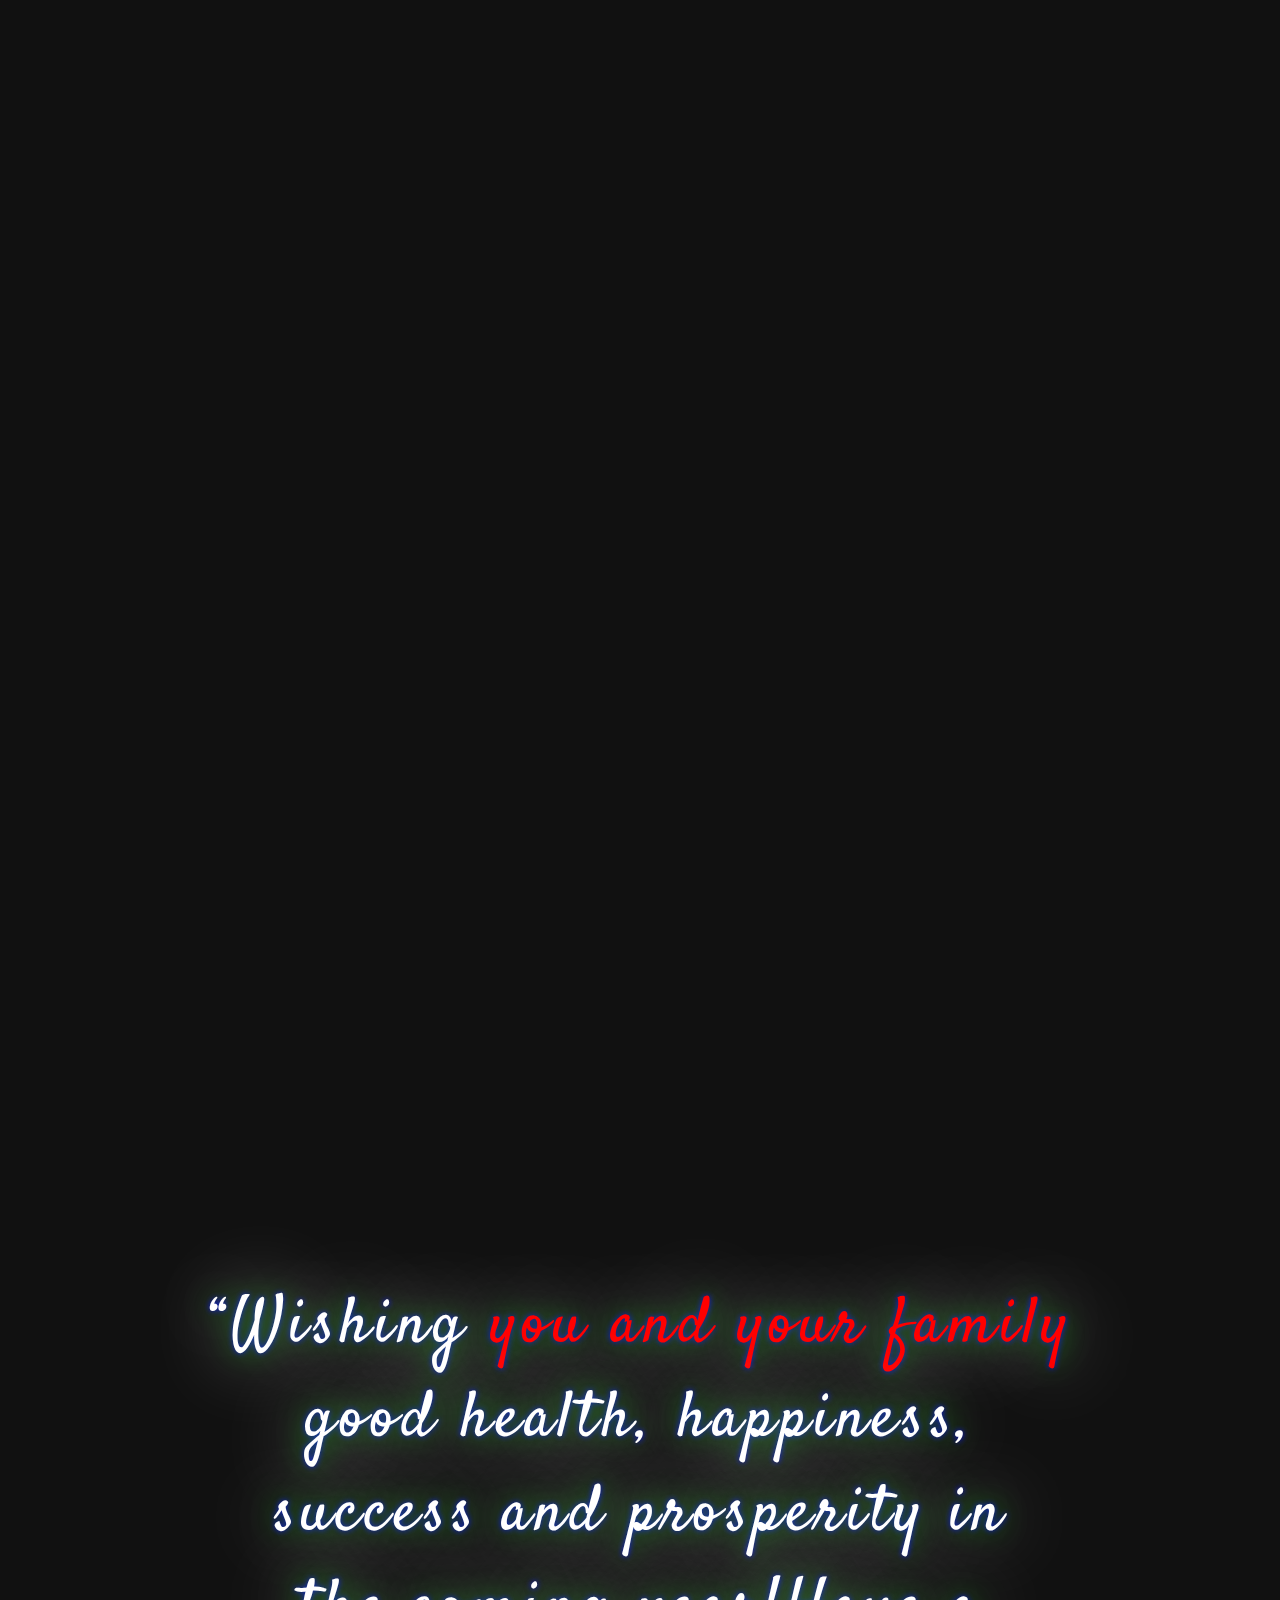
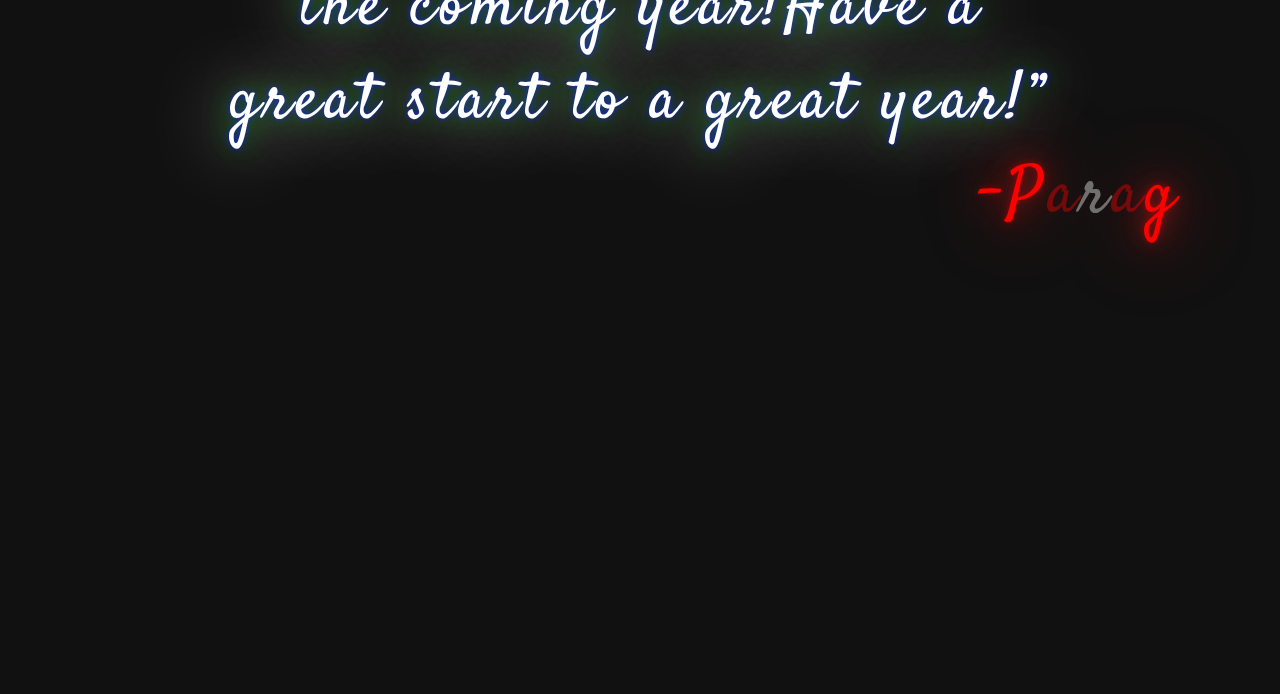
<file: Happy_New_Year/index.html>
<!DOCTYPE HTML>
<head>
<title></title>
<link rel="stylesheet" type="text/css" href="style.css">
	 <link rel="shortcut icon" href="new-year.png">
    <meta name="theme-color" content="black">
<link href='https://fonts.googleapis.com/css?family=Satisfy' rel='stylesheet'>

</head>
<body>
<div class="name">

  <p id="first">“Wishing<span> you and your family</span> </br>good health, happiness,</br>success and prosperity in </br>the coming year!Have a</br> great start to a great year!”</p>
  <p id="second">-P<span>a</span><span>r</span><span>a</span>g</p>

</div>
<div class="fire">
<div class="bomb-rocket"></div>
<div class="bomb-rocket"></div>
<div class="bomb-rocket"></div>
<div class="bomb-rocket"></div>
<div class="bomb-rocket"></div>
<div class="bomb-rocket"></div>
<div class="bomb-rocket"></div>
<div class="bomb-rocket"></div>
<div class="bomb-rocket"></div>
<div class="bomb-rocket"></div>
<div class="bomb-rocket"></div>
<div class="bomb-rocket"></div>
<div class="bomb-rocket"></div>
<div class="bomb-rocket"></div>
<div class="bomb-rocket"></div>
<div class="normal-rocket"></div>
<div class="normal-rocket"></div>
<div class="normal-rocket"></div>
<div class="normal-rocket"></div>
<div class="normal-rocket"></div>
<div class="normal-rocket"></div>
<div class="normal-rocket"></div>
<div class="normal-rocket"></div>
<div class="normal-rocket"></div>
<div class="normal-rocket"></div>
<div class="normal-rocket"></div>
<div class="normal-rocket"></div>
<div class="normal-rocket"></div>
<div class="normal-rocket"></div>
<div class="normal-rocket"></div>
	
</div>
</body>
</html>
</file>
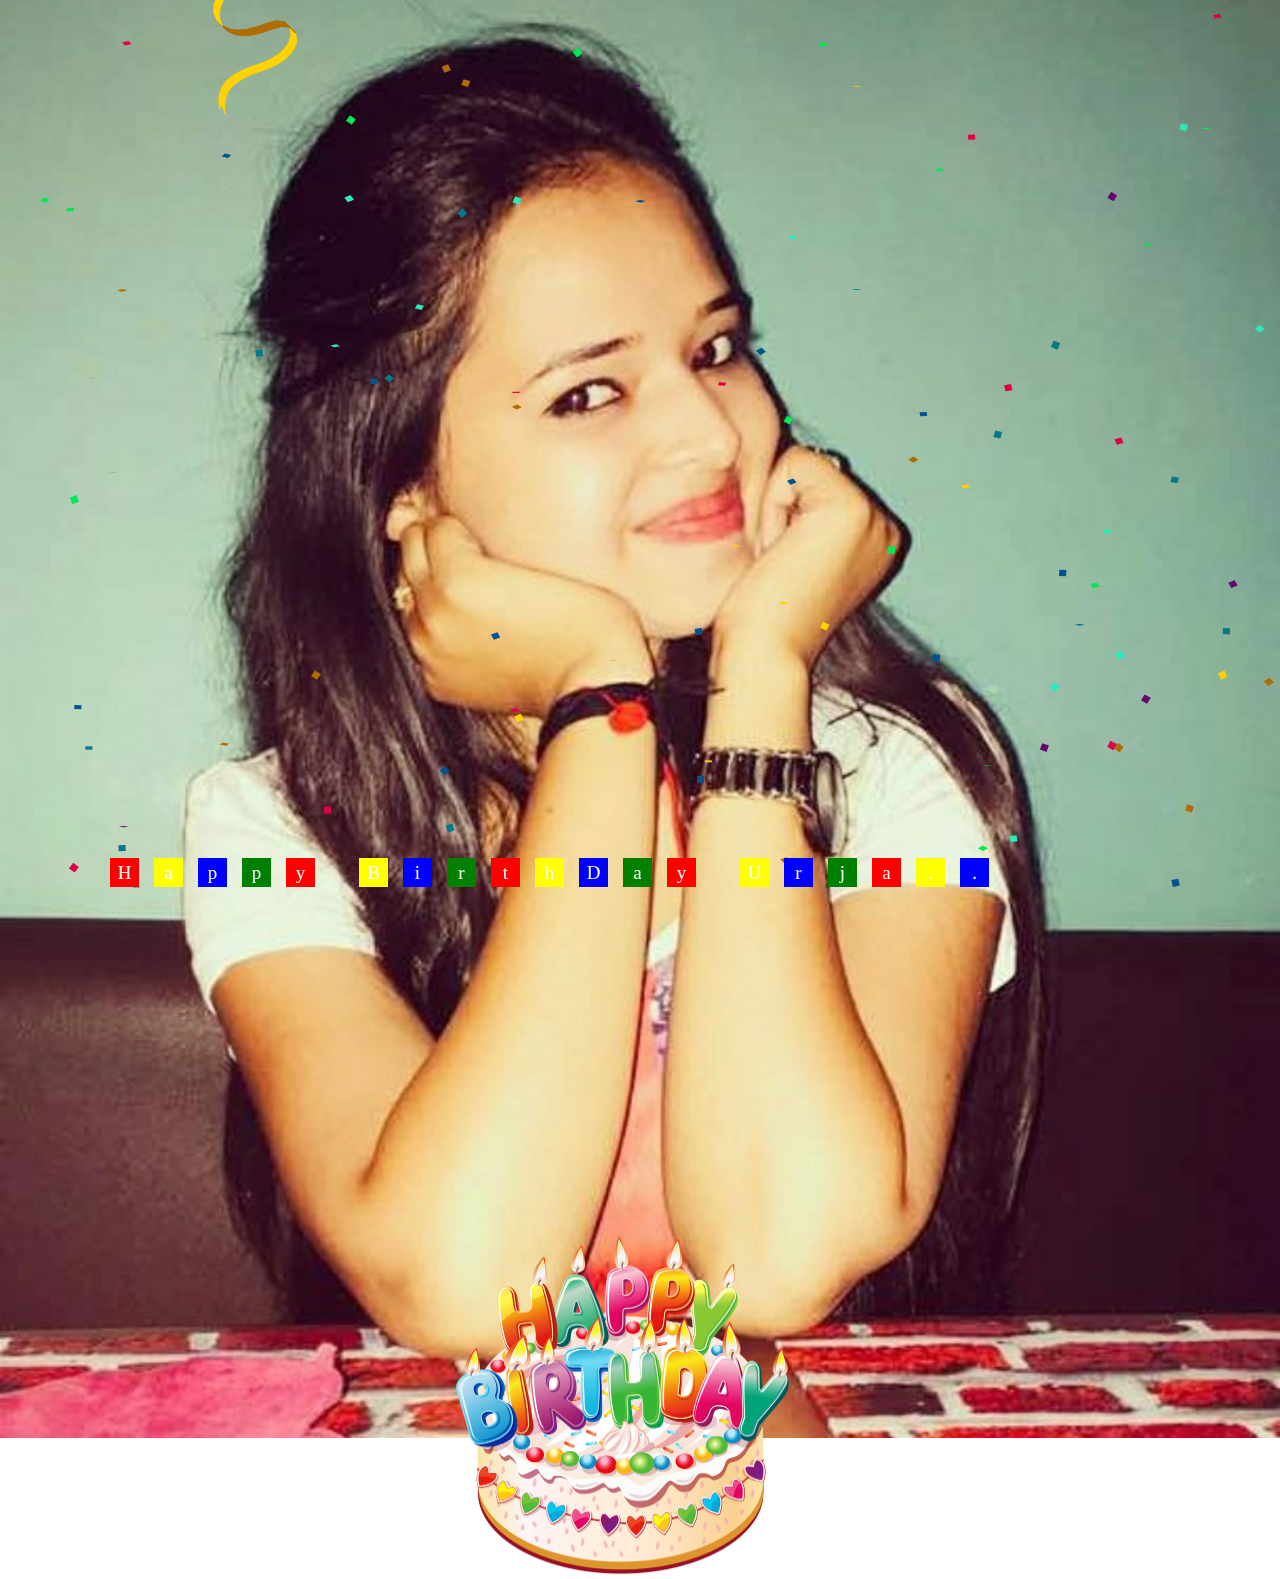
<file: HappyBirthdayUrja/index.html>
<html>
  <head>
  <title>Hbd Urja</title>
  <link rel="shortcut icon" href="birthday-cake-icon-28.bin">
   <link rel="stylesheet" type="text/css" href="style.css">
  </head>
  <body>
	  <audio controls autoplay loop>
  <source src="u.mp3" type="audio/mpeg">
</audio>
	  
  	<script type="text/javascript" src="script.js"></script>
<canvas height='1' id='confetti' width='1'></canvas>



<img src="cake.ico">
<div class="cssload-preloader">
		
		<div class="cssload-preloader-box">

				<div>H</div>
			    <div>a</div>
			    <div>p</div>		
			    <div>p</div>		
			    <div>y</div>

			    <div></div>		
			    <div>B</div>
			    <div>i</div>
			    <div>r</div>
			    <div>t</div>
			    <div>h</div>
			    <div>D</div>
			    <div>a</div>
			    <div>y</div>
			    <div></div>
			    <div>U</div>
			    <div>r</div>
			    <div>j</div>
			    <div>a</div>
			    <div>.</div>
			    <div>.</div>


	    </div>

</div>

  </body>
</html>
</file>
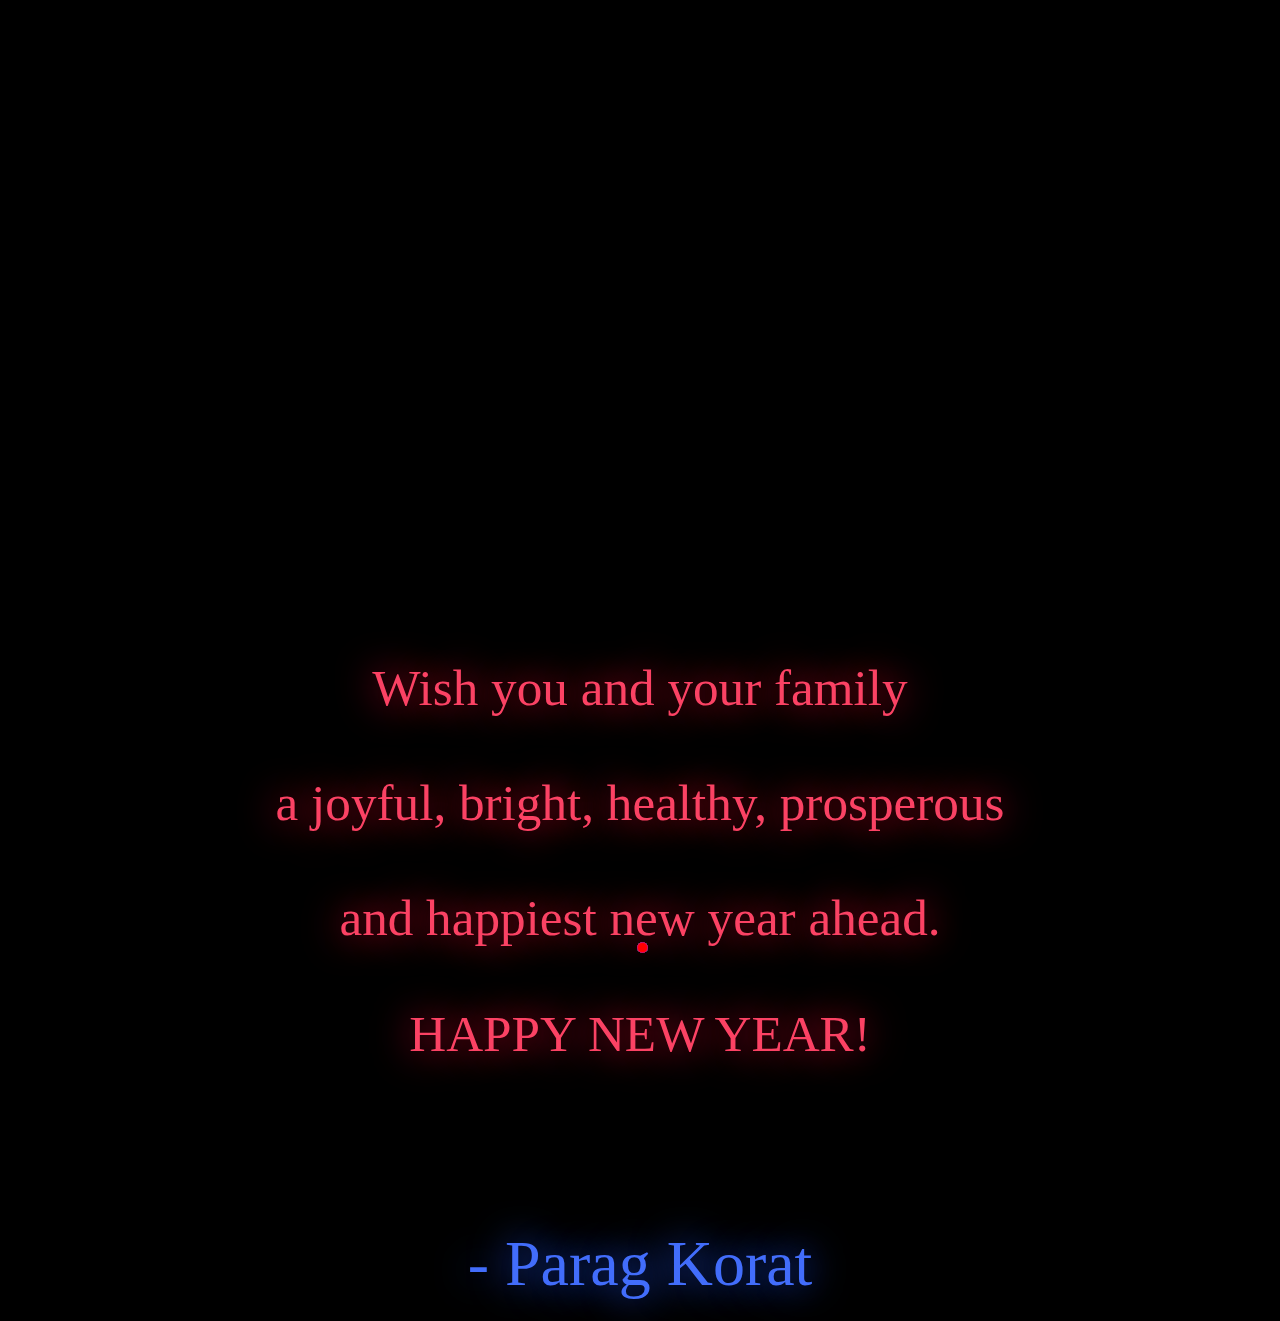
<file: HappyNewYear/index.html>
<!DOCTYPE html>
<html>
<head>
	<title>Happy New Year</title>
	<link rel="stylesheet" type="text/css" href="style.css">
    <link rel="shortcut icon" href="new-year.png">
    <meta name="theme-color" content="black">
</head>
<body>


<div class="container">
  <div class="neon">      Wish you and your family </br>a joyful, bright, healthy, prosperous</br> and happiest new year ahead.  </bR>HAPPY NEW YEAR!</br></br>
 </div>
  <div class="flux">- Parag Korat </div>
</div>

<div class='wrap'>
  <div class='firework'>
    <div class='c'></div>
    <div class='c'></div>
    <div class='c'></div>
    <div class='c'></div>
    <div class='c'></div>
    <div class='c'></div>
    <div class='c'></div>
    <div class='c'></div>
    <div class='c'></div>
    <div class='c'></div>
    <div class='c'></div>
    <div class='c'></div>
    <div class='c'></div>
    <div class='c'></div>
    <div class='c'></div>
    <div class='c'></div>
    <div class='c'></div>
    <div class='c'></div>
    <div class='c'></div>
    <div class='c'></div>
    <div class='c'></div>
    <div class='c'></div>
    <div class='c'></div>
    <div class='c'></div>
    <div class='c'></div>
    <div class='c'></div>
    <div class='c'></div>
    <div class='c'></div>
    <div class='c'></div>
    <div class='c'></div>
    <div class='c'></div>
    <div class='c'></div>
    <div class='c'></div>
    <div class='c'></div>
    <div class='c'></div>
    <div class='c'></div>
    <div class='c'></div>
    <div class='c'></div>
    <div class='c'></div>
    <div class='c'></div>
  </div>
  <div class='firework'>
    <div class='c'></div>
    <div class='c'></div>
    <div class='c'></div>
    <div class='c'></div>
    <div class='c'></div>
    <div class='c'></div>
    <div class='c'></div>
    <div class='c'></div>
    <div class='c'></div>
    <div class='c'></div>
    <div class='c'></div>
    <div class='c'></div>
    <div class='c'></div>
    <div class='c'></div>
    <div class='c'></div>
    <div class='c'></div>
    <div class='c'></div>
    <div class='c'></div>
    <div class='c'></div>
    <div class='c'></div>
    <div class='c'></div>
    <div class='c'></div>
    <div class='c'></div>
    <div class='c'></div>
    <div class='c'></div>
    <div class='c'></div>
    <div class='c'></div>
    <div class='c'></div>
    <div class='c'></div>
    <div class='c'></div>
    <div class='c'></div>
    <div class='c'></div>
    <div class='c'></div>
    <div class='c'></div>
    <div class='c'></div>
    <div class='c'></div>
    <div class='c'></div>
    <div class='c'></div>
    <div class='c'></div>
    <div class='c'></div>
  </div>
  <div class='firework'>
    <div class='c'></div>
    <div class='c'></div>
    <div class='c'></div>
    <div class='c'></div>
    <div class='c'></div>
    <div class='c'></div>
    <div class='c'></div>
    <div class='c'></div>
    <div class='c'></div>
    <div class='c'></div>
    <div class='c'></div>
    <div class='c'></div>
    <div class='c'></div>
    <div class='c'></div>
    <div class='c'></div>
    <div class='c'></div>
    <div class='c'></div>
    <div class='c'></div>
    <div class='c'></div>
    <div class='c'></div>
    <div class='c'></div>
    <div class='c'></div>
    <div class='c'></div>
    <div class='c'></div>
    <div class='c'></div>
    <div class='c'></div>
    <div class='c'></div>
    <div class='c'></div>
    <div class='c'></div>
    <div class='c'></div>
    <div class='c'></div>
    <div class='c'></div>
    <div class='c'></div>
    <div class='c'></div>
    <div class='c'></div>
    <div class='c'></div>
    <div class='c'></div>
    <div class='c'></div>
    <div class='c'></div>
    <div class='c'></div>
  </div>
  <div class='firework'>
    <div class='c'></div>
    <div class='c'></div>
    <div class='c'></div>
    <div class='c'></div>
    <div class='c'></div>
    <div class='c'></div>
    <div class='c'></div>
    <div class='c'></div>
    <div class='c'></div>
    <div class='c'></div>
    <div class='c'></div>
    <div class='c'></div>
    <div class='c'></div>
    <div class='c'></div>
    <div class='c'></div>
    <div class='c'></div>
    <div class='c'></div>
    <div class='c'></div>
    <div class='c'></div>
    <div class='c'></div>
    <div class='c'></div>
    <div class='c'></div>
    <div class='c'></div>
    <div class='c'></div>
    <div class='c'></div>
    <div class='c'></div>
    <div class='c'></div>
    <div class='c'></div>
    <div class='c'></div>
    <div class='c'></div>
    <div class='c'></div>
    <div class='c'></div>
    <div class='c'></div>
    <div class='c'></div>
    <div class='c'></div>
    <div class='c'></div>
    <div class='c'></div>
    <div class='c'></div>
    <div class='c'></div>
    <div class='c'></div>
  </div>
  <div class='firework'>
    <div class='c'></div>
    <div class='c'></div>
    <div class='c'></div>
    <div class='c'></div>
    <div class='c'></div>
    <div class='c'></div>
    <div class='c'></div>
    <div class='c'></div>
    <div class='c'></div>
    <div class='c'></div>
    <div class='c'></div>
    <div class='c'></div>
    <div class='c'></div>
    <div class='c'></div>
    <div class='c'></div>
    <div class='c'></div>
    <div class='c'></div>
    <div class='c'></div>
    <div class='c'></div>
    <div class='c'></div>
    <div class='c'></div>
    <div class='c'></div>
    <div class='c'></div>
    <div class='c'></div>
    <div class='c'></div>
    <div class='c'></div>
    <div class='c'></div>
    <div class='c'></div>
    <div class='c'></div>
    <div class='c'></div>
    <div class='c'></div>
    <div class='c'></div>
    <div class='c'></div>
    <div class='c'></div>
    <div class='c'></div>
    <div class='c'></div>
    <div class='c'></div>
    <div class='c'></div>
    <div class='c'></div>
    <div class='c'></div>
  </div>
  <div class='firework'>
    <div class='c'></div>
    <div class='c'></div>
    <div class='c'></div>
    <div class='c'></div>
    <div class='c'></div>
    <div class='c'></div>
    <div class='c'></div>
    <div class='c'></div>
    <div class='c'></div>
    <div class='c'></div>
    <div class='c'></div>
    <div class='c'></div>
    <div class='c'></div>
    <div class='c'></div>
    <div class='c'></div>
    <div class='c'></div>
    <div class='c'></div>
    <div class='c'></div>
    <div class='c'></div>
    <div class='c'></div>
    <div class='c'></div>
    <div class='c'></div>
    <div class='c'></div>
    <div class='c'></div>
    <div class='c'></div>
    <div class='c'></div>
    <div class='c'></div>
    <div class='c'></div>
    <div class='c'></div>
    <div class='c'></div>
    <div class='c'></div>
    <div class='c'></div>
    <div class='c'></div>
    <div class='c'></div>
    <div class='c'></div>
    <div class='c'></div>
    <div class='c'></div>
    <div class='c'></div>
    <div class='c'></div>
    <div class='c'></div>
  </div>
  <div class='firework'>
    <div class='c'></div>
    <div class='c'></div>
    <div class='c'></div>
    <div class='c'></div>
    <div class='c'></div>
    <div class='c'></div>
    <div class='c'></div>
    <div class='c'></div>
    <div class='c'></div>
    <div class='c'></div>
    <div class='c'></div>
    <div class='c'></div>
    <div class='c'></div>
    <div class='c'></div>
    <div class='c'></div>
    <div class='c'></div>
    <div class='c'></div>
    <div class='c'></div>
    <div class='c'></div>
    <div class='c'></div>
    <div class='c'></div>
    <div class='c'></div>
    <div class='c'></div>
    <div class='c'></div>
    <div class='c'></div>
    <div class='c'></div>
    <div class='c'></div>
    <div class='c'></div>
    <div class='c'></div>
    <div class='c'></div>
    <div class='c'></div>
    <div class='c'></div>
    <div class='c'></div>
    <div class='c'></div>
    <div class='c'></div>
    <div class='c'></div>
    <div class='c'></div>
    <div class='c'></div>
    <div class='c'></div>
    <div class='c'></div>
  </div>
  <div class='firework'>
    <div class='c'></div>
    <div class='c'></div>
    <div class='c'></div>
    <div class='c'></div>
    <div class='c'></div>
    <div class='c'></div>
    <div class='c'></div>
    <div class='c'></div>
    <div class='c'></div>
    <div class='c'></div>
    <div class='c'></div>
    <div class='c'></div>
    <div class='c'></div>
    <div class='c'></div>
    <div class='c'></div>
    <div class='c'></div>
    <div class='c'></div>
    <div class='c'></div>
    <div class='c'></div>
    <div class='c'></div>
    <div class='c'></div>
    <div class='c'></div>
    <div class='c'></div>
    <div class='c'></div>
    <div class='c'></div>
    <div class='c'></div>
    <div class='c'></div>
    <div class='c'></div>
    <div class='c'></div>
    <div class='c'></div>
    <div class='c'></div>
    <div class='c'></div>
    <div class='c'></div>
    <div class='c'></div>
    <div class='c'></div>
    <div class='c'></div>
    <div class='c'></div>
    <div class='c'></div>
    <div class='c'></div>
    <div class='c'></div>
  </div>
  <div class='firework'>
    <div class='c'></div>
    <div class='c'></div>
    <div class='c'></div>
    <div class='c'></div>
    <div class='c'></div>
    <div class='c'></div>
    <div class='c'></div>
    <div class='c'></div>
    <div class='c'></div>
    <div class='c'></div>
    <div class='c'></div>
    <div class='c'></div>
    <div class='c'></div>
    <div class='c'></div>
    <div class='c'></div>
    <div class='c'></div>
    <div class='c'></div>
    <div class='c'></div>
    <div class='c'></div>
    <div class='c'></div>
    <div class='c'></div>
    <div class='c'></div>
    <div class='c'></div>
    <div class='c'></div>
    <div class='c'></div>
    <div class='c'></div>
    <div class='c'></div>
    <div class='c'></div>
    <div class='c'></div>
    <div class='c'></div>
    <div class='c'></div>
    <div class='c'></div>
    <div class='c'></div>
    <div class='c'></div>
    <div class='c'></div>
    <div class='c'></div>
    <div class='c'></div>
    <div class='c'></div>
    <div class='c'></div>
    <div class='c'></div>
  </div>
  <div class='firework'>
    <div class='c'></div>
    <div class='c'></div>
    <div class='c'></div>
    <div class='c'></div>
    <div class='c'></div>
    <div class='c'></div>
    <div class='c'></div>
    <div class='c'></div>
    <div class='c'></div>
    <div class='c'></div>
    <div class='c'></div>
    <div class='c'></div>
    <div class='c'></div>
    <div class='c'></div>
    <div class='c'></div>
    <div class='c'></div>
    <div class='c'></div>
    <div class='c'></div>
    <div class='c'></div>
    <div class='c'></div>
    <div class='c'></div>
    <div class='c'></div>
    <div class='c'></div>
    <div class='c'></div>
    <div class='c'></div>
    <div class='c'></div>
    <div class='c'></div>
    <div class='c'></div>
    <div class='c'></div>
    <div class='c'></div>
    <div class='c'></div>
    <div class='c'></div>
    <div class='c'></div>
    <div class='c'></div>
    <div class='c'></div>
    <div class='c'></div>
    <div class='c'></div>
    <div class='c'></div>
    <div class='c'></div>
    <div class='c'></div>
  </div>
</div>

</body>
</html>
</file>
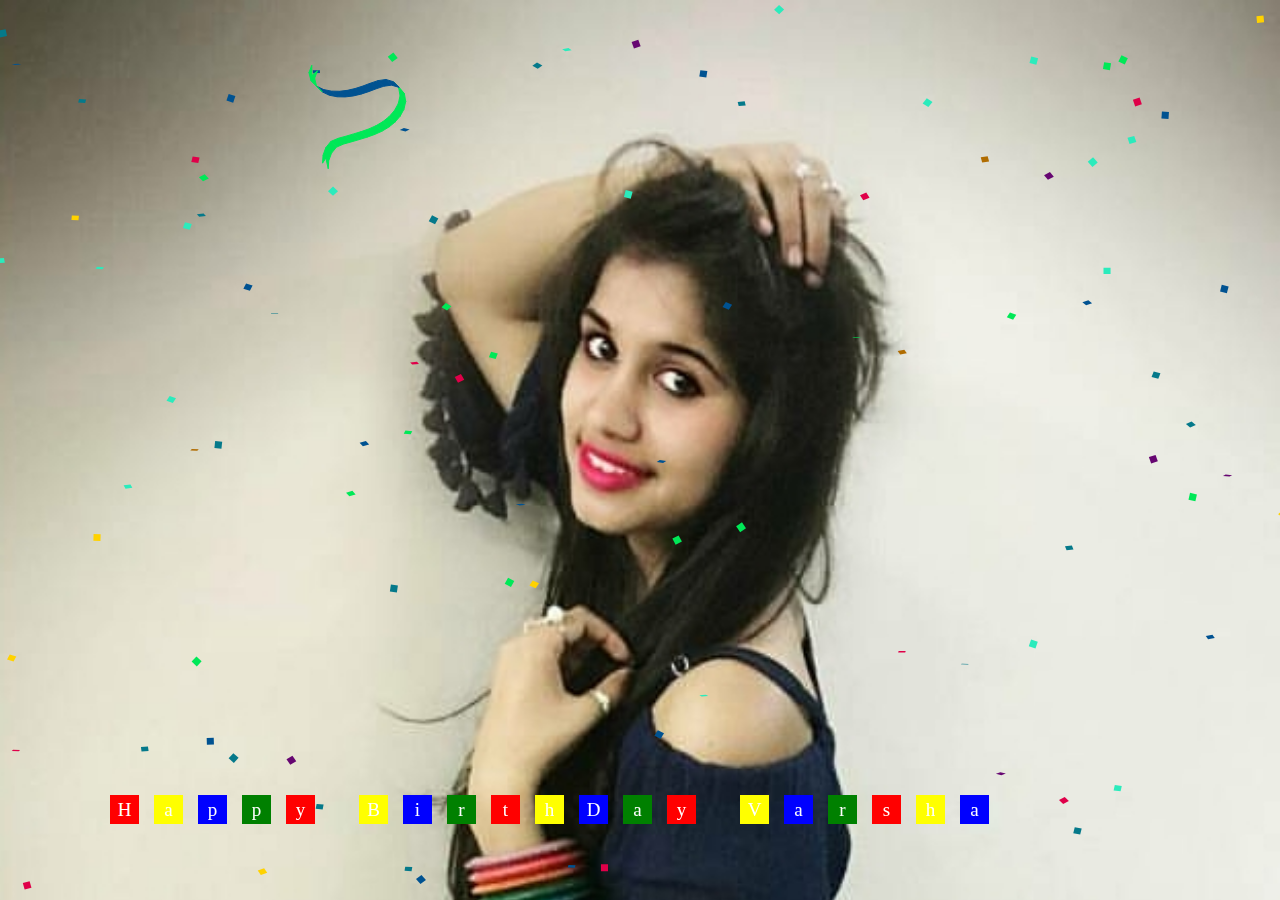
<file: Hbd varsha/index.html>
<html>
  <head>
  <title>Hbd Varsha</title>
  <link rel="shortcut icon" href="birthday-cake-icon-28.bin">
   <link rel="stylesheet" type="text/css" href="style.css">
  </head>
  <body>
  	<script type="text/javascript" src="script.js"></script>
<canvas height='1' id='confetti' width='1'></canvas>


<div class="cssload-preloader">
		
		<div class="cssload-preloader-box">

				<div>H</div>
			    <div>a</div>
			    <div>p</div>		
			    <div>p</div>		
			    <div>y</div>

			    <div></div>		
			    <div>B</div>
			    <div>i</div>
			    <div>r</div>
			    <div>t</div>
			    <div>h</div>
			    <div>D</div>
			    <div>a</div>
			    <div>y</div>
			    <div></div>
			    <div>V</div>
			    <div>a</div>
			    <div>r</div>
			    <div>s</div>
			    <div>h</div>
			    <div>a</div>


	    </div>

</div>

  </body>
</html>
</file>
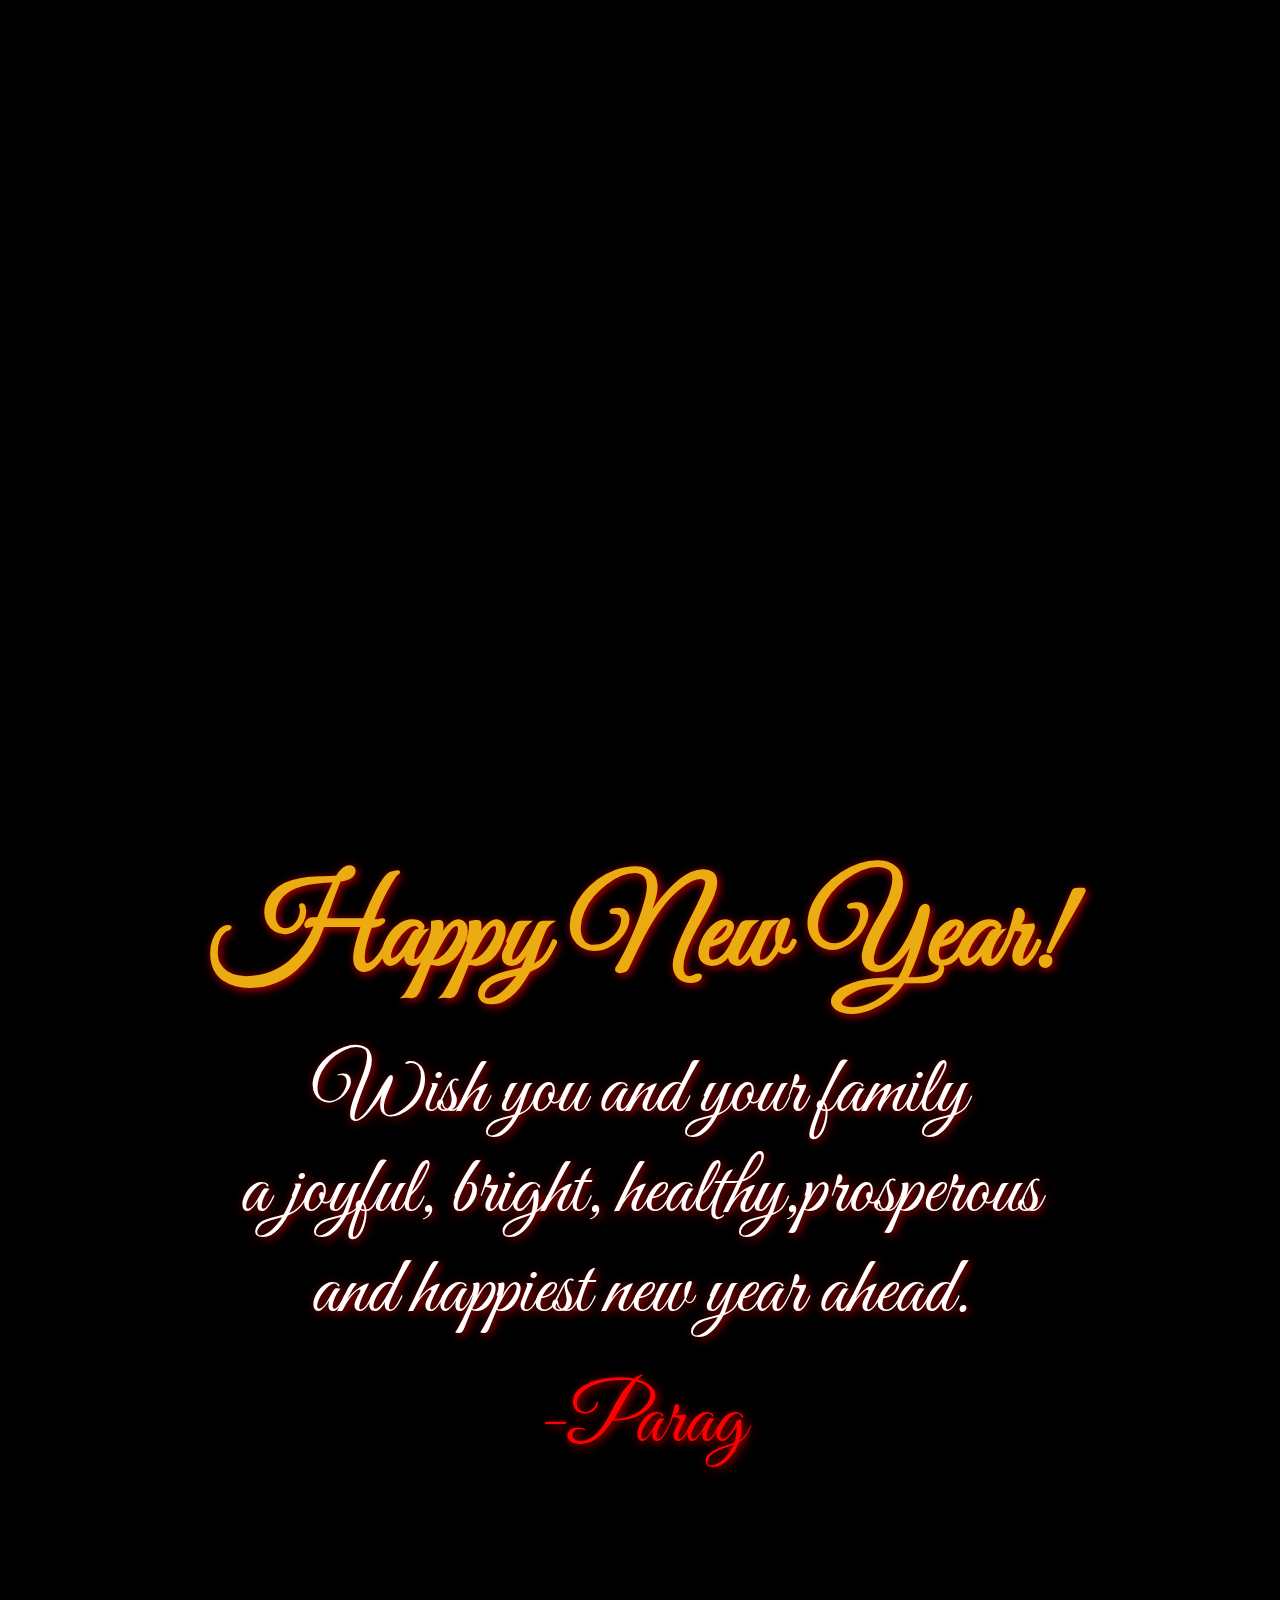
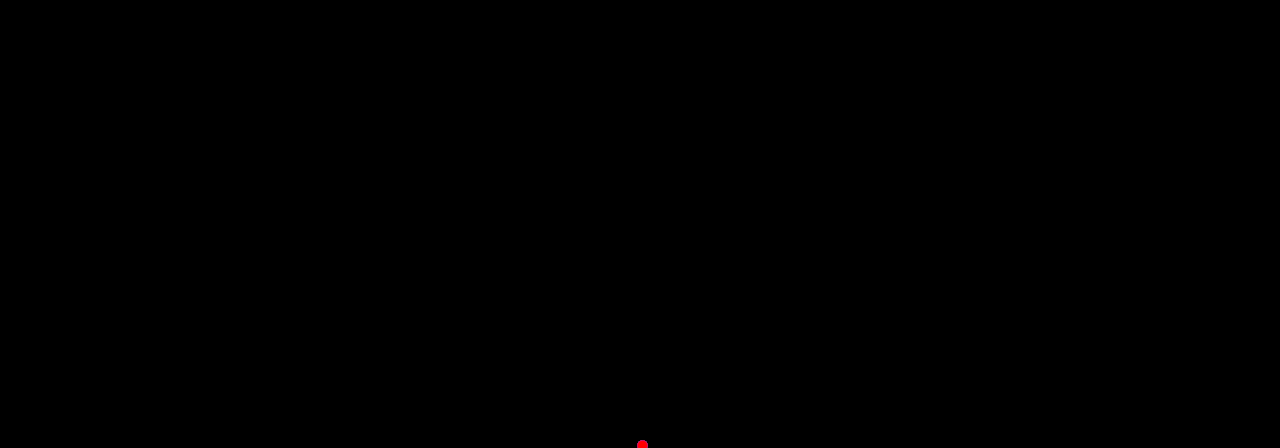
<file: NewYear/index.html>
<!DOCTYPE HTML>
<head>
<title></title>
<link rel="shortcut icon" href="new-year.png">
<meta name="theme-color" content="black">
<link rel="stylesheet" type="text/css" href="style.css">
<link href='https://fonts.googleapis.com/css?family=Great Vibes' rel='stylesheet'>
</head>
<body>

  <div class="sky"></div>
<section class="happyHolidays">
  <div class="wrap">
    <div class="note">
      <div class="animated tada twinklier">
        <h1 class="animated fadeIn">Happy New Year!</h1>
          <p class="animated fadeIn">Wish you and your family</br> a joyful, bright, healthy,prosperous </br>and happiest new year ahead. </p>
            <p class="name">-Parag</p>
          </div>
        </div>
  </div>
</section>

<div class='wrap2'>
  <div class='firework'>
    <div class='c'></div>
    <div class='c'></div>
    <div class='c'></div>
    <div class='c'></div>
    <div class='c'></div>
    <div class='c'></div>
    <div class='c'></div>
    <div class='c'></div>
    <div class='c'></div>
    <div class='c'></div>
    <div class='c'></div>
    <div class='c'></div>
    <div class='c'></div>
    <div class='c'></div>
    <div class='c'></div>
    <div class='c'></div>
    <div class='c'></div>
    <div class='c'></div>
    <div class='c'></div>
    <div class='c'></div>
    <div class='c'></div>
    <div class='c'></div>
    <div class='c'></div>
    <div class='c'></div>
    <div class='c'></div>
    <div class='c'></div>
    <div class='c'></div>
    <div class='c'></div>
    <div class='c'></div>
    <div class='c'></div>
    <div class='c'></div>
    <div class='c'></div>
    <div class='c'></div>
    <div class='c'></div>
    <div class='c'></div>
    <div class='c'></div>
    <div class='c'></div>
    <div class='c'></div>
    <div class='c'></div>
    <div class='c'></div>
  </div>
  <div class='firework'>
    <div class='c'></div>
    <div class='c'></div>
    <div class='c'></div>
    <div class='c'></div>
    <div class='c'></div>
    <div class='c'></div>
    <div class='c'></div>
    <div class='c'></div>
    <div class='c'></div>
    <div class='c'></div>
    <div class='c'></div>
    <div class='c'></div>
    <div class='c'></div>
    <div class='c'></div>
    <div class='c'></div>
    <div class='c'></div>
    <div class='c'></div>
    <div class='c'></div>
    <div class='c'></div>
    <div class='c'></div>
    <div class='c'></div>
    <div class='c'></div>
    <div class='c'></div>
    <div class='c'></div>
    <div class='c'></div>
    <div class='c'></div>
    <div class='c'></div>
    <div class='c'></div>
    <div class='c'></div>
    <div class='c'></div>
    <div class='c'></div>
    <div class='c'></div>
    <div class='c'></div>
    <div class='c'></div>
    <div class='c'></div>
    <div class='c'></div>
    <div class='c'></div>
    <div class='c'></div>
    <div class='c'></div>
    <div class='c'></div>
  </div>
  <div class='firework'>
    <div class='c'></div>
    <div class='c'></div>
    <div class='c'></div>
    <div class='c'></div>
    <div class='c'></div>
    <div class='c'></div>
    <div class='c'></div>
    <div class='c'></div>
    <div class='c'></div>
    <div class='c'></div>
    <div class='c'></div>
    <div class='c'></div>
    <div class='c'></div>
    <div class='c'></div>
    <div class='c'></div>
    <div class='c'></div>
    <div class='c'></div>
    <div class='c'></div>
    <div class='c'></div>
    <div class='c'></div>
    <div class='c'></div>
    <div class='c'></div>
    <div class='c'></div>
    <div class='c'></div>
    <div class='c'></div>
    <div class='c'></div>
    <div class='c'></div>
    <div class='c'></div>
    <div class='c'></div>
    <div class='c'></div>
    <div class='c'></div>
    <div class='c'></div>
    <div class='c'></div>
    <div class='c'></div>
    <div class='c'></div>
    <div class='c'></div>
    <div class='c'></div>
    <div class='c'></div>
    <div class='c'></div>
    <div class='c'></div>
  </div>
  <div class='firework'>
    <div class='c'></div>
    <div class='c'></div>
    <div class='c'></div>
    <div class='c'></div>
    <div class='c'></div>
    <div class='c'></div>
    <div class='c'></div>
    <div class='c'></div>
    <div class='c'></div>
    <div class='c'></div>
    <div class='c'></div>
    <div class='c'></div>
    <div class='c'></div>
    <div class='c'></div>
    <div class='c'></div>
    <div class='c'></div>
    <div class='c'></div>
    <div class='c'></div>
    <div class='c'></div>
    <div class='c'></div>
    <div class='c'></div>
    <div class='c'></div>
    <div class='c'></div>
    <div class='c'></div>
    <div class='c'></div>
    <div class='c'></div>
    <div class='c'></div>
    <div class='c'></div>
    <div class='c'></div>
    <div class='c'></div>
    <div class='c'></div>
    <div class='c'></div>
    <div class='c'></div>
    <div class='c'></div>
    <div class='c'></div>
    <div class='c'></div>
    <div class='c'></div>
    <div class='c'></div>
    <div class='c'></div>
    <div class='c'></div>
  </div>
  <div class='firework'>
    <div class='c'></div>
    <div class='c'></div>
    <div class='c'></div>
    <div class='c'></div>
    <div class='c'></div>
    <div class='c'></div>
    <div class='c'></div>
    <div class='c'></div>
    <div class='c'></div>
    <div class='c'></div>
    <div class='c'></div>
    <div class='c'></div>
    <div class='c'></div>
    <div class='c'></div>
    <div class='c'></div>
    <div class='c'></div>
    <div class='c'></div>
    <div class='c'></div>
    <div class='c'></div>
    <div class='c'></div>
    <div class='c'></div>
    <div class='c'></div>
    <div class='c'></div>
    <div class='c'></div>
    <div class='c'></div>
    <div class='c'></div>
    <div class='c'></div>
    <div class='c'></div>
    <div class='c'></div>
    <div class='c'></div>
    <div class='c'></div>
    <div class='c'></div>
    <div class='c'></div>
    <div class='c'></div>
    <div class='c'></div>
    <div class='c'></div>
    <div class='c'></div>
    <div class='c'></div>
    <div class='c'></div>
    <div class='c'></div>
  </div>
  <div class='firework'>
    <div class='c'></div>
    <div class='c'></div>
    <div class='c'></div>
    <div class='c'></div>
    <div class='c'></div>
    <div class='c'></div>
    <div class='c'></div>
    <div class='c'></div>
    <div class='c'></div>
    <div class='c'></div>
    <div class='c'></div>
    <div class='c'></div>
    <div class='c'></div>
    <div class='c'></div>
    <div class='c'></div>
    <div class='c'></div>
    <div class='c'></div>
    <div class='c'></div>
    <div class='c'></div>
    <div class='c'></div>
    <div class='c'></div>
    <div class='c'></div>
    <div class='c'></div>
    <div class='c'></div>
    <div class='c'></div>
    <div class='c'></div>
    <div class='c'></div>
    <div class='c'></div>
    <div class='c'></div>
    <div class='c'></div>
    <div class='c'></div>
    <div class='c'></div>
    <div class='c'></div>
    <div class='c'></div>
    <div class='c'></div>
    <div class='c'></div>
    <div class='c'></div>
    <div class='c'></div>
    <div class='c'></div>
    <div class='c'></div>
  </div>
  <div class='firework'>
    <div class='c'></div>
    <div class='c'></div>
    <div class='c'></div>
    <div class='c'></div>
    <div class='c'></div>
    <div class='c'></div>
    <div class='c'></div>
    <div class='c'></div>
    <div class='c'></div>
    <div class='c'></div>
    <div class='c'></div>
    <div class='c'></div>
    <div class='c'></div>
    <div class='c'></div>
    <div class='c'></div>
    <div class='c'></div>
    <div class='c'></div>
    <div class='c'></div>
    <div class='c'></div>
    <div class='c'></div>
    <div class='c'></div>
    <div class='c'></div>
    <div class='c'></div>
    <div class='c'></div>
    <div class='c'></div>
    <div class='c'></div>
    <div class='c'></div>
    <div class='c'></div>
    <div class='c'></div>
    <div class='c'></div>
    <div class='c'></div>
    <div class='c'></div>
    <div class='c'></div>
    <div class='c'></div>
    <div class='c'></div>
    <div class='c'></div>
    <div class='c'></div>
    <div class='c'></div>
    <div class='c'></div>
    <div class='c'></div>
  </div>
  <div class='firework'>
    <div class='c'></div>
    <div class='c'></div>
    <div class='c'></div>
    <div class='c'></div>
    <div class='c'></div>
    <div class='c'></div>
    <div class='c'></div>
    <div class='c'></div>
    <div class='c'></div>
    <div class='c'></div>
    <div class='c'></div>
    <div class='c'></div>
    <div class='c'></div>
    <div class='c'></div>
    <div class='c'></div>
    <div class='c'></div>
    <div class='c'></div>
    <div class='c'></div>
    <div class='c'></div>
    <div class='c'></div>
    <div class='c'></div>
    <div class='c'></div>
    <div class='c'></div>
    <div class='c'></div>
    <div class='c'></div>
    <div class='c'></div>
    <div class='c'></div>
    <div class='c'></div>
    <div class='c'></div>
    <div class='c'></div>
    <div class='c'></div>
    <div class='c'></div>
    <div class='c'></div>
    <div class='c'></div>
    <div class='c'></div>
    <div class='c'></div>
    <div class='c'></div>
    <div class='c'></div>
    <div class='c'></div>
    <div class='c'></div>
  </div>
  <div class='firework'>
    <div class='c'></div>
    <div class='c'></div>
    <div class='c'></div>
    <div class='c'></div>
    <div class='c'></div>
    <div class='c'></div>
    <div class='c'></div>
    <div class='c'></div>
    <div class='c'></div>
    <div class='c'></div>
    <div class='c'></div>
    <div class='c'></div>
    <div class='c'></div>
    <div class='c'></div>
    <div class='c'></div>
    <div class='c'></div>
    <div class='c'></div>
    <div class='c'></div>
    <div class='c'></div>
    <div class='c'></div>
    <div class='c'></div>
    <div class='c'></div>
    <div class='c'></div>
    <div class='c'></div>
    <div class='c'></div>
    <div class='c'></div>
    <div class='c'></div>
    <div class='c'></div>
    <div class='c'></div>
    <div class='c'></div>
    <div class='c'></div>
    <div class='c'></div>
    <div class='c'></div>
    <div class='c'></div>
    <div class='c'></div>
    <div class='c'></div>
    <div class='c'></div>
    <div class='c'></div>
    <div class='c'></div>
    <div class='c'></div>
  </div>
  <div class='firework'>
    <div class='c'></div>
    <div class='c'></div>
    <div class='c'></div>
    <div class='c'></div>
    <div class='c'></div>
    <div class='c'></div>
    <div class='c'></div>
    <div class='c'></div>
    <div class='c'></div>
    <div class='c'></div>
    <div class='c'></div>
    <div class='c'></div>
    <div class='c'></div>
    <div class='c'></div>
    <div class='c'></div>
    <div class='c'></div>
    <div class='c'></div>
    <div class='c'></div>
    <div class='c'></div>
    <div class='c'></div>
    <div class='c'></div>
    <div class='c'></div>
    <div class='c'></div>
    <div class='c'></div>
    <div class='c'></div>
    <div class='c'></div>
    <div class='c'></div>
    <div class='c'></div>
    <div class='c'></div>
    <div class='c'></div>
    <div class='c'></div>
    <div class='c'></div>
    <div class='c'></div>
    <div class='c'></div>
    <div class='c'></div>
    <div class='c'></div>
    <div class='c'></div>
    <div class='c'></div>
    <div class='c'></div>
    <div class='c'></div>
  </div>
</div>

</body>
</html>
</file>
<file: Happy_New_Year/style.css>
body { 
  background-color: #111111; 
  width: 100%;
  height: 100%;
  position: fixed;
  margin: 0;
  padding:0;
}

.name{
  padding-top: 100%;
  font-size: 65px;
  font-family: 'Satisfy', cursive;
  text-align: center;
  letter-spacing: 5px;
  text-shadow: 0 0 80px red,0 0 30px FireBrick,0 0 6px DarkRed;
  color: red;
}
.fire{
  margin-top: -450px;
}
div p { margin:0; }
#first:hover { text-shadow: 0 0 200px #ffffff,0 0 80px #008000,0 0 6px #0000ff; }
#second:hover { text-shadow: 0 0 100px red,0 0 40px FireBrick,0 0 8px DarkRed; }
#second{text-align: right;
padding-right: 100px;
letter-spacing: 5px;
}
#first {
  color: #fff;
  text-shadow: 0 0 80px #ffffff,0 0 30px #008000,0 0 6px #0000ff;
}
#first span {
  animation: lower 10s linear infinite;
  color : red;
}
#second span:nth-of-type(2) {
  animation: upper 10s linear infinite;
   color : white;
}
#second span{
  text-shadow: none;
  opacity:.4;
}

@keyframes upper {
  0%,12%,18.999%,23%,31.999%,37%,44.999%,46%,49.999%,51%,58.999%,61%,68.999%,71%,85.999%,96%,100% {
    opacity:.99; text-shadow: 0 0 80px #ffffff,0 0 30px #008000,0 0 6px #0000ff;
  }
  19%,22.99%,32%,36.999%,45%,45.999%,50%,50.99%,59%,60.999%,69%,70.999%,86%,95.999% { 
    opacity:0.4; text-shadow: none; 
  }
}
@keyframes lower {
  0%,12%,18.999%,23%,31.999%,37%,44.999%,46%,49.999%,51%,58.999%,61%,68.999%,71%,85.999%,96%,100% {
    opacity:0.99; text-shadow: 0 0 80px red,0 0 30px FireBrick,0 0 6px DarkRed;
  }
  19%,22.99%,32%,36.999%,45%,45.999%,50%,50.99%,59%,60.999%,69%,70.999%,86%,95.999% { 
    opacity:0.4; text-shadow: none; 
  }
}















.text {
  position: absolute;
  left: 50%;
  top: 50%;
  width: 80%;
  -webkit-transform: translate(-50%, -50%);
          transform: translate(-50%, -50%);
  text-align: center;
  font-size: 10vw;
  font-family: 'Concert One', cursive;
  -webkit-animation: text-animation 5s linear infinite alternate;
          animation: text-animation 5s linear infinite alternate;
}

@-webkit-keyframes text-animation {
  from {
    color: white;
    text-shadow: 0 0 10px #fff, 0 0 20px #fff, 0 0 30px #fff, 0 0 40px #FFDD1B, 0 0 70px #FFDD1B, 0 0 80px #FFDD1B, 0 0 100px #FFDD1B, 0 0 150px #FFDD1B;
  }
  to {
    color: white;
    text-shadow: 0 0 5px #fff, 0 0 10px #fff, 0 0 20px #ff0080, 0 0 30px #ff0080, 0 0 40px #ff0080, 0 0 55px #ff0080, 0 0 75px #ff0080;
    text-align: center;
  }
}

@keyframes text-animation {
  from {
    color: white;
    text-shadow: 0 0 10px #fff, 0 0 20px #fff, 0 0 30px #fff, 0 0 40px #FFDD1B, 0 0 70px #FFDD1B, 0 0 80px #FFDD1B, 0 0 100px #FFDD1B, 0 0 150px #FFDD1B;
  }
  to {
    color: white;
    text-shadow: 0 0 5px #fff, 0 0 10px #fff, 0 0 20px #ff0080, 0 0 30px #ff0080, 0 0 40px #ff0080, 0 0 55px #ff0080, 0 0 75px #ff0080;
    text-align: center;
  }
}
.bomb-rocket, .normal-rocket {
  position: sticky;
  bottom: 0;
  width: 30px;
  height: 30px;
  border-radius: 100%;
  -webkit-animation-timing-function: linear;
          animation-timing-function: linear;
  -webkit-animation-iteration-count: infinite;
          animation-iteration-count: infinite;
}

.bomb-rocket:nth-child(1) {
  left: 99vw;
  -webkit-animation-name: bomb-rocket-animate-2;
          animation-name: bomb-rocket-animate-2;
  -webkit-animation-delay: 1.4s;
          animation-delay: 1.4s;
  -webkit-animation-duration: 4s;
          animation-duration: 4s;
  color: red;
}

.normal-rocket:nth-child(16) {
  left: 59vw;
  -webkit-animation-name: normal-rocket-animate-2;
          animation-name: normal-rocket-animate-2;
  -webkit-animation-delay: 2s;
          animation-delay: 2s;
  -webkit-animation-duration: 5s;
          animation-duration: 5s;
  color: deepskyblue;
}

.bomb-rocket:nth-child(2) {
  left: 61vw;
  -webkit-animation-name: bomb-rocket-animate-3;
          animation-name: bomb-rocket-animate-3;
  -webkit-animation-delay: 0.4s;
          animation-delay: 0.4s;
  -webkit-animation-duration: 5s;
          animation-duration: 5s;
  color: turquoise;
}

.normal-rocket:nth-child(17) {
  left: 93vw;
  -webkit-animation-name: normal-rocket-animate-3;
          animation-name: normal-rocket-animate-3;
  -webkit-animation-delay: 1.9s;
          animation-delay: 1.9s;
  -webkit-animation-duration: 4s;
          animation-duration: 4s;
  color: hotpink;
}

.bomb-rocket:nth-child(3) {
  left: 100vw;
  -webkit-animation-name: bomb-rocket-animate-1;
          animation-name: bomb-rocket-animate-1;
  -webkit-animation-delay: 1.3s;
          animation-delay: 1.3s;
  -webkit-animation-duration: 5s;
          animation-duration: 5s;
  color: springgreen;
}

.normal-rocket:nth-child(18) {
  left: 11vw;
  -webkit-animation-name: normal-rocket-animate-1;
          animation-name: normal-rocket-animate-1;
  -webkit-animation-delay: 0.9s;
          animation-delay: 0.9s;
  -webkit-animation-duration: 4s;
          animation-duration: 4s;
  color: springgreen;
}

.bomb-rocket:nth-child(4) {
  left: 96vw;
  -webkit-animation-name: bomb-rocket-animate-2;
          animation-name: bomb-rocket-animate-2;
  -webkit-animation-delay: 1.9s;
          animation-delay: 1.9s;
  -webkit-animation-duration: 5s;
          animation-duration: 5s;
  color: hotpink;
}

.normal-rocket:nth-child(19) {
  left: 84vw;
  -webkit-animation-name: normal-rocket-animate-2;
          animation-name: normal-rocket-animate-2;
  -webkit-animation-delay: 1.2s;
          animation-delay: 1.2s;
  -webkit-animation-duration: 5s;
          animation-duration: 5s;
  color: yellow;
}

.bomb-rocket:nth-child(5) {
  left: 37vw;
  -webkit-animation-name: bomb-rocket-animate-3;
          animation-name: bomb-rocket-animate-3;
  -webkit-animation-delay: 0.1s;
          animation-delay: 0.1s;
  -webkit-animation-duration: 5s;
          animation-duration: 5s;
  color: yellow;
}

.normal-rocket:nth-child(20) {
  left: 17vw;
  -webkit-animation-name: normal-rocket-animate-3;
          animation-name: normal-rocket-animate-3;
  -webkit-animation-delay: 0.6s;
          animation-delay: 0.6s;
  -webkit-animation-duration: 5s;
          animation-duration: 5s;
  color: deepskyblue;
}

.bomb-rocket:nth-child(6) {
  left: 53vw;
  -webkit-animation-name: bomb-rocket-animate-1;
          animation-name: bomb-rocket-animate-1;
  -webkit-animation-delay: 0.2s;
          animation-delay: 0.2s;
  -webkit-animation-duration: 5s;
          animation-duration: 5s;
  color: springgreen;
}

.normal-rocket:nth-child(21) {
  left: 19vw;
  -webkit-animation-name: normal-rocket-animate-1;
          animation-name: normal-rocket-animate-1;
  -webkit-animation-delay: 1.6s;
          animation-delay: 1.6s;
  -webkit-animation-duration: 4s;
          animation-duration: 4s;
  color: deepskyblue;
}

.bomb-rocket:nth-child(7) {
  left: 9vw;
  -webkit-animation-name: bomb-rocket-animate-2;
          animation-name: bomb-rocket-animate-2;
  -webkit-animation-delay: 0.5s;
          animation-delay: 0.5s;
  -webkit-animation-duration: 4s;
          animation-duration: 4s;
  color: red;
}

.normal-rocket:nth-child(22) {
  left: 32vw;
  -webkit-animation-name: normal-rocket-animate-2;
          animation-name: normal-rocket-animate-2;
  -webkit-animation-delay: 1.6s;
          animation-delay: 1.6s;
  -webkit-animation-duration: 5s;
          animation-duration: 5s;
  color: red;
}

.bomb-rocket:nth-child(8) {
  left: 21vw;
  -webkit-animation-name: bomb-rocket-animate-3;
          animation-name: bomb-rocket-animate-3;
  -webkit-animation-delay: 0.9s;
          animation-delay: 0.9s;
  -webkit-animation-duration: 5s;
          animation-duration: 5s;
  color: springgreen;
}

.normal-rocket:nth-child(23) {
  left: 47vw;
  -webkit-animation-name: normal-rocket-animate-3;
          animation-name: normal-rocket-animate-3;
  -webkit-animation-delay: 2s;
          animation-delay: 2s;
  -webkit-animation-duration: 4s;
          animation-duration: 4s;
  color: deepskyblue;
}

.bomb-rocket:nth-child(9) {
  left: 61vw;
  -webkit-animation-name: bomb-rocket-animate-1;
          animation-name: bomb-rocket-animate-1;
  -webkit-animation-delay: 1.8s;
          animation-delay: 1.8s;
  -webkit-animation-duration: 4s;
          animation-duration: 4s;
  color: turquoise;
}

.normal-rocket:nth-child(24) {
  left: 97vw;
  -webkit-animation-name: normal-rocket-animate-1;
          animation-name: normal-rocket-animate-1;
  -webkit-animation-delay: 1.6s;
          animation-delay: 1.6s;
  -webkit-animation-duration: 5s;
          animation-duration: 5s;
  color: turquoise;
}

.bomb-rocket:nth-child(10) {
  left: 99vw;
  -webkit-animation-name: bomb-rocket-animate-2;
          animation-name: bomb-rocket-animate-2;
  -webkit-animation-delay: 0.2s;
          animation-delay: 0.2s;
  -webkit-animation-duration: 5s;
          animation-duration: 5s;
  color: springgreen;
}

.normal-rocket:nth-child(25) {
  left: 44vw;
  -webkit-animation-name: normal-rocket-animate-2;
          animation-name: normal-rocket-animate-2;
  -webkit-animation-delay: 1.6s;
          animation-delay: 1.6s;
  -webkit-animation-duration: 4s;
          animation-duration: 4s;
  color: deepskyblue;
}

.bomb-rocket:nth-child(11) {
  left: 69vw;
  -webkit-animation-name: bomb-rocket-animate-3;
          animation-name: bomb-rocket-animate-3;
  -webkit-animation-delay: 0.9s;
          animation-delay: 0.9s;
  -webkit-animation-duration: 5s;
          animation-duration: 5s;
  color: red;
}

.normal-rocket:nth-child(26) {
  left: 6vw;
  -webkit-animation-name: normal-rocket-animate-3;
          animation-name: normal-rocket-animate-3;
  -webkit-animation-delay: 1.7s;
          animation-delay: 1.7s;
  -webkit-animation-duration: 4s;
          animation-duration: 4s;
  color: turquoise;
}

.bomb-rocket:nth-child(12) {
  left: 2vw;
  -webkit-animation-name: bomb-rocket-animate-1;
          animation-name: bomb-rocket-animate-1;
  -webkit-animation-delay: 1.2s;
          animation-delay: 1.2s;
  -webkit-animation-duration: 5s;
          animation-duration: 5s;
  color: turquoise;
}

.normal-rocket:nth-child(27) {
  left: 22vw;
  -webkit-animation-name: normal-rocket-animate-1;
          animation-name: normal-rocket-animate-1;
  -webkit-animation-delay: 1.9s;
          animation-delay: 1.9s;
  -webkit-animation-duration: 5s;
          animation-duration: 5s;
  color: springgreen;
}

.bomb-rocket:nth-child(13) {
  left: 50vw;
  -webkit-animation-name: bomb-rocket-animate-2;
          animation-name: bomb-rocket-animate-2;
  -webkit-animation-delay: 1s;
          animation-delay: 1s;
  -webkit-animation-duration: 5s;
          animation-duration: 5s;
  color: hotpink;
}

.normal-rocket:nth-child(28) {
  left: 31vw;
  -webkit-animation-name: normal-rocket-animate-2;
          animation-name: normal-rocket-animate-2;
  -webkit-animation-delay: 1.1s;
          animation-delay: 1.1s;
  -webkit-animation-duration: 4s;
          animation-duration: 4s;
  color: deepskyblue;
}

.bomb-rocket:nth-child(14) {
  left: 99vw;
  -webkit-animation-name: bomb-rocket-animate-3;
          animation-name: bomb-rocket-animate-3;
  -webkit-animation-delay: 0.9s;
          animation-delay: 0.9s;
  -webkit-animation-duration: 4s;
          animation-duration: 4s;
  color: turquoise;
}

.normal-rocket:nth-child(29) {
  left: 98vw;
  -webkit-animation-name: normal-rocket-animate-3;
          animation-name: normal-rocket-animate-3;
  -webkit-animation-delay: 1s;
          animation-delay: 1s;
  -webkit-animation-duration: 5s;
          animation-duration: 5s;
  color: yellow;
}

.bomb-rocket:nth-child(15) {
  left: 32vw;
  -webkit-animation-name: bomb-rocket-animate-1;
          animation-name: bomb-rocket-animate-1;
  -webkit-animation-delay: 0.1s;
          animation-delay: 0.1s;
  -webkit-animation-duration: 5s;
          animation-duration: 5s;
  color: yellow;
}

.normal-rocket:nth-child(30) {
  left: 51vw;
  -webkit-animation-name: normal-rocket-animate-1;
          animation-name: normal-rocket-animate-1;
  -webkit-animation-delay: 1.3s;
          animation-delay: 1.3s;
  -webkit-animation-duration: 4s;
          animation-duration: 4s;
  color: turquoise;
}

@-webkit-keyframes bomb-rocket-animate-1 {
  0% {
    -webkit-transform: rotate(-10deg) translateY(0) scale(0);
            transform: rotate(-10deg) translateY(0) scale(0);
    opacity: 1;
    box-shadow: none;
  }
  0.1% {
    -webkit-transform: rotate(-10deg) translateY(0) scale(0.1, 0.5);
            transform: rotate(-10deg) translateY(0) scale(0.1, 0.5);
    background: linear-gradient(180deg, currentColor 0%, #000000 80%);
    box-shadow: none;
    opacity: 1;
  }
  50% {
    -webkit-transform: rotate(-10deg) translateY(-50vh) scale(0.1, 0.5);
            transform: rotate(-10deg) translateY(-50vh) scale(0.1, 0.5);
    background: linear-gradient(180deg, currentColor 0%, #000000 80%);
    box-shadow: none;
    opacity: 1;
  }
  50.1% {
    -webkit-transform: rotate(-10deg) translateY(-50vh) scale(0.1);
            transform: rotate(-10deg) translateY(-50vh) scale(0.1);
    background: transparent;
    box-shadow: 0 0 5px #fff, 0 0 10px #fff, 0 0 20px currentColor, 0 0 30px currentColor, 0 0 40px currentColor, 0 0 55px currentColor, 0 0 75px currentColor, 0 0 5px #fff, 0 0 10px #fff, 0 0 20px currentColor, 0 0 30px currentColor, 0 0 40px currentColor, 0 0 55px currentColor, 0 0 75px currentColor, 0 0 5px #fff, 0 0 10px #fff, 0 0 20px currentColor, 0 0 30px currentColor, 0 0 40px currentColor, 0 0 55px currentColor, 0 0 75px currentColor, 0 0 5px #fff, 0 0 10px #fff, 0 0 20px currentColor, 0 0 30px currentColor, 0 0 40px currentColor, 0 0 55px currentColor, 0 0 75px currentColor, 0 0 5px #fff, 0 0 10px #fff, 0 0 20px currentColor, 0 0 30px currentColor, 0 0 40px currentColor, 0 0 55px currentColor, 0 0 75px currentColor, 0 0 5px #fff, 0 0 10px #fff, 0 0 20px currentColor, 0 0 30px currentColor, 0 0 40px currentColor, 0 0 55px currentColor, 0 0 75px currentColor, 0 0 5px #fff, 0 0 10px #fff, 0 0 20px currentColor, 0 0 30px currentColor, 0 0 40px currentColor, 0 0 55px currentColor, 0 0 75px currentColor, 0 0 5px #fff, 0 0 10px #fff, 0 0 20px currentColor, 0 0 30px currentColor, 0 0 40px currentColor, 0 0 55px currentColor, 0 0 75px currentColor, 0 0 5px #fff, 0 0 10px #fff, 0 0 20px currentColor, 0 0 30px currentColor, 0 0 40px currentColor, 0 0 55px currentColor, 0 0 75px currentColor, 0 0 5px #fff, 0 0 10px #fff, 0 0 20px currentColor, 0 0 30px currentColor, 0 0 40px currentColor, 0 0 55px currentColor, 0 0 75px currentColor, 0 0 5px #fff, 0 0 10px #fff, 0 0 20px currentColor, 0 0 30px currentColor, 0 0 40px currentColor, 0 0 55px currentColor, 0 0 75px currentColor, 0 0 5px #fff, 0 0 10px #fff, 0 0 20px currentColor, 0 0 30px currentColor, 0 0 40px currentColor, 0 0 55px currentColor, 0 0 75px currentColor, 0 0 5px #fff, 0 0 10px #fff, 0 0 20px currentColor, 0 0 30px currentColor, 0 0 40px currentColor, 0 0 55px currentColor, 0 0 75px currentColor, 0 0 5px #fff, 0 0 10px #fff, 0 0 20px currentColor, 0 0 30px currentColor, 0 0 40px currentColor, 0 0 55px currentColor, 0 0 75px currentColor, 0 0 5px #fff, 0 0 10px #fff, 0 0 20px currentColor, 0 0 30px currentColor, 0 0 40px currentColor, 0 0 55px currentColor, 0 0 75px currentColor, 0 0 5px #fff, 0 0 10px #fff, 0 0 20px currentColor, 0 0 30px currentColor, 0 0 40px currentColor, 0 0 55px currentColor, 0 0 75px currentColor, 0 0 5px #fff, 0 0 10px #fff, 0 0 20px currentColor, 0 0 30px currentColor, 0 0 40px currentColor, 0 0 55px currentColor, 0 0 75px currentColor, 0 0 5px #fff, 0 0 10px #fff, 0 0 20px currentColor, 0 0 30px currentColor, 0 0 40px currentColor, 0 0 55px currentColor, 0 0 75px currentColor, 0 0 5px #fff, 0 0 10px #fff, 0 0 20px currentColor, 0 0 30px currentColor, 0 0 40px currentColor, 0 0 55px currentColor, 0 0 75px currentColor, 0 0 5px #fff, 0 0 10px #fff, 0 0 20px currentColor, 0 0 30px currentColor, 0 0 40px currentColor, 0 0 55px currentColor, 0 0 75px currentColor, 0 0 5px #fff, 0 0 10px #fff, 0 0 20px currentColor, 0 0 30px currentColor, 0 0 40px currentColor, 0 0 55px currentColor, 0 0 75px currentColor, 0 0 5px #fff, 0 0 10px #fff, 0 0 20px currentColor, 0 0 30px currentColor, 0 0 40px currentColor, 0 0 55px currentColor, 0 0 75px currentColor, 0 0 5px #fff, 0 0 10px #fff, 0 0 20px currentColor, 0 0 30px currentColor, 0 0 40px currentColor, 0 0 55px currentColor, 0 0 75px currentColor, 0 0 5px #fff, 0 0 10px #fff, 0 0 20px currentColor, 0 0 30px currentColor, 0 0 40px currentColor, 0 0 55px currentColor, 0 0 75px currentColor, 0 0 5px #fff, 0 0 10px #fff, 0 0 20px currentColor, 0 0 30px currentColor, 0 0 40px currentColor, 0 0 55px currentColor, 0 0 75px currentColor, 0 0 5px #fff, 0 0 10px #fff, 0 0 20px currentColor, 0 0 30px currentColor, 0 0 40px currentColor, 0 0 55px currentColor, 0 0 75px currentColor, 0 0 5px #fff, 0 0 10px #fff, 0 0 20px currentColor, 0 0 30px currentColor, 0 0 40px currentColor, 0 0 55px currentColor, 0 0 75px currentColor, 0 0 5px #fff, 0 0 10px #fff, 0 0 20px currentColor, 0 0 30px currentColor, 0 0 40px currentColor, 0 0 55px currentColor, 0 0 75px currentColor, 0 0 5px #fff, 0 0 10px #fff, 0 0 20px currentColor, 0 0 30px currentColor, 0 0 40px currentColor, 0 0 55px currentColor, 0 0 75px currentColor, 0 0 5px #fff, 0 0 10px #fff, 0 0 20px currentColor, 0 0 30px currentColor, 0 0 40px currentColor, 0 0 55px currentColor, 0 0 75px currentColor, 0 0 5px #fff, 0 0 10px #fff, 0 0 20px currentColor, 0 0 30px currentColor, 0 0 40px currentColor, 0 0 55px currentColor, 0 0 75px currentColor, 0 0 5px #fff, 0 0 10px #fff, 0 0 20px currentColor, 0 0 30px currentColor, 0 0 40px currentColor, 0 0 55px currentColor, 0 0 75px currentColor, 0 0 5px #fff, 0 0 10px #fff, 0 0 20px currentColor, 0 0 30px currentColor, 0 0 40px currentColor, 0 0 55px currentColor, 0 0 75px currentColor, 0 0 5px #fff, 0 0 10px #fff, 0 0 20px currentColor, 0 0 30px currentColor, 0 0 40px currentColor, 0 0 55px currentColor, 0 0 75px currentColor, 0 0 5px #fff, 0 0 10px #fff, 0 0 20px currentColor, 0 0 30px currentColor, 0 0 40px currentColor, 0 0 55px currentColor, 0 0 75px currentColor, 0 0 5px #fff, 0 0 10px #fff, 0 0 20px currentColor, 0 0 30px currentColor, 0 0 40px currentColor, 0 0 55px currentColor, 0 0 75px currentColor;
    opacity: 1;
  }
  75% {
    -webkit-transform: rotate(-10deg) translateY(-50vh) scale(0.1);
            transform: rotate(-10deg) translateY(-50vh) scale(0.1);
    background: transparent;
    box-shadow: 500px 0px 5px #fff, 500px 0px 10px #fff, 500px 0px 20px currentColor, 500px 0px 30px currentColor, 500px 0px 40px currentColor, 500px 0px 55px currentColor, 500px 0px 75px currentColor, 344.6827135543px 60.7768621834px 5px #fff, 344.6827135543px 60.7768621834px 10px #fff, 344.6827135543px 60.7768621834px 20px currentColor, 344.6827135543px 60.7768621834px 30px currentColor, 344.6827135543px 60.7768621834px 40px currentColor, 344.6827135543px 60.7768621834px 55px currentColor, 344.6827135543px 60.7768621834px 75px currentColor, 187.9385241572px 68.4040286651px 5px #fff, 187.9385241572px 68.4040286651px 10px #fff, 187.9385241572px 68.4040286651px 20px currentColor, 187.9385241572px 68.4040286651px 30px currentColor, 187.9385241572px 68.4040286651px 40px currentColor, 187.9385241572px 68.4040286651px 55px currentColor, 187.9385241572px 68.4040286651px 75px currentColor, 433.0127018922px 250px 5px #fff, 433.0127018922px 250px 10px #fff, 433.0127018922px 250px 20px currentColor, 433.0127018922px 250px 30px currentColor, 433.0127018922px 250px 40px currentColor, 433.0127018922px 250px 55px currentColor, 433.0127018922px 250px 75px currentColor, 268.1155550916px 224.9756633903px 5px #fff, 268.1155550916px 224.9756633903px 10px #fff, 268.1155550916px 224.9756633903px 20px currentColor, 268.1155550916px 224.9756633903px 30px currentColor, 268.1155550916px 224.9756633903px 40px currentColor, 268.1155550916px 224.9756633903px 55px currentColor, 268.1155550916px 224.9756633903px 75px currentColor, 128.5575219373px 153.2088886238px 5px #fff, 128.5575219373px 153.2088886238px 10px #fff, 128.5575219373px 153.2088886238px 20px currentColor, 128.5575219373px 153.2088886238px 30px currentColor, 128.5575219373px 153.2088886238px 40px currentColor, 128.5575219373px 153.2088886238px 55px currentColor, 128.5575219373px 153.2088886238px 75px currentColor, 250px 433.0127018922px 5px #fff, 250px 433.0127018922px 10px #fff, 250px 433.0127018922px 20px currentColor, 250px 433.0127018922px 30px currentColor, 250px 433.0127018922px 40px currentColor, 250px 433.0127018922px 55px currentColor, 250px 433.0127018922px 75px currentColor, 119.707050164px 328.8924172751px 5px #fff, 119.707050164px 328.8924172751px 10px #fff, 119.707050164px 328.8924172751px 20px currentColor, 119.707050164px 328.8924172751px 30px currentColor, 119.707050164px 328.8924172751px 40px currentColor, 119.707050164px 328.8924172751px 55px currentColor, 119.707050164px 328.8924172751px 75px currentColor, 34.7296355334px 196.9615506024px 5px #fff, 34.7296355334px 196.9615506024px 10px #fff, 34.7296355334px 196.9615506024px 20px currentColor, 34.7296355334px 196.9615506024px 30px currentColor, 34.7296355334px 196.9615506024px 40px currentColor, 34.7296355334px 196.9615506024px 55px currentColor, 34.7296355334px 196.9615506024px 75px currentColor, -0.0000000001px 500px 5px #fff, -0.0000000001px 500px 10px #fff, -0.0000000001px 500px 20px currentColor, -0.0000000001px 500px 30px currentColor, -0.0000000001px 500px 40px currentColor, -0.0000000001px 500px 55px currentColor, -0.0000000001px 500px 75px currentColor, -60.7768621835px 344.6827135543px 5px #fff, -60.7768621835px 344.6827135543px 10px #fff, -60.7768621835px 344.6827135543px 20px currentColor, -60.7768621835px 344.6827135543px 30px currentColor, -60.7768621835px 344.6827135543px 40px currentColor, -60.7768621835px 344.6827135543px 55px currentColor, -60.7768621835px 344.6827135543px 75px currentColor, -68.4040286652px 187.9385241572px 5px #fff, -68.4040286652px 187.9385241572px 10px #fff, -68.4040286652px 187.9385241572px 20px currentColor, -68.4040286652px 187.9385241572px 30px currentColor, -68.4040286652px 187.9385241572px 40px currentColor, -68.4040286652px 187.9385241572px 55px currentColor, -68.4040286652px 187.9385241572px 75px currentColor, -250.0000000001px 433.0127018922px 5px #fff, -250.0000000001px 433.0127018922px 10px #fff, -250.0000000001px 433.0127018922px 20px currentColor, -250.0000000001px 433.0127018922px 30px currentColor, -250.0000000001px 433.0127018922px 40px currentColor, -250.0000000001px 433.0127018922px 55px currentColor, -250.0000000001px 433.0127018922px 75px currentColor, -224.9756633903px 268.1155550916px 5px #fff, -224.9756633903px 268.1155550916px 10px #fff, -224.9756633903px 268.1155550916px 20px currentColor, -224.9756633903px 268.1155550916px 30px currentColor, -224.9756633903px 268.1155550916px 40px currentColor, -224.9756633903px 268.1155550916px 55px currentColor, -224.9756633903px 268.1155550916px 75px currentColor, -153.2088886238px 128.5575219373px 5px #fff, -153.2088886238px 128.5575219373px 10px #fff, -153.2088886238px 128.5575219373px 20px currentColor, -153.2088886238px 128.5575219373px 30px currentColor, -153.2088886238px 128.5575219373px 40px currentColor, -153.2088886238px 128.5575219373px 55px currentColor, -153.2088886238px 128.5575219373px 75px currentColor, -433.0127018916px 250px 5px #fff, -433.0127018916px 250px 10px #fff, -433.0127018916px 250px 20px currentColor, -433.0127018916px 250px 30px currentColor, -433.0127018916px 250px 40px currentColor, -433.0127018916px 250px 55px currentColor, -433.0127018916px 250px 75px currentColor, -328.8924172731px 119.7070501642px 5px #fff, -328.8924172731px 119.7070501642px 10px #fff, -328.8924172731px 119.7070501642px 20px currentColor, -328.8924172731px 119.7070501642px 30px currentColor, -328.8924172731px 119.7070501642px 40px currentColor, -328.8924172731px 119.7070501642px 55px currentColor, -328.8924172731px 119.7070501642px 75px currentColor, -196.9615505981px 34.7296355339px 5px #fff, -196.9615505981px 34.7296355339px 10px #fff, -196.9615505981px 34.7296355339px 20px currentColor, -196.9615505981px 34.7296355339px 30px currentColor, -196.9615505981px 34.7296355339px 40px currentColor, -196.9615505981px 34.7296355339px 55px currentColor, -196.9615505981px 34.7296355339px 75px currentColor, -499.9999999622px 0.0000000051px 5px #fff, -499.9999999622px 0.0000000051px 10px #fff, -499.9999999622px 0.0000000051px 20px currentColor, -499.9999999622px 0.0000000051px 30px currentColor, -499.9999999622px 0.0000000051px 40px currentColor, -499.9999999622px 0.0000000051px 55px currentColor, -499.9999999622px 0.0000000051px 75px currentColor, -344.6827134674px -60.776862171px 5px #fff, -344.6827134674px -60.776862171px 10px #fff, -344.6827134674px -60.776862171px 20px currentColor, -344.6827134674px -60.776862171px 30px currentColor, -344.6827134674px -60.776862171px 40px currentColor, -344.6827134674px -60.776862171px 55px currentColor, -344.6827134674px -60.776862171px 75px currentColor, -187.9385240042px -68.4040286419px 5px #fff, -187.9385240042px -68.4040286419px 10px #fff, -187.9385240042px -68.4040286419px 20px currentColor, -187.9385240042px -68.4040286419px 30px currentColor, -187.9385240042px -68.4040286419px 40px currentColor, -187.9385240042px -68.4040286419px 55px currentColor, -187.9385240042px -68.4040286419px 75px currentColor, -433.0127007757px -249.9999998218px 5px #fff, -433.0127007757px -249.9999998218px 10px #fff, -433.0127007757px -249.9999998218px 20px currentColor, -433.0127007757px -249.9999998218px 30px currentColor, -433.0127007757px -249.9999998218px 40px currentColor, -433.0127007757px -249.9999998218px 55px currentColor, -433.0127007757px -249.9999998218px 75px currentColor, -268.1155529218px -224.9756630274px 5px #fff, -268.1155529218px -224.9756630274px 10px #fff, -268.1155529218px -224.9756630274px 20px currentColor, -268.1155529218px -224.9756630274px 30px currentColor, -268.1155529218px -224.9756630274px 40px currentColor, -268.1155529218px -224.9756630274px 55px currentColor, -268.1155529218px -224.9756630274px 75px currentColor, -128.5575186485px -153.2088880485px 5px #fff, -128.5575186485px -153.2088880485px 10px #fff, -128.5575186485px -153.2088880485px 20px currentColor, -128.5575186485px -153.2088880485px 30px currentColor, -128.5575186485px -153.2088880485px 40px currentColor, -128.5575186485px -153.2088880485px 55px currentColor, -128.5575186485px -153.2088880485px 75px currentColor, -249.9999790828px -433.0126980733px 5px #fff, -249.9999790828px -433.0126980733px 10px #fff, -249.9999790828px -433.0126980733px 20px currentColor, -249.9999790828px -433.0126980733px 30px currentColor, -249.9999790828px -433.0126980733px 40px currentColor, -249.9999790828px -433.0126980733px 55px currentColor, -249.9999790828px -433.0126980733px 75px currentColor, -119.7070143144px -328.8924104557px 5px #fff, -119.7070143144px -328.8924104557px 10px #fff, -119.7070143144px -328.8924104557px 20px currentColor, -119.7070143144px -328.8924104557px 30px currentColor, -119.7070143144px -328.8924104557px 40px currentColor, -119.7070143144px -328.8924104557px 55px currentColor, -119.7070143144px -328.8924104557px 75px currentColor, -34.7295871176px -196.9615410222px 5px #fff, -34.7295871176px -196.9615410222px 10px #fff, -34.7295871176px -196.9615410222px 20px currentColor, -34.7295871176px -196.9615410222px 30px currentColor, -34.7295871176px -196.9615410222px 40px currentColor, -34.7295871176px -196.9615410222px 55px currentColor, -34.7295871176px -196.9615410222px 75px currentColor, 0.0002768724px -499.9999430942px 5px #fff, 0.0002768724px -499.9999430942px 10px #fff, 0.0002768724px -499.9999430942px 20px currentColor, 0.0002768724px -499.9999430942px 30px currentColor, 0.0002768724px -499.9999430942px 40px currentColor, 0.0002768724px -499.9999430942px 55px currentColor, 0.0002768724px -499.9999430942px 75px currentColor, 60.777292285px -344.6826218599px 5px #fff, 60.777292285px -344.6826218599px 10px #fff, 60.777292285px -344.6826218599px 20px currentColor, 60.777292285px -344.6826218599px 30px currentColor, 60.777292285px -344.6826218599px 40px currentColor, 60.777292285px -344.6826218599px 55px currentColor, 60.777292285px -344.6826218599px 75px currentColor, 68.4045589242px -187.9384070447px 5px #fff, 68.4045589242px -187.9384070447px 10px #fff, 68.4045589242px -187.9384070447px 20px currentColor, 68.4045589242px -187.9384070447px 30px currentColor, 68.4045589242px -187.9384070447px 40px currentColor, 68.4045589242px -187.9384070447px 55px currentColor, 68.4045589242px -187.9384070447px 75px currentColor, 250.0027859423px -433.0120652184px 5px #fff, 250.0027859423px -433.0120652184px 10px #fff, 250.0027859423px -433.0120652184px 20px currentColor, 250.0027859423px -433.0120652184px 30px currentColor, 250.0027859423px -433.0120652184px 40px currentColor, 250.0027859423px -433.0120652184px 55px currentColor, 250.0027859423px -433.0120652184px 75px currentColor, 224.9796623691px -268.1146104998px 5px #fff, 224.9796623691px -268.1146104998px 10px #fff, 224.9796623691px -268.1146104998px 20px currentColor, 224.9796623691px -268.1146104998px 30px currentColor, 224.9796623691px -268.1146104998px 40px currentColor, 224.9796623691px -268.1146104998px 55px currentColor, 224.9796623691px -268.1146104998px 75px currentColor, 153.2134679311px -128.5564050841px 5px #fff, 153.2134679311px -128.5564050841px 10px #fff, 153.2134679311px -128.5564050841px 20px currentColor, 153.2134679311px -128.5564050841px 30px currentColor, 153.2134679311px -128.5564050841px 40px currentColor, 153.2134679311px -128.5564050841px 55px currentColor, 153.2134679311px -128.5564050841px 75px currentColor, 433.0351536807px -249.994351577px 5px #fff, 433.0351536807px -249.994351577px 10px #fff, 433.0351536807px -249.994351577px 20px currentColor, 433.0351536807px -249.994351577px 30px currentColor, 433.0351536807px -249.994351577px 40px currentColor, 433.0351536807px -249.994351577px 55px currentColor, 433.0351536807px -249.994351577px 75px currentColor, 328.9226195952px -119.6992194637px 5px #fff, 328.9226195952px -119.6992194637px 10px #fff, 328.9226195952px -119.6992194637px 20px currentColor, 328.9226195952px -119.6992194637px 30px currentColor, 328.9226195952px -119.6992194637px 40px currentColor, 328.9226195952px -119.6992194637px 55px currentColor, 328.9226195952px -119.6992194637px 75px currentColor, 196.9940880186px -34.7209488395px 5px #fff, 196.9940880186px -34.7209488395px 10px #fff, 196.9940880186px -34.7209488395px 20px currentColor, 196.9940880186px -34.7209488395px 30px currentColor, 196.9940880186px -34.7209488395px 40px currentColor, 196.9940880186px -34.7209488395px 55px currentColor, 196.9940880186px -34.7209488395px 75px currentColor;
    opacity: 1;
  }
  100% {
    -webkit-transform: rotate(-10deg) translateY(-50vh) scale(0.1);
            transform: rotate(-10deg) translateY(-50vh) scale(0.1);
    background: transparent;
    box-shadow: 500px 0px 5px #fff, 500px 0px 10px #fff, 500px 0px 20px currentColor, 500px 0px 30px currentColor, 500px 0px 40px currentColor, 500px 0px 55px currentColor, 500px 0px 75px currentColor, 344.6827135543px 60.7768621834px 5px #fff, 344.6827135543px 60.7768621834px 10px #fff, 344.6827135543px 60.7768621834px 20px currentColor, 344.6827135543px 60.7768621834px 30px currentColor, 344.6827135543px 60.7768621834px 40px currentColor, 344.6827135543px 60.7768621834px 55px currentColor, 344.6827135543px 60.7768621834px 75px currentColor, 187.9385241572px 68.4040286651px 5px #fff, 187.9385241572px 68.4040286651px 10px #fff, 187.9385241572px 68.4040286651px 20px currentColor, 187.9385241572px 68.4040286651px 30px currentColor, 187.9385241572px 68.4040286651px 40px currentColor, 187.9385241572px 68.4040286651px 55px currentColor, 187.9385241572px 68.4040286651px 75px currentColor, 433.0127018922px 250px 5px #fff, 433.0127018922px 250px 10px #fff, 433.0127018922px 250px 20px currentColor, 433.0127018922px 250px 30px currentColor, 433.0127018922px 250px 40px currentColor, 433.0127018922px 250px 55px currentColor, 433.0127018922px 250px 75px currentColor, 268.1155550916px 224.9756633903px 5px #fff, 268.1155550916px 224.9756633903px 10px #fff, 268.1155550916px 224.9756633903px 20px currentColor, 268.1155550916px 224.9756633903px 30px currentColor, 268.1155550916px 224.9756633903px 40px currentColor, 268.1155550916px 224.9756633903px 55px currentColor, 268.1155550916px 224.9756633903px 75px currentColor, 128.5575219373px 153.2088886238px 5px #fff, 128.5575219373px 153.2088886238px 10px #fff, 128.5575219373px 153.2088886238px 20px currentColor, 128.5575219373px 153.2088886238px 30px currentColor, 128.5575219373px 153.2088886238px 40px currentColor, 128.5575219373px 153.2088886238px 55px currentColor, 128.5575219373px 153.2088886238px 75px currentColor, 250px 433.0127018922px 5px #fff, 250px 433.0127018922px 10px #fff, 250px 433.0127018922px 20px currentColor, 250px 433.0127018922px 30px currentColor, 250px 433.0127018922px 40px currentColor, 250px 433.0127018922px 55px currentColor, 250px 433.0127018922px 75px currentColor, 119.707050164px 328.8924172751px 5px #fff, 119.707050164px 328.8924172751px 10px #fff, 119.707050164px 328.8924172751px 20px currentColor, 119.707050164px 328.8924172751px 30px currentColor, 119.707050164px 328.8924172751px 40px currentColor, 119.707050164px 328.8924172751px 55px currentColor, 119.707050164px 328.8924172751px 75px currentColor, 34.7296355334px 196.9615506024px 5px #fff, 34.7296355334px 196.9615506024px 10px #fff, 34.7296355334px 196.9615506024px 20px currentColor, 34.7296355334px 196.9615506024px 30px currentColor, 34.7296355334px 196.9615506024px 40px currentColor, 34.7296355334px 196.9615506024px 55px currentColor, 34.7296355334px 196.9615506024px 75px currentColor, -0.0000000001px 500px 5px #fff, -0.0000000001px 500px 10px #fff, -0.0000000001px 500px 20px currentColor, -0.0000000001px 500px 30px currentColor, -0.0000000001px 500px 40px currentColor, -0.0000000001px 500px 55px currentColor, -0.0000000001px 500px 75px currentColor, -60.7768621835px 344.6827135543px 5px #fff, -60.7768621835px 344.6827135543px 10px #fff, -60.7768621835px 344.6827135543px 20px currentColor, -60.7768621835px 344.6827135543px 30px currentColor, -60.7768621835px 344.6827135543px 40px currentColor, -60.7768621835px 344.6827135543px 55px currentColor, -60.7768621835px 344.6827135543px 75px currentColor, -68.4040286652px 187.9385241572px 5px #fff, -68.4040286652px 187.9385241572px 10px #fff, -68.4040286652px 187.9385241572px 20px currentColor, -68.4040286652px 187.9385241572px 30px currentColor, -68.4040286652px 187.9385241572px 40px currentColor, -68.4040286652px 187.9385241572px 55px currentColor, -68.4040286652px 187.9385241572px 75px currentColor, -250.0000000001px 433.0127018922px 5px #fff, -250.0000000001px 433.0127018922px 10px #fff, -250.0000000001px 433.0127018922px 20px currentColor, -250.0000000001px 433.0127018922px 30px currentColor, -250.0000000001px 433.0127018922px 40px currentColor, -250.0000000001px 433.0127018922px 55px currentColor, -250.0000000001px 433.0127018922px 75px currentColor, -224.9756633903px 268.1155550916px 5px #fff, -224.9756633903px 268.1155550916px 10px #fff, -224.9756633903px 268.1155550916px 20px currentColor, -224.9756633903px 268.1155550916px 30px currentColor, -224.9756633903px 268.1155550916px 40px currentColor, -224.9756633903px 268.1155550916px 55px currentColor, -224.9756633903px 268.1155550916px 75px currentColor, -153.2088886238px 128.5575219373px 5px #fff, -153.2088886238px 128.5575219373px 10px #fff, -153.2088886238px 128.5575219373px 20px currentColor, -153.2088886238px 128.5575219373px 30px currentColor, -153.2088886238px 128.5575219373px 40px currentColor, -153.2088886238px 128.5575219373px 55px currentColor, -153.2088886238px 128.5575219373px 75px currentColor, -433.0127018916px 250px 5px #fff, -433.0127018916px 250px 10px #fff, -433.0127018916px 250px 20px currentColor, -433.0127018916px 250px 30px currentColor, -433.0127018916px 250px 40px currentColor, -433.0127018916px 250px 55px currentColor, -433.0127018916px 250px 75px currentColor, -328.8924172731px 119.7070501642px 5px #fff, -328.8924172731px 119.7070501642px 10px #fff, -328.8924172731px 119.7070501642px 20px currentColor, -328.8924172731px 119.7070501642px 30px currentColor, -328.8924172731px 119.7070501642px 40px currentColor, -328.8924172731px 119.7070501642px 55px currentColor, -328.8924172731px 119.7070501642px 75px currentColor, -196.9615505981px 34.7296355339px 5px #fff, -196.9615505981px 34.7296355339px 10px #fff, -196.9615505981px 34.7296355339px 20px currentColor, -196.9615505981px 34.7296355339px 30px currentColor, -196.9615505981px 34.7296355339px 40px currentColor, -196.9615505981px 34.7296355339px 55px currentColor, -196.9615505981px 34.7296355339px 75px currentColor, -499.9999999622px 0.0000000051px 5px #fff, -499.9999999622px 0.0000000051px 10px #fff, -499.9999999622px 0.0000000051px 20px currentColor, -499.9999999622px 0.0000000051px 30px currentColor, -499.9999999622px 0.0000000051px 40px currentColor, -499.9999999622px 0.0000000051px 55px currentColor, -499.9999999622px 0.0000000051px 75px currentColor, -344.6827134674px -60.776862171px 5px #fff, -344.6827134674px -60.776862171px 10px #fff, -344.6827134674px -60.776862171px 20px currentColor, -344.6827134674px -60.776862171px 30px currentColor, -344.6827134674px -60.776862171px 40px currentColor, -344.6827134674px -60.776862171px 55px currentColor, -344.6827134674px -60.776862171px 75px currentColor, -187.9385240042px -68.4040286419px 5px #fff, -187.9385240042px -68.4040286419px 10px #fff, -187.9385240042px -68.4040286419px 20px currentColor, -187.9385240042px -68.4040286419px 30px currentColor, -187.9385240042px -68.4040286419px 40px currentColor, -187.9385240042px -68.4040286419px 55px currentColor, -187.9385240042px -68.4040286419px 75px currentColor, -433.0127007757px -249.9999998218px 5px #fff, -433.0127007757px -249.9999998218px 10px #fff, -433.0127007757px -249.9999998218px 20px currentColor, -433.0127007757px -249.9999998218px 30px currentColor, -433.0127007757px -249.9999998218px 40px currentColor, -433.0127007757px -249.9999998218px 55px currentColor, -433.0127007757px -249.9999998218px 75px currentColor, -268.1155529218px -224.9756630274px 5px #fff, -268.1155529218px -224.9756630274px 10px #fff, -268.1155529218px -224.9756630274px 20px currentColor, -268.1155529218px -224.9756630274px 30px currentColor, -268.1155529218px -224.9756630274px 40px currentColor, -268.1155529218px -224.9756630274px 55px currentColor, -268.1155529218px -224.9756630274px 75px currentColor, -128.5575186485px -153.2088880485px 5px #fff, -128.5575186485px -153.2088880485px 10px #fff, -128.5575186485px -153.2088880485px 20px currentColor, -128.5575186485px -153.2088880485px 30px currentColor, -128.5575186485px -153.2088880485px 40px currentColor, -128.5575186485px -153.2088880485px 55px currentColor, -128.5575186485px -153.2088880485px 75px currentColor, -249.9999790828px -433.0126980733px 5px #fff, -249.9999790828px -433.0126980733px 10px #fff, -249.9999790828px -433.0126980733px 20px currentColor, -249.9999790828px -433.0126980733px 30px currentColor, -249.9999790828px -433.0126980733px 40px currentColor, -249.9999790828px -433.0126980733px 55px currentColor, -249.9999790828px -433.0126980733px 75px currentColor, -119.7070143144px -328.8924104557px 5px #fff, -119.7070143144px -328.8924104557px 10px #fff, -119.7070143144px -328.8924104557px 20px currentColor, -119.7070143144px -328.8924104557px 30px currentColor, -119.7070143144px -328.8924104557px 40px currentColor, -119.7070143144px -328.8924104557px 55px currentColor, -119.7070143144px -328.8924104557px 75px currentColor, -34.7295871176px -196.9615410222px 5px #fff, -34.7295871176px -196.9615410222px 10px #fff, -34.7295871176px -196.9615410222px 20px currentColor, -34.7295871176px -196.9615410222px 30px currentColor, -34.7295871176px -196.9615410222px 40px currentColor, -34.7295871176px -196.9615410222px 55px currentColor, -34.7295871176px -196.9615410222px 75px currentColor, 0.0002768724px -499.9999430942px 5px #fff, 0.0002768724px -499.9999430942px 10px #fff, 0.0002768724px -499.9999430942px 20px currentColor, 0.0002768724px -499.9999430942px 30px currentColor, 0.0002768724px -499.9999430942px 40px currentColor, 0.0002768724px -499.9999430942px 55px currentColor, 0.0002768724px -499.9999430942px 75px currentColor, 60.777292285px -344.6826218599px 5px #fff, 60.777292285px -344.6826218599px 10px #fff, 60.777292285px -344.6826218599px 20px currentColor, 60.777292285px -344.6826218599px 30px currentColor, 60.777292285px -344.6826218599px 40px currentColor, 60.777292285px -344.6826218599px 55px currentColor, 60.777292285px -344.6826218599px 75px currentColor, 68.4045589242px -187.9384070447px 5px #fff, 68.4045589242px -187.9384070447px 10px #fff, 68.4045589242px -187.9384070447px 20px currentColor, 68.4045589242px -187.9384070447px 30px currentColor, 68.4045589242px -187.9384070447px 40px currentColor, 68.4045589242px -187.9384070447px 55px currentColor, 68.4045589242px -187.9384070447px 75px currentColor, 250.0027859423px -433.0120652184px 5px #fff, 250.0027859423px -433.0120652184px 10px #fff, 250.0027859423px -433.0120652184px 20px currentColor, 250.0027859423px -433.0120652184px 30px currentColor, 250.0027859423px -433.0120652184px 40px currentColor, 250.0027859423px -433.0120652184px 55px currentColor, 250.0027859423px -433.0120652184px 75px currentColor, 224.9796623691px -268.1146104998px 5px #fff, 224.9796623691px -268.1146104998px 10px #fff, 224.9796623691px -268.1146104998px 20px currentColor, 224.9796623691px -268.1146104998px 30px currentColor, 224.9796623691px -268.1146104998px 40px currentColor, 224.9796623691px -268.1146104998px 55px currentColor, 224.9796623691px -268.1146104998px 75px currentColor, 153.2134679311px -128.5564050841px 5px #fff, 153.2134679311px -128.5564050841px 10px #fff, 153.2134679311px -128.5564050841px 20px currentColor, 153.2134679311px -128.5564050841px 30px currentColor, 153.2134679311px -128.5564050841px 40px currentColor, 153.2134679311px -128.5564050841px 55px currentColor, 153.2134679311px -128.5564050841px 75px currentColor, 433.0351536807px -249.994351577px 5px #fff, 433.0351536807px -249.994351577px 10px #fff, 433.0351536807px -249.994351577px 20px currentColor, 433.0351536807px -249.994351577px 30px currentColor, 433.0351536807px -249.994351577px 40px currentColor, 433.0351536807px -249.994351577px 55px currentColor, 433.0351536807px -249.994351577px 75px currentColor, 328.9226195952px -119.6992194637px 5px #fff, 328.9226195952px -119.6992194637px 10px #fff, 328.9226195952px -119.6992194637px 20px currentColor, 328.9226195952px -119.6992194637px 30px currentColor, 328.9226195952px -119.6992194637px 40px currentColor, 328.9226195952px -119.6992194637px 55px currentColor, 328.9226195952px -119.6992194637px 75px currentColor, 196.9940880186px -34.7209488395px 5px #fff, 196.9940880186px -34.7209488395px 10px #fff, 196.9940880186px -34.7209488395px 20px currentColor, 196.9940880186px -34.7209488395px 30px currentColor, 196.9940880186px -34.7209488395px 40px currentColor, 196.9940880186px -34.7209488395px 55px currentColor, 196.9940880186px -34.7209488395px 75px currentColor;
    opacity: 0;
  }
}

@keyframes bomb-rocket-animate-1 {
  0% {
    -webkit-transform: rotate(-10deg) translateY(0) scale(0);
            transform: rotate(-10deg) translateY(0) scale(0);
    opacity: 1;
    box-shadow: none;
  }
  0.1% {
    -webkit-transform: rotate(-10deg) translateY(0) scale(0.1, 0.5);
            transform: rotate(-10deg) translateY(0) scale(0.1, 0.5);
    background: linear-gradient(180deg, currentColor 0%, #000000 80%);
    box-shadow: none;
    opacity: 1;
  }
  50% {
    -webkit-transform: rotate(-10deg) translateY(-50vh) scale(0.1, 0.5);
            transform: rotate(-10deg) translateY(-50vh) scale(0.1, 0.5);
    background: linear-gradient(180deg, currentColor 0%, #000000 80%);
    box-shadow: none;
    opacity: 1;
  }
  50.1% {
    -webkit-transform: rotate(-10deg) translateY(-50vh) scale(0.1);
            transform: rotate(-10deg) translateY(-50vh) scale(0.1);
    background: transparent;
    box-shadow: 0 0 5px #fff, 0 0 10px #fff, 0 0 20px currentColor, 0 0 30px currentColor, 0 0 40px currentColor, 0 0 55px currentColor, 0 0 75px currentColor, 0 0 5px #fff, 0 0 10px #fff, 0 0 20px currentColor, 0 0 30px currentColor, 0 0 40px currentColor, 0 0 55px currentColor, 0 0 75px currentColor, 0 0 5px #fff, 0 0 10px #fff, 0 0 20px currentColor, 0 0 30px currentColor, 0 0 40px currentColor, 0 0 55px currentColor, 0 0 75px currentColor, 0 0 5px #fff, 0 0 10px #fff, 0 0 20px currentColor, 0 0 30px currentColor, 0 0 40px currentColor, 0 0 55px currentColor, 0 0 75px currentColor, 0 0 5px #fff, 0 0 10px #fff, 0 0 20px currentColor, 0 0 30px currentColor, 0 0 40px currentColor, 0 0 55px currentColor, 0 0 75px currentColor, 0 0 5px #fff, 0 0 10px #fff, 0 0 20px currentColor, 0 0 30px currentColor, 0 0 40px currentColor, 0 0 55px currentColor, 0 0 75px currentColor, 0 0 5px #fff, 0 0 10px #fff, 0 0 20px currentColor, 0 0 30px currentColor, 0 0 40px currentColor, 0 0 55px currentColor, 0 0 75px currentColor, 0 0 5px #fff, 0 0 10px #fff, 0 0 20px currentColor, 0 0 30px currentColor, 0 0 40px currentColor, 0 0 55px currentColor, 0 0 75px currentColor, 0 0 5px #fff, 0 0 10px #fff, 0 0 20px currentColor, 0 0 30px currentColor, 0 0 40px currentColor, 0 0 55px currentColor, 0 0 75px currentColor, 0 0 5px #fff, 0 0 10px #fff, 0 0 20px currentColor, 0 0 30px currentColor, 0 0 40px currentColor, 0 0 55px currentColor, 0 0 75px currentColor, 0 0 5px #fff, 0 0 10px #fff, 0 0 20px currentColor, 0 0 30px currentColor, 0 0 40px currentColor, 0 0 55px currentColor, 0 0 75px currentColor, 0 0 5px #fff, 0 0 10px #fff, 0 0 20px currentColor, 0 0 30px currentColor, 0 0 40px currentColor, 0 0 55px currentColor, 0 0 75px currentColor, 0 0 5px #fff, 0 0 10px #fff, 0 0 20px currentColor, 0 0 30px currentColor, 0 0 40px currentColor, 0 0 55px currentColor, 0 0 75px currentColor, 0 0 5px #fff, 0 0 10px #fff, 0 0 20px currentColor, 0 0 30px currentColor, 0 0 40px currentColor, 0 0 55px currentColor, 0 0 75px currentColor, 0 0 5px #fff, 0 0 10px #fff, 0 0 20px currentColor, 0 0 30px currentColor, 0 0 40px currentColor, 0 0 55px currentColor, 0 0 75px currentColor, 0 0 5px #fff, 0 0 10px #fff, 0 0 20px currentColor, 0 0 30px currentColor, 0 0 40px currentColor, 0 0 55px currentColor, 0 0 75px currentColor, 0 0 5px #fff, 0 0 10px #fff, 0 0 20px currentColor, 0 0 30px currentColor, 0 0 40px currentColor, 0 0 55px currentColor, 0 0 75px currentColor, 0 0 5px #fff, 0 0 10px #fff, 0 0 20px currentColor, 0 0 30px currentColor, 0 0 40px currentColor, 0 0 55px currentColor, 0 0 75px currentColor, 0 0 5px #fff, 0 0 10px #fff, 0 0 20px currentColor, 0 0 30px currentColor, 0 0 40px currentColor, 0 0 55px currentColor, 0 0 75px currentColor, 0 0 5px #fff, 0 0 10px #fff, 0 0 20px currentColor, 0 0 30px currentColor, 0 0 40px currentColor, 0 0 55px currentColor, 0 0 75px currentColor, 0 0 5px #fff, 0 0 10px #fff, 0 0 20px currentColor, 0 0 30px currentColor, 0 0 40px currentColor, 0 0 55px currentColor, 0 0 75px currentColor, 0 0 5px #fff, 0 0 10px #fff, 0 0 20px currentColor, 0 0 30px currentColor, 0 0 40px currentColor, 0 0 55px currentColor, 0 0 75px currentColor, 0 0 5px #fff, 0 0 10px #fff, 0 0 20px currentColor, 0 0 30px currentColor, 0 0 40px currentColor, 0 0 55px currentColor, 0 0 75px currentColor, 0 0 5px #fff, 0 0 10px #fff, 0 0 20px currentColor, 0 0 30px currentColor, 0 0 40px currentColor, 0 0 55px currentColor, 0 0 75px currentColor, 0 0 5px #fff, 0 0 10px #fff, 0 0 20px currentColor, 0 0 30px currentColor, 0 0 40px currentColor, 0 0 55px currentColor, 0 0 75px currentColor, 0 0 5px #fff, 0 0 10px #fff, 0 0 20px currentColor, 0 0 30px currentColor, 0 0 40px currentColor, 0 0 55px currentColor, 0 0 75px currentColor, 0 0 5px #fff, 0 0 10px #fff, 0 0 20px currentColor, 0 0 30px currentColor, 0 0 40px currentColor, 0 0 55px currentColor, 0 0 75px currentColor, 0 0 5px #fff, 0 0 10px #fff, 0 0 20px currentColor, 0 0 30px currentColor, 0 0 40px currentColor, 0 0 55px currentColor, 0 0 75px currentColor, 0 0 5px #fff, 0 0 10px #fff, 0 0 20px currentColor, 0 0 30px currentColor, 0 0 40px currentColor, 0 0 55px currentColor, 0 0 75px currentColor, 0 0 5px #fff, 0 0 10px #fff, 0 0 20px currentColor, 0 0 30px currentColor, 0 0 40px currentColor, 0 0 55px currentColor, 0 0 75px currentColor, 0 0 5px #fff, 0 0 10px #fff, 0 0 20px currentColor, 0 0 30px currentColor, 0 0 40px currentColor, 0 0 55px currentColor, 0 0 75px currentColor, 0 0 5px #fff, 0 0 10px #fff, 0 0 20px currentColor, 0 0 30px currentColor, 0 0 40px currentColor, 0 0 55px currentColor, 0 0 75px currentColor, 0 0 5px #fff, 0 0 10px #fff, 0 0 20px currentColor, 0 0 30px currentColor, 0 0 40px currentColor, 0 0 55px currentColor, 0 0 75px currentColor, 0 0 5px #fff, 0 0 10px #fff, 0 0 20px currentColor, 0 0 30px currentColor, 0 0 40px currentColor, 0 0 55px currentColor, 0 0 75px currentColor, 0 0 5px #fff, 0 0 10px #fff, 0 0 20px currentColor, 0 0 30px currentColor, 0 0 40px currentColor, 0 0 55px currentColor, 0 0 75px currentColor, 0 0 5px #fff, 0 0 10px #fff, 0 0 20px currentColor, 0 0 30px currentColor, 0 0 40px currentColor, 0 0 55px currentColor, 0 0 75px currentColor;
    opacity: 1;
  }
  75% {
    -webkit-transform: rotate(-10deg) translateY(-50vh) scale(0.1);
            transform: rotate(-10deg) translateY(-50vh) scale(0.1);
    background: transparent;
    box-shadow: 500px 0px 5px #fff, 500px 0px 10px #fff, 500px 0px 20px currentColor, 500px 0px 30px currentColor, 500px 0px 40px currentColor, 500px 0px 55px currentColor, 500px 0px 75px currentColor, 344.6827135543px 60.7768621834px 5px #fff, 344.6827135543px 60.7768621834px 10px #fff, 344.6827135543px 60.7768621834px 20px currentColor, 344.6827135543px 60.7768621834px 30px currentColor, 344.6827135543px 60.7768621834px 40px currentColor, 344.6827135543px 60.7768621834px 55px currentColor, 344.6827135543px 60.7768621834px 75px currentColor, 187.9385241572px 68.4040286651px 5px #fff, 187.9385241572px 68.4040286651px 10px #fff, 187.9385241572px 68.4040286651px 20px currentColor, 187.9385241572px 68.4040286651px 30px currentColor, 187.9385241572px 68.4040286651px 40px currentColor, 187.9385241572px 68.4040286651px 55px currentColor, 187.9385241572px 68.4040286651px 75px currentColor, 433.0127018922px 250px 5px #fff, 433.0127018922px 250px 10px #fff, 433.0127018922px 250px 20px currentColor, 433.0127018922px 250px 30px currentColor, 433.0127018922px 250px 40px currentColor, 433.0127018922px 250px 55px currentColor, 433.0127018922px 250px 75px currentColor, 268.1155550916px 224.9756633903px 5px #fff, 268.1155550916px 224.9756633903px 10px #fff, 268.1155550916px 224.9756633903px 20px currentColor, 268.1155550916px 224.9756633903px 30px currentColor, 268.1155550916px 224.9756633903px 40px currentColor, 268.1155550916px 224.9756633903px 55px currentColor, 268.1155550916px 224.9756633903px 75px currentColor, 128.5575219373px 153.2088886238px 5px #fff, 128.5575219373px 153.2088886238px 10px #fff, 128.5575219373px 153.2088886238px 20px currentColor, 128.5575219373px 153.2088886238px 30px currentColor, 128.5575219373px 153.2088886238px 40px currentColor, 128.5575219373px 153.2088886238px 55px currentColor, 128.5575219373px 153.2088886238px 75px currentColor, 250px 433.0127018922px 5px #fff, 250px 433.0127018922px 10px #fff, 250px 433.0127018922px 20px currentColor, 250px 433.0127018922px 30px currentColor, 250px 433.0127018922px 40px currentColor, 250px 433.0127018922px 55px currentColor, 250px 433.0127018922px 75px currentColor, 119.707050164px 328.8924172751px 5px #fff, 119.707050164px 328.8924172751px 10px #fff, 119.707050164px 328.8924172751px 20px currentColor, 119.707050164px 328.8924172751px 30px currentColor, 119.707050164px 328.8924172751px 40px currentColor, 119.707050164px 328.8924172751px 55px currentColor, 119.707050164px 328.8924172751px 75px currentColor, 34.7296355334px 196.9615506024px 5px #fff, 34.7296355334px 196.9615506024px 10px #fff, 34.7296355334px 196.9615506024px 20px currentColor, 34.7296355334px 196.9615506024px 30px currentColor, 34.7296355334px 196.9615506024px 40px currentColor, 34.7296355334px 196.9615506024px 55px currentColor, 34.7296355334px 196.9615506024px 75px currentColor, -0.0000000001px 500px 5px #fff, -0.0000000001px 500px 10px #fff, -0.0000000001px 500px 20px currentColor, -0.0000000001px 500px 30px currentColor, -0.0000000001px 500px 40px currentColor, -0.0000000001px 500px 55px currentColor, -0.0000000001px 500px 75px currentColor, -60.7768621835px 344.6827135543px 5px #fff, -60.7768621835px 344.6827135543px 10px #fff, -60.7768621835px 344.6827135543px 20px currentColor, -60.7768621835px 344.6827135543px 30px currentColor, -60.7768621835px 344.6827135543px 40px currentColor, -60.7768621835px 344.6827135543px 55px currentColor, -60.7768621835px 344.6827135543px 75px currentColor, -68.4040286652px 187.9385241572px 5px #fff, -68.4040286652px 187.9385241572px 10px #fff, -68.4040286652px 187.9385241572px 20px currentColor, -68.4040286652px 187.9385241572px 30px currentColor, -68.4040286652px 187.9385241572px 40px currentColor, -68.4040286652px 187.9385241572px 55px currentColor, -68.4040286652px 187.9385241572px 75px currentColor, -250.0000000001px 433.0127018922px 5px #fff, -250.0000000001px 433.0127018922px 10px #fff, -250.0000000001px 433.0127018922px 20px currentColor, -250.0000000001px 433.0127018922px 30px currentColor, -250.0000000001px 433.0127018922px 40px currentColor, -250.0000000001px 433.0127018922px 55px currentColor, -250.0000000001px 433.0127018922px 75px currentColor, -224.9756633903px 268.1155550916px 5px #fff, -224.9756633903px 268.1155550916px 10px #fff, -224.9756633903px 268.1155550916px 20px currentColor, -224.9756633903px 268.1155550916px 30px currentColor, -224.9756633903px 268.1155550916px 40px currentColor, -224.9756633903px 268.1155550916px 55px currentColor, -224.9756633903px 268.1155550916px 75px currentColor, -153.2088886238px 128.5575219373px 5px #fff, -153.2088886238px 128.5575219373px 10px #fff, -153.2088886238px 128.5575219373px 20px currentColor, -153.2088886238px 128.5575219373px 30px currentColor, -153.2088886238px 128.5575219373px 40px currentColor, -153.2088886238px 128.5575219373px 55px currentColor, -153.2088886238px 128.5575219373px 75px currentColor, -433.0127018916px 250px 5px #fff, -433.0127018916px 250px 10px #fff, -433.0127018916px 250px 20px currentColor, -433.0127018916px 250px 30px currentColor, -433.0127018916px 250px 40px currentColor, -433.0127018916px 250px 55px currentColor, -433.0127018916px 250px 75px currentColor, -328.8924172731px 119.7070501642px 5px #fff, -328.8924172731px 119.7070501642px 10px #fff, -328.8924172731px 119.7070501642px 20px currentColor, -328.8924172731px 119.7070501642px 30px currentColor, -328.8924172731px 119.7070501642px 40px currentColor, -328.8924172731px 119.7070501642px 55px currentColor, -328.8924172731px 119.7070501642px 75px currentColor, -196.9615505981px 34.7296355339px 5px #fff, -196.9615505981px 34.7296355339px 10px #fff, -196.9615505981px 34.7296355339px 20px currentColor, -196.9615505981px 34.7296355339px 30px currentColor, -196.9615505981px 34.7296355339px 40px currentColor, -196.9615505981px 34.7296355339px 55px currentColor, -196.9615505981px 34.7296355339px 75px currentColor, -499.9999999622px 0.0000000051px 5px #fff, -499.9999999622px 0.0000000051px 10px #fff, -499.9999999622px 0.0000000051px 20px currentColor, -499.9999999622px 0.0000000051px 30px currentColor, -499.9999999622px 0.0000000051px 40px currentColor, -499.9999999622px 0.0000000051px 55px currentColor, -499.9999999622px 0.0000000051px 75px currentColor, -344.6827134674px -60.776862171px 5px #fff, -344.6827134674px -60.776862171px 10px #fff, -344.6827134674px -60.776862171px 20px currentColor, -344.6827134674px -60.776862171px 30px currentColor, -344.6827134674px -60.776862171px 40px currentColor, -344.6827134674px -60.776862171px 55px currentColor, -344.6827134674px -60.776862171px 75px currentColor, -187.9385240042px -68.4040286419px 5px #fff, -187.9385240042px -68.4040286419px 10px #fff, -187.9385240042px -68.4040286419px 20px currentColor, -187.9385240042px -68.4040286419px 30px currentColor, -187.9385240042px -68.4040286419px 40px currentColor, -187.9385240042px -68.4040286419px 55px currentColor, -187.9385240042px -68.4040286419px 75px currentColor, -433.0127007757px -249.9999998218px 5px #fff, -433.0127007757px -249.9999998218px 10px #fff, -433.0127007757px -249.9999998218px 20px currentColor, -433.0127007757px -249.9999998218px 30px currentColor, -433.0127007757px -249.9999998218px 40px currentColor, -433.0127007757px -249.9999998218px 55px currentColor, -433.0127007757px -249.9999998218px 75px currentColor, -268.1155529218px -224.9756630274px 5px #fff, -268.1155529218px -224.9756630274px 10px #fff, -268.1155529218px -224.9756630274px 20px currentColor, -268.1155529218px -224.9756630274px 30px currentColor, -268.1155529218px -224.9756630274px 40px currentColor, -268.1155529218px -224.9756630274px 55px currentColor, -268.1155529218px -224.9756630274px 75px currentColor, -128.5575186485px -153.2088880485px 5px #fff, -128.5575186485px -153.2088880485px 10px #fff, -128.5575186485px -153.2088880485px 20px currentColor, -128.5575186485px -153.2088880485px 30px currentColor, -128.5575186485px -153.2088880485px 40px currentColor, -128.5575186485px -153.2088880485px 55px currentColor, -128.5575186485px -153.2088880485px 75px currentColor, -249.9999790828px -433.0126980733px 5px #fff, -249.9999790828px -433.0126980733px 10px #fff, -249.9999790828px -433.0126980733px 20px currentColor, -249.9999790828px -433.0126980733px 30px currentColor, -249.9999790828px -433.0126980733px 40px currentColor, -249.9999790828px -433.0126980733px 55px currentColor, -249.9999790828px -433.0126980733px 75px currentColor, -119.7070143144px -328.8924104557px 5px #fff, -119.7070143144px -328.8924104557px 10px #fff, -119.7070143144px -328.8924104557px 20px currentColor, -119.7070143144px -328.8924104557px 30px currentColor, -119.7070143144px -328.8924104557px 40px currentColor, -119.7070143144px -328.8924104557px 55px currentColor, -119.7070143144px -328.8924104557px 75px currentColor, -34.7295871176px -196.9615410222px 5px #fff, -34.7295871176px -196.9615410222px 10px #fff, -34.7295871176px -196.9615410222px 20px currentColor, -34.7295871176px -196.9615410222px 30px currentColor, -34.7295871176px -196.9615410222px 40px currentColor, -34.7295871176px -196.9615410222px 55px currentColor, -34.7295871176px -196.9615410222px 75px currentColor, 0.0002768724px -499.9999430942px 5px #fff, 0.0002768724px -499.9999430942px 10px #fff, 0.0002768724px -499.9999430942px 20px currentColor, 0.0002768724px -499.9999430942px 30px currentColor, 0.0002768724px -499.9999430942px 40px currentColor, 0.0002768724px -499.9999430942px 55px currentColor, 0.0002768724px -499.9999430942px 75px currentColor, 60.777292285px -344.6826218599px 5px #fff, 60.777292285px -344.6826218599px 10px #fff, 60.777292285px -344.6826218599px 20px currentColor, 60.777292285px -344.6826218599px 30px currentColor, 60.777292285px -344.6826218599px 40px currentColor, 60.777292285px -344.6826218599px 55px currentColor, 60.777292285px -344.6826218599px 75px currentColor, 68.4045589242px -187.9384070447px 5px #fff, 68.4045589242px -187.9384070447px 10px #fff, 68.4045589242px -187.9384070447px 20px currentColor, 68.4045589242px -187.9384070447px 30px currentColor, 68.4045589242px -187.9384070447px 40px currentColor, 68.4045589242px -187.9384070447px 55px currentColor, 68.4045589242px -187.9384070447px 75px currentColor, 250.0027859423px -433.0120652184px 5px #fff, 250.0027859423px -433.0120652184px 10px #fff, 250.0027859423px -433.0120652184px 20px currentColor, 250.0027859423px -433.0120652184px 30px currentColor, 250.0027859423px -433.0120652184px 40px currentColor, 250.0027859423px -433.0120652184px 55px currentColor, 250.0027859423px -433.0120652184px 75px currentColor, 224.9796623691px -268.1146104998px 5px #fff, 224.9796623691px -268.1146104998px 10px #fff, 224.9796623691px -268.1146104998px 20px currentColor, 224.9796623691px -268.1146104998px 30px currentColor, 224.9796623691px -268.1146104998px 40px currentColor, 224.9796623691px -268.1146104998px 55px currentColor, 224.9796623691px -268.1146104998px 75px currentColor, 153.2134679311px -128.5564050841px 5px #fff, 153.2134679311px -128.5564050841px 10px #fff, 153.2134679311px -128.5564050841px 20px currentColor, 153.2134679311px -128.5564050841px 30px currentColor, 153.2134679311px -128.5564050841px 40px currentColor, 153.2134679311px -128.5564050841px 55px currentColor, 153.2134679311px -128.5564050841px 75px currentColor, 433.0351536807px -249.994351577px 5px #fff, 433.0351536807px -249.994351577px 10px #fff, 433.0351536807px -249.994351577px 20px currentColor, 433.0351536807px -249.994351577px 30px currentColor, 433.0351536807px -249.994351577px 40px currentColor, 433.0351536807px -249.994351577px 55px currentColor, 433.0351536807px -249.994351577px 75px currentColor, 328.9226195952px -119.6992194637px 5px #fff, 328.9226195952px -119.6992194637px 10px #fff, 328.9226195952px -119.6992194637px 20px currentColor, 328.9226195952px -119.6992194637px 30px currentColor, 328.9226195952px -119.6992194637px 40px currentColor, 328.9226195952px -119.6992194637px 55px currentColor, 328.9226195952px -119.6992194637px 75px currentColor, 196.9940880186px -34.7209488395px 5px #fff, 196.9940880186px -34.7209488395px 10px #fff, 196.9940880186px -34.7209488395px 20px currentColor, 196.9940880186px -34.7209488395px 30px currentColor, 196.9940880186px -34.7209488395px 40px currentColor, 196.9940880186px -34.7209488395px 55px currentColor, 196.9940880186px -34.7209488395px 75px currentColor;
    opacity: 1;
  }
  100% {
    -webkit-transform: rotate(-10deg) translateY(-50vh) scale(0.1);
            transform: rotate(-10deg) translateY(-50vh) scale(0.1);
    background: transparent;
    box-shadow: 500px 0px 5px #fff, 500px 0px 10px #fff, 500px 0px 20px currentColor, 500px 0px 30px currentColor, 500px 0px 40px currentColor, 500px 0px 55px currentColor, 500px 0px 75px currentColor, 344.6827135543px 60.7768621834px 5px #fff, 344.6827135543px 60.7768621834px 10px #fff, 344.6827135543px 60.7768621834px 20px currentColor, 344.6827135543px 60.7768621834px 30px currentColor, 344.6827135543px 60.7768621834px 40px currentColor, 344.6827135543px 60.7768621834px 55px currentColor, 344.6827135543px 60.7768621834px 75px currentColor, 187.9385241572px 68.4040286651px 5px #fff, 187.9385241572px 68.4040286651px 10px #fff, 187.9385241572px 68.4040286651px 20px currentColor, 187.9385241572px 68.4040286651px 30px currentColor, 187.9385241572px 68.4040286651px 40px currentColor, 187.9385241572px 68.4040286651px 55px currentColor, 187.9385241572px 68.4040286651px 75px currentColor, 433.0127018922px 250px 5px #fff, 433.0127018922px 250px 10px #fff, 433.0127018922px 250px 20px currentColor, 433.0127018922px 250px 30px currentColor, 433.0127018922px 250px 40px currentColor, 433.0127018922px 250px 55px currentColor, 433.0127018922px 250px 75px currentColor, 268.1155550916px 224.9756633903px 5px #fff, 268.1155550916px 224.9756633903px 10px #fff, 268.1155550916px 224.9756633903px 20px currentColor, 268.1155550916px 224.9756633903px 30px currentColor, 268.1155550916px 224.9756633903px 40px currentColor, 268.1155550916px 224.9756633903px 55px currentColor, 268.1155550916px 224.9756633903px 75px currentColor, 128.5575219373px 153.2088886238px 5px #fff, 128.5575219373px 153.2088886238px 10px #fff, 128.5575219373px 153.2088886238px 20px currentColor, 128.5575219373px 153.2088886238px 30px currentColor, 128.5575219373px 153.2088886238px 40px currentColor, 128.5575219373px 153.2088886238px 55px currentColor, 128.5575219373px 153.2088886238px 75px currentColor, 250px 433.0127018922px 5px #fff, 250px 433.0127018922px 10px #fff, 250px 433.0127018922px 20px currentColor, 250px 433.0127018922px 30px currentColor, 250px 433.0127018922px 40px currentColor, 250px 433.0127018922px 55px currentColor, 250px 433.0127018922px 75px currentColor, 119.707050164px 328.8924172751px 5px #fff, 119.707050164px 328.8924172751px 10px #fff, 119.707050164px 328.8924172751px 20px currentColor, 119.707050164px 328.8924172751px 30px currentColor, 119.707050164px 328.8924172751px 40px currentColor, 119.707050164px 328.8924172751px 55px currentColor, 119.707050164px 328.8924172751px 75px currentColor, 34.7296355334px 196.9615506024px 5px #fff, 34.7296355334px 196.9615506024px 10px #fff, 34.7296355334px 196.9615506024px 20px currentColor, 34.7296355334px 196.9615506024px 30px currentColor, 34.7296355334px 196.9615506024px 40px currentColor, 34.7296355334px 196.9615506024px 55px currentColor, 34.7296355334px 196.9615506024px 75px currentColor, -0.0000000001px 500px 5px #fff, -0.0000000001px 500px 10px #fff, -0.0000000001px 500px 20px currentColor, -0.0000000001px 500px 30px currentColor, -0.0000000001px 500px 40px currentColor, -0.0000000001px 500px 55px currentColor, -0.0000000001px 500px 75px currentColor, -60.7768621835px 344.6827135543px 5px #fff, -60.7768621835px 344.6827135543px 10px #fff, -60.7768621835px 344.6827135543px 20px currentColor, -60.7768621835px 344.6827135543px 30px currentColor, -60.7768621835px 344.6827135543px 40px currentColor, -60.7768621835px 344.6827135543px 55px currentColor, -60.7768621835px 344.6827135543px 75px currentColor, -68.4040286652px 187.9385241572px 5px #fff, -68.4040286652px 187.9385241572px 10px #fff, -68.4040286652px 187.9385241572px 20px currentColor, -68.4040286652px 187.9385241572px 30px currentColor, -68.4040286652px 187.9385241572px 40px currentColor, -68.4040286652px 187.9385241572px 55px currentColor, -68.4040286652px 187.9385241572px 75px currentColor, -250.0000000001px 433.0127018922px 5px #fff, -250.0000000001px 433.0127018922px 10px #fff, -250.0000000001px 433.0127018922px 20px currentColor, -250.0000000001px 433.0127018922px 30px currentColor, -250.0000000001px 433.0127018922px 40px currentColor, -250.0000000001px 433.0127018922px 55px currentColor, -250.0000000001px 433.0127018922px 75px currentColor, -224.9756633903px 268.1155550916px 5px #fff, -224.9756633903px 268.1155550916px 10px #fff, -224.9756633903px 268.1155550916px 20px currentColor, -224.9756633903px 268.1155550916px 30px currentColor, -224.9756633903px 268.1155550916px 40px currentColor, -224.9756633903px 268.1155550916px 55px currentColor, -224.9756633903px 268.1155550916px 75px currentColor, -153.2088886238px 128.5575219373px 5px #fff, -153.2088886238px 128.5575219373px 10px #fff, -153.2088886238px 128.5575219373px 20px currentColor, -153.2088886238px 128.5575219373px 30px currentColor, -153.2088886238px 128.5575219373px 40px currentColor, -153.2088886238px 128.5575219373px 55px currentColor, -153.2088886238px 128.5575219373px 75px currentColor, -433.0127018916px 250px 5px #fff, -433.0127018916px 250px 10px #fff, -433.0127018916px 250px 20px currentColor, -433.0127018916px 250px 30px currentColor, -433.0127018916px 250px 40px currentColor, -433.0127018916px 250px 55px currentColor, -433.0127018916px 250px 75px currentColor, -328.8924172731px 119.7070501642px 5px #fff, -328.8924172731px 119.7070501642px 10px #fff, -328.8924172731px 119.7070501642px 20px currentColor, -328.8924172731px 119.7070501642px 30px currentColor, -328.8924172731px 119.7070501642px 40px currentColor, -328.8924172731px 119.7070501642px 55px currentColor, -328.8924172731px 119.7070501642px 75px currentColor, -196.9615505981px 34.7296355339px 5px #fff, -196.9615505981px 34.7296355339px 10px #fff, -196.9615505981px 34.7296355339px 20px currentColor, -196.9615505981px 34.7296355339px 30px currentColor, -196.9615505981px 34.7296355339px 40px currentColor, -196.9615505981px 34.7296355339px 55px currentColor, -196.9615505981px 34.7296355339px 75px currentColor, -499.9999999622px 0.0000000051px 5px #fff, -499.9999999622px 0.0000000051px 10px #fff, -499.9999999622px 0.0000000051px 20px currentColor, -499.9999999622px 0.0000000051px 30px currentColor, -499.9999999622px 0.0000000051px 40px currentColor, -499.9999999622px 0.0000000051px 55px currentColor, -499.9999999622px 0.0000000051px 75px currentColor, -344.6827134674px -60.776862171px 5px #fff, -344.6827134674px -60.776862171px 10px #fff, -344.6827134674px -60.776862171px 20px currentColor, -344.6827134674px -60.776862171px 30px currentColor, -344.6827134674px -60.776862171px 40px currentColor, -344.6827134674px -60.776862171px 55px currentColor, -344.6827134674px -60.776862171px 75px currentColor, -187.9385240042px -68.4040286419px 5px #fff, -187.9385240042px -68.4040286419px 10px #fff, -187.9385240042px -68.4040286419px 20px currentColor, -187.9385240042px -68.4040286419px 30px currentColor, -187.9385240042px -68.4040286419px 40px currentColor, -187.9385240042px -68.4040286419px 55px currentColor, -187.9385240042px -68.4040286419px 75px currentColor, -433.0127007757px -249.9999998218px 5px #fff, -433.0127007757px -249.9999998218px 10px #fff, -433.0127007757px -249.9999998218px 20px currentColor, -433.0127007757px -249.9999998218px 30px currentColor, -433.0127007757px -249.9999998218px 40px currentColor, -433.0127007757px -249.9999998218px 55px currentColor, -433.0127007757px -249.9999998218px 75px currentColor, -268.1155529218px -224.9756630274px 5px #fff, -268.1155529218px -224.9756630274px 10px #fff, -268.1155529218px -224.9756630274px 20px currentColor, -268.1155529218px -224.9756630274px 30px currentColor, -268.1155529218px -224.9756630274px 40px currentColor, -268.1155529218px -224.9756630274px 55px currentColor, -268.1155529218px -224.9756630274px 75px currentColor, -128.5575186485px -153.2088880485px 5px #fff, -128.5575186485px -153.2088880485px 10px #fff, -128.5575186485px -153.2088880485px 20px currentColor, -128.5575186485px -153.2088880485px 30px currentColor, -128.5575186485px -153.2088880485px 40px currentColor, -128.5575186485px -153.2088880485px 55px currentColor, -128.5575186485px -153.2088880485px 75px currentColor, -249.9999790828px -433.0126980733px 5px #fff, -249.9999790828px -433.0126980733px 10px #fff, -249.9999790828px -433.0126980733px 20px currentColor, -249.9999790828px -433.0126980733px 30px currentColor, -249.9999790828px -433.0126980733px 40px currentColor, -249.9999790828px -433.0126980733px 55px currentColor, -249.9999790828px -433.0126980733px 75px currentColor, -119.7070143144px -328.8924104557px 5px #fff, -119.7070143144px -328.8924104557px 10px #fff, -119.7070143144px -328.8924104557px 20px currentColor, -119.7070143144px -328.8924104557px 30px currentColor, -119.7070143144px -328.8924104557px 40px currentColor, -119.7070143144px -328.8924104557px 55px currentColor, -119.7070143144px -328.8924104557px 75px currentColor, -34.7295871176px -196.9615410222px 5px #fff, -34.7295871176px -196.9615410222px 10px #fff, -34.7295871176px -196.9615410222px 20px currentColor, -34.7295871176px -196.9615410222px 30px currentColor, -34.7295871176px -196.9615410222px 40px currentColor, -34.7295871176px -196.9615410222px 55px currentColor, -34.7295871176px -196.9615410222px 75px currentColor, 0.0002768724px -499.9999430942px 5px #fff, 0.0002768724px -499.9999430942px 10px #fff, 0.0002768724px -499.9999430942px 20px currentColor, 0.0002768724px -499.9999430942px 30px currentColor, 0.0002768724px -499.9999430942px 40px currentColor, 0.0002768724px -499.9999430942px 55px currentColor, 0.0002768724px -499.9999430942px 75px currentColor, 60.777292285px -344.6826218599px 5px #fff, 60.777292285px -344.6826218599px 10px #fff, 60.777292285px -344.6826218599px 20px currentColor, 60.777292285px -344.6826218599px 30px currentColor, 60.777292285px -344.6826218599px 40px currentColor, 60.777292285px -344.6826218599px 55px currentColor, 60.777292285px -344.6826218599px 75px currentColor, 68.4045589242px -187.9384070447px 5px #fff, 68.4045589242px -187.9384070447px 10px #fff, 68.4045589242px -187.9384070447px 20px currentColor, 68.4045589242px -187.9384070447px 30px currentColor, 68.4045589242px -187.9384070447px 40px currentColor, 68.4045589242px -187.9384070447px 55px currentColor, 68.4045589242px -187.9384070447px 75px currentColor, 250.0027859423px -433.0120652184px 5px #fff, 250.0027859423px -433.0120652184px 10px #fff, 250.0027859423px -433.0120652184px 20px currentColor, 250.0027859423px -433.0120652184px 30px currentColor, 250.0027859423px -433.0120652184px 40px currentColor, 250.0027859423px -433.0120652184px 55px currentColor, 250.0027859423px -433.0120652184px 75px currentColor, 224.9796623691px -268.1146104998px 5px #fff, 224.9796623691px -268.1146104998px 10px #fff, 224.9796623691px -268.1146104998px 20px currentColor, 224.9796623691px -268.1146104998px 30px currentColor, 224.9796623691px -268.1146104998px 40px currentColor, 224.9796623691px -268.1146104998px 55px currentColor, 224.9796623691px -268.1146104998px 75px currentColor, 153.2134679311px -128.5564050841px 5px #fff, 153.2134679311px -128.5564050841px 10px #fff, 153.2134679311px -128.5564050841px 20px currentColor, 153.2134679311px -128.5564050841px 30px currentColor, 153.2134679311px -128.5564050841px 40px currentColor, 153.2134679311px -128.5564050841px 55px currentColor, 153.2134679311px -128.5564050841px 75px currentColor, 433.0351536807px -249.994351577px 5px #fff, 433.0351536807px -249.994351577px 10px #fff, 433.0351536807px -249.994351577px 20px currentColor, 433.0351536807px -249.994351577px 30px currentColor, 433.0351536807px -249.994351577px 40px currentColor, 433.0351536807px -249.994351577px 55px currentColor, 433.0351536807px -249.994351577px 75px currentColor, 328.9226195952px -119.6992194637px 5px #fff, 328.9226195952px -119.6992194637px 10px #fff, 328.9226195952px -119.6992194637px 20px currentColor, 328.9226195952px -119.6992194637px 30px currentColor, 328.9226195952px -119.6992194637px 40px currentColor, 328.9226195952px -119.6992194637px 55px currentColor, 328.9226195952px -119.6992194637px 75px currentColor, 196.9940880186px -34.7209488395px 5px #fff, 196.9940880186px -34.7209488395px 10px #fff, 196.9940880186px -34.7209488395px 20px currentColor, 196.9940880186px -34.7209488395px 30px currentColor, 196.9940880186px -34.7209488395px 40px currentColor, 196.9940880186px -34.7209488395px 55px currentColor, 196.9940880186px -34.7209488395px 75px currentColor;
    opacity: 0;
  }
}
@-webkit-keyframes bomb-rocket-animate-2 {
  0% {
    -webkit-transform: rotate(0deg) translateY(0) scale(0);
            transform: rotate(0deg) translateY(0) scale(0);
    opacity: 1;
    box-shadow: none;
  }
  0.1% {
    -webkit-transform: rotate(0deg) translateY(0) scale(0.1, 0.5);
            transform: rotate(0deg) translateY(0) scale(0.1, 0.5);
    background: linear-gradient(180deg, currentColor 0%, #000000 80%);
    box-shadow: none;
    opacity: 1;
  }
  50% {
    -webkit-transform: rotate(0deg) translateY(-60vh) scale(0.1, 0.5);
            transform: rotate(0deg) translateY(-60vh) scale(0.1, 0.5);
    background: linear-gradient(180deg, currentColor 0%, #000000 80%);
    box-shadow: none;
    opacity: 1;
  }
  50.1% {
    -webkit-transform: rotate(0deg) translateY(-60vh) scale(0.1);
            transform: rotate(0deg) translateY(-60vh) scale(0.1);
    background: transparent;
    box-shadow: 0 0 5px #fff, 0 0 10px #fff, 0 0 20px currentColor, 0 0 30px currentColor, 0 0 40px currentColor, 0 0 55px currentColor, 0 0 75px currentColor, 0 0 5px #fff, 0 0 10px #fff, 0 0 20px currentColor, 0 0 30px currentColor, 0 0 40px currentColor, 0 0 55px currentColor, 0 0 75px currentColor, 0 0 5px #fff, 0 0 10px #fff, 0 0 20px currentColor, 0 0 30px currentColor, 0 0 40px currentColor, 0 0 55px currentColor, 0 0 75px currentColor, 0 0 5px #fff, 0 0 10px #fff, 0 0 20px currentColor, 0 0 30px currentColor, 0 0 40px currentColor, 0 0 55px currentColor, 0 0 75px currentColor, 0 0 5px #fff, 0 0 10px #fff, 0 0 20px currentColor, 0 0 30px currentColor, 0 0 40px currentColor, 0 0 55px currentColor, 0 0 75px currentColor, 0 0 5px #fff, 0 0 10px #fff, 0 0 20px currentColor, 0 0 30px currentColor, 0 0 40px currentColor, 0 0 55px currentColor, 0 0 75px currentColor, 0 0 5px #fff, 0 0 10px #fff, 0 0 20px currentColor, 0 0 30px currentColor, 0 0 40px currentColor, 0 0 55px currentColor, 0 0 75px currentColor, 0 0 5px #fff, 0 0 10px #fff, 0 0 20px currentColor, 0 0 30px currentColor, 0 0 40px currentColor, 0 0 55px currentColor, 0 0 75px currentColor, 0 0 5px #fff, 0 0 10px #fff, 0 0 20px currentColor, 0 0 30px currentColor, 0 0 40px currentColor, 0 0 55px currentColor, 0 0 75px currentColor, 0 0 5px #fff, 0 0 10px #fff, 0 0 20px currentColor, 0 0 30px currentColor, 0 0 40px currentColor, 0 0 55px currentColor, 0 0 75px currentColor, 0 0 5px #fff, 0 0 10px #fff, 0 0 20px currentColor, 0 0 30px currentColor, 0 0 40px currentColor, 0 0 55px currentColor, 0 0 75px currentColor, 0 0 5px #fff, 0 0 10px #fff, 0 0 20px currentColor, 0 0 30px currentColor, 0 0 40px currentColor, 0 0 55px currentColor, 0 0 75px currentColor, 0 0 5px #fff, 0 0 10px #fff, 0 0 20px currentColor, 0 0 30px currentColor, 0 0 40px currentColor, 0 0 55px currentColor, 0 0 75px currentColor, 0 0 5px #fff, 0 0 10px #fff, 0 0 20px currentColor, 0 0 30px currentColor, 0 0 40px currentColor, 0 0 55px currentColor, 0 0 75px currentColor, 0 0 5px #fff, 0 0 10px #fff, 0 0 20px currentColor, 0 0 30px currentColor, 0 0 40px currentColor, 0 0 55px currentColor, 0 0 75px currentColor, 0 0 5px #fff, 0 0 10px #fff, 0 0 20px currentColor, 0 0 30px currentColor, 0 0 40px currentColor, 0 0 55px currentColor, 0 0 75px currentColor, 0 0 5px #fff, 0 0 10px #fff, 0 0 20px currentColor, 0 0 30px currentColor, 0 0 40px currentColor, 0 0 55px currentColor, 0 0 75px currentColor, 0 0 5px #fff, 0 0 10px #fff, 0 0 20px currentColor, 0 0 30px currentColor, 0 0 40px currentColor, 0 0 55px currentColor, 0 0 75px currentColor, 0 0 5px #fff, 0 0 10px #fff, 0 0 20px currentColor, 0 0 30px currentColor, 0 0 40px currentColor, 0 0 55px currentColor, 0 0 75px currentColor, 0 0 5px #fff, 0 0 10px #fff, 0 0 20px currentColor, 0 0 30px currentColor, 0 0 40px currentColor, 0 0 55px currentColor, 0 0 75px currentColor, 0 0 5px #fff, 0 0 10px #fff, 0 0 20px currentColor, 0 0 30px currentColor, 0 0 40px currentColor, 0 0 55px currentColor, 0 0 75px currentColor, 0 0 5px #fff, 0 0 10px #fff, 0 0 20px currentColor, 0 0 30px currentColor, 0 0 40px currentColor, 0 0 55px currentColor, 0 0 75px currentColor, 0 0 5px #fff, 0 0 10px #fff, 0 0 20px currentColor, 0 0 30px currentColor, 0 0 40px currentColor, 0 0 55px currentColor, 0 0 75px currentColor, 0 0 5px #fff, 0 0 10px #fff, 0 0 20px currentColor, 0 0 30px currentColor, 0 0 40px currentColor, 0 0 55px currentColor, 0 0 75px currentColor, 0 0 5px #fff, 0 0 10px #fff, 0 0 20px currentColor, 0 0 30px currentColor, 0 0 40px currentColor, 0 0 55px currentColor, 0 0 75px currentColor, 0 0 5px #fff, 0 0 10px #fff, 0 0 20px currentColor, 0 0 30px currentColor, 0 0 40px currentColor, 0 0 55px currentColor, 0 0 75px currentColor, 0 0 5px #fff, 0 0 10px #fff, 0 0 20px currentColor, 0 0 30px currentColor, 0 0 40px currentColor, 0 0 55px currentColor, 0 0 75px currentColor, 0 0 5px #fff, 0 0 10px #fff, 0 0 20px currentColor, 0 0 30px currentColor, 0 0 40px currentColor, 0 0 55px currentColor, 0 0 75px currentColor, 0 0 5px #fff, 0 0 10px #fff, 0 0 20px currentColor, 0 0 30px currentColor, 0 0 40px currentColor, 0 0 55px currentColor, 0 0 75px currentColor, 0 0 5px #fff, 0 0 10px #fff, 0 0 20px currentColor, 0 0 30px currentColor, 0 0 40px currentColor, 0 0 55px currentColor, 0 0 75px currentColor, 0 0 5px #fff, 0 0 10px #fff, 0 0 20px currentColor, 0 0 30px currentColor, 0 0 40px currentColor, 0 0 55px currentColor, 0 0 75px currentColor, 0 0 5px #fff, 0 0 10px #fff, 0 0 20px currentColor, 0 0 30px currentColor, 0 0 40px currentColor, 0 0 55px currentColor, 0 0 75px currentColor, 0 0 5px #fff, 0 0 10px #fff, 0 0 20px currentColor, 0 0 30px currentColor, 0 0 40px currentColor, 0 0 55px currentColor, 0 0 75px currentColor, 0 0 5px #fff, 0 0 10px #fff, 0 0 20px currentColor, 0 0 30px currentColor, 0 0 40px currentColor, 0 0 55px currentColor, 0 0 75px currentColor, 0 0 5px #fff, 0 0 10px #fff, 0 0 20px currentColor, 0 0 30px currentColor, 0 0 40px currentColor, 0 0 55px currentColor, 0 0 75px currentColor, 0 0 5px #fff, 0 0 10px #fff, 0 0 20px currentColor, 0 0 30px currentColor, 0 0 40px currentColor, 0 0 55px currentColor, 0 0 75px currentColor;
    opacity: 1;
  }
  75% {
    -webkit-transform: rotate(0deg) translateY(-60vh) scale(0.1);
            transform: rotate(0deg) translateY(-60vh) scale(0.1);
    background: transparent;
    box-shadow: 500px 0px 5px #fff, 500px 0px 10px #fff, 500px 0px 20px currentColor, 500px 0px 30px currentColor, 500px 0px 40px currentColor, 500px 0px 55px currentColor, 500px 0px 75px currentColor, 344.6827135543px 60.7768621834px 5px #fff, 344.6827135543px 60.7768621834px 10px #fff, 344.6827135543px 60.7768621834px 20px currentColor, 344.6827135543px 60.7768621834px 30px currentColor, 344.6827135543px 60.7768621834px 40px currentColor, 344.6827135543px 60.7768621834px 55px currentColor, 344.6827135543px 60.7768621834px 75px currentColor, 187.9385241572px 68.4040286651px 5px #fff, 187.9385241572px 68.4040286651px 10px #fff, 187.9385241572px 68.4040286651px 20px currentColor, 187.9385241572px 68.4040286651px 30px currentColor, 187.9385241572px 68.4040286651px 40px currentColor, 187.9385241572px 68.4040286651px 55px currentColor, 187.9385241572px 68.4040286651px 75px currentColor, 433.0127018922px 250px 5px #fff, 433.0127018922px 250px 10px #fff, 433.0127018922px 250px 20px currentColor, 433.0127018922px 250px 30px currentColor, 433.0127018922px 250px 40px currentColor, 433.0127018922px 250px 55px currentColor, 433.0127018922px 250px 75px currentColor, 268.1155550916px 224.9756633903px 5px #fff, 268.1155550916px 224.9756633903px 10px #fff, 268.1155550916px 224.9756633903px 20px currentColor, 268.1155550916px 224.9756633903px 30px currentColor, 268.1155550916px 224.9756633903px 40px currentColor, 268.1155550916px 224.9756633903px 55px currentColor, 268.1155550916px 224.9756633903px 75px currentColor, 128.5575219373px 153.2088886238px 5px #fff, 128.5575219373px 153.2088886238px 10px #fff, 128.5575219373px 153.2088886238px 20px currentColor, 128.5575219373px 153.2088886238px 30px currentColor, 128.5575219373px 153.2088886238px 40px currentColor, 128.5575219373px 153.2088886238px 55px currentColor, 128.5575219373px 153.2088886238px 75px currentColor, 250px 433.0127018922px 5px #fff, 250px 433.0127018922px 10px #fff, 250px 433.0127018922px 20px currentColor, 250px 433.0127018922px 30px currentColor, 250px 433.0127018922px 40px currentColor, 250px 433.0127018922px 55px currentColor, 250px 433.0127018922px 75px currentColor, 119.707050164px 328.8924172751px 5px #fff, 119.707050164px 328.8924172751px 10px #fff, 119.707050164px 328.8924172751px 20px currentColor, 119.707050164px 328.8924172751px 30px currentColor, 119.707050164px 328.8924172751px 40px currentColor, 119.707050164px 328.8924172751px 55px currentColor, 119.707050164px 328.8924172751px 75px currentColor, 34.7296355334px 196.9615506024px 5px #fff, 34.7296355334px 196.9615506024px 10px #fff, 34.7296355334px 196.9615506024px 20px currentColor, 34.7296355334px 196.9615506024px 30px currentColor, 34.7296355334px 196.9615506024px 40px currentColor, 34.7296355334px 196.9615506024px 55px currentColor, 34.7296355334px 196.9615506024px 75px currentColor, -0.0000000001px 500px 5px #fff, -0.0000000001px 500px 10px #fff, -0.0000000001px 500px 20px currentColor, -0.0000000001px 500px 30px currentColor, -0.0000000001px 500px 40px currentColor, -0.0000000001px 500px 55px currentColor, -0.0000000001px 500px 75px currentColor, -60.7768621835px 344.6827135543px 5px #fff, -60.7768621835px 344.6827135543px 10px #fff, -60.7768621835px 344.6827135543px 20px currentColor, -60.7768621835px 344.6827135543px 30px currentColor, -60.7768621835px 344.6827135543px 40px currentColor, -60.7768621835px 344.6827135543px 55px currentColor, -60.7768621835px 344.6827135543px 75px currentColor, -68.4040286652px 187.9385241572px 5px #fff, -68.4040286652px 187.9385241572px 10px #fff, -68.4040286652px 187.9385241572px 20px currentColor, -68.4040286652px 187.9385241572px 30px currentColor, -68.4040286652px 187.9385241572px 40px currentColor, -68.4040286652px 187.9385241572px 55px currentColor, -68.4040286652px 187.9385241572px 75px currentColor, -250.0000000001px 433.0127018922px 5px #fff, -250.0000000001px 433.0127018922px 10px #fff, -250.0000000001px 433.0127018922px 20px currentColor, -250.0000000001px 433.0127018922px 30px currentColor, -250.0000000001px 433.0127018922px 40px currentColor, -250.0000000001px 433.0127018922px 55px currentColor, -250.0000000001px 433.0127018922px 75px currentColor, -224.9756633903px 268.1155550916px 5px #fff, -224.9756633903px 268.1155550916px 10px #fff, -224.9756633903px 268.1155550916px 20px currentColor, -224.9756633903px 268.1155550916px 30px currentColor, -224.9756633903px 268.1155550916px 40px currentColor, -224.9756633903px 268.1155550916px 55px currentColor, -224.9756633903px 268.1155550916px 75px currentColor, -153.2088886238px 128.5575219373px 5px #fff, -153.2088886238px 128.5575219373px 10px #fff, -153.2088886238px 128.5575219373px 20px currentColor, -153.2088886238px 128.5575219373px 30px currentColor, -153.2088886238px 128.5575219373px 40px currentColor, -153.2088886238px 128.5575219373px 55px currentColor, -153.2088886238px 128.5575219373px 75px currentColor, -433.0127018916px 250px 5px #fff, -433.0127018916px 250px 10px #fff, -433.0127018916px 250px 20px currentColor, -433.0127018916px 250px 30px currentColor, -433.0127018916px 250px 40px currentColor, -433.0127018916px 250px 55px currentColor, -433.0127018916px 250px 75px currentColor, -328.8924172731px 119.7070501642px 5px #fff, -328.8924172731px 119.7070501642px 10px #fff, -328.8924172731px 119.7070501642px 20px currentColor, -328.8924172731px 119.7070501642px 30px currentColor, -328.8924172731px 119.7070501642px 40px currentColor, -328.8924172731px 119.7070501642px 55px currentColor, -328.8924172731px 119.7070501642px 75px currentColor, -196.9615505981px 34.7296355339px 5px #fff, -196.9615505981px 34.7296355339px 10px #fff, -196.9615505981px 34.7296355339px 20px currentColor, -196.9615505981px 34.7296355339px 30px currentColor, -196.9615505981px 34.7296355339px 40px currentColor, -196.9615505981px 34.7296355339px 55px currentColor, -196.9615505981px 34.7296355339px 75px currentColor, -499.9999999622px 0.0000000051px 5px #fff, -499.9999999622px 0.0000000051px 10px #fff, -499.9999999622px 0.0000000051px 20px currentColor, -499.9999999622px 0.0000000051px 30px currentColor, -499.9999999622px 0.0000000051px 40px currentColor, -499.9999999622px 0.0000000051px 55px currentColor, -499.9999999622px 0.0000000051px 75px currentColor, -344.6827134674px -60.776862171px 5px #fff, -344.6827134674px -60.776862171px 10px #fff, -344.6827134674px -60.776862171px 20px currentColor, -344.6827134674px -60.776862171px 30px currentColor, -344.6827134674px -60.776862171px 40px currentColor, -344.6827134674px -60.776862171px 55px currentColor, -344.6827134674px -60.776862171px 75px currentColor, -187.9385240042px -68.4040286419px 5px #fff, -187.9385240042px -68.4040286419px 10px #fff, -187.9385240042px -68.4040286419px 20px currentColor, -187.9385240042px -68.4040286419px 30px currentColor, -187.9385240042px -68.4040286419px 40px currentColor, -187.9385240042px -68.4040286419px 55px currentColor, -187.9385240042px -68.4040286419px 75px currentColor, -433.0127007757px -249.9999998218px 5px #fff, -433.0127007757px -249.9999998218px 10px #fff, -433.0127007757px -249.9999998218px 20px currentColor, -433.0127007757px -249.9999998218px 30px currentColor, -433.0127007757px -249.9999998218px 40px currentColor, -433.0127007757px -249.9999998218px 55px currentColor, -433.0127007757px -249.9999998218px 75px currentColor, -268.1155529218px -224.9756630274px 5px #fff, -268.1155529218px -224.9756630274px 10px #fff, -268.1155529218px -224.9756630274px 20px currentColor, -268.1155529218px -224.9756630274px 30px currentColor, -268.1155529218px -224.9756630274px 40px currentColor, -268.1155529218px -224.9756630274px 55px currentColor, -268.1155529218px -224.9756630274px 75px currentColor, -128.5575186485px -153.2088880485px 5px #fff, -128.5575186485px -153.2088880485px 10px #fff, -128.5575186485px -153.2088880485px 20px currentColor, -128.5575186485px -153.2088880485px 30px currentColor, -128.5575186485px -153.2088880485px 40px currentColor, -128.5575186485px -153.2088880485px 55px currentColor, -128.5575186485px -153.2088880485px 75px currentColor, -249.9999790828px -433.0126980733px 5px #fff, -249.9999790828px -433.0126980733px 10px #fff, -249.9999790828px -433.0126980733px 20px currentColor, -249.9999790828px -433.0126980733px 30px currentColor, -249.9999790828px -433.0126980733px 40px currentColor, -249.9999790828px -433.0126980733px 55px currentColor, -249.9999790828px -433.0126980733px 75px currentColor, -119.7070143144px -328.8924104557px 5px #fff, -119.7070143144px -328.8924104557px 10px #fff, -119.7070143144px -328.8924104557px 20px currentColor, -119.7070143144px -328.8924104557px 30px currentColor, -119.7070143144px -328.8924104557px 40px currentColor, -119.7070143144px -328.8924104557px 55px currentColor, -119.7070143144px -328.8924104557px 75px currentColor, -34.7295871176px -196.9615410222px 5px #fff, -34.7295871176px -196.9615410222px 10px #fff, -34.7295871176px -196.9615410222px 20px currentColor, -34.7295871176px -196.9615410222px 30px currentColor, -34.7295871176px -196.9615410222px 40px currentColor, -34.7295871176px -196.9615410222px 55px currentColor, -34.7295871176px -196.9615410222px 75px currentColor, 0.0002768724px -499.9999430942px 5px #fff, 0.0002768724px -499.9999430942px 10px #fff, 0.0002768724px -499.9999430942px 20px currentColor, 0.0002768724px -499.9999430942px 30px currentColor, 0.0002768724px -499.9999430942px 40px currentColor, 0.0002768724px -499.9999430942px 55px currentColor, 0.0002768724px -499.9999430942px 75px currentColor, 60.777292285px -344.6826218599px 5px #fff, 60.777292285px -344.6826218599px 10px #fff, 60.777292285px -344.6826218599px 20px currentColor, 60.777292285px -344.6826218599px 30px currentColor, 60.777292285px -344.6826218599px 40px currentColor, 60.777292285px -344.6826218599px 55px currentColor, 60.777292285px -344.6826218599px 75px currentColor, 68.4045589242px -187.9384070447px 5px #fff, 68.4045589242px -187.9384070447px 10px #fff, 68.4045589242px -187.9384070447px 20px currentColor, 68.4045589242px -187.9384070447px 30px currentColor, 68.4045589242px -187.9384070447px 40px currentColor, 68.4045589242px -187.9384070447px 55px currentColor, 68.4045589242px -187.9384070447px 75px currentColor, 250.0027859423px -433.0120652184px 5px #fff, 250.0027859423px -433.0120652184px 10px #fff, 250.0027859423px -433.0120652184px 20px currentColor, 250.0027859423px -433.0120652184px 30px currentColor, 250.0027859423px -433.0120652184px 40px currentColor, 250.0027859423px -433.0120652184px 55px currentColor, 250.0027859423px -433.0120652184px 75px currentColor, 224.9796623691px -268.1146104998px 5px #fff, 224.9796623691px -268.1146104998px 10px #fff, 224.9796623691px -268.1146104998px 20px currentColor, 224.9796623691px -268.1146104998px 30px currentColor, 224.9796623691px -268.1146104998px 40px currentColor, 224.9796623691px -268.1146104998px 55px currentColor, 224.9796623691px -268.1146104998px 75px currentColor, 153.2134679311px -128.5564050841px 5px #fff, 153.2134679311px -128.5564050841px 10px #fff, 153.2134679311px -128.5564050841px 20px currentColor, 153.2134679311px -128.5564050841px 30px currentColor, 153.2134679311px -128.5564050841px 40px currentColor, 153.2134679311px -128.5564050841px 55px currentColor, 153.2134679311px -128.5564050841px 75px currentColor, 433.0351536807px -249.994351577px 5px #fff, 433.0351536807px -249.994351577px 10px #fff, 433.0351536807px -249.994351577px 20px currentColor, 433.0351536807px -249.994351577px 30px currentColor, 433.0351536807px -249.994351577px 40px currentColor, 433.0351536807px -249.994351577px 55px currentColor, 433.0351536807px -249.994351577px 75px currentColor, 328.9226195952px -119.6992194637px 5px #fff, 328.9226195952px -119.6992194637px 10px #fff, 328.9226195952px -119.6992194637px 20px currentColor, 328.9226195952px -119.6992194637px 30px currentColor, 328.9226195952px -119.6992194637px 40px currentColor, 328.9226195952px -119.6992194637px 55px currentColor, 328.9226195952px -119.6992194637px 75px currentColor, 196.9940880186px -34.7209488395px 5px #fff, 196.9940880186px -34.7209488395px 10px #fff, 196.9940880186px -34.7209488395px 20px currentColor, 196.9940880186px -34.7209488395px 30px currentColor, 196.9940880186px -34.7209488395px 40px currentColor, 196.9940880186px -34.7209488395px 55px currentColor, 196.9940880186px -34.7209488395px 75px currentColor;
    opacity: 1;
  }
  100% {
    -webkit-transform: rotate(0deg) translateY(-60vh) scale(0.1);
            transform: rotate(0deg) translateY(-60vh) scale(0.1);
    background: transparent;
    box-shadow: 500px 0px 5px #fff, 500px 0px 10px #fff, 500px 0px 20px currentColor, 500px 0px 30px currentColor, 500px 0px 40px currentColor, 500px 0px 55px currentColor, 500px 0px 75px currentColor, 344.6827135543px 60.7768621834px 5px #fff, 344.6827135543px 60.7768621834px 10px #fff, 344.6827135543px 60.7768621834px 20px currentColor, 344.6827135543px 60.7768621834px 30px currentColor, 344.6827135543px 60.7768621834px 40px currentColor, 344.6827135543px 60.7768621834px 55px currentColor, 344.6827135543px 60.7768621834px 75px currentColor, 187.9385241572px 68.4040286651px 5px #fff, 187.9385241572px 68.4040286651px 10px #fff, 187.9385241572px 68.4040286651px 20px currentColor, 187.9385241572px 68.4040286651px 30px currentColor, 187.9385241572px 68.4040286651px 40px currentColor, 187.9385241572px 68.4040286651px 55px currentColor, 187.9385241572px 68.4040286651px 75px currentColor, 433.0127018922px 250px 5px #fff, 433.0127018922px 250px 10px #fff, 433.0127018922px 250px 20px currentColor, 433.0127018922px 250px 30px currentColor, 433.0127018922px 250px 40px currentColor, 433.0127018922px 250px 55px currentColor, 433.0127018922px 250px 75px currentColor, 268.1155550916px 224.9756633903px 5px #fff, 268.1155550916px 224.9756633903px 10px #fff, 268.1155550916px 224.9756633903px 20px currentColor, 268.1155550916px 224.9756633903px 30px currentColor, 268.1155550916px 224.9756633903px 40px currentColor, 268.1155550916px 224.9756633903px 55px currentColor, 268.1155550916px 224.9756633903px 75px currentColor, 128.5575219373px 153.2088886238px 5px #fff, 128.5575219373px 153.2088886238px 10px #fff, 128.5575219373px 153.2088886238px 20px currentColor, 128.5575219373px 153.2088886238px 30px currentColor, 128.5575219373px 153.2088886238px 40px currentColor, 128.5575219373px 153.2088886238px 55px currentColor, 128.5575219373px 153.2088886238px 75px currentColor, 250px 433.0127018922px 5px #fff, 250px 433.0127018922px 10px #fff, 250px 433.0127018922px 20px currentColor, 250px 433.0127018922px 30px currentColor, 250px 433.0127018922px 40px currentColor, 250px 433.0127018922px 55px currentColor, 250px 433.0127018922px 75px currentColor, 119.707050164px 328.8924172751px 5px #fff, 119.707050164px 328.8924172751px 10px #fff, 119.707050164px 328.8924172751px 20px currentColor, 119.707050164px 328.8924172751px 30px currentColor, 119.707050164px 328.8924172751px 40px currentColor, 119.707050164px 328.8924172751px 55px currentColor, 119.707050164px 328.8924172751px 75px currentColor, 34.7296355334px 196.9615506024px 5px #fff, 34.7296355334px 196.9615506024px 10px #fff, 34.7296355334px 196.9615506024px 20px currentColor, 34.7296355334px 196.9615506024px 30px currentColor, 34.7296355334px 196.9615506024px 40px currentColor, 34.7296355334px 196.9615506024px 55px currentColor, 34.7296355334px 196.9615506024px 75px currentColor, -0.0000000001px 500px 5px #fff, -0.0000000001px 500px 10px #fff, -0.0000000001px 500px 20px currentColor, -0.0000000001px 500px 30px currentColor, -0.0000000001px 500px 40px currentColor, -0.0000000001px 500px 55px currentColor, -0.0000000001px 500px 75px currentColor, -60.7768621835px 344.6827135543px 5px #fff, -60.7768621835px 344.6827135543px 10px #fff, -60.7768621835px 344.6827135543px 20px currentColor, -60.7768621835px 344.6827135543px 30px currentColor, -60.7768621835px 344.6827135543px 40px currentColor, -60.7768621835px 344.6827135543px 55px currentColor, -60.7768621835px 344.6827135543px 75px currentColor, -68.4040286652px 187.9385241572px 5px #fff, -68.4040286652px 187.9385241572px 10px #fff, -68.4040286652px 187.9385241572px 20px currentColor, -68.4040286652px 187.9385241572px 30px currentColor, -68.4040286652px 187.9385241572px 40px currentColor, -68.4040286652px 187.9385241572px 55px currentColor, -68.4040286652px 187.9385241572px 75px currentColor, -250.0000000001px 433.0127018922px 5px #fff, -250.0000000001px 433.0127018922px 10px #fff, -250.0000000001px 433.0127018922px 20px currentColor, -250.0000000001px 433.0127018922px 30px currentColor, -250.0000000001px 433.0127018922px 40px currentColor, -250.0000000001px 433.0127018922px 55px currentColor, -250.0000000001px 433.0127018922px 75px currentColor, -224.9756633903px 268.1155550916px 5px #fff, -224.9756633903px 268.1155550916px 10px #fff, -224.9756633903px 268.1155550916px 20px currentColor, -224.9756633903px 268.1155550916px 30px currentColor, -224.9756633903px 268.1155550916px 40px currentColor, -224.9756633903px 268.1155550916px 55px currentColor, -224.9756633903px 268.1155550916px 75px currentColor, -153.2088886238px 128.5575219373px 5px #fff, -153.2088886238px 128.5575219373px 10px #fff, -153.2088886238px 128.5575219373px 20px currentColor, -153.2088886238px 128.5575219373px 30px currentColor, -153.2088886238px 128.5575219373px 40px currentColor, -153.2088886238px 128.5575219373px 55px currentColor, -153.2088886238px 128.5575219373px 75px currentColor, -433.0127018916px 250px 5px #fff, -433.0127018916px 250px 10px #fff, -433.0127018916px 250px 20px currentColor, -433.0127018916px 250px 30px currentColor, -433.0127018916px 250px 40px currentColor, -433.0127018916px 250px 55px currentColor, -433.0127018916px 250px 75px currentColor, -328.8924172731px 119.7070501642px 5px #fff, -328.8924172731px 119.7070501642px 10px #fff, -328.8924172731px 119.7070501642px 20px currentColor, -328.8924172731px 119.7070501642px 30px currentColor, -328.8924172731px 119.7070501642px 40px currentColor, -328.8924172731px 119.7070501642px 55px currentColor, -328.8924172731px 119.7070501642px 75px currentColor, -196.9615505981px 34.7296355339px 5px #fff, -196.9615505981px 34.7296355339px 10px #fff, -196.9615505981px 34.7296355339px 20px currentColor, -196.9615505981px 34.7296355339px 30px currentColor, -196.9615505981px 34.7296355339px 40px currentColor, -196.9615505981px 34.7296355339px 55px currentColor, -196.9615505981px 34.7296355339px 75px currentColor, -499.9999999622px 0.0000000051px 5px #fff, -499.9999999622px 0.0000000051px 10px #fff, -499.9999999622px 0.0000000051px 20px currentColor, -499.9999999622px 0.0000000051px 30px currentColor, -499.9999999622px 0.0000000051px 40px currentColor, -499.9999999622px 0.0000000051px 55px currentColor, -499.9999999622px 0.0000000051px 75px currentColor, -344.6827134674px -60.776862171px 5px #fff, -344.6827134674px -60.776862171px 10px #fff, -344.6827134674px -60.776862171px 20px currentColor, -344.6827134674px -60.776862171px 30px currentColor, -344.6827134674px -60.776862171px 40px currentColor, -344.6827134674px -60.776862171px 55px currentColor, -344.6827134674px -60.776862171px 75px currentColor, -187.9385240042px -68.4040286419px 5px #fff, -187.9385240042px -68.4040286419px 10px #fff, -187.9385240042px -68.4040286419px 20px currentColor, -187.9385240042px -68.4040286419px 30px currentColor, -187.9385240042px -68.4040286419px 40px currentColor, -187.9385240042px -68.4040286419px 55px currentColor, -187.9385240042px -68.4040286419px 75px currentColor, -433.0127007757px -249.9999998218px 5px #fff, -433.0127007757px -249.9999998218px 10px #fff, -433.0127007757px -249.9999998218px 20px currentColor, -433.0127007757px -249.9999998218px 30px currentColor, -433.0127007757px -249.9999998218px 40px currentColor, -433.0127007757px -249.9999998218px 55px currentColor, -433.0127007757px -249.9999998218px 75px currentColor, -268.1155529218px -224.9756630274px 5px #fff, -268.1155529218px -224.9756630274px 10px #fff, -268.1155529218px -224.9756630274px 20px currentColor, -268.1155529218px -224.9756630274px 30px currentColor, -268.1155529218px -224.9756630274px 40px currentColor, -268.1155529218px -224.9756630274px 55px currentColor, -268.1155529218px -224.9756630274px 75px currentColor, -128.5575186485px -153.2088880485px 5px #fff, -128.5575186485px -153.2088880485px 10px #fff, -128.5575186485px -153.2088880485px 20px currentColor, -128.5575186485px -153.2088880485px 30px currentColor, -128.5575186485px -153.2088880485px 40px currentColor, -128.5575186485px -153.2088880485px 55px currentColor, -128.5575186485px -153.2088880485px 75px currentColor, -249.9999790828px -433.0126980733px 5px #fff, -249.9999790828px -433.0126980733px 10px #fff, -249.9999790828px -433.0126980733px 20px currentColor, -249.9999790828px -433.0126980733px 30px currentColor, -249.9999790828px -433.0126980733px 40px currentColor, -249.9999790828px -433.0126980733px 55px currentColor, -249.9999790828px -433.0126980733px 75px currentColor, -119.7070143144px -328.8924104557px 5px #fff, -119.7070143144px -328.8924104557px 10px #fff, -119.7070143144px -328.8924104557px 20px currentColor, -119.7070143144px -328.8924104557px 30px currentColor, -119.7070143144px -328.8924104557px 40px currentColor, -119.7070143144px -328.8924104557px 55px currentColor, -119.7070143144px -328.8924104557px 75px currentColor, -34.7295871176px -196.9615410222px 5px #fff, -34.7295871176px -196.9615410222px 10px #fff, -34.7295871176px -196.9615410222px 20px currentColor, -34.7295871176px -196.9615410222px 30px currentColor, -34.7295871176px -196.9615410222px 40px currentColor, -34.7295871176px -196.9615410222px 55px currentColor, -34.7295871176px -196.9615410222px 75px currentColor, 0.0002768724px -499.9999430942px 5px #fff, 0.0002768724px -499.9999430942px 10px #fff, 0.0002768724px -499.9999430942px 20px currentColor, 0.0002768724px -499.9999430942px 30px currentColor, 0.0002768724px -499.9999430942px 40px currentColor, 0.0002768724px -499.9999430942px 55px currentColor, 0.0002768724px -499.9999430942px 75px currentColor, 60.777292285px -344.6826218599px 5px #fff, 60.777292285px -344.6826218599px 10px #fff, 60.777292285px -344.6826218599px 20px currentColor, 60.777292285px -344.6826218599px 30px currentColor, 60.777292285px -344.6826218599px 40px currentColor, 60.777292285px -344.6826218599px 55px currentColor, 60.777292285px -344.6826218599px 75px currentColor, 68.4045589242px -187.9384070447px 5px #fff, 68.4045589242px -187.9384070447px 10px #fff, 68.4045589242px -187.9384070447px 20px currentColor, 68.4045589242px -187.9384070447px 30px currentColor, 68.4045589242px -187.9384070447px 40px currentColor, 68.4045589242px -187.9384070447px 55px currentColor, 68.4045589242px -187.9384070447px 75px currentColor, 250.0027859423px -433.0120652184px 5px #fff, 250.0027859423px -433.0120652184px 10px #fff, 250.0027859423px -433.0120652184px 20px currentColor, 250.0027859423px -433.0120652184px 30px currentColor, 250.0027859423px -433.0120652184px 40px currentColor, 250.0027859423px -433.0120652184px 55px currentColor, 250.0027859423px -433.0120652184px 75px currentColor, 224.9796623691px -268.1146104998px 5px #fff, 224.9796623691px -268.1146104998px 10px #fff, 224.9796623691px -268.1146104998px 20px currentColor, 224.9796623691px -268.1146104998px 30px currentColor, 224.9796623691px -268.1146104998px 40px currentColor, 224.9796623691px -268.1146104998px 55px currentColor, 224.9796623691px -268.1146104998px 75px currentColor, 153.2134679311px -128.5564050841px 5px #fff, 153.2134679311px -128.5564050841px 10px #fff, 153.2134679311px -128.5564050841px 20px currentColor, 153.2134679311px -128.5564050841px 30px currentColor, 153.2134679311px -128.5564050841px 40px currentColor, 153.2134679311px -128.5564050841px 55px currentColor, 153.2134679311px -128.5564050841px 75px currentColor, 433.0351536807px -249.994351577px 5px #fff, 433.0351536807px -249.994351577px 10px #fff, 433.0351536807px -249.994351577px 20px currentColor, 433.0351536807px -249.994351577px 30px currentColor, 433.0351536807px -249.994351577px 40px currentColor, 433.0351536807px -249.994351577px 55px currentColor, 433.0351536807px -249.994351577px 75px currentColor, 328.9226195952px -119.6992194637px 5px #fff, 328.9226195952px -119.6992194637px 10px #fff, 328.9226195952px -119.6992194637px 20px currentColor, 328.9226195952px -119.6992194637px 30px currentColor, 328.9226195952px -119.6992194637px 40px currentColor, 328.9226195952px -119.6992194637px 55px currentColor, 328.9226195952px -119.6992194637px 75px currentColor, 196.9940880186px -34.7209488395px 5px #fff, 196.9940880186px -34.7209488395px 10px #fff, 196.9940880186px -34.7209488395px 20px currentColor, 196.9940880186px -34.7209488395px 30px currentColor, 196.9940880186px -34.7209488395px 40px currentColor, 196.9940880186px -34.7209488395px 55px currentColor, 196.9940880186px -34.7209488395px 75px currentColor;
    opacity: 0;
  }
}
@keyframes bomb-rocket-animate-2 {
  0% {
    -webkit-transform: rotate(0deg) translateY(0) scale(0);
            transform: rotate(0deg) translateY(0) scale(0);
    opacity: 1;
    box-shadow: none;
  }
  0.1% {
    -webkit-transform: rotate(0deg) translateY(0) scale(0.1, 0.5);
            transform: rotate(0deg) translateY(0) scale(0.1, 0.5);
    background: linear-gradient(180deg, currentColor 0%, #000000 80%);
    box-shadow: none;
    opacity: 1;
  }
  50% {
    -webkit-transform: rotate(0deg) translateY(-60vh) scale(0.1, 0.5);
            transform: rotate(0deg) translateY(-60vh) scale(0.1, 0.5);
    background: linear-gradient(180deg, currentColor 0%, #000000 80%);
    box-shadow: none;
    opacity: 1;
  }
  50.1% {
    -webkit-transform: rotate(0deg) translateY(-60vh) scale(0.1);
            transform: rotate(0deg) translateY(-60vh) scale(0.1);
    background: transparent;
    box-shadow: 0 0 5px #fff, 0 0 10px #fff, 0 0 20px currentColor, 0 0 30px currentColor, 0 0 40px currentColor, 0 0 55px currentColor, 0 0 75px currentColor, 0 0 5px #fff, 0 0 10px #fff, 0 0 20px currentColor, 0 0 30px currentColor, 0 0 40px currentColor, 0 0 55px currentColor, 0 0 75px currentColor, 0 0 5px #fff, 0 0 10px #fff, 0 0 20px currentColor, 0 0 30px currentColor, 0 0 40px currentColor, 0 0 55px currentColor, 0 0 75px currentColor, 0 0 5px #fff, 0 0 10px #fff, 0 0 20px currentColor, 0 0 30px currentColor, 0 0 40px currentColor, 0 0 55px currentColor, 0 0 75px currentColor, 0 0 5px #fff, 0 0 10px #fff, 0 0 20px currentColor, 0 0 30px currentColor, 0 0 40px currentColor, 0 0 55px currentColor, 0 0 75px currentColor, 0 0 5px #fff, 0 0 10px #fff, 0 0 20px currentColor, 0 0 30px currentColor, 0 0 40px currentColor, 0 0 55px currentColor, 0 0 75px currentColor, 0 0 5px #fff, 0 0 10px #fff, 0 0 20px currentColor, 0 0 30px currentColor, 0 0 40px currentColor, 0 0 55px currentColor, 0 0 75px currentColor, 0 0 5px #fff, 0 0 10px #fff, 0 0 20px currentColor, 0 0 30px currentColor, 0 0 40px currentColor, 0 0 55px currentColor, 0 0 75px currentColor, 0 0 5px #fff, 0 0 10px #fff, 0 0 20px currentColor, 0 0 30px currentColor, 0 0 40px currentColor, 0 0 55px currentColor, 0 0 75px currentColor, 0 0 5px #fff, 0 0 10px #fff, 0 0 20px currentColor, 0 0 30px currentColor, 0 0 40px currentColor, 0 0 55px currentColor, 0 0 75px currentColor, 0 0 5px #fff, 0 0 10px #fff, 0 0 20px currentColor, 0 0 30px currentColor, 0 0 40px currentColor, 0 0 55px currentColor, 0 0 75px currentColor, 0 0 5px #fff, 0 0 10px #fff, 0 0 20px currentColor, 0 0 30px currentColor, 0 0 40px currentColor, 0 0 55px currentColor, 0 0 75px currentColor, 0 0 5px #fff, 0 0 10px #fff, 0 0 20px currentColor, 0 0 30px currentColor, 0 0 40px currentColor, 0 0 55px currentColor, 0 0 75px currentColor, 0 0 5px #fff, 0 0 10px #fff, 0 0 20px currentColor, 0 0 30px currentColor, 0 0 40px currentColor, 0 0 55px currentColor, 0 0 75px currentColor, 0 0 5px #fff, 0 0 10px #fff, 0 0 20px currentColor, 0 0 30px currentColor, 0 0 40px currentColor, 0 0 55px currentColor, 0 0 75px currentColor, 0 0 5px #fff, 0 0 10px #fff, 0 0 20px currentColor, 0 0 30px currentColor, 0 0 40px currentColor, 0 0 55px currentColor, 0 0 75px currentColor, 0 0 5px #fff, 0 0 10px #fff, 0 0 20px currentColor, 0 0 30px currentColor, 0 0 40px currentColor, 0 0 55px currentColor, 0 0 75px currentColor, 0 0 5px #fff, 0 0 10px #fff, 0 0 20px currentColor, 0 0 30px currentColor, 0 0 40px currentColor, 0 0 55px currentColor, 0 0 75px currentColor, 0 0 5px #fff, 0 0 10px #fff, 0 0 20px currentColor, 0 0 30px currentColor, 0 0 40px currentColor, 0 0 55px currentColor, 0 0 75px currentColor, 0 0 5px #fff, 0 0 10px #fff, 0 0 20px currentColor, 0 0 30px currentColor, 0 0 40px currentColor, 0 0 55px currentColor, 0 0 75px currentColor, 0 0 5px #fff, 0 0 10px #fff, 0 0 20px currentColor, 0 0 30px currentColor, 0 0 40px currentColor, 0 0 55px currentColor, 0 0 75px currentColor, 0 0 5px #fff, 0 0 10px #fff, 0 0 20px currentColor, 0 0 30px currentColor, 0 0 40px currentColor, 0 0 55px currentColor, 0 0 75px currentColor, 0 0 5px #fff, 0 0 10px #fff, 0 0 20px currentColor, 0 0 30px currentColor, 0 0 40px currentColor, 0 0 55px currentColor, 0 0 75px currentColor, 0 0 5px #fff, 0 0 10px #fff, 0 0 20px currentColor, 0 0 30px currentColor, 0 0 40px currentColor, 0 0 55px currentColor, 0 0 75px currentColor, 0 0 5px #fff, 0 0 10px #fff, 0 0 20px currentColor, 0 0 30px currentColor, 0 0 40px currentColor, 0 0 55px currentColor, 0 0 75px currentColor, 0 0 5px #fff, 0 0 10px #fff, 0 0 20px currentColor, 0 0 30px currentColor, 0 0 40px currentColor, 0 0 55px currentColor, 0 0 75px currentColor, 0 0 5px #fff, 0 0 10px #fff, 0 0 20px currentColor, 0 0 30px currentColor, 0 0 40px currentColor, 0 0 55px currentColor, 0 0 75px currentColor, 0 0 5px #fff, 0 0 10px #fff, 0 0 20px currentColor, 0 0 30px currentColor, 0 0 40px currentColor, 0 0 55px currentColor, 0 0 75px currentColor, 0 0 5px #fff, 0 0 10px #fff, 0 0 20px currentColor, 0 0 30px currentColor, 0 0 40px currentColor, 0 0 55px currentColor, 0 0 75px currentColor, 0 0 5px #fff, 0 0 10px #fff, 0 0 20px currentColor, 0 0 30px currentColor, 0 0 40px currentColor, 0 0 55px currentColor, 0 0 75px currentColor, 0 0 5px #fff, 0 0 10px #fff, 0 0 20px currentColor, 0 0 30px currentColor, 0 0 40px currentColor, 0 0 55px currentColor, 0 0 75px currentColor, 0 0 5px #fff, 0 0 10px #fff, 0 0 20px currentColor, 0 0 30px currentColor, 0 0 40px currentColor, 0 0 55px currentColor, 0 0 75px currentColor, 0 0 5px #fff, 0 0 10px #fff, 0 0 20px currentColor, 0 0 30px currentColor, 0 0 40px currentColor, 0 0 55px currentColor, 0 0 75px currentColor, 0 0 5px #fff, 0 0 10px #fff, 0 0 20px currentColor, 0 0 30px currentColor, 0 0 40px currentColor, 0 0 55px currentColor, 0 0 75px currentColor, 0 0 5px #fff, 0 0 10px #fff, 0 0 20px currentColor, 0 0 30px currentColor, 0 0 40px currentColor, 0 0 55px currentColor, 0 0 75px currentColor, 0 0 5px #fff, 0 0 10px #fff, 0 0 20px currentColor, 0 0 30px currentColor, 0 0 40px currentColor, 0 0 55px currentColor, 0 0 75px currentColor;
    opacity: 1;
  }
  75% {
    -webkit-transform: rotate(0deg) translateY(-60vh) scale(0.1);
            transform: rotate(0deg) translateY(-60vh) scale(0.1);
    background: transparent;
    box-shadow: 500px 0px 5px #fff, 500px 0px 10px #fff, 500px 0px 20px currentColor, 500px 0px 30px currentColor, 500px 0px 40px currentColor, 500px 0px 55px currentColor, 500px 0px 75px currentColor, 344.6827135543px 60.7768621834px 5px #fff, 344.6827135543px 60.7768621834px 10px #fff, 344.6827135543px 60.7768621834px 20px currentColor, 344.6827135543px 60.7768621834px 30px currentColor, 344.6827135543px 60.7768621834px 40px currentColor, 344.6827135543px 60.7768621834px 55px currentColor, 344.6827135543px 60.7768621834px 75px currentColor, 187.9385241572px 68.4040286651px 5px #fff, 187.9385241572px 68.4040286651px 10px #fff, 187.9385241572px 68.4040286651px 20px currentColor, 187.9385241572px 68.4040286651px 30px currentColor, 187.9385241572px 68.4040286651px 40px currentColor, 187.9385241572px 68.4040286651px 55px currentColor, 187.9385241572px 68.4040286651px 75px currentColor, 433.0127018922px 250px 5px #fff, 433.0127018922px 250px 10px #fff, 433.0127018922px 250px 20px currentColor, 433.0127018922px 250px 30px currentColor, 433.0127018922px 250px 40px currentColor, 433.0127018922px 250px 55px currentColor, 433.0127018922px 250px 75px currentColor, 268.1155550916px 224.9756633903px 5px #fff, 268.1155550916px 224.9756633903px 10px #fff, 268.1155550916px 224.9756633903px 20px currentColor, 268.1155550916px 224.9756633903px 30px currentColor, 268.1155550916px 224.9756633903px 40px currentColor, 268.1155550916px 224.9756633903px 55px currentColor, 268.1155550916px 224.9756633903px 75px currentColor, 128.5575219373px 153.2088886238px 5px #fff, 128.5575219373px 153.2088886238px 10px #fff, 128.5575219373px 153.2088886238px 20px currentColor, 128.5575219373px 153.2088886238px 30px currentColor, 128.5575219373px 153.2088886238px 40px currentColor, 128.5575219373px 153.2088886238px 55px currentColor, 128.5575219373px 153.2088886238px 75px currentColor, 250px 433.0127018922px 5px #fff, 250px 433.0127018922px 10px #fff, 250px 433.0127018922px 20px currentColor, 250px 433.0127018922px 30px currentColor, 250px 433.0127018922px 40px currentColor, 250px 433.0127018922px 55px currentColor, 250px 433.0127018922px 75px currentColor, 119.707050164px 328.8924172751px 5px #fff, 119.707050164px 328.8924172751px 10px #fff, 119.707050164px 328.8924172751px 20px currentColor, 119.707050164px 328.8924172751px 30px currentColor, 119.707050164px 328.8924172751px 40px currentColor, 119.707050164px 328.8924172751px 55px currentColor, 119.707050164px 328.8924172751px 75px currentColor, 34.7296355334px 196.9615506024px 5px #fff, 34.7296355334px 196.9615506024px 10px #fff, 34.7296355334px 196.9615506024px 20px currentColor, 34.7296355334px 196.9615506024px 30px currentColor, 34.7296355334px 196.9615506024px 40px currentColor, 34.7296355334px 196.9615506024px 55px currentColor, 34.7296355334px 196.9615506024px 75px currentColor, -0.0000000001px 500px 5px #fff, -0.0000000001px 500px 10px #fff, -0.0000000001px 500px 20px currentColor, -0.0000000001px 500px 30px currentColor, -0.0000000001px 500px 40px currentColor, -0.0000000001px 500px 55px currentColor, -0.0000000001px 500px 75px currentColor, -60.7768621835px 344.6827135543px 5px #fff, -60.7768621835px 344.6827135543px 10px #fff, -60.7768621835px 344.6827135543px 20px currentColor, -60.7768621835px 344.6827135543px 30px currentColor, -60.7768621835px 344.6827135543px 40px currentColor, -60.7768621835px 344.6827135543px 55px currentColor, -60.7768621835px 344.6827135543px 75px currentColor, -68.4040286652px 187.9385241572px 5px #fff, -68.4040286652px 187.9385241572px 10px #fff, -68.4040286652px 187.9385241572px 20px currentColor, -68.4040286652px 187.9385241572px 30px currentColor, -68.4040286652px 187.9385241572px 40px currentColor, -68.4040286652px 187.9385241572px 55px currentColor, -68.4040286652px 187.9385241572px 75px currentColor, -250.0000000001px 433.0127018922px 5px #fff, -250.0000000001px 433.0127018922px 10px #fff, -250.0000000001px 433.0127018922px 20px currentColor, -250.0000000001px 433.0127018922px 30px currentColor, -250.0000000001px 433.0127018922px 40px currentColor, -250.0000000001px 433.0127018922px 55px currentColor, -250.0000000001px 433.0127018922px 75px currentColor, -224.9756633903px 268.1155550916px 5px #fff, -224.9756633903px 268.1155550916px 10px #fff, -224.9756633903px 268.1155550916px 20px currentColor, -224.9756633903px 268.1155550916px 30px currentColor, -224.9756633903px 268.1155550916px 40px currentColor, -224.9756633903px 268.1155550916px 55px currentColor, -224.9756633903px 268.1155550916px 75px currentColor, -153.2088886238px 128.5575219373px 5px #fff, -153.2088886238px 128.5575219373px 10px #fff, -153.2088886238px 128.5575219373px 20px currentColor, -153.2088886238px 128.5575219373px 30px currentColor, -153.2088886238px 128.5575219373px 40px currentColor, -153.2088886238px 128.5575219373px 55px currentColor, -153.2088886238px 128.5575219373px 75px currentColor, -433.0127018916px 250px 5px #fff, -433.0127018916px 250px 10px #fff, -433.0127018916px 250px 20px currentColor, -433.0127018916px 250px 30px currentColor, -433.0127018916px 250px 40px currentColor, -433.0127018916px 250px 55px currentColor, -433.0127018916px 250px 75px currentColor, -328.8924172731px 119.7070501642px 5px #fff, -328.8924172731px 119.7070501642px 10px #fff, -328.8924172731px 119.7070501642px 20px currentColor, -328.8924172731px 119.7070501642px 30px currentColor, -328.8924172731px 119.7070501642px 40px currentColor, -328.8924172731px 119.7070501642px 55px currentColor, -328.8924172731px 119.7070501642px 75px currentColor, -196.9615505981px 34.7296355339px 5px #fff, -196.9615505981px 34.7296355339px 10px #fff, -196.9615505981px 34.7296355339px 20px currentColor, -196.9615505981px 34.7296355339px 30px currentColor, -196.9615505981px 34.7296355339px 40px currentColor, -196.9615505981px 34.7296355339px 55px currentColor, -196.9615505981px 34.7296355339px 75px currentColor, -499.9999999622px 0.0000000051px 5px #fff, -499.9999999622px 0.0000000051px 10px #fff, -499.9999999622px 0.0000000051px 20px currentColor, -499.9999999622px 0.0000000051px 30px currentColor, -499.9999999622px 0.0000000051px 40px currentColor, -499.9999999622px 0.0000000051px 55px currentColor, -499.9999999622px 0.0000000051px 75px currentColor, -344.6827134674px -60.776862171px 5px #fff, -344.6827134674px -60.776862171px 10px #fff, -344.6827134674px -60.776862171px 20px currentColor, -344.6827134674px -60.776862171px 30px currentColor, -344.6827134674px -60.776862171px 40px currentColor, -344.6827134674px -60.776862171px 55px currentColor, -344.6827134674px -60.776862171px 75px currentColor, -187.9385240042px -68.4040286419px 5px #fff, -187.9385240042px -68.4040286419px 10px #fff, -187.9385240042px -68.4040286419px 20px currentColor, -187.9385240042px -68.4040286419px 30px currentColor, -187.9385240042px -68.4040286419px 40px currentColor, -187.9385240042px -68.4040286419px 55px currentColor, -187.9385240042px -68.4040286419px 75px currentColor, -433.0127007757px -249.9999998218px 5px #fff, -433.0127007757px -249.9999998218px 10px #fff, -433.0127007757px -249.9999998218px 20px currentColor, -433.0127007757px -249.9999998218px 30px currentColor, -433.0127007757px -249.9999998218px 40px currentColor, -433.0127007757px -249.9999998218px 55px currentColor, -433.0127007757px -249.9999998218px 75px currentColor, -268.1155529218px -224.9756630274px 5px #fff, -268.1155529218px -224.9756630274px 10px #fff, -268.1155529218px -224.9756630274px 20px currentColor, -268.1155529218px -224.9756630274px 30px currentColor, -268.1155529218px -224.9756630274px 40px currentColor, -268.1155529218px -224.9756630274px 55px currentColor, -268.1155529218px -224.9756630274px 75px currentColor, -128.5575186485px -153.2088880485px 5px #fff, -128.5575186485px -153.2088880485px 10px #fff, -128.5575186485px -153.2088880485px 20px currentColor, -128.5575186485px -153.2088880485px 30px currentColor, -128.5575186485px -153.2088880485px 40px currentColor, -128.5575186485px -153.2088880485px 55px currentColor, -128.5575186485px -153.2088880485px 75px currentColor, -249.9999790828px -433.0126980733px 5px #fff, -249.9999790828px -433.0126980733px 10px #fff, -249.9999790828px -433.0126980733px 20px currentColor, -249.9999790828px -433.0126980733px 30px currentColor, -249.9999790828px -433.0126980733px 40px currentColor, -249.9999790828px -433.0126980733px 55px currentColor, -249.9999790828px -433.0126980733px 75px currentColor, -119.7070143144px -328.8924104557px 5px #fff, -119.7070143144px -328.8924104557px 10px #fff, -119.7070143144px -328.8924104557px 20px currentColor, -119.7070143144px -328.8924104557px 30px currentColor, -119.7070143144px -328.8924104557px 40px currentColor, -119.7070143144px -328.8924104557px 55px currentColor, -119.7070143144px -328.8924104557px 75px currentColor, -34.7295871176px -196.9615410222px 5px #fff, -34.7295871176px -196.9615410222px 10px #fff, -34.7295871176px -196.9615410222px 20px currentColor, -34.7295871176px -196.9615410222px 30px currentColor, -34.7295871176px -196.9615410222px 40px currentColor, -34.7295871176px -196.9615410222px 55px currentColor, -34.7295871176px -196.9615410222px 75px currentColor, 0.0002768724px -499.9999430942px 5px #fff, 0.0002768724px -499.9999430942px 10px #fff, 0.0002768724px -499.9999430942px 20px currentColor, 0.0002768724px -499.9999430942px 30px currentColor, 0.0002768724px -499.9999430942px 40px currentColor, 0.0002768724px -499.9999430942px 55px currentColor, 0.0002768724px -499.9999430942px 75px currentColor, 60.777292285px -344.6826218599px 5px #fff, 60.777292285px -344.6826218599px 10px #fff, 60.777292285px -344.6826218599px 20px currentColor, 60.777292285px -344.6826218599px 30px currentColor, 60.777292285px -344.6826218599px 40px currentColor, 60.777292285px -344.6826218599px 55px currentColor, 60.777292285px -344.6826218599px 75px currentColor, 68.4045589242px -187.9384070447px 5px #fff, 68.4045589242px -187.9384070447px 10px #fff, 68.4045589242px -187.9384070447px 20px currentColor, 68.4045589242px -187.9384070447px 30px currentColor, 68.4045589242px -187.9384070447px 40px currentColor, 68.4045589242px -187.9384070447px 55px currentColor, 68.4045589242px -187.9384070447px 75px currentColor, 250.0027859423px -433.0120652184px 5px #fff, 250.0027859423px -433.0120652184px 10px #fff, 250.0027859423px -433.0120652184px 20px currentColor, 250.0027859423px -433.0120652184px 30px currentColor, 250.0027859423px -433.0120652184px 40px currentColor, 250.0027859423px -433.0120652184px 55px currentColor, 250.0027859423px -433.0120652184px 75px currentColor, 224.9796623691px -268.1146104998px 5px #fff, 224.9796623691px -268.1146104998px 10px #fff, 224.9796623691px -268.1146104998px 20px currentColor, 224.9796623691px -268.1146104998px 30px currentColor, 224.9796623691px -268.1146104998px 40px currentColor, 224.9796623691px -268.1146104998px 55px currentColor, 224.9796623691px -268.1146104998px 75px currentColor, 153.2134679311px -128.5564050841px 5px #fff, 153.2134679311px -128.5564050841px 10px #fff, 153.2134679311px -128.5564050841px 20px currentColor, 153.2134679311px -128.5564050841px 30px currentColor, 153.2134679311px -128.5564050841px 40px currentColor, 153.2134679311px -128.5564050841px 55px currentColor, 153.2134679311px -128.5564050841px 75px currentColor, 433.0351536807px -249.994351577px 5px #fff, 433.0351536807px -249.994351577px 10px #fff, 433.0351536807px -249.994351577px 20px currentColor, 433.0351536807px -249.994351577px 30px currentColor, 433.0351536807px -249.994351577px 40px currentColor, 433.0351536807px -249.994351577px 55px currentColor, 433.0351536807px -249.994351577px 75px currentColor, 328.9226195952px -119.6992194637px 5px #fff, 328.9226195952px -119.6992194637px 10px #fff, 328.9226195952px -119.6992194637px 20px currentColor, 328.9226195952px -119.6992194637px 30px currentColor, 328.9226195952px -119.6992194637px 40px currentColor, 328.9226195952px -119.6992194637px 55px currentColor, 328.9226195952px -119.6992194637px 75px currentColor, 196.9940880186px -34.7209488395px 5px #fff, 196.9940880186px -34.7209488395px 10px #fff, 196.9940880186px -34.7209488395px 20px currentColor, 196.9940880186px -34.7209488395px 30px currentColor, 196.9940880186px -34.7209488395px 40px currentColor, 196.9940880186px -34.7209488395px 55px currentColor, 196.9940880186px -34.7209488395px 75px currentColor;
    opacity: 1;
  }
  100% {
    -webkit-transform: rotate(0deg) translateY(-60vh) scale(0.1);
            transform: rotate(0deg) translateY(-60vh) scale(0.1);
    background: transparent;
    box-shadow: 500px 0px 5px #fff, 500px 0px 10px #fff, 500px 0px 20px currentColor, 500px 0px 30px currentColor, 500px 0px 40px currentColor, 500px 0px 55px currentColor, 500px 0px 75px currentColor, 344.6827135543px 60.7768621834px 5px #fff, 344.6827135543px 60.7768621834px 10px #fff, 344.6827135543px 60.7768621834px 20px currentColor, 344.6827135543px 60.7768621834px 30px currentColor, 344.6827135543px 60.7768621834px 40px currentColor, 344.6827135543px 60.7768621834px 55px currentColor, 344.6827135543px 60.7768621834px 75px currentColor, 187.9385241572px 68.4040286651px 5px #fff, 187.9385241572px 68.4040286651px 10px #fff, 187.9385241572px 68.4040286651px 20px currentColor, 187.9385241572px 68.4040286651px 30px currentColor, 187.9385241572px 68.4040286651px 40px currentColor, 187.9385241572px 68.4040286651px 55px currentColor, 187.9385241572px 68.4040286651px 75px currentColor, 433.0127018922px 250px 5px #fff, 433.0127018922px 250px 10px #fff, 433.0127018922px 250px 20px currentColor, 433.0127018922px 250px 30px currentColor, 433.0127018922px 250px 40px currentColor, 433.0127018922px 250px 55px currentColor, 433.0127018922px 250px 75px currentColor, 268.1155550916px 224.9756633903px 5px #fff, 268.1155550916px 224.9756633903px 10px #fff, 268.1155550916px 224.9756633903px 20px currentColor, 268.1155550916px 224.9756633903px 30px currentColor, 268.1155550916px 224.9756633903px 40px currentColor, 268.1155550916px 224.9756633903px 55px currentColor, 268.1155550916px 224.9756633903px 75px currentColor, 128.5575219373px 153.2088886238px 5px #fff, 128.5575219373px 153.2088886238px 10px #fff, 128.5575219373px 153.2088886238px 20px currentColor, 128.5575219373px 153.2088886238px 30px currentColor, 128.5575219373px 153.2088886238px 40px currentColor, 128.5575219373px 153.2088886238px 55px currentColor, 128.5575219373px 153.2088886238px 75px currentColor, 250px 433.0127018922px 5px #fff, 250px 433.0127018922px 10px #fff, 250px 433.0127018922px 20px currentColor, 250px 433.0127018922px 30px currentColor, 250px 433.0127018922px 40px currentColor, 250px 433.0127018922px 55px currentColor, 250px 433.0127018922px 75px currentColor, 119.707050164px 328.8924172751px 5px #fff, 119.707050164px 328.8924172751px 10px #fff, 119.707050164px 328.8924172751px 20px currentColor, 119.707050164px 328.8924172751px 30px currentColor, 119.707050164px 328.8924172751px 40px currentColor, 119.707050164px 328.8924172751px 55px currentColor, 119.707050164px 328.8924172751px 75px currentColor, 34.7296355334px 196.9615506024px 5px #fff, 34.7296355334px 196.9615506024px 10px #fff, 34.7296355334px 196.9615506024px 20px currentColor, 34.7296355334px 196.9615506024px 30px currentColor, 34.7296355334px 196.9615506024px 40px currentColor, 34.7296355334px 196.9615506024px 55px currentColor, 34.7296355334px 196.9615506024px 75px currentColor, -0.0000000001px 500px 5px #fff, -0.0000000001px 500px 10px #fff, -0.0000000001px 500px 20px currentColor, -0.0000000001px 500px 30px currentColor, -0.0000000001px 500px 40px currentColor, -0.0000000001px 500px 55px currentColor, -0.0000000001px 500px 75px currentColor, -60.7768621835px 344.6827135543px 5px #fff, -60.7768621835px 344.6827135543px 10px #fff, -60.7768621835px 344.6827135543px 20px currentColor, -60.7768621835px 344.6827135543px 30px currentColor, -60.7768621835px 344.6827135543px 40px currentColor, -60.7768621835px 344.6827135543px 55px currentColor, -60.7768621835px 344.6827135543px 75px currentColor, -68.4040286652px 187.9385241572px 5px #fff, -68.4040286652px 187.9385241572px 10px #fff, -68.4040286652px 187.9385241572px 20px currentColor, -68.4040286652px 187.9385241572px 30px currentColor, -68.4040286652px 187.9385241572px 40px currentColor, -68.4040286652px 187.9385241572px 55px currentColor, -68.4040286652px 187.9385241572px 75px currentColor, -250.0000000001px 433.0127018922px 5px #fff, -250.0000000001px 433.0127018922px 10px #fff, -250.0000000001px 433.0127018922px 20px currentColor, -250.0000000001px 433.0127018922px 30px currentColor, -250.0000000001px 433.0127018922px 40px currentColor, -250.0000000001px 433.0127018922px 55px currentColor, -250.0000000001px 433.0127018922px 75px currentColor, -224.9756633903px 268.1155550916px 5px #fff, -224.9756633903px 268.1155550916px 10px #fff, -224.9756633903px 268.1155550916px 20px currentColor, -224.9756633903px 268.1155550916px 30px currentColor, -224.9756633903px 268.1155550916px 40px currentColor, -224.9756633903px 268.1155550916px 55px currentColor, -224.9756633903px 268.1155550916px 75px currentColor, -153.2088886238px 128.5575219373px 5px #fff, -153.2088886238px 128.5575219373px 10px #fff, -153.2088886238px 128.5575219373px 20px currentColor, -153.2088886238px 128.5575219373px 30px currentColor, -153.2088886238px 128.5575219373px 40px currentColor, -153.2088886238px 128.5575219373px 55px currentColor, -153.2088886238px 128.5575219373px 75px currentColor, -433.0127018916px 250px 5px #fff, -433.0127018916px 250px 10px #fff, -433.0127018916px 250px 20px currentColor, -433.0127018916px 250px 30px currentColor, -433.0127018916px 250px 40px currentColor, -433.0127018916px 250px 55px currentColor, -433.0127018916px 250px 75px currentColor, -328.8924172731px 119.7070501642px 5px #fff, -328.8924172731px 119.7070501642px 10px #fff, -328.8924172731px 119.7070501642px 20px currentColor, -328.8924172731px 119.7070501642px 30px currentColor, -328.8924172731px 119.7070501642px 40px currentColor, -328.8924172731px 119.7070501642px 55px currentColor, -328.8924172731px 119.7070501642px 75px currentColor, -196.9615505981px 34.7296355339px 5px #fff, -196.9615505981px 34.7296355339px 10px #fff, -196.9615505981px 34.7296355339px 20px currentColor, -196.9615505981px 34.7296355339px 30px currentColor, -196.9615505981px 34.7296355339px 40px currentColor, -196.9615505981px 34.7296355339px 55px currentColor, -196.9615505981px 34.7296355339px 75px currentColor, -499.9999999622px 0.0000000051px 5px #fff, -499.9999999622px 0.0000000051px 10px #fff, -499.9999999622px 0.0000000051px 20px currentColor, -499.9999999622px 0.0000000051px 30px currentColor, -499.9999999622px 0.0000000051px 40px currentColor, -499.9999999622px 0.0000000051px 55px currentColor, -499.9999999622px 0.0000000051px 75px currentColor, -344.6827134674px -60.776862171px 5px #fff, -344.6827134674px -60.776862171px 10px #fff, -344.6827134674px -60.776862171px 20px currentColor, -344.6827134674px -60.776862171px 30px currentColor, -344.6827134674px -60.776862171px 40px currentColor, -344.6827134674px -60.776862171px 55px currentColor, -344.6827134674px -60.776862171px 75px currentColor, -187.9385240042px -68.4040286419px 5px #fff, -187.9385240042px -68.4040286419px 10px #fff, -187.9385240042px -68.4040286419px 20px currentColor, -187.9385240042px -68.4040286419px 30px currentColor, -187.9385240042px -68.4040286419px 40px currentColor, -187.9385240042px -68.4040286419px 55px currentColor, -187.9385240042px -68.4040286419px 75px currentColor, -433.0127007757px -249.9999998218px 5px #fff, -433.0127007757px -249.9999998218px 10px #fff, -433.0127007757px -249.9999998218px 20px currentColor, -433.0127007757px -249.9999998218px 30px currentColor, -433.0127007757px -249.9999998218px 40px currentColor, -433.0127007757px -249.9999998218px 55px currentColor, -433.0127007757px -249.9999998218px 75px currentColor, -268.1155529218px -224.9756630274px 5px #fff, -268.1155529218px -224.9756630274px 10px #fff, -268.1155529218px -224.9756630274px 20px currentColor, -268.1155529218px -224.9756630274px 30px currentColor, -268.1155529218px -224.9756630274px 40px currentColor, -268.1155529218px -224.9756630274px 55px currentColor, -268.1155529218px -224.9756630274px 75px currentColor, -128.5575186485px -153.2088880485px 5px #fff, -128.5575186485px -153.2088880485px 10px #fff, -128.5575186485px -153.2088880485px 20px currentColor, -128.5575186485px -153.2088880485px 30px currentColor, -128.5575186485px -153.2088880485px 40px currentColor, -128.5575186485px -153.2088880485px 55px currentColor, -128.5575186485px -153.2088880485px 75px currentColor, -249.9999790828px -433.0126980733px 5px #fff, -249.9999790828px -433.0126980733px 10px #fff, -249.9999790828px -433.0126980733px 20px currentColor, -249.9999790828px -433.0126980733px 30px currentColor, -249.9999790828px -433.0126980733px 40px currentColor, -249.9999790828px -433.0126980733px 55px currentColor, -249.9999790828px -433.0126980733px 75px currentColor, -119.7070143144px -328.8924104557px 5px #fff, -119.7070143144px -328.8924104557px 10px #fff, -119.7070143144px -328.8924104557px 20px currentColor, -119.7070143144px -328.8924104557px 30px currentColor, -119.7070143144px -328.8924104557px 40px currentColor, -119.7070143144px -328.8924104557px 55px currentColor, -119.7070143144px -328.8924104557px 75px currentColor, -34.7295871176px -196.9615410222px 5px #fff, -34.7295871176px -196.9615410222px 10px #fff, -34.7295871176px -196.9615410222px 20px currentColor, -34.7295871176px -196.9615410222px 30px currentColor, -34.7295871176px -196.9615410222px 40px currentColor, -34.7295871176px -196.9615410222px 55px currentColor, -34.7295871176px -196.9615410222px 75px currentColor, 0.0002768724px -499.9999430942px 5px #fff, 0.0002768724px -499.9999430942px 10px #fff, 0.0002768724px -499.9999430942px 20px currentColor, 0.0002768724px -499.9999430942px 30px currentColor, 0.0002768724px -499.9999430942px 40px currentColor, 0.0002768724px -499.9999430942px 55px currentColor, 0.0002768724px -499.9999430942px 75px currentColor, 60.777292285px -344.6826218599px 5px #fff, 60.777292285px -344.6826218599px 10px #fff, 60.777292285px -344.6826218599px 20px currentColor, 60.777292285px -344.6826218599px 30px currentColor, 60.777292285px -344.6826218599px 40px currentColor, 60.777292285px -344.6826218599px 55px currentColor, 60.777292285px -344.6826218599px 75px currentColor, 68.4045589242px -187.9384070447px 5px #fff, 68.4045589242px -187.9384070447px 10px #fff, 68.4045589242px -187.9384070447px 20px currentColor, 68.4045589242px -187.9384070447px 30px currentColor, 68.4045589242px -187.9384070447px 40px currentColor, 68.4045589242px -187.9384070447px 55px currentColor, 68.4045589242px -187.9384070447px 75px currentColor, 250.0027859423px -433.0120652184px 5px #fff, 250.0027859423px -433.0120652184px 10px #fff, 250.0027859423px -433.0120652184px 20px currentColor, 250.0027859423px -433.0120652184px 30px currentColor, 250.0027859423px -433.0120652184px 40px currentColor, 250.0027859423px -433.0120652184px 55px currentColor, 250.0027859423px -433.0120652184px 75px currentColor, 224.9796623691px -268.1146104998px 5px #fff, 224.9796623691px -268.1146104998px 10px #fff, 224.9796623691px -268.1146104998px 20px currentColor, 224.9796623691px -268.1146104998px 30px currentColor, 224.9796623691px -268.1146104998px 40px currentColor, 224.9796623691px -268.1146104998px 55px currentColor, 224.9796623691px -268.1146104998px 75px currentColor, 153.2134679311px -128.5564050841px 5px #fff, 153.2134679311px -128.5564050841px 10px #fff, 153.2134679311px -128.5564050841px 20px currentColor, 153.2134679311px -128.5564050841px 30px currentColor, 153.2134679311px -128.5564050841px 40px currentColor, 153.2134679311px -128.5564050841px 55px currentColor, 153.2134679311px -128.5564050841px 75px currentColor, 433.0351536807px -249.994351577px 5px #fff, 433.0351536807px -249.994351577px 10px #fff, 433.0351536807px -249.994351577px 20px currentColor, 433.0351536807px -249.994351577px 30px currentColor, 433.0351536807px -249.994351577px 40px currentColor, 433.0351536807px -249.994351577px 55px currentColor, 433.0351536807px -249.994351577px 75px currentColor, 328.9226195952px -119.6992194637px 5px #fff, 328.9226195952px -119.6992194637px 10px #fff, 328.9226195952px -119.6992194637px 20px currentColor, 328.9226195952px -119.6992194637px 30px currentColor, 328.9226195952px -119.6992194637px 40px currentColor, 328.9226195952px -119.6992194637px 55px currentColor, 328.9226195952px -119.6992194637px 75px currentColor, 196.9940880186px -34.7209488395px 5px #fff, 196.9940880186px -34.7209488395px 10px #fff, 196.9940880186px -34.7209488395px 20px currentColor, 196.9940880186px -34.7209488395px 30px currentColor, 196.9940880186px -34.7209488395px 40px currentColor, 196.9940880186px -34.7209488395px 55px currentColor, 196.9940880186px -34.7209488395px 75px currentColor;
    opacity: 0;
  }
}
@-webkit-keyframes bomb-rocket-animate-3 {
  0% {
    -webkit-transform: rotate(10deg) translateY(0) scale(0);
            transform: rotate(10deg) translateY(0) scale(0);
    opacity: 1;
    box-shadow: none;
  }
  0.1% {
    -webkit-transform: rotate(10deg) translateY(0) scale(0.1, 0.5);
            transform: rotate(10deg) translateY(0) scale(0.1, 0.5);
    background: linear-gradient(180deg, currentColor 0%, #000000 80%);
    box-shadow: none;
    opacity: 1;
  }
  50% {
    -webkit-transform: rotate(10deg) translateY(-70vh) scale(0.1, 0.5);
            transform: rotate(10deg) translateY(-70vh) scale(0.1, 0.5);
    background: linear-gradient(180deg, currentColor 0%, #000000 80%);
    box-shadow: none;
    opacity: 1;
  }
  50.1% {
    -webkit-transform: rotate(10deg) translateY(-70vh) scale(0.1);
            transform: rotate(10deg) translateY(-70vh) scale(0.1);
    background: transparent;
    box-shadow: 0 0 5px #fff, 0 0 10px #fff, 0 0 20px currentColor, 0 0 30px currentColor, 0 0 40px currentColor, 0 0 55px currentColor, 0 0 75px currentColor, 0 0 5px #fff, 0 0 10px #fff, 0 0 20px currentColor, 0 0 30px currentColor, 0 0 40px currentColor, 0 0 55px currentColor, 0 0 75px currentColor, 0 0 5px #fff, 0 0 10px #fff, 0 0 20px currentColor, 0 0 30px currentColor, 0 0 40px currentColor, 0 0 55px currentColor, 0 0 75px currentColor, 0 0 5px #fff, 0 0 10px #fff, 0 0 20px currentColor, 0 0 30px currentColor, 0 0 40px currentColor, 0 0 55px currentColor, 0 0 75px currentColor, 0 0 5px #fff, 0 0 10px #fff, 0 0 20px currentColor, 0 0 30px currentColor, 0 0 40px currentColor, 0 0 55px currentColor, 0 0 75px currentColor, 0 0 5px #fff, 0 0 10px #fff, 0 0 20px currentColor, 0 0 30px currentColor, 0 0 40px currentColor, 0 0 55px currentColor, 0 0 75px currentColor, 0 0 5px #fff, 0 0 10px #fff, 0 0 20px currentColor, 0 0 30px currentColor, 0 0 40px currentColor, 0 0 55px currentColor, 0 0 75px currentColor, 0 0 5px #fff, 0 0 10px #fff, 0 0 20px currentColor, 0 0 30px currentColor, 0 0 40px currentColor, 0 0 55px currentColor, 0 0 75px currentColor, 0 0 5px #fff, 0 0 10px #fff, 0 0 20px currentColor, 0 0 30px currentColor, 0 0 40px currentColor, 0 0 55px currentColor, 0 0 75px currentColor, 0 0 5px #fff, 0 0 10px #fff, 0 0 20px currentColor, 0 0 30px currentColor, 0 0 40px currentColor, 0 0 55px currentColor, 0 0 75px currentColor, 0 0 5px #fff, 0 0 10px #fff, 0 0 20px currentColor, 0 0 30px currentColor, 0 0 40px currentColor, 0 0 55px currentColor, 0 0 75px currentColor, 0 0 5px #fff, 0 0 10px #fff, 0 0 20px currentColor, 0 0 30px currentColor, 0 0 40px currentColor, 0 0 55px currentColor, 0 0 75px currentColor, 0 0 5px #fff, 0 0 10px #fff, 0 0 20px currentColor, 0 0 30px currentColor, 0 0 40px currentColor, 0 0 55px currentColor, 0 0 75px currentColor, 0 0 5px #fff, 0 0 10px #fff, 0 0 20px currentColor, 0 0 30px currentColor, 0 0 40px currentColor, 0 0 55px currentColor, 0 0 75px currentColor, 0 0 5px #fff, 0 0 10px #fff, 0 0 20px currentColor, 0 0 30px currentColor, 0 0 40px currentColor, 0 0 55px currentColor, 0 0 75px currentColor, 0 0 5px #fff, 0 0 10px #fff, 0 0 20px currentColor, 0 0 30px currentColor, 0 0 40px currentColor, 0 0 55px currentColor, 0 0 75px currentColor, 0 0 5px #fff, 0 0 10px #fff, 0 0 20px currentColor, 0 0 30px currentColor, 0 0 40px currentColor, 0 0 55px currentColor, 0 0 75px currentColor, 0 0 5px #fff, 0 0 10px #fff, 0 0 20px currentColor, 0 0 30px currentColor, 0 0 40px currentColor, 0 0 55px currentColor, 0 0 75px currentColor, 0 0 5px #fff, 0 0 10px #fff, 0 0 20px currentColor, 0 0 30px currentColor, 0 0 40px currentColor, 0 0 55px currentColor, 0 0 75px currentColor, 0 0 5px #fff, 0 0 10px #fff, 0 0 20px currentColor, 0 0 30px currentColor, 0 0 40px currentColor, 0 0 55px currentColor, 0 0 75px currentColor, 0 0 5px #fff, 0 0 10px #fff, 0 0 20px currentColor, 0 0 30px currentColor, 0 0 40px currentColor, 0 0 55px currentColor, 0 0 75px currentColor, 0 0 5px #fff, 0 0 10px #fff, 0 0 20px currentColor, 0 0 30px currentColor, 0 0 40px currentColor, 0 0 55px currentColor, 0 0 75px currentColor, 0 0 5px #fff, 0 0 10px #fff, 0 0 20px currentColor, 0 0 30px currentColor, 0 0 40px currentColor, 0 0 55px currentColor, 0 0 75px currentColor, 0 0 5px #fff, 0 0 10px #fff, 0 0 20px currentColor, 0 0 30px currentColor, 0 0 40px currentColor, 0 0 55px currentColor, 0 0 75px currentColor, 0 0 5px #fff, 0 0 10px #fff, 0 0 20px currentColor, 0 0 30px currentColor, 0 0 40px currentColor, 0 0 55px currentColor, 0 0 75px currentColor, 0 0 5px #fff, 0 0 10px #fff, 0 0 20px currentColor, 0 0 30px currentColor, 0 0 40px currentColor, 0 0 55px currentColor, 0 0 75px currentColor, 0 0 5px #fff, 0 0 10px #fff, 0 0 20px currentColor, 0 0 30px currentColor, 0 0 40px currentColor, 0 0 55px currentColor, 0 0 75px currentColor, 0 0 5px #fff, 0 0 10px #fff, 0 0 20px currentColor, 0 0 30px currentColor, 0 0 40px currentColor, 0 0 55px currentColor, 0 0 75px currentColor, 0 0 5px #fff, 0 0 10px #fff, 0 0 20px currentColor, 0 0 30px currentColor, 0 0 40px currentColor, 0 0 55px currentColor, 0 0 75px currentColor, 0 0 5px #fff, 0 0 10px #fff, 0 0 20px currentColor, 0 0 30px currentColor, 0 0 40px currentColor, 0 0 55px currentColor, 0 0 75px currentColor, 0 0 5px #fff, 0 0 10px #fff, 0 0 20px currentColor, 0 0 30px currentColor, 0 0 40px currentColor, 0 0 55px currentColor, 0 0 75px currentColor, 0 0 5px #fff, 0 0 10px #fff, 0 0 20px currentColor, 0 0 30px currentColor, 0 0 40px currentColor, 0 0 55px currentColor, 0 0 75px currentColor, 0 0 5px #fff, 0 0 10px #fff, 0 0 20px currentColor, 0 0 30px currentColor, 0 0 40px currentColor, 0 0 55px currentColor, 0 0 75px currentColor, 0 0 5px #fff, 0 0 10px #fff, 0 0 20px currentColor, 0 0 30px currentColor, 0 0 40px currentColor, 0 0 55px currentColor, 0 0 75px currentColor, 0 0 5px #fff, 0 0 10px #fff, 0 0 20px currentColor, 0 0 30px currentColor, 0 0 40px currentColor, 0 0 55px currentColor, 0 0 75px currentColor, 0 0 5px #fff, 0 0 10px #fff, 0 0 20px currentColor, 0 0 30px currentColor, 0 0 40px currentColor, 0 0 55px currentColor, 0 0 75px currentColor;
    opacity: 1;
  }
  75% {
    -webkit-transform: rotate(10deg) translateY(-70vh) scale(0.1);
            transform: rotate(10deg) translateY(-70vh) scale(0.1);
    background: transparent;
    box-shadow: 500px 0px 5px #fff, 500px 0px 10px #fff, 500px 0px 20px currentColor, 500px 0px 30px currentColor, 500px 0px 40px currentColor, 500px 0px 55px currentColor, 500px 0px 75px currentColor, 344.6827135543px 60.7768621834px 5px #fff, 344.6827135543px 60.7768621834px 10px #fff, 344.6827135543px 60.7768621834px 20px currentColor, 344.6827135543px 60.7768621834px 30px currentColor, 344.6827135543px 60.7768621834px 40px currentColor, 344.6827135543px 60.7768621834px 55px currentColor, 344.6827135543px 60.7768621834px 75px currentColor, 187.9385241572px 68.4040286651px 5px #fff, 187.9385241572px 68.4040286651px 10px #fff, 187.9385241572px 68.4040286651px 20px currentColor, 187.9385241572px 68.4040286651px 30px currentColor, 187.9385241572px 68.4040286651px 40px currentColor, 187.9385241572px 68.4040286651px 55px currentColor, 187.9385241572px 68.4040286651px 75px currentColor, 433.0127018922px 250px 5px #fff, 433.0127018922px 250px 10px #fff, 433.0127018922px 250px 20px currentColor, 433.0127018922px 250px 30px currentColor, 433.0127018922px 250px 40px currentColor, 433.0127018922px 250px 55px currentColor, 433.0127018922px 250px 75px currentColor, 268.1155550916px 224.9756633903px 5px #fff, 268.1155550916px 224.9756633903px 10px #fff, 268.1155550916px 224.9756633903px 20px currentColor, 268.1155550916px 224.9756633903px 30px currentColor, 268.1155550916px 224.9756633903px 40px currentColor, 268.1155550916px 224.9756633903px 55px currentColor, 268.1155550916px 224.9756633903px 75px currentColor, 128.5575219373px 153.2088886238px 5px #fff, 128.5575219373px 153.2088886238px 10px #fff, 128.5575219373px 153.2088886238px 20px currentColor, 128.5575219373px 153.2088886238px 30px currentColor, 128.5575219373px 153.2088886238px 40px currentColor, 128.5575219373px 153.2088886238px 55px currentColor, 128.5575219373px 153.2088886238px 75px currentColor, 250px 433.0127018922px 5px #fff, 250px 433.0127018922px 10px #fff, 250px 433.0127018922px 20px currentColor, 250px 433.0127018922px 30px currentColor, 250px 433.0127018922px 40px currentColor, 250px 433.0127018922px 55px currentColor, 250px 433.0127018922px 75px currentColor, 119.707050164px 328.8924172751px 5px #fff, 119.707050164px 328.8924172751px 10px #fff, 119.707050164px 328.8924172751px 20px currentColor, 119.707050164px 328.8924172751px 30px currentColor, 119.707050164px 328.8924172751px 40px currentColor, 119.707050164px 328.8924172751px 55px currentColor, 119.707050164px 328.8924172751px 75px currentColor, 34.7296355334px 196.9615506024px 5px #fff, 34.7296355334px 196.9615506024px 10px #fff, 34.7296355334px 196.9615506024px 20px currentColor, 34.7296355334px 196.9615506024px 30px currentColor, 34.7296355334px 196.9615506024px 40px currentColor, 34.7296355334px 196.9615506024px 55px currentColor, 34.7296355334px 196.9615506024px 75px currentColor, -0.0000000001px 500px 5px #fff, -0.0000000001px 500px 10px #fff, -0.0000000001px 500px 20px currentColor, -0.0000000001px 500px 30px currentColor, -0.0000000001px 500px 40px currentColor, -0.0000000001px 500px 55px currentColor, -0.0000000001px 500px 75px currentColor, -60.7768621835px 344.6827135543px 5px #fff, -60.7768621835px 344.6827135543px 10px #fff, -60.7768621835px 344.6827135543px 20px currentColor, -60.7768621835px 344.6827135543px 30px currentColor, -60.7768621835px 344.6827135543px 40px currentColor, -60.7768621835px 344.6827135543px 55px currentColor, -60.7768621835px 344.6827135543px 75px currentColor, -68.4040286652px 187.9385241572px 5px #fff, -68.4040286652px 187.9385241572px 10px #fff, -68.4040286652px 187.9385241572px 20px currentColor, -68.4040286652px 187.9385241572px 30px currentColor, -68.4040286652px 187.9385241572px 40px currentColor, -68.4040286652px 187.9385241572px 55px currentColor, -68.4040286652px 187.9385241572px 75px currentColor, -250.0000000001px 433.0127018922px 5px #fff, -250.0000000001px 433.0127018922px 10px #fff, -250.0000000001px 433.0127018922px 20px currentColor, -250.0000000001px 433.0127018922px 30px currentColor, -250.0000000001px 433.0127018922px 40px currentColor, -250.0000000001px 433.0127018922px 55px currentColor, -250.0000000001px 433.0127018922px 75px currentColor, -224.9756633903px 268.1155550916px 5px #fff, -224.9756633903px 268.1155550916px 10px #fff, -224.9756633903px 268.1155550916px 20px currentColor, -224.9756633903px 268.1155550916px 30px currentColor, -224.9756633903px 268.1155550916px 40px currentColor, -224.9756633903px 268.1155550916px 55px currentColor, -224.9756633903px 268.1155550916px 75px currentColor, -153.2088886238px 128.5575219373px 5px #fff, -153.2088886238px 128.5575219373px 10px #fff, -153.2088886238px 128.5575219373px 20px currentColor, -153.2088886238px 128.5575219373px 30px currentColor, -153.2088886238px 128.5575219373px 40px currentColor, -153.2088886238px 128.5575219373px 55px currentColor, -153.2088886238px 128.5575219373px 75px currentColor, -433.0127018916px 250px 5px #fff, -433.0127018916px 250px 10px #fff, -433.0127018916px 250px 20px currentColor, -433.0127018916px 250px 30px currentColor, -433.0127018916px 250px 40px currentColor, -433.0127018916px 250px 55px currentColor, -433.0127018916px 250px 75px currentColor, -328.8924172731px 119.7070501642px 5px #fff, -328.8924172731px 119.7070501642px 10px #fff, -328.8924172731px 119.7070501642px 20px currentColor, -328.8924172731px 119.7070501642px 30px currentColor, -328.8924172731px 119.7070501642px 40px currentColor, -328.8924172731px 119.7070501642px 55px currentColor, -328.8924172731px 119.7070501642px 75px currentColor, -196.9615505981px 34.7296355339px 5px #fff, -196.9615505981px 34.7296355339px 10px #fff, -196.9615505981px 34.7296355339px 20px currentColor, -196.9615505981px 34.7296355339px 30px currentColor, -196.9615505981px 34.7296355339px 40px currentColor, -196.9615505981px 34.7296355339px 55px currentColor, -196.9615505981px 34.7296355339px 75px currentColor, -499.9999999622px 0.0000000051px 5px #fff, -499.9999999622px 0.0000000051px 10px #fff, -499.9999999622px 0.0000000051px 20px currentColor, -499.9999999622px 0.0000000051px 30px currentColor, -499.9999999622px 0.0000000051px 40px currentColor, -499.9999999622px 0.0000000051px 55px currentColor, -499.9999999622px 0.0000000051px 75px currentColor, -344.6827134674px -60.776862171px 5px #fff, -344.6827134674px -60.776862171px 10px #fff, -344.6827134674px -60.776862171px 20px currentColor, -344.6827134674px -60.776862171px 30px currentColor, -344.6827134674px -60.776862171px 40px currentColor, -344.6827134674px -60.776862171px 55px currentColor, -344.6827134674px -60.776862171px 75px currentColor, -187.9385240042px -68.4040286419px 5px #fff, -187.9385240042px -68.4040286419px 10px #fff, -187.9385240042px -68.4040286419px 20px currentColor, -187.9385240042px -68.4040286419px 30px currentColor, -187.9385240042px -68.4040286419px 40px currentColor, -187.9385240042px -68.4040286419px 55px currentColor, -187.9385240042px -68.4040286419px 75px currentColor, -433.0127007757px -249.9999998218px 5px #fff, -433.0127007757px -249.9999998218px 10px #fff, -433.0127007757px -249.9999998218px 20px currentColor, -433.0127007757px -249.9999998218px 30px currentColor, -433.0127007757px -249.9999998218px 40px currentColor, -433.0127007757px -249.9999998218px 55px currentColor, -433.0127007757px -249.9999998218px 75px currentColor, -268.1155529218px -224.9756630274px 5px #fff, -268.1155529218px -224.9756630274px 10px #fff, -268.1155529218px -224.9756630274px 20px currentColor, -268.1155529218px -224.9756630274px 30px currentColor, -268.1155529218px -224.9756630274px 40px currentColor, -268.1155529218px -224.9756630274px 55px currentColor, -268.1155529218px -224.9756630274px 75px currentColor, -128.5575186485px -153.2088880485px 5px #fff, -128.5575186485px -153.2088880485px 10px #fff, -128.5575186485px -153.2088880485px 20px currentColor, -128.5575186485px -153.2088880485px 30px currentColor, -128.5575186485px -153.2088880485px 40px currentColor, -128.5575186485px -153.2088880485px 55px currentColor, -128.5575186485px -153.2088880485px 75px currentColor, -249.9999790828px -433.0126980733px 5px #fff, -249.9999790828px -433.0126980733px 10px #fff, -249.9999790828px -433.0126980733px 20px currentColor, -249.9999790828px -433.0126980733px 30px currentColor, -249.9999790828px -433.0126980733px 40px currentColor, -249.9999790828px -433.0126980733px 55px currentColor, -249.9999790828px -433.0126980733px 75px currentColor, -119.7070143144px -328.8924104557px 5px #fff, -119.7070143144px -328.8924104557px 10px #fff, -119.7070143144px -328.8924104557px 20px currentColor, -119.7070143144px -328.8924104557px 30px currentColor, -119.7070143144px -328.8924104557px 40px currentColor, -119.7070143144px -328.8924104557px 55px currentColor, -119.7070143144px -328.8924104557px 75px currentColor, -34.7295871176px -196.9615410222px 5px #fff, -34.7295871176px -196.9615410222px 10px #fff, -34.7295871176px -196.9615410222px 20px currentColor, -34.7295871176px -196.9615410222px 30px currentColor, -34.7295871176px -196.9615410222px 40px currentColor, -34.7295871176px -196.9615410222px 55px currentColor, -34.7295871176px -196.9615410222px 75px currentColor, 0.0002768724px -499.9999430942px 5px #fff, 0.0002768724px -499.9999430942px 10px #fff, 0.0002768724px -499.9999430942px 20px currentColor, 0.0002768724px -499.9999430942px 30px currentColor, 0.0002768724px -499.9999430942px 40px currentColor, 0.0002768724px -499.9999430942px 55px currentColor, 0.0002768724px -499.9999430942px 75px currentColor, 60.777292285px -344.6826218599px 5px #fff, 60.777292285px -344.6826218599px 10px #fff, 60.777292285px -344.6826218599px 20px currentColor, 60.777292285px -344.6826218599px 30px currentColor, 60.777292285px -344.6826218599px 40px currentColor, 60.777292285px -344.6826218599px 55px currentColor, 60.777292285px -344.6826218599px 75px currentColor, 68.4045589242px -187.9384070447px 5px #fff, 68.4045589242px -187.9384070447px 10px #fff, 68.4045589242px -187.9384070447px 20px currentColor, 68.4045589242px -187.9384070447px 30px currentColor, 68.4045589242px -187.9384070447px 40px currentColor, 68.4045589242px -187.9384070447px 55px currentColor, 68.4045589242px -187.9384070447px 75px currentColor, 250.0027859423px -433.0120652184px 5px #fff, 250.0027859423px -433.0120652184px 10px #fff, 250.0027859423px -433.0120652184px 20px currentColor, 250.0027859423px -433.0120652184px 30px currentColor, 250.0027859423px -433.0120652184px 40px currentColor, 250.0027859423px -433.0120652184px 55px currentColor, 250.0027859423px -433.0120652184px 75px currentColor, 224.9796623691px -268.1146104998px 5px #fff, 224.9796623691px -268.1146104998px 10px #fff, 224.9796623691px -268.1146104998px 20px currentColor, 224.9796623691px -268.1146104998px 30px currentColor, 224.9796623691px -268.1146104998px 40px currentColor, 224.9796623691px -268.1146104998px 55px currentColor, 224.9796623691px -268.1146104998px 75px currentColor, 153.2134679311px -128.5564050841px 5px #fff, 153.2134679311px -128.5564050841px 10px #fff, 153.2134679311px -128.5564050841px 20px currentColor, 153.2134679311px -128.5564050841px 30px currentColor, 153.2134679311px -128.5564050841px 40px currentColor, 153.2134679311px -128.5564050841px 55px currentColor, 153.2134679311px -128.5564050841px 75px currentColor, 433.0351536807px -249.994351577px 5px #fff, 433.0351536807px -249.994351577px 10px #fff, 433.0351536807px -249.994351577px 20px currentColor, 433.0351536807px -249.994351577px 30px currentColor, 433.0351536807px -249.994351577px 40px currentColor, 433.0351536807px -249.994351577px 55px currentColor, 433.0351536807px -249.994351577px 75px currentColor, 328.9226195952px -119.6992194637px 5px #fff, 328.9226195952px -119.6992194637px 10px #fff, 328.9226195952px -119.6992194637px 20px currentColor, 328.9226195952px -119.6992194637px 30px currentColor, 328.9226195952px -119.6992194637px 40px currentColor, 328.9226195952px -119.6992194637px 55px currentColor, 328.9226195952px -119.6992194637px 75px currentColor, 196.9940880186px -34.7209488395px 5px #fff, 196.9940880186px -34.7209488395px 10px #fff, 196.9940880186px -34.7209488395px 20px currentColor, 196.9940880186px -34.7209488395px 30px currentColor, 196.9940880186px -34.7209488395px 40px currentColor, 196.9940880186px -34.7209488395px 55px currentColor, 196.9940880186px -34.7209488395px 75px currentColor;
    opacity: 1;
  }
  100% {
    -webkit-transform: rotate(10deg) translateY(-70vh) scale(0.1);
            transform: rotate(10deg) translateY(-70vh) scale(0.1);
    background: transparent;
    box-shadow: 500px 0px 5px #fff, 500px 0px 10px #fff, 500px 0px 20px currentColor, 500px 0px 30px currentColor, 500px 0px 40px currentColor, 500px 0px 55px currentColor, 500px 0px 75px currentColor, 344.6827135543px 60.7768621834px 5px #fff, 344.6827135543px 60.7768621834px 10px #fff, 344.6827135543px 60.7768621834px 20px currentColor, 344.6827135543px 60.7768621834px 30px currentColor, 344.6827135543px 60.7768621834px 40px currentColor, 344.6827135543px 60.7768621834px 55px currentColor, 344.6827135543px 60.7768621834px 75px currentColor, 187.9385241572px 68.4040286651px 5px #fff, 187.9385241572px 68.4040286651px 10px #fff, 187.9385241572px 68.4040286651px 20px currentColor, 187.9385241572px 68.4040286651px 30px currentColor, 187.9385241572px 68.4040286651px 40px currentColor, 187.9385241572px 68.4040286651px 55px currentColor, 187.9385241572px 68.4040286651px 75px currentColor, 433.0127018922px 250px 5px #fff, 433.0127018922px 250px 10px #fff, 433.0127018922px 250px 20px currentColor, 433.0127018922px 250px 30px currentColor, 433.0127018922px 250px 40px currentColor, 433.0127018922px 250px 55px currentColor, 433.0127018922px 250px 75px currentColor, 268.1155550916px 224.9756633903px 5px #fff, 268.1155550916px 224.9756633903px 10px #fff, 268.1155550916px 224.9756633903px 20px currentColor, 268.1155550916px 224.9756633903px 30px currentColor, 268.1155550916px 224.9756633903px 40px currentColor, 268.1155550916px 224.9756633903px 55px currentColor, 268.1155550916px 224.9756633903px 75px currentColor, 128.5575219373px 153.2088886238px 5px #fff, 128.5575219373px 153.2088886238px 10px #fff, 128.5575219373px 153.2088886238px 20px currentColor, 128.5575219373px 153.2088886238px 30px currentColor, 128.5575219373px 153.2088886238px 40px currentColor, 128.5575219373px 153.2088886238px 55px currentColor, 128.5575219373px 153.2088886238px 75px currentColor, 250px 433.0127018922px 5px #fff, 250px 433.0127018922px 10px #fff, 250px 433.0127018922px 20px currentColor, 250px 433.0127018922px 30px currentColor, 250px 433.0127018922px 40px currentColor, 250px 433.0127018922px 55px currentColor, 250px 433.0127018922px 75px currentColor, 119.707050164px 328.8924172751px 5px #fff, 119.707050164px 328.8924172751px 10px #fff, 119.707050164px 328.8924172751px 20px currentColor, 119.707050164px 328.8924172751px 30px currentColor, 119.707050164px 328.8924172751px 40px currentColor, 119.707050164px 328.8924172751px 55px currentColor, 119.707050164px 328.8924172751px 75px currentColor, 34.7296355334px 196.9615506024px 5px #fff, 34.7296355334px 196.9615506024px 10px #fff, 34.7296355334px 196.9615506024px 20px currentColor, 34.7296355334px 196.9615506024px 30px currentColor, 34.7296355334px 196.9615506024px 40px currentColor, 34.7296355334px 196.9615506024px 55px currentColor, 34.7296355334px 196.9615506024px 75px currentColor, -0.0000000001px 500px 5px #fff, -0.0000000001px 500px 10px #fff, -0.0000000001px 500px 20px currentColor, -0.0000000001px 500px 30px currentColor, -0.0000000001px 500px 40px currentColor, -0.0000000001px 500px 55px currentColor, -0.0000000001px 500px 75px currentColor, -60.7768621835px 344.6827135543px 5px #fff, -60.7768621835px 344.6827135543px 10px #fff, -60.7768621835px 344.6827135543px 20px currentColor, -60.7768621835px 344.6827135543px 30px currentColor, -60.7768621835px 344.6827135543px 40px currentColor, -60.7768621835px 344.6827135543px 55px currentColor, -60.7768621835px 344.6827135543px 75px currentColor, -68.4040286652px 187.9385241572px 5px #fff, -68.4040286652px 187.9385241572px 10px #fff, -68.4040286652px 187.9385241572px 20px currentColor, -68.4040286652px 187.9385241572px 30px currentColor, -68.4040286652px 187.9385241572px 40px currentColor, -68.4040286652px 187.9385241572px 55px currentColor, -68.4040286652px 187.9385241572px 75px currentColor, -250.0000000001px 433.0127018922px 5px #fff, -250.0000000001px 433.0127018922px 10px #fff, -250.0000000001px 433.0127018922px 20px currentColor, -250.0000000001px 433.0127018922px 30px currentColor, -250.0000000001px 433.0127018922px 40px currentColor, -250.0000000001px 433.0127018922px 55px currentColor, -250.0000000001px 433.0127018922px 75px currentColor, -224.9756633903px 268.1155550916px 5px #fff, -224.9756633903px 268.1155550916px 10px #fff, -224.9756633903px 268.1155550916px 20px currentColor, -224.9756633903px 268.1155550916px 30px currentColor, -224.9756633903px 268.1155550916px 40px currentColor, -224.9756633903px 268.1155550916px 55px currentColor, -224.9756633903px 268.1155550916px 75px currentColor, -153.2088886238px 128.5575219373px 5px #fff, -153.2088886238px 128.5575219373px 10px #fff, -153.2088886238px 128.5575219373px 20px currentColor, -153.2088886238px 128.5575219373px 30px currentColor, -153.2088886238px 128.5575219373px 40px currentColor, -153.2088886238px 128.5575219373px 55px currentColor, -153.2088886238px 128.5575219373px 75px currentColor, -433.0127018916px 250px 5px #fff, -433.0127018916px 250px 10px #fff, -433.0127018916px 250px 20px currentColor, -433.0127018916px 250px 30px currentColor, -433.0127018916px 250px 40px currentColor, -433.0127018916px 250px 55px currentColor, -433.0127018916px 250px 75px currentColor, -328.8924172731px 119.7070501642px 5px #fff, -328.8924172731px 119.7070501642px 10px #fff, -328.8924172731px 119.7070501642px 20px currentColor, -328.8924172731px 119.7070501642px 30px currentColor, -328.8924172731px 119.7070501642px 40px currentColor, -328.8924172731px 119.7070501642px 55px currentColor, -328.8924172731px 119.7070501642px 75px currentColor, -196.9615505981px 34.7296355339px 5px #fff, -196.9615505981px 34.7296355339px 10px #fff, -196.9615505981px 34.7296355339px 20px currentColor, -196.9615505981px 34.7296355339px 30px currentColor, -196.9615505981px 34.7296355339px 40px currentColor, -196.9615505981px 34.7296355339px 55px currentColor, -196.9615505981px 34.7296355339px 75px currentColor, -499.9999999622px 0.0000000051px 5px #fff, -499.9999999622px 0.0000000051px 10px #fff, -499.9999999622px 0.0000000051px 20px currentColor, -499.9999999622px 0.0000000051px 30px currentColor, -499.9999999622px 0.0000000051px 40px currentColor, -499.9999999622px 0.0000000051px 55px currentColor, -499.9999999622px 0.0000000051px 75px currentColor, -344.6827134674px -60.776862171px 5px #fff, -344.6827134674px -60.776862171px 10px #fff, -344.6827134674px -60.776862171px 20px currentColor, -344.6827134674px -60.776862171px 30px currentColor, -344.6827134674px -60.776862171px 40px currentColor, -344.6827134674px -60.776862171px 55px currentColor, -344.6827134674px -60.776862171px 75px currentColor, -187.9385240042px -68.4040286419px 5px #fff, -187.9385240042px -68.4040286419px 10px #fff, -187.9385240042px -68.4040286419px 20px currentColor, -187.9385240042px -68.4040286419px 30px currentColor, -187.9385240042px -68.4040286419px 40px currentColor, -187.9385240042px -68.4040286419px 55px currentColor, -187.9385240042px -68.4040286419px 75px currentColor, -433.0127007757px -249.9999998218px 5px #fff, -433.0127007757px -249.9999998218px 10px #fff, -433.0127007757px -249.9999998218px 20px currentColor, -433.0127007757px -249.9999998218px 30px currentColor, -433.0127007757px -249.9999998218px 40px currentColor, -433.0127007757px -249.9999998218px 55px currentColor, -433.0127007757px -249.9999998218px 75px currentColor, -268.1155529218px -224.9756630274px 5px #fff, -268.1155529218px -224.9756630274px 10px #fff, -268.1155529218px -224.9756630274px 20px currentColor, -268.1155529218px -224.9756630274px 30px currentColor, -268.1155529218px -224.9756630274px 40px currentColor, -268.1155529218px -224.9756630274px 55px currentColor, -268.1155529218px -224.9756630274px 75px currentColor, -128.5575186485px -153.2088880485px 5px #fff, -128.5575186485px -153.2088880485px 10px #fff, -128.5575186485px -153.2088880485px 20px currentColor, -128.5575186485px -153.2088880485px 30px currentColor, -128.5575186485px -153.2088880485px 40px currentColor, -128.5575186485px -153.2088880485px 55px currentColor, -128.5575186485px -153.2088880485px 75px currentColor, -249.9999790828px -433.0126980733px 5px #fff, -249.9999790828px -433.0126980733px 10px #fff, -249.9999790828px -433.0126980733px 20px currentColor, -249.9999790828px -433.0126980733px 30px currentColor, -249.9999790828px -433.0126980733px 40px currentColor, -249.9999790828px -433.0126980733px 55px currentColor, -249.9999790828px -433.0126980733px 75px currentColor, -119.7070143144px -328.8924104557px 5px #fff, -119.7070143144px -328.8924104557px 10px #fff, -119.7070143144px -328.8924104557px 20px currentColor, -119.7070143144px -328.8924104557px 30px currentColor, -119.7070143144px -328.8924104557px 40px currentColor, -119.7070143144px -328.8924104557px 55px currentColor, -119.7070143144px -328.8924104557px 75px currentColor, -34.7295871176px -196.9615410222px 5px #fff, -34.7295871176px -196.9615410222px 10px #fff, -34.7295871176px -196.9615410222px 20px currentColor, -34.7295871176px -196.9615410222px 30px currentColor, -34.7295871176px -196.9615410222px 40px currentColor, -34.7295871176px -196.9615410222px 55px currentColor, -34.7295871176px -196.9615410222px 75px currentColor, 0.0002768724px -499.9999430942px 5px #fff, 0.0002768724px -499.9999430942px 10px #fff, 0.0002768724px -499.9999430942px 20px currentColor, 0.0002768724px -499.9999430942px 30px currentColor, 0.0002768724px -499.9999430942px 40px currentColor, 0.0002768724px -499.9999430942px 55px currentColor, 0.0002768724px -499.9999430942px 75px currentColor, 60.777292285px -344.6826218599px 5px #fff, 60.777292285px -344.6826218599px 10px #fff, 60.777292285px -344.6826218599px 20px currentColor, 60.777292285px -344.6826218599px 30px currentColor, 60.777292285px -344.6826218599px 40px currentColor, 60.777292285px -344.6826218599px 55px currentColor, 60.777292285px -344.6826218599px 75px currentColor, 68.4045589242px -187.9384070447px 5px #fff, 68.4045589242px -187.9384070447px 10px #fff, 68.4045589242px -187.9384070447px 20px currentColor, 68.4045589242px -187.9384070447px 30px currentColor, 68.4045589242px -187.9384070447px 40px currentColor, 68.4045589242px -187.9384070447px 55px currentColor, 68.4045589242px -187.9384070447px 75px currentColor, 250.0027859423px -433.0120652184px 5px #fff, 250.0027859423px -433.0120652184px 10px #fff, 250.0027859423px -433.0120652184px 20px currentColor, 250.0027859423px -433.0120652184px 30px currentColor, 250.0027859423px -433.0120652184px 40px currentColor, 250.0027859423px -433.0120652184px 55px currentColor, 250.0027859423px -433.0120652184px 75px currentColor, 224.9796623691px -268.1146104998px 5px #fff, 224.9796623691px -268.1146104998px 10px #fff, 224.9796623691px -268.1146104998px 20px currentColor, 224.9796623691px -268.1146104998px 30px currentColor, 224.9796623691px -268.1146104998px 40px currentColor, 224.9796623691px -268.1146104998px 55px currentColor, 224.9796623691px -268.1146104998px 75px currentColor, 153.2134679311px -128.5564050841px 5px #fff, 153.2134679311px -128.5564050841px 10px #fff, 153.2134679311px -128.5564050841px 20px currentColor, 153.2134679311px -128.5564050841px 30px currentColor, 153.2134679311px -128.5564050841px 40px currentColor, 153.2134679311px -128.5564050841px 55px currentColor, 153.2134679311px -128.5564050841px 75px currentColor, 433.0351536807px -249.994351577px 5px #fff, 433.0351536807px -249.994351577px 10px #fff, 433.0351536807px -249.994351577px 20px currentColor, 433.0351536807px -249.994351577px 30px currentColor, 433.0351536807px -249.994351577px 40px currentColor, 433.0351536807px -249.994351577px 55px currentColor, 433.0351536807px -249.994351577px 75px currentColor, 328.9226195952px -119.6992194637px 5px #fff, 328.9226195952px -119.6992194637px 10px #fff, 328.9226195952px -119.6992194637px 20px currentColor, 328.9226195952px -119.6992194637px 30px currentColor, 328.9226195952px -119.6992194637px 40px currentColor, 328.9226195952px -119.6992194637px 55px currentColor, 328.9226195952px -119.6992194637px 75px currentColor, 196.9940880186px -34.7209488395px 5px #fff, 196.9940880186px -34.7209488395px 10px #fff, 196.9940880186px -34.7209488395px 20px currentColor, 196.9940880186px -34.7209488395px 30px currentColor, 196.9940880186px -34.7209488395px 40px currentColor, 196.9940880186px -34.7209488395px 55px currentColor, 196.9940880186px -34.7209488395px 75px currentColor;
    opacity: 0;
  }
}
@keyframes bomb-rocket-animate-3 {
  0% {
    -webkit-transform: rotate(10deg) translateY(0) scale(0);
            transform: rotate(10deg) translateY(0) scale(0);
    opacity: 1;
    box-shadow: none;
  }
  0.1% {
    -webkit-transform: rotate(10deg) translateY(0) scale(0.1, 0.5);
            transform: rotate(10deg) translateY(0) scale(0.1, 0.5);
    background: linear-gradient(180deg, currentColor 0%, #000000 80%);
    box-shadow: none;
    opacity: 1;
  }
  50% {
    -webkit-transform: rotate(10deg) translateY(-70vh) scale(0.1, 0.5);
            transform: rotate(10deg) translateY(-70vh) scale(0.1, 0.5);
    background: linear-gradient(180deg, currentColor 0%, #000000 80%);
    box-shadow: none;
    opacity: 1;
  }
  50.1% {
    -webkit-transform: rotate(10deg) translateY(-70vh) scale(0.1);
            transform: rotate(10deg) translateY(-70vh) scale(0.1);
    background: transparent;
    box-shadow: 0 0 5px #fff, 0 0 10px #fff, 0 0 20px currentColor, 0 0 30px currentColor, 0 0 40px currentColor, 0 0 55px currentColor, 0 0 75px currentColor, 0 0 5px #fff, 0 0 10px #fff, 0 0 20px currentColor, 0 0 30px currentColor, 0 0 40px currentColor, 0 0 55px currentColor, 0 0 75px currentColor, 0 0 5px #fff, 0 0 10px #fff, 0 0 20px currentColor, 0 0 30px currentColor, 0 0 40px currentColor, 0 0 55px currentColor, 0 0 75px currentColor, 0 0 5px #fff, 0 0 10px #fff, 0 0 20px currentColor, 0 0 30px currentColor, 0 0 40px currentColor, 0 0 55px currentColor, 0 0 75px currentColor, 0 0 5px #fff, 0 0 10px #fff, 0 0 20px currentColor, 0 0 30px currentColor, 0 0 40px currentColor, 0 0 55px currentColor, 0 0 75px currentColor, 0 0 5px #fff, 0 0 10px #fff, 0 0 20px currentColor, 0 0 30px currentColor, 0 0 40px currentColor, 0 0 55px currentColor, 0 0 75px currentColor, 0 0 5px #fff, 0 0 10px #fff, 0 0 20px currentColor, 0 0 30px currentColor, 0 0 40px currentColor, 0 0 55px currentColor, 0 0 75px currentColor, 0 0 5px #fff, 0 0 10px #fff, 0 0 20px currentColor, 0 0 30px currentColor, 0 0 40px currentColor, 0 0 55px currentColor, 0 0 75px currentColor, 0 0 5px #fff, 0 0 10px #fff, 0 0 20px currentColor, 0 0 30px currentColor, 0 0 40px currentColor, 0 0 55px currentColor, 0 0 75px currentColor, 0 0 5px #fff, 0 0 10px #fff, 0 0 20px currentColor, 0 0 30px currentColor, 0 0 40px currentColor, 0 0 55px currentColor, 0 0 75px currentColor, 0 0 5px #fff, 0 0 10px #fff, 0 0 20px currentColor, 0 0 30px currentColor, 0 0 40px currentColor, 0 0 55px currentColor, 0 0 75px currentColor, 0 0 5px #fff, 0 0 10px #fff, 0 0 20px currentColor, 0 0 30px currentColor, 0 0 40px currentColor, 0 0 55px currentColor, 0 0 75px currentColor, 0 0 5px #fff, 0 0 10px #fff, 0 0 20px currentColor, 0 0 30px currentColor, 0 0 40px currentColor, 0 0 55px currentColor, 0 0 75px currentColor, 0 0 5px #fff, 0 0 10px #fff, 0 0 20px currentColor, 0 0 30px currentColor, 0 0 40px currentColor, 0 0 55px currentColor, 0 0 75px currentColor, 0 0 5px #fff, 0 0 10px #fff, 0 0 20px currentColor, 0 0 30px currentColor, 0 0 40px currentColor, 0 0 55px currentColor, 0 0 75px currentColor, 0 0 5px #fff, 0 0 10px #fff, 0 0 20px currentColor, 0 0 30px currentColor, 0 0 40px currentColor, 0 0 55px currentColor, 0 0 75px currentColor, 0 0 5px #fff, 0 0 10px #fff, 0 0 20px currentColor, 0 0 30px currentColor, 0 0 40px currentColor, 0 0 55px currentColor, 0 0 75px currentColor, 0 0 5px #fff, 0 0 10px #fff, 0 0 20px currentColor, 0 0 30px currentColor, 0 0 40px currentColor, 0 0 55px currentColor, 0 0 75px currentColor, 0 0 5px #fff, 0 0 10px #fff, 0 0 20px currentColor, 0 0 30px currentColor, 0 0 40px currentColor, 0 0 55px currentColor, 0 0 75px currentColor, 0 0 5px #fff, 0 0 10px #fff, 0 0 20px currentColor, 0 0 30px currentColor, 0 0 40px currentColor, 0 0 55px currentColor, 0 0 75px currentColor, 0 0 5px #fff, 0 0 10px #fff, 0 0 20px currentColor, 0 0 30px currentColor, 0 0 40px currentColor, 0 0 55px currentColor, 0 0 75px currentColor, 0 0 5px #fff, 0 0 10px #fff, 0 0 20px currentColor, 0 0 30px currentColor, 0 0 40px currentColor, 0 0 55px currentColor, 0 0 75px currentColor, 0 0 5px #fff, 0 0 10px #fff, 0 0 20px currentColor, 0 0 30px currentColor, 0 0 40px currentColor, 0 0 55px currentColor, 0 0 75px currentColor, 0 0 5px #fff, 0 0 10px #fff, 0 0 20px currentColor, 0 0 30px currentColor, 0 0 40px currentColor, 0 0 55px currentColor, 0 0 75px currentColor, 0 0 5px #fff, 0 0 10px #fff, 0 0 20px currentColor, 0 0 30px currentColor, 0 0 40px currentColor, 0 0 55px currentColor, 0 0 75px currentColor, 0 0 5px #fff, 0 0 10px #fff, 0 0 20px currentColor, 0 0 30px currentColor, 0 0 40px currentColor, 0 0 55px currentColor, 0 0 75px currentColor, 0 0 5px #fff, 0 0 10px #fff, 0 0 20px currentColor, 0 0 30px currentColor, 0 0 40px currentColor, 0 0 55px currentColor, 0 0 75px currentColor, 0 0 5px #fff, 0 0 10px #fff, 0 0 20px currentColor, 0 0 30px currentColor, 0 0 40px currentColor, 0 0 55px currentColor, 0 0 75px currentColor, 0 0 5px #fff, 0 0 10px #fff, 0 0 20px currentColor, 0 0 30px currentColor, 0 0 40px currentColor, 0 0 55px currentColor, 0 0 75px currentColor, 0 0 5px #fff, 0 0 10px #fff, 0 0 20px currentColor, 0 0 30px currentColor, 0 0 40px currentColor, 0 0 55px currentColor, 0 0 75px currentColor, 0 0 5px #fff, 0 0 10px #fff, 0 0 20px currentColor, 0 0 30px currentColor, 0 0 40px currentColor, 0 0 55px currentColor, 0 0 75px currentColor, 0 0 5px #fff, 0 0 10px #fff, 0 0 20px currentColor, 0 0 30px currentColor, 0 0 40px currentColor, 0 0 55px currentColor, 0 0 75px currentColor, 0 0 5px #fff, 0 0 10px #fff, 0 0 20px currentColor, 0 0 30px currentColor, 0 0 40px currentColor, 0 0 55px currentColor, 0 0 75px currentColor, 0 0 5px #fff, 0 0 10px #fff, 0 0 20px currentColor, 0 0 30px currentColor, 0 0 40px currentColor, 0 0 55px currentColor, 0 0 75px currentColor, 0 0 5px #fff, 0 0 10px #fff, 0 0 20px currentColor, 0 0 30px currentColor, 0 0 40px currentColor, 0 0 55px currentColor, 0 0 75px currentColor, 0 0 5px #fff, 0 0 10px #fff, 0 0 20px currentColor, 0 0 30px currentColor, 0 0 40px currentColor, 0 0 55px currentColor, 0 0 75px currentColor;
    opacity: 1;
  }
  75% {
    -webkit-transform: rotate(10deg) translateY(-70vh) scale(0.1);
            transform: rotate(10deg) translateY(-70vh) scale(0.1);
    background: transparent;
    box-shadow: 500px 0px 5px #fff, 500px 0px 10px #fff, 500px 0px 20px currentColor, 500px 0px 30px currentColor, 500px 0px 40px currentColor, 500px 0px 55px currentColor, 500px 0px 75px currentColor, 344.6827135543px 60.7768621834px 5px #fff, 344.6827135543px 60.7768621834px 10px #fff, 344.6827135543px 60.7768621834px 20px currentColor, 344.6827135543px 60.7768621834px 30px currentColor, 344.6827135543px 60.7768621834px 40px currentColor, 344.6827135543px 60.7768621834px 55px currentColor, 344.6827135543px 60.7768621834px 75px currentColor, 187.9385241572px 68.4040286651px 5px #fff, 187.9385241572px 68.4040286651px 10px #fff, 187.9385241572px 68.4040286651px 20px currentColor, 187.9385241572px 68.4040286651px 30px currentColor, 187.9385241572px 68.4040286651px 40px currentColor, 187.9385241572px 68.4040286651px 55px currentColor, 187.9385241572px 68.4040286651px 75px currentColor, 433.0127018922px 250px 5px #fff, 433.0127018922px 250px 10px #fff, 433.0127018922px 250px 20px currentColor, 433.0127018922px 250px 30px currentColor, 433.0127018922px 250px 40px currentColor, 433.0127018922px 250px 55px currentColor, 433.0127018922px 250px 75px currentColor, 268.1155550916px 224.9756633903px 5px #fff, 268.1155550916px 224.9756633903px 10px #fff, 268.1155550916px 224.9756633903px 20px currentColor, 268.1155550916px 224.9756633903px 30px currentColor, 268.1155550916px 224.9756633903px 40px currentColor, 268.1155550916px 224.9756633903px 55px currentColor, 268.1155550916px 224.9756633903px 75px currentColor, 128.5575219373px 153.2088886238px 5px #fff, 128.5575219373px 153.2088886238px 10px #fff, 128.5575219373px 153.2088886238px 20px currentColor, 128.5575219373px 153.2088886238px 30px currentColor, 128.5575219373px 153.2088886238px 40px currentColor, 128.5575219373px 153.2088886238px 55px currentColor, 128.5575219373px 153.2088886238px 75px currentColor, 250px 433.0127018922px 5px #fff, 250px 433.0127018922px 10px #fff, 250px 433.0127018922px 20px currentColor, 250px 433.0127018922px 30px currentColor, 250px 433.0127018922px 40px currentColor, 250px 433.0127018922px 55px currentColor, 250px 433.0127018922px 75px currentColor, 119.707050164px 328.8924172751px 5px #fff, 119.707050164px 328.8924172751px 10px #fff, 119.707050164px 328.8924172751px 20px currentColor, 119.707050164px 328.8924172751px 30px currentColor, 119.707050164px 328.8924172751px 40px currentColor, 119.707050164px 328.8924172751px 55px currentColor, 119.707050164px 328.8924172751px 75px currentColor, 34.7296355334px 196.9615506024px 5px #fff, 34.7296355334px 196.9615506024px 10px #fff, 34.7296355334px 196.9615506024px 20px currentColor, 34.7296355334px 196.9615506024px 30px currentColor, 34.7296355334px 196.9615506024px 40px currentColor, 34.7296355334px 196.9615506024px 55px currentColor, 34.7296355334px 196.9615506024px 75px currentColor, -0.0000000001px 500px 5px #fff, -0.0000000001px 500px 10px #fff, -0.0000000001px 500px 20px currentColor, -0.0000000001px 500px 30px currentColor, -0.0000000001px 500px 40px currentColor, -0.0000000001px 500px 55px currentColor, -0.0000000001px 500px 75px currentColor, -60.7768621835px 344.6827135543px 5px #fff, -60.7768621835px 344.6827135543px 10px #fff, -60.7768621835px 344.6827135543px 20px currentColor, -60.7768621835px 344.6827135543px 30px currentColor, -60.7768621835px 344.6827135543px 40px currentColor, -60.7768621835px 344.6827135543px 55px currentColor, -60.7768621835px 344.6827135543px 75px currentColor, -68.4040286652px 187.9385241572px 5px #fff, -68.4040286652px 187.9385241572px 10px #fff, -68.4040286652px 187.9385241572px 20px currentColor, -68.4040286652px 187.9385241572px 30px currentColor, -68.4040286652px 187.9385241572px 40px currentColor, -68.4040286652px 187.9385241572px 55px currentColor, -68.4040286652px 187.9385241572px 75px currentColor, -250.0000000001px 433.0127018922px 5px #fff, -250.0000000001px 433.0127018922px 10px #fff, -250.0000000001px 433.0127018922px 20px currentColor, -250.0000000001px 433.0127018922px 30px currentColor, -250.0000000001px 433.0127018922px 40px currentColor, -250.0000000001px 433.0127018922px 55px currentColor, -250.0000000001px 433.0127018922px 75px currentColor, -224.9756633903px 268.1155550916px 5px #fff, -224.9756633903px 268.1155550916px 10px #fff, -224.9756633903px 268.1155550916px 20px currentColor, -224.9756633903px 268.1155550916px 30px currentColor, -224.9756633903px 268.1155550916px 40px currentColor, -224.9756633903px 268.1155550916px 55px currentColor, -224.9756633903px 268.1155550916px 75px currentColor, -153.2088886238px 128.5575219373px 5px #fff, -153.2088886238px 128.5575219373px 10px #fff, -153.2088886238px 128.5575219373px 20px currentColor, -153.2088886238px 128.5575219373px 30px currentColor, -153.2088886238px 128.5575219373px 40px currentColor, -153.2088886238px 128.5575219373px 55px currentColor, -153.2088886238px 128.5575219373px 75px currentColor, -433.0127018916px 250px 5px #fff, -433.0127018916px 250px 10px #fff, -433.0127018916px 250px 20px currentColor, -433.0127018916px 250px 30px currentColor, -433.0127018916px 250px 40px currentColor, -433.0127018916px 250px 55px currentColor, -433.0127018916px 250px 75px currentColor, -328.8924172731px 119.7070501642px 5px #fff, -328.8924172731px 119.7070501642px 10px #fff, -328.8924172731px 119.7070501642px 20px currentColor, -328.8924172731px 119.7070501642px 30px currentColor, -328.8924172731px 119.7070501642px 40px currentColor, -328.8924172731px 119.7070501642px 55px currentColor, -328.8924172731px 119.7070501642px 75px currentColor, -196.9615505981px 34.7296355339px 5px #fff, -196.9615505981px 34.7296355339px 10px #fff, -196.9615505981px 34.7296355339px 20px currentColor, -196.9615505981px 34.7296355339px 30px currentColor, -196.9615505981px 34.7296355339px 40px currentColor, -196.9615505981px 34.7296355339px 55px currentColor, -196.9615505981px 34.7296355339px 75px currentColor, -499.9999999622px 0.0000000051px 5px #fff, -499.9999999622px 0.0000000051px 10px #fff, -499.9999999622px 0.0000000051px 20px currentColor, -499.9999999622px 0.0000000051px 30px currentColor, -499.9999999622px 0.0000000051px 40px currentColor, -499.9999999622px 0.0000000051px 55px currentColor, -499.9999999622px 0.0000000051px 75px currentColor, -344.6827134674px -60.776862171px 5px #fff, -344.6827134674px -60.776862171px 10px #fff, -344.6827134674px -60.776862171px 20px currentColor, -344.6827134674px -60.776862171px 30px currentColor, -344.6827134674px -60.776862171px 40px currentColor, -344.6827134674px -60.776862171px 55px currentColor, -344.6827134674px -60.776862171px 75px currentColor, -187.9385240042px -68.4040286419px 5px #fff, -187.9385240042px -68.4040286419px 10px #fff, -187.9385240042px -68.4040286419px 20px currentColor, -187.9385240042px -68.4040286419px 30px currentColor, -187.9385240042px -68.4040286419px 40px currentColor, -187.9385240042px -68.4040286419px 55px currentColor, -187.9385240042px -68.4040286419px 75px currentColor, -433.0127007757px -249.9999998218px 5px #fff, -433.0127007757px -249.9999998218px 10px #fff, -433.0127007757px -249.9999998218px 20px currentColor, -433.0127007757px -249.9999998218px 30px currentColor, -433.0127007757px -249.9999998218px 40px currentColor, -433.0127007757px -249.9999998218px 55px currentColor, -433.0127007757px -249.9999998218px 75px currentColor, -268.1155529218px -224.9756630274px 5px #fff, -268.1155529218px -224.9756630274px 10px #fff, -268.1155529218px -224.9756630274px 20px currentColor, -268.1155529218px -224.9756630274px 30px currentColor, -268.1155529218px -224.9756630274px 40px currentColor, -268.1155529218px -224.9756630274px 55px currentColor, -268.1155529218px -224.9756630274px 75px currentColor, -128.5575186485px -153.2088880485px 5px #fff, -128.5575186485px -153.2088880485px 10px #fff, -128.5575186485px -153.2088880485px 20px currentColor, -128.5575186485px -153.2088880485px 30px currentColor, -128.5575186485px -153.2088880485px 40px currentColor, -128.5575186485px -153.2088880485px 55px currentColor, -128.5575186485px -153.2088880485px 75px currentColor, -249.9999790828px -433.0126980733px 5px #fff, -249.9999790828px -433.0126980733px 10px #fff, -249.9999790828px -433.0126980733px 20px currentColor, -249.9999790828px -433.0126980733px 30px currentColor, -249.9999790828px -433.0126980733px 40px currentColor, -249.9999790828px -433.0126980733px 55px currentColor, -249.9999790828px -433.0126980733px 75px currentColor, -119.7070143144px -328.8924104557px 5px #fff, -119.7070143144px -328.8924104557px 10px #fff, -119.7070143144px -328.8924104557px 20px currentColor, -119.7070143144px -328.8924104557px 30px currentColor, -119.7070143144px -328.8924104557px 40px currentColor, -119.7070143144px -328.8924104557px 55px currentColor, -119.7070143144px -328.8924104557px 75px currentColor, -34.7295871176px -196.9615410222px 5px #fff, -34.7295871176px -196.9615410222px 10px #fff, -34.7295871176px -196.9615410222px 20px currentColor, -34.7295871176px -196.9615410222px 30px currentColor, -34.7295871176px -196.9615410222px 40px currentColor, -34.7295871176px -196.9615410222px 55px currentColor, -34.7295871176px -196.9615410222px 75px currentColor, 0.0002768724px -499.9999430942px 5px #fff, 0.0002768724px -499.9999430942px 10px #fff, 0.0002768724px -499.9999430942px 20px currentColor, 0.0002768724px -499.9999430942px 30px currentColor, 0.0002768724px -499.9999430942px 40px currentColor, 0.0002768724px -499.9999430942px 55px currentColor, 0.0002768724px -499.9999430942px 75px currentColor, 60.777292285px -344.6826218599px 5px #fff, 60.777292285px -344.6826218599px 10px #fff, 60.777292285px -344.6826218599px 20px currentColor, 60.777292285px -344.6826218599px 30px currentColor, 60.777292285px -344.6826218599px 40px currentColor, 60.777292285px -344.6826218599px 55px currentColor, 60.777292285px -344.6826218599px 75px currentColor, 68.4045589242px -187.9384070447px 5px #fff, 68.4045589242px -187.9384070447px 10px #fff, 68.4045589242px -187.9384070447px 20px currentColor, 68.4045589242px -187.9384070447px 30px currentColor, 68.4045589242px -187.9384070447px 40px currentColor, 68.4045589242px -187.9384070447px 55px currentColor, 68.4045589242px -187.9384070447px 75px currentColor, 250.0027859423px -433.0120652184px 5px #fff, 250.0027859423px -433.0120652184px 10px #fff, 250.0027859423px -433.0120652184px 20px currentColor, 250.0027859423px -433.0120652184px 30px currentColor, 250.0027859423px -433.0120652184px 40px currentColor, 250.0027859423px -433.0120652184px 55px currentColor, 250.0027859423px -433.0120652184px 75px currentColor, 224.9796623691px -268.1146104998px 5px #fff, 224.9796623691px -268.1146104998px 10px #fff, 224.9796623691px -268.1146104998px 20px currentColor, 224.9796623691px -268.1146104998px 30px currentColor, 224.9796623691px -268.1146104998px 40px currentColor, 224.9796623691px -268.1146104998px 55px currentColor, 224.9796623691px -268.1146104998px 75px currentColor, 153.2134679311px -128.5564050841px 5px #fff, 153.2134679311px -128.5564050841px 10px #fff, 153.2134679311px -128.5564050841px 20px currentColor, 153.2134679311px -128.5564050841px 30px currentColor, 153.2134679311px -128.5564050841px 40px currentColor, 153.2134679311px -128.5564050841px 55px currentColor, 153.2134679311px -128.5564050841px 75px currentColor, 433.0351536807px -249.994351577px 5px #fff, 433.0351536807px -249.994351577px 10px #fff, 433.0351536807px -249.994351577px 20px currentColor, 433.0351536807px -249.994351577px 30px currentColor, 433.0351536807px -249.994351577px 40px currentColor, 433.0351536807px -249.994351577px 55px currentColor, 433.0351536807px -249.994351577px 75px currentColor, 328.9226195952px -119.6992194637px 5px #fff, 328.9226195952px -119.6992194637px 10px #fff, 328.9226195952px -119.6992194637px 20px currentColor, 328.9226195952px -119.6992194637px 30px currentColor, 328.9226195952px -119.6992194637px 40px currentColor, 328.9226195952px -119.6992194637px 55px currentColor, 328.9226195952px -119.6992194637px 75px currentColor, 196.9940880186px -34.7209488395px 5px #fff, 196.9940880186px -34.7209488395px 10px #fff, 196.9940880186px -34.7209488395px 20px currentColor, 196.9940880186px -34.7209488395px 30px currentColor, 196.9940880186px -34.7209488395px 40px currentColor, 196.9940880186px -34.7209488395px 55px currentColor, 196.9940880186px -34.7209488395px 75px currentColor;
    opacity: 1;
  }
  100% {
    -webkit-transform: rotate(10deg) translateY(-70vh) scale(0.1);
            transform: rotate(10deg) translateY(-70vh) scale(0.1);
    background: transparent;
    box-shadow: 500px 0px 5px #fff, 500px 0px 10px #fff, 500px 0px 20px currentColor, 500px 0px 30px currentColor, 500px 0px 40px currentColor, 500px 0px 55px currentColor, 500px 0px 75px currentColor, 344.6827135543px 60.7768621834px 5px #fff, 344.6827135543px 60.7768621834px 10px #fff, 344.6827135543px 60.7768621834px 20px currentColor, 344.6827135543px 60.7768621834px 30px currentColor, 344.6827135543px 60.7768621834px 40px currentColor, 344.6827135543px 60.7768621834px 55px currentColor, 344.6827135543px 60.7768621834px 75px currentColor, 187.9385241572px 68.4040286651px 5px #fff, 187.9385241572px 68.4040286651px 10px #fff, 187.9385241572px 68.4040286651px 20px currentColor, 187.9385241572px 68.4040286651px 30px currentColor, 187.9385241572px 68.4040286651px 40px currentColor, 187.9385241572px 68.4040286651px 55px currentColor, 187.9385241572px 68.4040286651px 75px currentColor, 433.0127018922px 250px 5px #fff, 433.0127018922px 250px 10px #fff, 433.0127018922px 250px 20px currentColor, 433.0127018922px 250px 30px currentColor, 433.0127018922px 250px 40px currentColor, 433.0127018922px 250px 55px currentColor, 433.0127018922px 250px 75px currentColor, 268.1155550916px 224.9756633903px 5px #fff, 268.1155550916px 224.9756633903px 10px #fff, 268.1155550916px 224.9756633903px 20px currentColor, 268.1155550916px 224.9756633903px 30px currentColor, 268.1155550916px 224.9756633903px 40px currentColor, 268.1155550916px 224.9756633903px 55px currentColor, 268.1155550916px 224.9756633903px 75px currentColor, 128.5575219373px 153.2088886238px 5px #fff, 128.5575219373px 153.2088886238px 10px #fff, 128.5575219373px 153.2088886238px 20px currentColor, 128.5575219373px 153.2088886238px 30px currentColor, 128.5575219373px 153.2088886238px 40px currentColor, 128.5575219373px 153.2088886238px 55px currentColor, 128.5575219373px 153.2088886238px 75px currentColor, 250px 433.0127018922px 5px #fff, 250px 433.0127018922px 10px #fff, 250px 433.0127018922px 20px currentColor, 250px 433.0127018922px 30px currentColor, 250px 433.0127018922px 40px currentColor, 250px 433.0127018922px 55px currentColor, 250px 433.0127018922px 75px currentColor, 119.707050164px 328.8924172751px 5px #fff, 119.707050164px 328.8924172751px 10px #fff, 119.707050164px 328.8924172751px 20px currentColor, 119.707050164px 328.8924172751px 30px currentColor, 119.707050164px 328.8924172751px 40px currentColor, 119.707050164px 328.8924172751px 55px currentColor, 119.707050164px 328.8924172751px 75px currentColor, 34.7296355334px 196.9615506024px 5px #fff, 34.7296355334px 196.9615506024px 10px #fff, 34.7296355334px 196.9615506024px 20px currentColor, 34.7296355334px 196.9615506024px 30px currentColor, 34.7296355334px 196.9615506024px 40px currentColor, 34.7296355334px 196.9615506024px 55px currentColor, 34.7296355334px 196.9615506024px 75px currentColor, -0.0000000001px 500px 5px #fff, -0.0000000001px 500px 10px #fff, -0.0000000001px 500px 20px currentColor, -0.0000000001px 500px 30px currentColor, -0.0000000001px 500px 40px currentColor, -0.0000000001px 500px 55px currentColor, -0.0000000001px 500px 75px currentColor, -60.7768621835px 344.6827135543px 5px #fff, -60.7768621835px 344.6827135543px 10px #fff, -60.7768621835px 344.6827135543px 20px currentColor, -60.7768621835px 344.6827135543px 30px currentColor, -60.7768621835px 344.6827135543px 40px currentColor, -60.7768621835px 344.6827135543px 55px currentColor, -60.7768621835px 344.6827135543px 75px currentColor, -68.4040286652px 187.9385241572px 5px #fff, -68.4040286652px 187.9385241572px 10px #fff, -68.4040286652px 187.9385241572px 20px currentColor, -68.4040286652px 187.9385241572px 30px currentColor, -68.4040286652px 187.9385241572px 40px currentColor, -68.4040286652px 187.9385241572px 55px currentColor, -68.4040286652px 187.9385241572px 75px currentColor, -250.0000000001px 433.0127018922px 5px #fff, -250.0000000001px 433.0127018922px 10px #fff, -250.0000000001px 433.0127018922px 20px currentColor, -250.0000000001px 433.0127018922px 30px currentColor, -250.0000000001px 433.0127018922px 40px currentColor, -250.0000000001px 433.0127018922px 55px currentColor, -250.0000000001px 433.0127018922px 75px currentColor, -224.9756633903px 268.1155550916px 5px #fff, -224.9756633903px 268.1155550916px 10px #fff, -224.9756633903px 268.1155550916px 20px currentColor, -224.9756633903px 268.1155550916px 30px currentColor, -224.9756633903px 268.1155550916px 40px currentColor, -224.9756633903px 268.1155550916px 55px currentColor, -224.9756633903px 268.1155550916px 75px currentColor, -153.2088886238px 128.5575219373px 5px #fff, -153.2088886238px 128.5575219373px 10px #fff, -153.2088886238px 128.5575219373px 20px currentColor, -153.2088886238px 128.5575219373px 30px currentColor, -153.2088886238px 128.5575219373px 40px currentColor, -153.2088886238px 128.5575219373px 55px currentColor, -153.2088886238px 128.5575219373px 75px currentColor, -433.0127018916px 250px 5px #fff, -433.0127018916px 250px 10px #fff, -433.0127018916px 250px 20px currentColor, -433.0127018916px 250px 30px currentColor, -433.0127018916px 250px 40px currentColor, -433.0127018916px 250px 55px currentColor, -433.0127018916px 250px 75px currentColor, -328.8924172731px 119.7070501642px 5px #fff, -328.8924172731px 119.7070501642px 10px #fff, -328.8924172731px 119.7070501642px 20px currentColor, -328.8924172731px 119.7070501642px 30px currentColor, -328.8924172731px 119.7070501642px 40px currentColor, -328.8924172731px 119.7070501642px 55px currentColor, -328.8924172731px 119.7070501642px 75px currentColor, -196.9615505981px 34.7296355339px 5px #fff, -196.9615505981px 34.7296355339px 10px #fff, -196.9615505981px 34.7296355339px 20px currentColor, -196.9615505981px 34.7296355339px 30px currentColor, -196.9615505981px 34.7296355339px 40px currentColor, -196.9615505981px 34.7296355339px 55px currentColor, -196.9615505981px 34.7296355339px 75px currentColor, -499.9999999622px 0.0000000051px 5px #fff, -499.9999999622px 0.0000000051px 10px #fff, -499.9999999622px 0.0000000051px 20px currentColor, -499.9999999622px 0.0000000051px 30px currentColor, -499.9999999622px 0.0000000051px 40px currentColor, -499.9999999622px 0.0000000051px 55px currentColor, -499.9999999622px 0.0000000051px 75px currentColor, -344.6827134674px -60.776862171px 5px #fff, -344.6827134674px -60.776862171px 10px #fff, -344.6827134674px -60.776862171px 20px currentColor, -344.6827134674px -60.776862171px 30px currentColor, -344.6827134674px -60.776862171px 40px currentColor, -344.6827134674px -60.776862171px 55px currentColor, -344.6827134674px -60.776862171px 75px currentColor, -187.9385240042px -68.4040286419px 5px #fff, -187.9385240042px -68.4040286419px 10px #fff, -187.9385240042px -68.4040286419px 20px currentColor, -187.9385240042px -68.4040286419px 30px currentColor, -187.9385240042px -68.4040286419px 40px currentColor, -187.9385240042px -68.4040286419px 55px currentColor, -187.9385240042px -68.4040286419px 75px currentColor, -433.0127007757px -249.9999998218px 5px #fff, -433.0127007757px -249.9999998218px 10px #fff, -433.0127007757px -249.9999998218px 20px currentColor, -433.0127007757px -249.9999998218px 30px currentColor, -433.0127007757px -249.9999998218px 40px currentColor, -433.0127007757px -249.9999998218px 55px currentColor, -433.0127007757px -249.9999998218px 75px currentColor, -268.1155529218px -224.9756630274px 5px #fff, -268.1155529218px -224.9756630274px 10px #fff, -268.1155529218px -224.9756630274px 20px currentColor, -268.1155529218px -224.9756630274px 30px currentColor, -268.1155529218px -224.9756630274px 40px currentColor, -268.1155529218px -224.9756630274px 55px currentColor, -268.1155529218px -224.9756630274px 75px currentColor, -128.5575186485px -153.2088880485px 5px #fff, -128.5575186485px -153.2088880485px 10px #fff, -128.5575186485px -153.2088880485px 20px currentColor, -128.5575186485px -153.2088880485px 30px currentColor, -128.5575186485px -153.2088880485px 40px currentColor, -128.5575186485px -153.2088880485px 55px currentColor, -128.5575186485px -153.2088880485px 75px currentColor, -249.9999790828px -433.0126980733px 5px #fff, -249.9999790828px -433.0126980733px 10px #fff, -249.9999790828px -433.0126980733px 20px currentColor, -249.9999790828px -433.0126980733px 30px currentColor, -249.9999790828px -433.0126980733px 40px currentColor, -249.9999790828px -433.0126980733px 55px currentColor, -249.9999790828px -433.0126980733px 75px currentColor, -119.7070143144px -328.8924104557px 5px #fff, -119.7070143144px -328.8924104557px 10px #fff, -119.7070143144px -328.8924104557px 20px currentColor, -119.7070143144px -328.8924104557px 30px currentColor, -119.7070143144px -328.8924104557px 40px currentColor, -119.7070143144px -328.8924104557px 55px currentColor, -119.7070143144px -328.8924104557px 75px currentColor, -34.7295871176px -196.9615410222px 5px #fff, -34.7295871176px -196.9615410222px 10px #fff, -34.7295871176px -196.9615410222px 20px currentColor, -34.7295871176px -196.9615410222px 30px currentColor, -34.7295871176px -196.9615410222px 40px currentColor, -34.7295871176px -196.9615410222px 55px currentColor, -34.7295871176px -196.9615410222px 75px currentColor, 0.0002768724px -499.9999430942px 5px #fff, 0.0002768724px -499.9999430942px 10px #fff, 0.0002768724px -499.9999430942px 20px currentColor, 0.0002768724px -499.9999430942px 30px currentColor, 0.0002768724px -499.9999430942px 40px currentColor, 0.0002768724px -499.9999430942px 55px currentColor, 0.0002768724px -499.9999430942px 75px currentColor, 60.777292285px -344.6826218599px 5px #fff, 60.777292285px -344.6826218599px 10px #fff, 60.777292285px -344.6826218599px 20px currentColor, 60.777292285px -344.6826218599px 30px currentColor, 60.777292285px -344.6826218599px 40px currentColor, 60.777292285px -344.6826218599px 55px currentColor, 60.777292285px -344.6826218599px 75px currentColor, 68.4045589242px -187.9384070447px 5px #fff, 68.4045589242px -187.9384070447px 10px #fff, 68.4045589242px -187.9384070447px 20px currentColor, 68.4045589242px -187.9384070447px 30px currentColor, 68.4045589242px -187.9384070447px 40px currentColor, 68.4045589242px -187.9384070447px 55px currentColor, 68.4045589242px -187.9384070447px 75px currentColor, 250.0027859423px -433.0120652184px 5px #fff, 250.0027859423px -433.0120652184px 10px #fff, 250.0027859423px -433.0120652184px 20px currentColor, 250.0027859423px -433.0120652184px 30px currentColor, 250.0027859423px -433.0120652184px 40px currentColor, 250.0027859423px -433.0120652184px 55px currentColor, 250.0027859423px -433.0120652184px 75px currentColor, 224.9796623691px -268.1146104998px 5px #fff, 224.9796623691px -268.1146104998px 10px #fff, 224.9796623691px -268.1146104998px 20px currentColor, 224.9796623691px -268.1146104998px 30px currentColor, 224.9796623691px -268.1146104998px 40px currentColor, 224.9796623691px -268.1146104998px 55px currentColor, 224.9796623691px -268.1146104998px 75px currentColor, 153.2134679311px -128.5564050841px 5px #fff, 153.2134679311px -128.5564050841px 10px #fff, 153.2134679311px -128.5564050841px 20px currentColor, 153.2134679311px -128.5564050841px 30px currentColor, 153.2134679311px -128.5564050841px 40px currentColor, 153.2134679311px -128.5564050841px 55px currentColor, 153.2134679311px -128.5564050841px 75px currentColor, 433.0351536807px -249.994351577px 5px #fff, 433.0351536807px -249.994351577px 10px #fff, 433.0351536807px -249.994351577px 20px currentColor, 433.0351536807px -249.994351577px 30px currentColor, 433.0351536807px -249.994351577px 40px currentColor, 433.0351536807px -249.994351577px 55px currentColor, 433.0351536807px -249.994351577px 75px currentColor, 328.9226195952px -119.6992194637px 5px #fff, 328.9226195952px -119.6992194637px 10px #fff, 328.9226195952px -119.6992194637px 20px currentColor, 328.9226195952px -119.6992194637px 30px currentColor, 328.9226195952px -119.6992194637px 40px currentColor, 328.9226195952px -119.6992194637px 55px currentColor, 328.9226195952px -119.6992194637px 75px currentColor, 196.9940880186px -34.7209488395px 5px #fff, 196.9940880186px -34.7209488395px 10px #fff, 196.9940880186px -34.7209488395px 20px currentColor, 196.9940880186px -34.7209488395px 30px currentColor, 196.9940880186px -34.7209488395px 40px currentColor, 196.9940880186px -34.7209488395px 55px currentColor, 196.9940880186px -34.7209488395px 75px currentColor;
    opacity: 0;
  }
}
@-webkit-keyframes normal-rocket-animate-1 {
  0% {
    -webkit-transform: rotate(-10deg) translateY(0) scale(0);
            transform: rotate(-10deg) translateY(0) scale(0);
    opacity: 1;
    box-shadow: none;
  }
  0.1% {
    -webkit-transform: rotate(-10deg) translateY(0) scale(0.1, 0.5);
            transform: rotate(-10deg) translateY(0) scale(0.1, 0.5);
    background: linear-gradient(180deg, currentColor 0%, #000000 80%);
    box-shadow: none;
    opacity: 1;
  }
  50% {
    -webkit-transform: rotate(-10deg) translateY(-50vh) scale(0.1, 0.5);
            transform: rotate(-10deg) translateY(-50vh) scale(0.1, 0.5);
    background: linear-gradient(180deg, currentColor 0%, #000000 80%);
    box-shadow: none;
    opacity: 1;
  }
  50.1% {
    -webkit-transform: rotate(-10deg) translateY(-50vh) scale(0.1);
            transform: rotate(-10deg) translateY(-50vh) scale(0.1);
    background: transparent;
    box-shadow: 0 0 5px #fff, 0 0 10px #fff, 0 0 20px currentColor, 0 0 30px currentColor, 0 0 40px currentColor, 0 0 55px currentColor, 0 0 75px currentColor, 0 0 5px #fff, 0 0 10px #fff, 0 0 20px currentColor, 0 0 30px currentColor, 0 0 40px currentColor, 0 0 55px currentColor, 0 0 75px currentColor, 0 0 5px #fff, 0 0 10px #fff, 0 0 20px currentColor, 0 0 30px currentColor, 0 0 40px currentColor, 0 0 55px currentColor, 0 0 75px currentColor, 0 0 5px #fff, 0 0 10px #fff, 0 0 20px currentColor, 0 0 30px currentColor, 0 0 40px currentColor, 0 0 55px currentColor, 0 0 75px currentColor, 0 0 5px #fff, 0 0 10px #fff, 0 0 20px currentColor, 0 0 30px currentColor, 0 0 40px currentColor, 0 0 55px currentColor, 0 0 75px currentColor, 0 0 5px #fff, 0 0 10px #fff, 0 0 20px currentColor, 0 0 30px currentColor, 0 0 40px currentColor, 0 0 55px currentColor, 0 0 75px currentColor, 0 0 5px #fff, 0 0 10px #fff, 0 0 20px currentColor, 0 0 30px currentColor, 0 0 40px currentColor, 0 0 55px currentColor, 0 0 75px currentColor, 0 0 5px #fff, 0 0 10px #fff, 0 0 20px currentColor, 0 0 30px currentColor, 0 0 40px currentColor, 0 0 55px currentColor, 0 0 75px currentColor, 0 0 5px #fff, 0 0 10px #fff, 0 0 20px currentColor, 0 0 30px currentColor, 0 0 40px currentColor, 0 0 55px currentColor, 0 0 75px currentColor, 0 0 5px #fff, 0 0 10px #fff, 0 0 20px currentColor, 0 0 30px currentColor, 0 0 40px currentColor, 0 0 55px currentColor, 0 0 75px currentColor, 0 0 5px #fff, 0 0 10px #fff, 0 0 20px currentColor, 0 0 30px currentColor, 0 0 40px currentColor, 0 0 55px currentColor, 0 0 75px currentColor, 0 0 5px #fff, 0 0 10px #fff, 0 0 20px currentColor, 0 0 30px currentColor, 0 0 40px currentColor, 0 0 55px currentColor, 0 0 75px currentColor, 0 0 5px #fff, 0 0 10px #fff, 0 0 20px currentColor, 0 0 30px currentColor, 0 0 40px currentColor, 0 0 55px currentColor, 0 0 75px currentColor, 0 0 5px #fff, 0 0 10px #fff, 0 0 20px currentColor, 0 0 30px currentColor, 0 0 40px currentColor, 0 0 55px currentColor, 0 0 75px currentColor, 0 0 5px #fff, 0 0 10px #fff, 0 0 20px currentColor, 0 0 30px currentColor, 0 0 40px currentColor, 0 0 55px currentColor, 0 0 75px currentColor, 0 0 5px #fff, 0 0 10px #fff, 0 0 20px currentColor, 0 0 30px currentColor, 0 0 40px currentColor, 0 0 55px currentColor, 0 0 75px currentColor, 0 0 5px #fff, 0 0 10px #fff, 0 0 20px currentColor, 0 0 30px currentColor, 0 0 40px currentColor, 0 0 55px currentColor, 0 0 75px currentColor, 0 0 5px #fff, 0 0 10px #fff, 0 0 20px currentColor, 0 0 30px currentColor, 0 0 40px currentColor, 0 0 55px currentColor, 0 0 75px currentColor, 0 0 5px #fff, 0 0 10px #fff, 0 0 20px currentColor, 0 0 30px currentColor, 0 0 40px currentColor, 0 0 55px currentColor, 0 0 75px currentColor, 0 0 5px #fff, 0 0 10px #fff, 0 0 20px currentColor, 0 0 30px currentColor, 0 0 40px currentColor, 0 0 55px currentColor, 0 0 75px currentColor, 0 0 5px #fff, 0 0 10px #fff, 0 0 20px currentColor, 0 0 30px currentColor, 0 0 40px currentColor, 0 0 55px currentColor, 0 0 75px currentColor, 0 0 5px #fff, 0 0 10px #fff, 0 0 20px currentColor, 0 0 30px currentColor, 0 0 40px currentColor, 0 0 55px currentColor, 0 0 75px currentColor, 0 0 5px #fff, 0 0 10px #fff, 0 0 20px currentColor, 0 0 30px currentColor, 0 0 40px currentColor, 0 0 55px currentColor, 0 0 75px currentColor, 0 0 5px #fff, 0 0 10px #fff, 0 0 20px currentColor, 0 0 30px currentColor, 0 0 40px currentColor, 0 0 55px currentColor, 0 0 75px currentColor, 0 0 5px #fff, 0 0 10px #fff, 0 0 20px currentColor, 0 0 30px currentColor, 0 0 40px currentColor, 0 0 55px currentColor, 0 0 75px currentColor, 0 0 5px #fff, 0 0 10px #fff, 0 0 20px currentColor, 0 0 30px currentColor, 0 0 40px currentColor, 0 0 55px currentColor, 0 0 75px currentColor, 0 0 5px #fff, 0 0 10px #fff, 0 0 20px currentColor, 0 0 30px currentColor, 0 0 40px currentColor, 0 0 55px currentColor, 0 0 75px currentColor, 0 0 5px #fff, 0 0 10px #fff, 0 0 20px currentColor, 0 0 30px currentColor, 0 0 40px currentColor, 0 0 55px currentColor, 0 0 75px currentColor, 0 0 5px #fff, 0 0 10px #fff, 0 0 20px currentColor, 0 0 30px currentColor, 0 0 40px currentColor, 0 0 55px currentColor, 0 0 75px currentColor, 0 0 5px #fff, 0 0 10px #fff, 0 0 20px currentColor, 0 0 30px currentColor, 0 0 40px currentColor, 0 0 55px currentColor, 0 0 75px currentColor, 0 0 5px #fff, 0 0 10px #fff, 0 0 20px currentColor, 0 0 30px currentColor, 0 0 40px currentColor, 0 0 55px currentColor, 0 0 75px currentColor, 0 0 5px #fff, 0 0 10px #fff, 0 0 20px currentColor, 0 0 30px currentColor, 0 0 40px currentColor, 0 0 55px currentColor, 0 0 75px currentColor, 0 0 5px #fff, 0 0 10px #fff, 0 0 20px currentColor, 0 0 30px currentColor, 0 0 40px currentColor, 0 0 55px currentColor, 0 0 75px currentColor, 0 0 5px #fff, 0 0 10px #fff, 0 0 20px currentColor, 0 0 30px currentColor, 0 0 40px currentColor, 0 0 55px currentColor, 0 0 75px currentColor, 0 0 5px #fff, 0 0 10px #fff, 0 0 20px currentColor, 0 0 30px currentColor, 0 0 40px currentColor, 0 0 55px currentColor, 0 0 75px currentColor, 0 0 5px #fff, 0 0 10px #fff, 0 0 20px currentColor, 0 0 30px currentColor, 0 0 40px currentColor, 0 0 55px currentColor, 0 0 75px currentColor;
    opacity: 1;
  }
  75% {
    -webkit-transform: rotate(-10deg) translateY(-50vh) scale(0.1);
            transform: rotate(-10deg) translateY(-50vh) scale(0.1);
    background: transparent;
    box-shadow: 500px 0px 5px #fff, 500px 0px 10px #fff, 500px 0px 20px currentColor, 500px 0px 30px currentColor, 500px 0px 40px currentColor, 500px 0px 55px currentColor, 500px 0px 75px currentColor, 492.4038765061px 86.8240888335px 5px #fff, 492.4038765061px 86.8240888335px 10px #fff, 492.4038765061px 86.8240888335px 20px currentColor, 492.4038765061px 86.8240888335px 30px currentColor, 492.4038765061px 86.8240888335px 40px currentColor, 492.4038765061px 86.8240888335px 55px currentColor, 492.4038765061px 86.8240888335px 75px currentColor, 469.846310393px 171.0100716628px 5px #fff, 469.846310393px 171.0100716628px 10px #fff, 469.846310393px 171.0100716628px 20px currentColor, 469.846310393px 171.0100716628px 30px currentColor, 469.846310393px 171.0100716628px 40px currentColor, 469.846310393px 171.0100716628px 55px currentColor, 469.846310393px 171.0100716628px 75px currentColor, 433.0127018922px 250px 5px #fff, 433.0127018922px 250px 10px #fff, 433.0127018922px 250px 20px currentColor, 433.0127018922px 250px 30px currentColor, 433.0127018922px 250px 40px currentColor, 433.0127018922px 250px 55px currentColor, 433.0127018922px 250px 75px currentColor, 383.0222215595px 321.3938048433px 5px #fff, 383.0222215595px 321.3938048433px 10px #fff, 383.0222215595px 321.3938048433px 20px currentColor, 383.0222215595px 321.3938048433px 30px currentColor, 383.0222215595px 321.3938048433px 40px currentColor, 383.0222215595px 321.3938048433px 55px currentColor, 383.0222215595px 321.3938048433px 75px currentColor, 321.3938048432px 383.0222215595px 5px #fff, 321.3938048432px 383.0222215595px 10px #fff, 321.3938048432px 383.0222215595px 20px currentColor, 321.3938048432px 383.0222215595px 30px currentColor, 321.3938048432px 383.0222215595px 40px currentColor, 321.3938048432px 383.0222215595px 55px currentColor, 321.3938048432px 383.0222215595px 75px currentColor, 250px 433.0127018922px 5px #fff, 250px 433.0127018922px 10px #fff, 250px 433.0127018922px 20px currentColor, 250px 433.0127018922px 30px currentColor, 250px 433.0127018922px 40px currentColor, 250px 433.0127018922px 55px currentColor, 250px 433.0127018922px 75px currentColor, 171.0100716628px 469.846310393px 5px #fff, 171.0100716628px 469.846310393px 10px #fff, 171.0100716628px 469.846310393px 20px currentColor, 171.0100716628px 469.846310393px 30px currentColor, 171.0100716628px 469.846310393px 40px currentColor, 171.0100716628px 469.846310393px 55px currentColor, 171.0100716628px 469.846310393px 75px currentColor, 86.8240888334px 492.4038765061px 5px #fff, 86.8240888334px 492.4038765061px 10px #fff, 86.8240888334px 492.4038765061px 20px currentColor, 86.8240888334px 492.4038765061px 30px currentColor, 86.8240888334px 492.4038765061px 40px currentColor, 86.8240888334px 492.4038765061px 55px currentColor, 86.8240888334px 492.4038765061px 75px currentColor, -0.0000000001px 500px 5px #fff, -0.0000000001px 500px 10px #fff, -0.0000000001px 500px 20px currentColor, -0.0000000001px 500px 30px currentColor, -0.0000000001px 500px 40px currentColor, -0.0000000001px 500px 55px currentColor, -0.0000000001px 500px 75px currentColor, -86.8240888335px 492.4038765061px 5px #fff, -86.8240888335px 492.4038765061px 10px #fff, -86.8240888335px 492.4038765061px 20px currentColor, -86.8240888335px 492.4038765061px 30px currentColor, -86.8240888335px 492.4038765061px 40px currentColor, -86.8240888335px 492.4038765061px 55px currentColor, -86.8240888335px 492.4038765061px 75px currentColor, -171.0100716629px 469.8463103929px 5px #fff, -171.0100716629px 469.8463103929px 10px #fff, -171.0100716629px 469.8463103929px 20px currentColor, -171.0100716629px 469.8463103929px 30px currentColor, -171.0100716629px 469.8463103929px 40px currentColor, -171.0100716629px 469.8463103929px 55px currentColor, -171.0100716629px 469.8463103929px 75px currentColor, -250.0000000001px 433.0127018922px 5px #fff, -250.0000000001px 433.0127018922px 10px #fff, -250.0000000001px 433.0127018922px 20px currentColor, -250.0000000001px 433.0127018922px 30px currentColor, -250.0000000001px 433.0127018922px 40px currentColor, -250.0000000001px 433.0127018922px 55px currentColor, -250.0000000001px 433.0127018922px 75px currentColor, -321.3938048433px 383.0222215594px 5px #fff, -321.3938048433px 383.0222215594px 10px #fff, -321.3938048433px 383.0222215594px 20px currentColor, -321.3938048433px 383.0222215594px 30px currentColor, -321.3938048433px 383.0222215594px 40px currentColor, -321.3938048433px 383.0222215594px 55px currentColor, -321.3938048433px 383.0222215594px 75px currentColor, -383.0222215594px 321.3938048432px 5px #fff, -383.0222215594px 321.3938048432px 10px #fff, -383.0222215594px 321.3938048432px 20px currentColor, -383.0222215594px 321.3938048432px 30px currentColor, -383.0222215594px 321.3938048432px 40px currentColor, -383.0222215594px 321.3938048432px 55px currentColor, -383.0222215594px 321.3938048432px 75px currentColor, -433.0127018916px 250px 5px #fff, -433.0127018916px 250px 10px #fff, -433.0127018916px 250px 20px currentColor, -433.0127018916px 250px 30px currentColor, -433.0127018916px 250px 40px currentColor, -433.0127018916px 250px 55px currentColor, -433.0127018916px 250px 75px currentColor, -469.8463103901px 171.0100716631px 5px #fff, -469.8463103901px 171.0100716631px 10px #fff, -469.8463103901px 171.0100716631px 20px currentColor, -469.8463103901px 171.0100716631px 30px currentColor, -469.8463103901px 171.0100716631px 40px currentColor, -469.8463103901px 171.0100716631px 55px currentColor, -469.8463103901px 171.0100716631px 75px currentColor, -492.4038764953px 86.8240888348px 5px #fff, -492.4038764953px 86.8240888348px 10px #fff, -492.4038764953px 86.8240888348px 20px currentColor, -492.4038764953px 86.8240888348px 30px currentColor, -492.4038764953px 86.8240888348px 40px currentColor, -492.4038764953px 86.8240888348px 55px currentColor, -492.4038764953px 86.8240888348px 75px currentColor, -499.9999999622px 0.0000000051px 5px #fff, -499.9999999622px 0.0000000051px 10px #fff, -499.9999999622px 0.0000000051px 20px currentColor, -499.9999999622px 0.0000000051px 30px currentColor, -499.9999999622px 0.0000000051px 40px currentColor, -499.9999999622px 0.0000000051px 55px currentColor, -499.9999999622px 0.0000000051px 75px currentColor, -492.4038763821px -86.8240888157px 5px #fff, -492.4038763821px -86.8240888157px 10px #fff, -492.4038763821px -86.8240888157px 20px currentColor, -492.4038763821px -86.8240888157px 30px currentColor, -492.4038763821px -86.8240888157px 40px currentColor, -492.4038763821px -86.8240888157px 55px currentColor, -492.4038763821px -86.8240888157px 75px currentColor, -469.8463100104px -171.0100716048px 5px #fff, -469.8463100104px -171.0100716048px 10px #fff, -469.8463100104px -171.0100716048px 20px currentColor, -469.8463100104px -171.0100716048px 30px currentColor, -469.8463100104px -171.0100716048px 40px currentColor, -469.8463100104px -171.0100716048px 55px currentColor, -469.8463100104px -171.0100716048px 75px currentColor, -433.0127007757px -249.9999998218px 5px #fff, -433.0127007757px -249.9999998218px 10px #fff, -433.0127007757px -249.9999998218px 20px currentColor, -433.0127007757px -249.9999998218px 30px currentColor, -433.0127007757px -249.9999998218px 40px currentColor, -433.0127007757px -249.9999998218px 55px currentColor, -433.0127007757px -249.9999998218px 75px currentColor, -383.0222184598px -321.3938043248px 5px #fff, -383.0222184598px -321.3938043248px 10px #fff, -383.0222184598px -321.3938043248px 20px currentColor, -383.0222184598px -321.3938043248px 30px currentColor, -383.0222184598px -321.3938043248px 40px currentColor, -383.0222184598px -321.3938043248px 55px currentColor, -383.0222184598px -321.3938043248px 75px currentColor, -321.3937966213px -383.0222201213px 5px #fff, -321.3937966213px -383.0222201213px 10px #fff, -321.3937966213px -383.0222201213px 20px currentColor, -321.3937966213px -383.0222201213px 30px currentColor, -321.3937966213px -383.0222201213px 40px currentColor, -321.3937966213px -383.0222201213px 55px currentColor, -321.3937966213px -383.0222201213px 75px currentColor, -249.9999790828px -433.0126980733px 5px #fff, -249.9999790828px -433.0126980733px 10px #fff, -249.9999790828px -433.0126980733px 20px currentColor, -249.9999790828px -433.0126980733px 30px currentColor, -249.9999790828px -433.0126980733px 40px currentColor, -249.9999790828px -433.0126980733px 55px currentColor, -249.9999790828px -433.0126980733px 75px currentColor, -171.0100204491px -469.846300651px 5px #fff, -171.0100204491px -469.846300651px 10px #fff, -171.0100204491px -469.846300651px 20px currentColor, -171.0100204491px -469.846300651px 30px currentColor, -171.0100204491px -469.846300651px 40px currentColor, -171.0100204491px -469.846300651px 55px currentColor, -171.0100204491px -469.846300651px 75px currentColor, -86.8239677939px -492.4038525555px 5px #fff, -86.8239677939px -492.4038525555px 10px #fff, -86.8239677939px -492.4038525555px 20px currentColor, -86.8239677939px -492.4038525555px 30px currentColor, -86.8239677939px -492.4038525555px 40px currentColor, -86.8239677939px -492.4038525555px 55px currentColor, -86.8239677939px -492.4038525555px 75px currentColor, 0.0002768724px -499.9999430942px 5px #fff, 0.0002768724px -499.9999430942px 10px #fff, 0.0002768724px -499.9999430942px 20px currentColor, 0.0002768724px -499.9999430942px 30px currentColor, 0.0002768724px -499.9999430942px 40px currentColor, 0.0002768724px -499.9999430942px 55px currentColor, 0.0002768724px -499.9999430942px 75px currentColor, 86.8247032643px -492.4037455142px 5px #fff, 86.8247032643px -492.4037455142px 10px #fff, 86.8247032643px -492.4037455142px 20px currentColor, 86.8247032643px -492.4037455142px 30px currentColor, 86.8247032643px -492.4037455142px 40px currentColor, 86.8247032643px -492.4037455142px 55px currentColor, 86.8247032643px -492.4037455142px 75px currentColor, 171.0113973104px -469.8460176119px 5px #fff, 171.0113973104px -469.8460176119px 10px #fff, 171.0113973104px -469.8460176119px 20px currentColor, 171.0113973104px -469.8460176119px 30px currentColor, 171.0113973104px -469.8460176119px 40px currentColor, 171.0113973104px -469.8460176119px 55px currentColor, 171.0113973104px -469.8460176119px 75px currentColor, 250.0027859423px -433.0120652184px 5px #fff, 250.0027859423px -433.0120652184px 10px #fff, 250.0027859423px -433.0120652184px 20px currentColor, 250.0027859423px -433.0120652184px 30px currentColor, 250.0027859423px -433.0120652184px 40px currentColor, 250.0027859423px -433.0120652184px 55px currentColor, 250.0027859423px -433.0120652184px 75px currentColor, 321.3995176701px -383.0208721425px 5px #fff, 321.3995176701px -383.0208721425px 10px #fff, 321.3995176701px -383.0208721425px 20px currentColor, 321.3995176701px -383.0208721425px 30px currentColor, 321.3995176701px -383.0208721425px 40px currentColor, 321.3995176701px -383.0208721425px 55px currentColor, 321.3995176701px -383.0208721425px 75px currentColor, 383.0336698278px -321.3910127102px 5px #fff, 383.0336698278px -321.3910127102px 10px #fff, 383.0336698278px -321.3910127102px 20px currentColor, 383.0336698278px -321.3910127102px 30px currentColor, 383.0336698278px -321.3910127102px 40px currentColor, 383.0336698278px -321.3910127102px 55px currentColor, 383.0336698278px -321.3910127102px 75px currentColor, 433.0351536807px -249.994351577px 5px #fff, 433.0351536807px -249.994351577px 10px #fff, 433.0351536807px -249.994351577px 20px currentColor, 433.0351536807px -249.994351577px 30px currentColor, 433.0351536807px -249.994351577px 40px currentColor, 433.0351536807px -249.994351577px 55px currentColor, 433.0351536807px -249.994351577px 75px currentColor, 469.8894565646px -170.9988849482px 5px #fff, 469.8894565646px -170.9988849482px 10px #fff, 469.8894565646px -170.9988849482px 20px currentColor, 469.8894565646px -170.9988849482px 30px currentColor, 469.8894565646px -170.9988849482px 40px currentColor, 469.8894565646px -170.9988849482px 55px currentColor, 469.8894565646px -170.9988849482px 75px currentColor, 492.4852200465px -86.8023720988px 5px #fff, 492.4852200465px -86.8023720988px 10px #fff, 492.4852200465px -86.8023720988px 20px currentColor, 492.4852200465px -86.8023720988px 30px currentColor, 492.4852200465px -86.8023720988px 40px currentColor, 492.4852200465px -86.8023720988px 55px currentColor, 492.4852200465px -86.8023720988px 75px currentColor;
    opacity: 1;
  }
  100% {
    -webkit-transform: rotate(-10deg) translateY(-50vh) scale(0.1);
            transform: rotate(-10deg) translateY(-50vh) scale(0.1);
    background: transparent;
    box-shadow: 500px 0px 5px #fff, 500px 0px 10px #fff, 500px 0px 20px currentColor, 500px 0px 30px currentColor, 500px 0px 40px currentColor, 500px 0px 55px currentColor, 500px 0px 75px currentColor, 492.4038765061px 86.8240888335px 5px #fff, 492.4038765061px 86.8240888335px 10px #fff, 492.4038765061px 86.8240888335px 20px currentColor, 492.4038765061px 86.8240888335px 30px currentColor, 492.4038765061px 86.8240888335px 40px currentColor, 492.4038765061px 86.8240888335px 55px currentColor, 492.4038765061px 86.8240888335px 75px currentColor, 469.846310393px 171.0100716628px 5px #fff, 469.846310393px 171.0100716628px 10px #fff, 469.846310393px 171.0100716628px 20px currentColor, 469.846310393px 171.0100716628px 30px currentColor, 469.846310393px 171.0100716628px 40px currentColor, 469.846310393px 171.0100716628px 55px currentColor, 469.846310393px 171.0100716628px 75px currentColor, 433.0127018922px 250px 5px #fff, 433.0127018922px 250px 10px #fff, 433.0127018922px 250px 20px currentColor, 433.0127018922px 250px 30px currentColor, 433.0127018922px 250px 40px currentColor, 433.0127018922px 250px 55px currentColor, 433.0127018922px 250px 75px currentColor, 383.0222215595px 321.3938048433px 5px #fff, 383.0222215595px 321.3938048433px 10px #fff, 383.0222215595px 321.3938048433px 20px currentColor, 383.0222215595px 321.3938048433px 30px currentColor, 383.0222215595px 321.3938048433px 40px currentColor, 383.0222215595px 321.3938048433px 55px currentColor, 383.0222215595px 321.3938048433px 75px currentColor, 321.3938048432px 383.0222215595px 5px #fff, 321.3938048432px 383.0222215595px 10px #fff, 321.3938048432px 383.0222215595px 20px currentColor, 321.3938048432px 383.0222215595px 30px currentColor, 321.3938048432px 383.0222215595px 40px currentColor, 321.3938048432px 383.0222215595px 55px currentColor, 321.3938048432px 383.0222215595px 75px currentColor, 250px 433.0127018922px 5px #fff, 250px 433.0127018922px 10px #fff, 250px 433.0127018922px 20px currentColor, 250px 433.0127018922px 30px currentColor, 250px 433.0127018922px 40px currentColor, 250px 433.0127018922px 55px currentColor, 250px 433.0127018922px 75px currentColor, 171.0100716628px 469.846310393px 5px #fff, 171.0100716628px 469.846310393px 10px #fff, 171.0100716628px 469.846310393px 20px currentColor, 171.0100716628px 469.846310393px 30px currentColor, 171.0100716628px 469.846310393px 40px currentColor, 171.0100716628px 469.846310393px 55px currentColor, 171.0100716628px 469.846310393px 75px currentColor, 86.8240888334px 492.4038765061px 5px #fff, 86.8240888334px 492.4038765061px 10px #fff, 86.8240888334px 492.4038765061px 20px currentColor, 86.8240888334px 492.4038765061px 30px currentColor, 86.8240888334px 492.4038765061px 40px currentColor, 86.8240888334px 492.4038765061px 55px currentColor, 86.8240888334px 492.4038765061px 75px currentColor, -0.0000000001px 500px 5px #fff, -0.0000000001px 500px 10px #fff, -0.0000000001px 500px 20px currentColor, -0.0000000001px 500px 30px currentColor, -0.0000000001px 500px 40px currentColor, -0.0000000001px 500px 55px currentColor, -0.0000000001px 500px 75px currentColor, -86.8240888335px 492.4038765061px 5px #fff, -86.8240888335px 492.4038765061px 10px #fff, -86.8240888335px 492.4038765061px 20px currentColor, -86.8240888335px 492.4038765061px 30px currentColor, -86.8240888335px 492.4038765061px 40px currentColor, -86.8240888335px 492.4038765061px 55px currentColor, -86.8240888335px 492.4038765061px 75px currentColor, -171.0100716629px 469.8463103929px 5px #fff, -171.0100716629px 469.8463103929px 10px #fff, -171.0100716629px 469.8463103929px 20px currentColor, -171.0100716629px 469.8463103929px 30px currentColor, -171.0100716629px 469.8463103929px 40px currentColor, -171.0100716629px 469.8463103929px 55px currentColor, -171.0100716629px 469.8463103929px 75px currentColor, -250.0000000001px 433.0127018922px 5px #fff, -250.0000000001px 433.0127018922px 10px #fff, -250.0000000001px 433.0127018922px 20px currentColor, -250.0000000001px 433.0127018922px 30px currentColor, -250.0000000001px 433.0127018922px 40px currentColor, -250.0000000001px 433.0127018922px 55px currentColor, -250.0000000001px 433.0127018922px 75px currentColor, -321.3938048433px 383.0222215594px 5px #fff, -321.3938048433px 383.0222215594px 10px #fff, -321.3938048433px 383.0222215594px 20px currentColor, -321.3938048433px 383.0222215594px 30px currentColor, -321.3938048433px 383.0222215594px 40px currentColor, -321.3938048433px 383.0222215594px 55px currentColor, -321.3938048433px 383.0222215594px 75px currentColor, -383.0222215594px 321.3938048432px 5px #fff, -383.0222215594px 321.3938048432px 10px #fff, -383.0222215594px 321.3938048432px 20px currentColor, -383.0222215594px 321.3938048432px 30px currentColor, -383.0222215594px 321.3938048432px 40px currentColor, -383.0222215594px 321.3938048432px 55px currentColor, -383.0222215594px 321.3938048432px 75px currentColor, -433.0127018916px 250px 5px #fff, -433.0127018916px 250px 10px #fff, -433.0127018916px 250px 20px currentColor, -433.0127018916px 250px 30px currentColor, -433.0127018916px 250px 40px currentColor, -433.0127018916px 250px 55px currentColor, -433.0127018916px 250px 75px currentColor, -469.8463103901px 171.0100716631px 5px #fff, -469.8463103901px 171.0100716631px 10px #fff, -469.8463103901px 171.0100716631px 20px currentColor, -469.8463103901px 171.0100716631px 30px currentColor, -469.8463103901px 171.0100716631px 40px currentColor, -469.8463103901px 171.0100716631px 55px currentColor, -469.8463103901px 171.0100716631px 75px currentColor, -492.4038764953px 86.8240888348px 5px #fff, -492.4038764953px 86.8240888348px 10px #fff, -492.4038764953px 86.8240888348px 20px currentColor, -492.4038764953px 86.8240888348px 30px currentColor, -492.4038764953px 86.8240888348px 40px currentColor, -492.4038764953px 86.8240888348px 55px currentColor, -492.4038764953px 86.8240888348px 75px currentColor, -499.9999999622px 0.0000000051px 5px #fff, -499.9999999622px 0.0000000051px 10px #fff, -499.9999999622px 0.0000000051px 20px currentColor, -499.9999999622px 0.0000000051px 30px currentColor, -499.9999999622px 0.0000000051px 40px currentColor, -499.9999999622px 0.0000000051px 55px currentColor, -499.9999999622px 0.0000000051px 75px currentColor, -492.4038763821px -86.8240888157px 5px #fff, -492.4038763821px -86.8240888157px 10px #fff, -492.4038763821px -86.8240888157px 20px currentColor, -492.4038763821px -86.8240888157px 30px currentColor, -492.4038763821px -86.8240888157px 40px currentColor, -492.4038763821px -86.8240888157px 55px currentColor, -492.4038763821px -86.8240888157px 75px currentColor, -469.8463100104px -171.0100716048px 5px #fff, -469.8463100104px -171.0100716048px 10px #fff, -469.8463100104px -171.0100716048px 20px currentColor, -469.8463100104px -171.0100716048px 30px currentColor, -469.8463100104px -171.0100716048px 40px currentColor, -469.8463100104px -171.0100716048px 55px currentColor, -469.8463100104px -171.0100716048px 75px currentColor, -433.0127007757px -249.9999998218px 5px #fff, -433.0127007757px -249.9999998218px 10px #fff, -433.0127007757px -249.9999998218px 20px currentColor, -433.0127007757px -249.9999998218px 30px currentColor, -433.0127007757px -249.9999998218px 40px currentColor, -433.0127007757px -249.9999998218px 55px currentColor, -433.0127007757px -249.9999998218px 75px currentColor, -383.0222184598px -321.3938043248px 5px #fff, -383.0222184598px -321.3938043248px 10px #fff, -383.0222184598px -321.3938043248px 20px currentColor, -383.0222184598px -321.3938043248px 30px currentColor, -383.0222184598px -321.3938043248px 40px currentColor, -383.0222184598px -321.3938043248px 55px currentColor, -383.0222184598px -321.3938043248px 75px currentColor, -321.3937966213px -383.0222201213px 5px #fff, -321.3937966213px -383.0222201213px 10px #fff, -321.3937966213px -383.0222201213px 20px currentColor, -321.3937966213px -383.0222201213px 30px currentColor, -321.3937966213px -383.0222201213px 40px currentColor, -321.3937966213px -383.0222201213px 55px currentColor, -321.3937966213px -383.0222201213px 75px currentColor, -249.9999790828px -433.0126980733px 5px #fff, -249.9999790828px -433.0126980733px 10px #fff, -249.9999790828px -433.0126980733px 20px currentColor, -249.9999790828px -433.0126980733px 30px currentColor, -249.9999790828px -433.0126980733px 40px currentColor, -249.9999790828px -433.0126980733px 55px currentColor, -249.9999790828px -433.0126980733px 75px currentColor, -171.0100204491px -469.846300651px 5px #fff, -171.0100204491px -469.846300651px 10px #fff, -171.0100204491px -469.846300651px 20px currentColor, -171.0100204491px -469.846300651px 30px currentColor, -171.0100204491px -469.846300651px 40px currentColor, -171.0100204491px -469.846300651px 55px currentColor, -171.0100204491px -469.846300651px 75px currentColor, -86.8239677939px -492.4038525555px 5px #fff, -86.8239677939px -492.4038525555px 10px #fff, -86.8239677939px -492.4038525555px 20px currentColor, -86.8239677939px -492.4038525555px 30px currentColor, -86.8239677939px -492.4038525555px 40px currentColor, -86.8239677939px -492.4038525555px 55px currentColor, -86.8239677939px -492.4038525555px 75px currentColor, 0.0002768724px -499.9999430942px 5px #fff, 0.0002768724px -499.9999430942px 10px #fff, 0.0002768724px -499.9999430942px 20px currentColor, 0.0002768724px -499.9999430942px 30px currentColor, 0.0002768724px -499.9999430942px 40px currentColor, 0.0002768724px -499.9999430942px 55px currentColor, 0.0002768724px -499.9999430942px 75px currentColor, 86.8247032643px -492.4037455142px 5px #fff, 86.8247032643px -492.4037455142px 10px #fff, 86.8247032643px -492.4037455142px 20px currentColor, 86.8247032643px -492.4037455142px 30px currentColor, 86.8247032643px -492.4037455142px 40px currentColor, 86.8247032643px -492.4037455142px 55px currentColor, 86.8247032643px -492.4037455142px 75px currentColor, 171.0113973104px -469.8460176119px 5px #fff, 171.0113973104px -469.8460176119px 10px #fff, 171.0113973104px -469.8460176119px 20px currentColor, 171.0113973104px -469.8460176119px 30px currentColor, 171.0113973104px -469.8460176119px 40px currentColor, 171.0113973104px -469.8460176119px 55px currentColor, 171.0113973104px -469.8460176119px 75px currentColor, 250.0027859423px -433.0120652184px 5px #fff, 250.0027859423px -433.0120652184px 10px #fff, 250.0027859423px -433.0120652184px 20px currentColor, 250.0027859423px -433.0120652184px 30px currentColor, 250.0027859423px -433.0120652184px 40px currentColor, 250.0027859423px -433.0120652184px 55px currentColor, 250.0027859423px -433.0120652184px 75px currentColor, 321.3995176701px -383.0208721425px 5px #fff, 321.3995176701px -383.0208721425px 10px #fff, 321.3995176701px -383.0208721425px 20px currentColor, 321.3995176701px -383.0208721425px 30px currentColor, 321.3995176701px -383.0208721425px 40px currentColor, 321.3995176701px -383.0208721425px 55px currentColor, 321.3995176701px -383.0208721425px 75px currentColor, 383.0336698278px -321.3910127102px 5px #fff, 383.0336698278px -321.3910127102px 10px #fff, 383.0336698278px -321.3910127102px 20px currentColor, 383.0336698278px -321.3910127102px 30px currentColor, 383.0336698278px -321.3910127102px 40px currentColor, 383.0336698278px -321.3910127102px 55px currentColor, 383.0336698278px -321.3910127102px 75px currentColor, 433.0351536807px -249.994351577px 5px #fff, 433.0351536807px -249.994351577px 10px #fff, 433.0351536807px -249.994351577px 20px currentColor, 433.0351536807px -249.994351577px 30px currentColor, 433.0351536807px -249.994351577px 40px currentColor, 433.0351536807px -249.994351577px 55px currentColor, 433.0351536807px -249.994351577px 75px currentColor, 469.8894565646px -170.9988849482px 5px #fff, 469.8894565646px -170.9988849482px 10px #fff, 469.8894565646px -170.9988849482px 20px currentColor, 469.8894565646px -170.9988849482px 30px currentColor, 469.8894565646px -170.9988849482px 40px currentColor, 469.8894565646px -170.9988849482px 55px currentColor, 469.8894565646px -170.9988849482px 75px currentColor, 492.4852200465px -86.8023720988px 5px #fff, 492.4852200465px -86.8023720988px 10px #fff, 492.4852200465px -86.8023720988px 20px currentColor, 492.4852200465px -86.8023720988px 30px currentColor, 492.4852200465px -86.8023720988px 40px currentColor, 492.4852200465px -86.8023720988px 55px currentColor, 492.4852200465px -86.8023720988px 75px currentColor;
    opacity: 0;
  }
}
@keyframes normal-rocket-animate-1 {
  0% {
    -webkit-transform: rotate(-10deg) translateY(0) scale(0);
            transform: rotate(-10deg) translateY(0) scale(0);
    opacity: 1;
    box-shadow: none;
  }
  0.1% {
    -webkit-transform: rotate(-10deg) translateY(0) scale(0.1, 0.5);
            transform: rotate(-10deg) translateY(0) scale(0.1, 0.5);
    background: linear-gradient(180deg, currentColor 0%, #000000 80%);
    box-shadow: none;
    opacity: 1;
  }
  50% {
    -webkit-transform: rotate(-10deg) translateY(-50vh) scale(0.1, 0.5);
            transform: rotate(-10deg) translateY(-50vh) scale(0.1, 0.5);
    background: linear-gradient(180deg, currentColor 0%, #000000 80%);
    box-shadow: none;
    opacity: 1;
  }
  50.1% {
    -webkit-transform: rotate(-10deg) translateY(-50vh) scale(0.1);
            transform: rotate(-10deg) translateY(-50vh) scale(0.1);
    background: transparent;
    box-shadow: 0 0 5px #fff, 0 0 10px #fff, 0 0 20px currentColor, 0 0 30px currentColor, 0 0 40px currentColor, 0 0 55px currentColor, 0 0 75px currentColor, 0 0 5px #fff, 0 0 10px #fff, 0 0 20px currentColor, 0 0 30px currentColor, 0 0 40px currentColor, 0 0 55px currentColor, 0 0 75px currentColor, 0 0 5px #fff, 0 0 10px #fff, 0 0 20px currentColor, 0 0 30px currentColor, 0 0 40px currentColor, 0 0 55px currentColor, 0 0 75px currentColor, 0 0 5px #fff, 0 0 10px #fff, 0 0 20px currentColor, 0 0 30px currentColor, 0 0 40px currentColor, 0 0 55px currentColor, 0 0 75px currentColor, 0 0 5px #fff, 0 0 10px #fff, 0 0 20px currentColor, 0 0 30px currentColor, 0 0 40px currentColor, 0 0 55px currentColor, 0 0 75px currentColor, 0 0 5px #fff, 0 0 10px #fff, 0 0 20px currentColor, 0 0 30px currentColor, 0 0 40px currentColor, 0 0 55px currentColor, 0 0 75px currentColor, 0 0 5px #fff, 0 0 10px #fff, 0 0 20px currentColor, 0 0 30px currentColor, 0 0 40px currentColor, 0 0 55px currentColor, 0 0 75px currentColor, 0 0 5px #fff, 0 0 10px #fff, 0 0 20px currentColor, 0 0 30px currentColor, 0 0 40px currentColor, 0 0 55px currentColor, 0 0 75px currentColor, 0 0 5px #fff, 0 0 10px #fff, 0 0 20px currentColor, 0 0 30px currentColor, 0 0 40px currentColor, 0 0 55px currentColor, 0 0 75px currentColor, 0 0 5px #fff, 0 0 10px #fff, 0 0 20px currentColor, 0 0 30px currentColor, 0 0 40px currentColor, 0 0 55px currentColor, 0 0 75px currentColor, 0 0 5px #fff, 0 0 10px #fff, 0 0 20px currentColor, 0 0 30px currentColor, 0 0 40px currentColor, 0 0 55px currentColor, 0 0 75px currentColor, 0 0 5px #fff, 0 0 10px #fff, 0 0 20px currentColor, 0 0 30px currentColor, 0 0 40px currentColor, 0 0 55px currentColor, 0 0 75px currentColor, 0 0 5px #fff, 0 0 10px #fff, 0 0 20px currentColor, 0 0 30px currentColor, 0 0 40px currentColor, 0 0 55px currentColor, 0 0 75px currentColor, 0 0 5px #fff, 0 0 10px #fff, 0 0 20px currentColor, 0 0 30px currentColor, 0 0 40px currentColor, 0 0 55px currentColor, 0 0 75px currentColor, 0 0 5px #fff, 0 0 10px #fff, 0 0 20px currentColor, 0 0 30px currentColor, 0 0 40px currentColor, 0 0 55px currentColor, 0 0 75px currentColor, 0 0 5px #fff, 0 0 10px #fff, 0 0 20px currentColor, 0 0 30px currentColor, 0 0 40px currentColor, 0 0 55px currentColor, 0 0 75px currentColor, 0 0 5px #fff, 0 0 10px #fff, 0 0 20px currentColor, 0 0 30px currentColor, 0 0 40px currentColor, 0 0 55px currentColor, 0 0 75px currentColor, 0 0 5px #fff, 0 0 10px #fff, 0 0 20px currentColor, 0 0 30px currentColor, 0 0 40px currentColor, 0 0 55px currentColor, 0 0 75px currentColor, 0 0 5px #fff, 0 0 10px #fff, 0 0 20px currentColor, 0 0 30px currentColor, 0 0 40px currentColor, 0 0 55px currentColor, 0 0 75px currentColor, 0 0 5px #fff, 0 0 10px #fff, 0 0 20px currentColor, 0 0 30px currentColor, 0 0 40px currentColor, 0 0 55px currentColor, 0 0 75px currentColor, 0 0 5px #fff, 0 0 10px #fff, 0 0 20px currentColor, 0 0 30px currentColor, 0 0 40px currentColor, 0 0 55px currentColor, 0 0 75px currentColor, 0 0 5px #fff, 0 0 10px #fff, 0 0 20px currentColor, 0 0 30px currentColor, 0 0 40px currentColor, 0 0 55px currentColor, 0 0 75px currentColor, 0 0 5px #fff, 0 0 10px #fff, 0 0 20px currentColor, 0 0 30px currentColor, 0 0 40px currentColor, 0 0 55px currentColor, 0 0 75px currentColor, 0 0 5px #fff, 0 0 10px #fff, 0 0 20px currentColor, 0 0 30px currentColor, 0 0 40px currentColor, 0 0 55px currentColor, 0 0 75px currentColor, 0 0 5px #fff, 0 0 10px #fff, 0 0 20px currentColor, 0 0 30px currentColor, 0 0 40px currentColor, 0 0 55px currentColor, 0 0 75px currentColor, 0 0 5px #fff, 0 0 10px #fff, 0 0 20px currentColor, 0 0 30px currentColor, 0 0 40px currentColor, 0 0 55px currentColor, 0 0 75px currentColor, 0 0 5px #fff, 0 0 10px #fff, 0 0 20px currentColor, 0 0 30px currentColor, 0 0 40px currentColor, 0 0 55px currentColor, 0 0 75px currentColor, 0 0 5px #fff, 0 0 10px #fff, 0 0 20px currentColor, 0 0 30px currentColor, 0 0 40px currentColor, 0 0 55px currentColor, 0 0 75px currentColor, 0 0 5px #fff, 0 0 10px #fff, 0 0 20px currentColor, 0 0 30px currentColor, 0 0 40px currentColor, 0 0 55px currentColor, 0 0 75px currentColor, 0 0 5px #fff, 0 0 10px #fff, 0 0 20px currentColor, 0 0 30px currentColor, 0 0 40px currentColor, 0 0 55px currentColor, 0 0 75px currentColor, 0 0 5px #fff, 0 0 10px #fff, 0 0 20px currentColor, 0 0 30px currentColor, 0 0 40px currentColor, 0 0 55px currentColor, 0 0 75px currentColor, 0 0 5px #fff, 0 0 10px #fff, 0 0 20px currentColor, 0 0 30px currentColor, 0 0 40px currentColor, 0 0 55px currentColor, 0 0 75px currentColor, 0 0 5px #fff, 0 0 10px #fff, 0 0 20px currentColor, 0 0 30px currentColor, 0 0 40px currentColor, 0 0 55px currentColor, 0 0 75px currentColor, 0 0 5px #fff, 0 0 10px #fff, 0 0 20px currentColor, 0 0 30px currentColor, 0 0 40px currentColor, 0 0 55px currentColor, 0 0 75px currentColor, 0 0 5px #fff, 0 0 10px #fff, 0 0 20px currentColor, 0 0 30px currentColor, 0 0 40px currentColor, 0 0 55px currentColor, 0 0 75px currentColor, 0 0 5px #fff, 0 0 10px #fff, 0 0 20px currentColor, 0 0 30px currentColor, 0 0 40px currentColor, 0 0 55px currentColor, 0 0 75px currentColor;
    opacity: 1;
  }
  75% {
    -webkit-transform: rotate(-10deg) translateY(-50vh) scale(0.1);
            transform: rotate(-10deg) translateY(-50vh) scale(0.1);
    background: transparent;
    box-shadow: 500px 0px 5px #fff, 500px 0px 10px #fff, 500px 0px 20px currentColor, 500px 0px 30px currentColor, 500px 0px 40px currentColor, 500px 0px 55px currentColor, 500px 0px 75px currentColor, 492.4038765061px 86.8240888335px 5px #fff, 492.4038765061px 86.8240888335px 10px #fff, 492.4038765061px 86.8240888335px 20px currentColor, 492.4038765061px 86.8240888335px 30px currentColor, 492.4038765061px 86.8240888335px 40px currentColor, 492.4038765061px 86.8240888335px 55px currentColor, 492.4038765061px 86.8240888335px 75px currentColor, 469.846310393px 171.0100716628px 5px #fff, 469.846310393px 171.0100716628px 10px #fff, 469.846310393px 171.0100716628px 20px currentColor, 469.846310393px 171.0100716628px 30px currentColor, 469.846310393px 171.0100716628px 40px currentColor, 469.846310393px 171.0100716628px 55px currentColor, 469.846310393px 171.0100716628px 75px currentColor, 433.0127018922px 250px 5px #fff, 433.0127018922px 250px 10px #fff, 433.0127018922px 250px 20px currentColor, 433.0127018922px 250px 30px currentColor, 433.0127018922px 250px 40px currentColor, 433.0127018922px 250px 55px currentColor, 433.0127018922px 250px 75px currentColor, 383.0222215595px 321.3938048433px 5px #fff, 383.0222215595px 321.3938048433px 10px #fff, 383.0222215595px 321.3938048433px 20px currentColor, 383.0222215595px 321.3938048433px 30px currentColor, 383.0222215595px 321.3938048433px 40px currentColor, 383.0222215595px 321.3938048433px 55px currentColor, 383.0222215595px 321.3938048433px 75px currentColor, 321.3938048432px 383.0222215595px 5px #fff, 321.3938048432px 383.0222215595px 10px #fff, 321.3938048432px 383.0222215595px 20px currentColor, 321.3938048432px 383.0222215595px 30px currentColor, 321.3938048432px 383.0222215595px 40px currentColor, 321.3938048432px 383.0222215595px 55px currentColor, 321.3938048432px 383.0222215595px 75px currentColor, 250px 433.0127018922px 5px #fff, 250px 433.0127018922px 10px #fff, 250px 433.0127018922px 20px currentColor, 250px 433.0127018922px 30px currentColor, 250px 433.0127018922px 40px currentColor, 250px 433.0127018922px 55px currentColor, 250px 433.0127018922px 75px currentColor, 171.0100716628px 469.846310393px 5px #fff, 171.0100716628px 469.846310393px 10px #fff, 171.0100716628px 469.846310393px 20px currentColor, 171.0100716628px 469.846310393px 30px currentColor, 171.0100716628px 469.846310393px 40px currentColor, 171.0100716628px 469.846310393px 55px currentColor, 171.0100716628px 469.846310393px 75px currentColor, 86.8240888334px 492.4038765061px 5px #fff, 86.8240888334px 492.4038765061px 10px #fff, 86.8240888334px 492.4038765061px 20px currentColor, 86.8240888334px 492.4038765061px 30px currentColor, 86.8240888334px 492.4038765061px 40px currentColor, 86.8240888334px 492.4038765061px 55px currentColor, 86.8240888334px 492.4038765061px 75px currentColor, -0.0000000001px 500px 5px #fff, -0.0000000001px 500px 10px #fff, -0.0000000001px 500px 20px currentColor, -0.0000000001px 500px 30px currentColor, -0.0000000001px 500px 40px currentColor, -0.0000000001px 500px 55px currentColor, -0.0000000001px 500px 75px currentColor, -86.8240888335px 492.4038765061px 5px #fff, -86.8240888335px 492.4038765061px 10px #fff, -86.8240888335px 492.4038765061px 20px currentColor, -86.8240888335px 492.4038765061px 30px currentColor, -86.8240888335px 492.4038765061px 40px currentColor, -86.8240888335px 492.4038765061px 55px currentColor, -86.8240888335px 492.4038765061px 75px currentColor, -171.0100716629px 469.8463103929px 5px #fff, -171.0100716629px 469.8463103929px 10px #fff, -171.0100716629px 469.8463103929px 20px currentColor, -171.0100716629px 469.8463103929px 30px currentColor, -171.0100716629px 469.8463103929px 40px currentColor, -171.0100716629px 469.8463103929px 55px currentColor, -171.0100716629px 469.8463103929px 75px currentColor, -250.0000000001px 433.0127018922px 5px #fff, -250.0000000001px 433.0127018922px 10px #fff, -250.0000000001px 433.0127018922px 20px currentColor, -250.0000000001px 433.0127018922px 30px currentColor, -250.0000000001px 433.0127018922px 40px currentColor, -250.0000000001px 433.0127018922px 55px currentColor, -250.0000000001px 433.0127018922px 75px currentColor, -321.3938048433px 383.0222215594px 5px #fff, -321.3938048433px 383.0222215594px 10px #fff, -321.3938048433px 383.0222215594px 20px currentColor, -321.3938048433px 383.0222215594px 30px currentColor, -321.3938048433px 383.0222215594px 40px currentColor, -321.3938048433px 383.0222215594px 55px currentColor, -321.3938048433px 383.0222215594px 75px currentColor, -383.0222215594px 321.3938048432px 5px #fff, -383.0222215594px 321.3938048432px 10px #fff, -383.0222215594px 321.3938048432px 20px currentColor, -383.0222215594px 321.3938048432px 30px currentColor, -383.0222215594px 321.3938048432px 40px currentColor, -383.0222215594px 321.3938048432px 55px currentColor, -383.0222215594px 321.3938048432px 75px currentColor, -433.0127018916px 250px 5px #fff, -433.0127018916px 250px 10px #fff, -433.0127018916px 250px 20px currentColor, -433.0127018916px 250px 30px currentColor, -433.0127018916px 250px 40px currentColor, -433.0127018916px 250px 55px currentColor, -433.0127018916px 250px 75px currentColor, -469.8463103901px 171.0100716631px 5px #fff, -469.8463103901px 171.0100716631px 10px #fff, -469.8463103901px 171.0100716631px 20px currentColor, -469.8463103901px 171.0100716631px 30px currentColor, -469.8463103901px 171.0100716631px 40px currentColor, -469.8463103901px 171.0100716631px 55px currentColor, -469.8463103901px 171.0100716631px 75px currentColor, -492.4038764953px 86.8240888348px 5px #fff, -492.4038764953px 86.8240888348px 10px #fff, -492.4038764953px 86.8240888348px 20px currentColor, -492.4038764953px 86.8240888348px 30px currentColor, -492.4038764953px 86.8240888348px 40px currentColor, -492.4038764953px 86.8240888348px 55px currentColor, -492.4038764953px 86.8240888348px 75px currentColor, -499.9999999622px 0.0000000051px 5px #fff, -499.9999999622px 0.0000000051px 10px #fff, -499.9999999622px 0.0000000051px 20px currentColor, -499.9999999622px 0.0000000051px 30px currentColor, -499.9999999622px 0.0000000051px 40px currentColor, -499.9999999622px 0.0000000051px 55px currentColor, -499.9999999622px 0.0000000051px 75px currentColor, -492.4038763821px -86.8240888157px 5px #fff, -492.4038763821px -86.8240888157px 10px #fff, -492.4038763821px -86.8240888157px 20px currentColor, -492.4038763821px -86.8240888157px 30px currentColor, -492.4038763821px -86.8240888157px 40px currentColor, -492.4038763821px -86.8240888157px 55px currentColor, -492.4038763821px -86.8240888157px 75px currentColor, -469.8463100104px -171.0100716048px 5px #fff, -469.8463100104px -171.0100716048px 10px #fff, -469.8463100104px -171.0100716048px 20px currentColor, -469.8463100104px -171.0100716048px 30px currentColor, -469.8463100104px -171.0100716048px 40px currentColor, -469.8463100104px -171.0100716048px 55px currentColor, -469.8463100104px -171.0100716048px 75px currentColor, -433.0127007757px -249.9999998218px 5px #fff, -433.0127007757px -249.9999998218px 10px #fff, -433.0127007757px -249.9999998218px 20px currentColor, -433.0127007757px -249.9999998218px 30px currentColor, -433.0127007757px -249.9999998218px 40px currentColor, -433.0127007757px -249.9999998218px 55px currentColor, -433.0127007757px -249.9999998218px 75px currentColor, -383.0222184598px -321.3938043248px 5px #fff, -383.0222184598px -321.3938043248px 10px #fff, -383.0222184598px -321.3938043248px 20px currentColor, -383.0222184598px -321.3938043248px 30px currentColor, -383.0222184598px -321.3938043248px 40px currentColor, -383.0222184598px -321.3938043248px 55px currentColor, -383.0222184598px -321.3938043248px 75px currentColor, -321.3937966213px -383.0222201213px 5px #fff, -321.3937966213px -383.0222201213px 10px #fff, -321.3937966213px -383.0222201213px 20px currentColor, -321.3937966213px -383.0222201213px 30px currentColor, -321.3937966213px -383.0222201213px 40px currentColor, -321.3937966213px -383.0222201213px 55px currentColor, -321.3937966213px -383.0222201213px 75px currentColor, -249.9999790828px -433.0126980733px 5px #fff, -249.9999790828px -433.0126980733px 10px #fff, -249.9999790828px -433.0126980733px 20px currentColor, -249.9999790828px -433.0126980733px 30px currentColor, -249.9999790828px -433.0126980733px 40px currentColor, -249.9999790828px -433.0126980733px 55px currentColor, -249.9999790828px -433.0126980733px 75px currentColor, -171.0100204491px -469.846300651px 5px #fff, -171.0100204491px -469.846300651px 10px #fff, -171.0100204491px -469.846300651px 20px currentColor, -171.0100204491px -469.846300651px 30px currentColor, -171.0100204491px -469.846300651px 40px currentColor, -171.0100204491px -469.846300651px 55px currentColor, -171.0100204491px -469.846300651px 75px currentColor, -86.8239677939px -492.4038525555px 5px #fff, -86.8239677939px -492.4038525555px 10px #fff, -86.8239677939px -492.4038525555px 20px currentColor, -86.8239677939px -492.4038525555px 30px currentColor, -86.8239677939px -492.4038525555px 40px currentColor, -86.8239677939px -492.4038525555px 55px currentColor, -86.8239677939px -492.4038525555px 75px currentColor, 0.0002768724px -499.9999430942px 5px #fff, 0.0002768724px -499.9999430942px 10px #fff, 0.0002768724px -499.9999430942px 20px currentColor, 0.0002768724px -499.9999430942px 30px currentColor, 0.0002768724px -499.9999430942px 40px currentColor, 0.0002768724px -499.9999430942px 55px currentColor, 0.0002768724px -499.9999430942px 75px currentColor, 86.8247032643px -492.4037455142px 5px #fff, 86.8247032643px -492.4037455142px 10px #fff, 86.8247032643px -492.4037455142px 20px currentColor, 86.8247032643px -492.4037455142px 30px currentColor, 86.8247032643px -492.4037455142px 40px currentColor, 86.8247032643px -492.4037455142px 55px currentColor, 86.8247032643px -492.4037455142px 75px currentColor, 171.0113973104px -469.8460176119px 5px #fff, 171.0113973104px -469.8460176119px 10px #fff, 171.0113973104px -469.8460176119px 20px currentColor, 171.0113973104px -469.8460176119px 30px currentColor, 171.0113973104px -469.8460176119px 40px currentColor, 171.0113973104px -469.8460176119px 55px currentColor, 171.0113973104px -469.8460176119px 75px currentColor, 250.0027859423px -433.0120652184px 5px #fff, 250.0027859423px -433.0120652184px 10px #fff, 250.0027859423px -433.0120652184px 20px currentColor, 250.0027859423px -433.0120652184px 30px currentColor, 250.0027859423px -433.0120652184px 40px currentColor, 250.0027859423px -433.0120652184px 55px currentColor, 250.0027859423px -433.0120652184px 75px currentColor, 321.3995176701px -383.0208721425px 5px #fff, 321.3995176701px -383.0208721425px 10px #fff, 321.3995176701px -383.0208721425px 20px currentColor, 321.3995176701px -383.0208721425px 30px currentColor, 321.3995176701px -383.0208721425px 40px currentColor, 321.3995176701px -383.0208721425px 55px currentColor, 321.3995176701px -383.0208721425px 75px currentColor, 383.0336698278px -321.3910127102px 5px #fff, 383.0336698278px -321.3910127102px 10px #fff, 383.0336698278px -321.3910127102px 20px currentColor, 383.0336698278px -321.3910127102px 30px currentColor, 383.0336698278px -321.3910127102px 40px currentColor, 383.0336698278px -321.3910127102px 55px currentColor, 383.0336698278px -321.3910127102px 75px currentColor, 433.0351536807px -249.994351577px 5px #fff, 433.0351536807px -249.994351577px 10px #fff, 433.0351536807px -249.994351577px 20px currentColor, 433.0351536807px -249.994351577px 30px currentColor, 433.0351536807px -249.994351577px 40px currentColor, 433.0351536807px -249.994351577px 55px currentColor, 433.0351536807px -249.994351577px 75px currentColor, 469.8894565646px -170.9988849482px 5px #fff, 469.8894565646px -170.9988849482px 10px #fff, 469.8894565646px -170.9988849482px 20px currentColor, 469.8894565646px -170.9988849482px 30px currentColor, 469.8894565646px -170.9988849482px 40px currentColor, 469.8894565646px -170.9988849482px 55px currentColor, 469.8894565646px -170.9988849482px 75px currentColor, 492.4852200465px -86.8023720988px 5px #fff, 492.4852200465px -86.8023720988px 10px #fff, 492.4852200465px -86.8023720988px 20px currentColor, 492.4852200465px -86.8023720988px 30px currentColor, 492.4852200465px -86.8023720988px 40px currentColor, 492.4852200465px -86.8023720988px 55px currentColor, 492.4852200465px -86.8023720988px 75px currentColor;
    opacity: 1;
  }
  100% {
    -webkit-transform: rotate(-10deg) translateY(-50vh) scale(0.1);
            transform: rotate(-10deg) translateY(-50vh) scale(0.1);
    background: transparent;
    box-shadow: 500px 0px 5px #fff, 500px 0px 10px #fff, 500px 0px 20px currentColor, 500px 0px 30px currentColor, 500px 0px 40px currentColor, 500px 0px 55px currentColor, 500px 0px 75px currentColor, 492.4038765061px 86.8240888335px 5px #fff, 492.4038765061px 86.8240888335px 10px #fff, 492.4038765061px 86.8240888335px 20px currentColor, 492.4038765061px 86.8240888335px 30px currentColor, 492.4038765061px 86.8240888335px 40px currentColor, 492.4038765061px 86.8240888335px 55px currentColor, 492.4038765061px 86.8240888335px 75px currentColor, 469.846310393px 171.0100716628px 5px #fff, 469.846310393px 171.0100716628px 10px #fff, 469.846310393px 171.0100716628px 20px currentColor, 469.846310393px 171.0100716628px 30px currentColor, 469.846310393px 171.0100716628px 40px currentColor, 469.846310393px 171.0100716628px 55px currentColor, 469.846310393px 171.0100716628px 75px currentColor, 433.0127018922px 250px 5px #fff, 433.0127018922px 250px 10px #fff, 433.0127018922px 250px 20px currentColor, 433.0127018922px 250px 30px currentColor, 433.0127018922px 250px 40px currentColor, 433.0127018922px 250px 55px currentColor, 433.0127018922px 250px 75px currentColor, 383.0222215595px 321.3938048433px 5px #fff, 383.0222215595px 321.3938048433px 10px #fff, 383.0222215595px 321.3938048433px 20px currentColor, 383.0222215595px 321.3938048433px 30px currentColor, 383.0222215595px 321.3938048433px 40px currentColor, 383.0222215595px 321.3938048433px 55px currentColor, 383.0222215595px 321.3938048433px 75px currentColor, 321.3938048432px 383.0222215595px 5px #fff, 321.3938048432px 383.0222215595px 10px #fff, 321.3938048432px 383.0222215595px 20px currentColor, 321.3938048432px 383.0222215595px 30px currentColor, 321.3938048432px 383.0222215595px 40px currentColor, 321.3938048432px 383.0222215595px 55px currentColor, 321.3938048432px 383.0222215595px 75px currentColor, 250px 433.0127018922px 5px #fff, 250px 433.0127018922px 10px #fff, 250px 433.0127018922px 20px currentColor, 250px 433.0127018922px 30px currentColor, 250px 433.0127018922px 40px currentColor, 250px 433.0127018922px 55px currentColor, 250px 433.0127018922px 75px currentColor, 171.0100716628px 469.846310393px 5px #fff, 171.0100716628px 469.846310393px 10px #fff, 171.0100716628px 469.846310393px 20px currentColor, 171.0100716628px 469.846310393px 30px currentColor, 171.0100716628px 469.846310393px 40px currentColor, 171.0100716628px 469.846310393px 55px currentColor, 171.0100716628px 469.846310393px 75px currentColor, 86.8240888334px 492.4038765061px 5px #fff, 86.8240888334px 492.4038765061px 10px #fff, 86.8240888334px 492.4038765061px 20px currentColor, 86.8240888334px 492.4038765061px 30px currentColor, 86.8240888334px 492.4038765061px 40px currentColor, 86.8240888334px 492.4038765061px 55px currentColor, 86.8240888334px 492.4038765061px 75px currentColor, -0.0000000001px 500px 5px #fff, -0.0000000001px 500px 10px #fff, -0.0000000001px 500px 20px currentColor, -0.0000000001px 500px 30px currentColor, -0.0000000001px 500px 40px currentColor, -0.0000000001px 500px 55px currentColor, -0.0000000001px 500px 75px currentColor, -86.8240888335px 492.4038765061px 5px #fff, -86.8240888335px 492.4038765061px 10px #fff, -86.8240888335px 492.4038765061px 20px currentColor, -86.8240888335px 492.4038765061px 30px currentColor, -86.8240888335px 492.4038765061px 40px currentColor, -86.8240888335px 492.4038765061px 55px currentColor, -86.8240888335px 492.4038765061px 75px currentColor, -171.0100716629px 469.8463103929px 5px #fff, -171.0100716629px 469.8463103929px 10px #fff, -171.0100716629px 469.8463103929px 20px currentColor, -171.0100716629px 469.8463103929px 30px currentColor, -171.0100716629px 469.8463103929px 40px currentColor, -171.0100716629px 469.8463103929px 55px currentColor, -171.0100716629px 469.8463103929px 75px currentColor, -250.0000000001px 433.0127018922px 5px #fff, -250.0000000001px 433.0127018922px 10px #fff, -250.0000000001px 433.0127018922px 20px currentColor, -250.0000000001px 433.0127018922px 30px currentColor, -250.0000000001px 433.0127018922px 40px currentColor, -250.0000000001px 433.0127018922px 55px currentColor, -250.0000000001px 433.0127018922px 75px currentColor, -321.3938048433px 383.0222215594px 5px #fff, -321.3938048433px 383.0222215594px 10px #fff, -321.3938048433px 383.0222215594px 20px currentColor, -321.3938048433px 383.0222215594px 30px currentColor, -321.3938048433px 383.0222215594px 40px currentColor, -321.3938048433px 383.0222215594px 55px currentColor, -321.3938048433px 383.0222215594px 75px currentColor, -383.0222215594px 321.3938048432px 5px #fff, -383.0222215594px 321.3938048432px 10px #fff, -383.0222215594px 321.3938048432px 20px currentColor, -383.0222215594px 321.3938048432px 30px currentColor, -383.0222215594px 321.3938048432px 40px currentColor, -383.0222215594px 321.3938048432px 55px currentColor, -383.0222215594px 321.3938048432px 75px currentColor, -433.0127018916px 250px 5px #fff, -433.0127018916px 250px 10px #fff, -433.0127018916px 250px 20px currentColor, -433.0127018916px 250px 30px currentColor, -433.0127018916px 250px 40px currentColor, -433.0127018916px 250px 55px currentColor, -433.0127018916px 250px 75px currentColor, -469.8463103901px 171.0100716631px 5px #fff, -469.8463103901px 171.0100716631px 10px #fff, -469.8463103901px 171.0100716631px 20px currentColor, -469.8463103901px 171.0100716631px 30px currentColor, -469.8463103901px 171.0100716631px 40px currentColor, -469.8463103901px 171.0100716631px 55px currentColor, -469.8463103901px 171.0100716631px 75px currentColor, -492.4038764953px 86.8240888348px 5px #fff, -492.4038764953px 86.8240888348px 10px #fff, -492.4038764953px 86.8240888348px 20px currentColor, -492.4038764953px 86.8240888348px 30px currentColor, -492.4038764953px 86.8240888348px 40px currentColor, -492.4038764953px 86.8240888348px 55px currentColor, -492.4038764953px 86.8240888348px 75px currentColor, -499.9999999622px 0.0000000051px 5px #fff, -499.9999999622px 0.0000000051px 10px #fff, -499.9999999622px 0.0000000051px 20px currentColor, -499.9999999622px 0.0000000051px 30px currentColor, -499.9999999622px 0.0000000051px 40px currentColor, -499.9999999622px 0.0000000051px 55px currentColor, -499.9999999622px 0.0000000051px 75px currentColor, -492.4038763821px -86.8240888157px 5px #fff, -492.4038763821px -86.8240888157px 10px #fff, -492.4038763821px -86.8240888157px 20px currentColor, -492.4038763821px -86.8240888157px 30px currentColor, -492.4038763821px -86.8240888157px 40px currentColor, -492.4038763821px -86.8240888157px 55px currentColor, -492.4038763821px -86.8240888157px 75px currentColor, -469.8463100104px -171.0100716048px 5px #fff, -469.8463100104px -171.0100716048px 10px #fff, -469.8463100104px -171.0100716048px 20px currentColor, -469.8463100104px -171.0100716048px 30px currentColor, -469.8463100104px -171.0100716048px 40px currentColor, -469.8463100104px -171.0100716048px 55px currentColor, -469.8463100104px -171.0100716048px 75px currentColor, -433.0127007757px -249.9999998218px 5px #fff, -433.0127007757px -249.9999998218px 10px #fff, -433.0127007757px -249.9999998218px 20px currentColor, -433.0127007757px -249.9999998218px 30px currentColor, -433.0127007757px -249.9999998218px 40px currentColor, -433.0127007757px -249.9999998218px 55px currentColor, -433.0127007757px -249.9999998218px 75px currentColor, -383.0222184598px -321.3938043248px 5px #fff, -383.0222184598px -321.3938043248px 10px #fff, -383.0222184598px -321.3938043248px 20px currentColor, -383.0222184598px -321.3938043248px 30px currentColor, -383.0222184598px -321.3938043248px 40px currentColor, -383.0222184598px -321.3938043248px 55px currentColor, -383.0222184598px -321.3938043248px 75px currentColor, -321.3937966213px -383.0222201213px 5px #fff, -321.3937966213px -383.0222201213px 10px #fff, -321.3937966213px -383.0222201213px 20px currentColor, -321.3937966213px -383.0222201213px 30px currentColor, -321.3937966213px -383.0222201213px 40px currentColor, -321.3937966213px -383.0222201213px 55px currentColor, -321.3937966213px -383.0222201213px 75px currentColor, -249.9999790828px -433.0126980733px 5px #fff, -249.9999790828px -433.0126980733px 10px #fff, -249.9999790828px -433.0126980733px 20px currentColor, -249.9999790828px -433.0126980733px 30px currentColor, -249.9999790828px -433.0126980733px 40px currentColor, -249.9999790828px -433.0126980733px 55px currentColor, -249.9999790828px -433.0126980733px 75px currentColor, -171.0100204491px -469.846300651px 5px #fff, -171.0100204491px -469.846300651px 10px #fff, -171.0100204491px -469.846300651px 20px currentColor, -171.0100204491px -469.846300651px 30px currentColor, -171.0100204491px -469.846300651px 40px currentColor, -171.0100204491px -469.846300651px 55px currentColor, -171.0100204491px -469.846300651px 75px currentColor, -86.8239677939px -492.4038525555px 5px #fff, -86.8239677939px -492.4038525555px 10px #fff, -86.8239677939px -492.4038525555px 20px currentColor, -86.8239677939px -492.4038525555px 30px currentColor, -86.8239677939px -492.4038525555px 40px currentColor, -86.8239677939px -492.4038525555px 55px currentColor, -86.8239677939px -492.4038525555px 75px currentColor, 0.0002768724px -499.9999430942px 5px #fff, 0.0002768724px -499.9999430942px 10px #fff, 0.0002768724px -499.9999430942px 20px currentColor, 0.0002768724px -499.9999430942px 30px currentColor, 0.0002768724px -499.9999430942px 40px currentColor, 0.0002768724px -499.9999430942px 55px currentColor, 0.0002768724px -499.9999430942px 75px currentColor, 86.8247032643px -492.4037455142px 5px #fff, 86.8247032643px -492.4037455142px 10px #fff, 86.8247032643px -492.4037455142px 20px currentColor, 86.8247032643px -492.4037455142px 30px currentColor, 86.8247032643px -492.4037455142px 40px currentColor, 86.8247032643px -492.4037455142px 55px currentColor, 86.8247032643px -492.4037455142px 75px currentColor, 171.0113973104px -469.8460176119px 5px #fff, 171.0113973104px -469.8460176119px 10px #fff, 171.0113973104px -469.8460176119px 20px currentColor, 171.0113973104px -469.8460176119px 30px currentColor, 171.0113973104px -469.8460176119px 40px currentColor, 171.0113973104px -469.8460176119px 55px currentColor, 171.0113973104px -469.8460176119px 75px currentColor, 250.0027859423px -433.0120652184px 5px #fff, 250.0027859423px -433.0120652184px 10px #fff, 250.0027859423px -433.0120652184px 20px currentColor, 250.0027859423px -433.0120652184px 30px currentColor, 250.0027859423px -433.0120652184px 40px currentColor, 250.0027859423px -433.0120652184px 55px currentColor, 250.0027859423px -433.0120652184px 75px currentColor, 321.3995176701px -383.0208721425px 5px #fff, 321.3995176701px -383.0208721425px 10px #fff, 321.3995176701px -383.0208721425px 20px currentColor, 321.3995176701px -383.0208721425px 30px currentColor, 321.3995176701px -383.0208721425px 40px currentColor, 321.3995176701px -383.0208721425px 55px currentColor, 321.3995176701px -383.0208721425px 75px currentColor, 383.0336698278px -321.3910127102px 5px #fff, 383.0336698278px -321.3910127102px 10px #fff, 383.0336698278px -321.3910127102px 20px currentColor, 383.0336698278px -321.3910127102px 30px currentColor, 383.0336698278px -321.3910127102px 40px currentColor, 383.0336698278px -321.3910127102px 55px currentColor, 383.0336698278px -321.3910127102px 75px currentColor, 433.0351536807px -249.994351577px 5px #fff, 433.0351536807px -249.994351577px 10px #fff, 433.0351536807px -249.994351577px 20px currentColor, 433.0351536807px -249.994351577px 30px currentColor, 433.0351536807px -249.994351577px 40px currentColor, 433.0351536807px -249.994351577px 55px currentColor, 433.0351536807px -249.994351577px 75px currentColor, 469.8894565646px -170.9988849482px 5px #fff, 469.8894565646px -170.9988849482px 10px #fff, 469.8894565646px -170.9988849482px 20px currentColor, 469.8894565646px -170.9988849482px 30px currentColor, 469.8894565646px -170.9988849482px 40px currentColor, 469.8894565646px -170.9988849482px 55px currentColor, 469.8894565646px -170.9988849482px 75px currentColor, 492.4852200465px -86.8023720988px 5px #fff, 492.4852200465px -86.8023720988px 10px #fff, 492.4852200465px -86.8023720988px 20px currentColor, 492.4852200465px -86.8023720988px 30px currentColor, 492.4852200465px -86.8023720988px 40px currentColor, 492.4852200465px -86.8023720988px 55px currentColor, 492.4852200465px -86.8023720988px 75px currentColor;
    opacity: 0;
  }
}
@-webkit-keyframes normal-rocket-animate-2 {
  0% {
    -webkit-transform: rotate(0deg) translateY(0) scale(0);
            transform: rotate(0deg) translateY(0) scale(0);
    opacity: 1;
    box-shadow: none;
  }
  0.1% {
    -webkit-transform: rotate(0deg) translateY(0) scale(0.1, 0.5);
            transform: rotate(0deg) translateY(0) scale(0.1, 0.5);
    background: linear-gradient(180deg, currentColor 0%, #000000 80%);
    box-shadow: none;
    opacity: 1;
  }
  50% {
    -webkit-transform: rotate(0deg) translateY(-60vh) scale(0.1, 0.5);
            transform: rotate(0deg) translateY(-60vh) scale(0.1, 0.5);
    background: linear-gradient(180deg, currentColor 0%, #000000 80%);
    box-shadow: none;
    opacity: 1;
  }
  50.1% {
    -webkit-transform: rotate(0deg) translateY(-60vh) scale(0.1);
            transform: rotate(0deg) translateY(-60vh) scale(0.1);
    background: transparent;
    box-shadow: 0 0 5px #fff, 0 0 10px #fff, 0 0 20px currentColor, 0 0 30px currentColor, 0 0 40px currentColor, 0 0 55px currentColor, 0 0 75px currentColor, 0 0 5px #fff, 0 0 10px #fff, 0 0 20px currentColor, 0 0 30px currentColor, 0 0 40px currentColor, 0 0 55px currentColor, 0 0 75px currentColor, 0 0 5px #fff, 0 0 10px #fff, 0 0 20px currentColor, 0 0 30px currentColor, 0 0 40px currentColor, 0 0 55px currentColor, 0 0 75px currentColor, 0 0 5px #fff, 0 0 10px #fff, 0 0 20px currentColor, 0 0 30px currentColor, 0 0 40px currentColor, 0 0 55px currentColor, 0 0 75px currentColor, 0 0 5px #fff, 0 0 10px #fff, 0 0 20px currentColor, 0 0 30px currentColor, 0 0 40px currentColor, 0 0 55px currentColor, 0 0 75px currentColor, 0 0 5px #fff, 0 0 10px #fff, 0 0 20px currentColor, 0 0 30px currentColor, 0 0 40px currentColor, 0 0 55px currentColor, 0 0 75px currentColor, 0 0 5px #fff, 0 0 10px #fff, 0 0 20px currentColor, 0 0 30px currentColor, 0 0 40px currentColor, 0 0 55px currentColor, 0 0 75px currentColor, 0 0 5px #fff, 0 0 10px #fff, 0 0 20px currentColor, 0 0 30px currentColor, 0 0 40px currentColor, 0 0 55px currentColor, 0 0 75px currentColor, 0 0 5px #fff, 0 0 10px #fff, 0 0 20px currentColor, 0 0 30px currentColor, 0 0 40px currentColor, 0 0 55px currentColor, 0 0 75px currentColor, 0 0 5px #fff, 0 0 10px #fff, 0 0 20px currentColor, 0 0 30px currentColor, 0 0 40px currentColor, 0 0 55px currentColor, 0 0 75px currentColor, 0 0 5px #fff, 0 0 10px #fff, 0 0 20px currentColor, 0 0 30px currentColor, 0 0 40px currentColor, 0 0 55px currentColor, 0 0 75px currentColor, 0 0 5px #fff, 0 0 10px #fff, 0 0 20px currentColor, 0 0 30px currentColor, 0 0 40px currentColor, 0 0 55px currentColor, 0 0 75px currentColor, 0 0 5px #fff, 0 0 10px #fff, 0 0 20px currentColor, 0 0 30px currentColor, 0 0 40px currentColor, 0 0 55px currentColor, 0 0 75px currentColor, 0 0 5px #fff, 0 0 10px #fff, 0 0 20px currentColor, 0 0 30px currentColor, 0 0 40px currentColor, 0 0 55px currentColor, 0 0 75px currentColor, 0 0 5px #fff, 0 0 10px #fff, 0 0 20px currentColor, 0 0 30px currentColor, 0 0 40px currentColor, 0 0 55px currentColor, 0 0 75px currentColor, 0 0 5px #fff, 0 0 10px #fff, 0 0 20px currentColor, 0 0 30px currentColor, 0 0 40px currentColor, 0 0 55px currentColor, 0 0 75px currentColor, 0 0 5px #fff, 0 0 10px #fff, 0 0 20px currentColor, 0 0 30px currentColor, 0 0 40px currentColor, 0 0 55px currentColor, 0 0 75px currentColor, 0 0 5px #fff, 0 0 10px #fff, 0 0 20px currentColor, 0 0 30px currentColor, 0 0 40px currentColor, 0 0 55px currentColor, 0 0 75px currentColor, 0 0 5px #fff, 0 0 10px #fff, 0 0 20px currentColor, 0 0 30px currentColor, 0 0 40px currentColor, 0 0 55px currentColor, 0 0 75px currentColor, 0 0 5px #fff, 0 0 10px #fff, 0 0 20px currentColor, 0 0 30px currentColor, 0 0 40px currentColor, 0 0 55px currentColor, 0 0 75px currentColor, 0 0 5px #fff, 0 0 10px #fff, 0 0 20px currentColor, 0 0 30px currentColor, 0 0 40px currentColor, 0 0 55px currentColor, 0 0 75px currentColor, 0 0 5px #fff, 0 0 10px #fff, 0 0 20px currentColor, 0 0 30px currentColor, 0 0 40px currentColor, 0 0 55px currentColor, 0 0 75px currentColor, 0 0 5px #fff, 0 0 10px #fff, 0 0 20px currentColor, 0 0 30px currentColor, 0 0 40px currentColor, 0 0 55px currentColor, 0 0 75px currentColor, 0 0 5px #fff, 0 0 10px #fff, 0 0 20px currentColor, 0 0 30px currentColor, 0 0 40px currentColor, 0 0 55px currentColor, 0 0 75px currentColor, 0 0 5px #fff, 0 0 10px #fff, 0 0 20px currentColor, 0 0 30px currentColor, 0 0 40px currentColor, 0 0 55px currentColor, 0 0 75px currentColor, 0 0 5px #fff, 0 0 10px #fff, 0 0 20px currentColor, 0 0 30px currentColor, 0 0 40px currentColor, 0 0 55px currentColor, 0 0 75px currentColor, 0 0 5px #fff, 0 0 10px #fff, 0 0 20px currentColor, 0 0 30px currentColor, 0 0 40px currentColor, 0 0 55px currentColor, 0 0 75px currentColor, 0 0 5px #fff, 0 0 10px #fff, 0 0 20px currentColor, 0 0 30px currentColor, 0 0 40px currentColor, 0 0 55px currentColor, 0 0 75px currentColor, 0 0 5px #fff, 0 0 10px #fff, 0 0 20px currentColor, 0 0 30px currentColor, 0 0 40px currentColor, 0 0 55px currentColor, 0 0 75px currentColor, 0 0 5px #fff, 0 0 10px #fff, 0 0 20px currentColor, 0 0 30px currentColor, 0 0 40px currentColor, 0 0 55px currentColor, 0 0 75px currentColor, 0 0 5px #fff, 0 0 10px #fff, 0 0 20px currentColor, 0 0 30px currentColor, 0 0 40px currentColor, 0 0 55px currentColor, 0 0 75px currentColor, 0 0 5px #fff, 0 0 10px #fff, 0 0 20px currentColor, 0 0 30px currentColor, 0 0 40px currentColor, 0 0 55px currentColor, 0 0 75px currentColor, 0 0 5px #fff, 0 0 10px #fff, 0 0 20px currentColor, 0 0 30px currentColor, 0 0 40px currentColor, 0 0 55px currentColor, 0 0 75px currentColor, 0 0 5px #fff, 0 0 10px #fff, 0 0 20px currentColor, 0 0 30px currentColor, 0 0 40px currentColor, 0 0 55px currentColor, 0 0 75px currentColor, 0 0 5px #fff, 0 0 10px #fff, 0 0 20px currentColor, 0 0 30px currentColor, 0 0 40px currentColor, 0 0 55px currentColor, 0 0 75px currentColor, 0 0 5px #fff, 0 0 10px #fff, 0 0 20px currentColor, 0 0 30px currentColor, 0 0 40px currentColor, 0 0 55px currentColor, 0 0 75px currentColor;
    opacity: 1;
  }
  75% {
    -webkit-transform: rotate(0deg) translateY(-60vh) scale(0.1);
            transform: rotate(0deg) translateY(-60vh) scale(0.1);
    background: transparent;
    box-shadow: 500px 0px 5px #fff, 500px 0px 10px #fff, 500px 0px 20px currentColor, 500px 0px 30px currentColor, 500px 0px 40px currentColor, 500px 0px 55px currentColor, 500px 0px 75px currentColor, 492.4038765061px 86.8240888335px 5px #fff, 492.4038765061px 86.8240888335px 10px #fff, 492.4038765061px 86.8240888335px 20px currentColor, 492.4038765061px 86.8240888335px 30px currentColor, 492.4038765061px 86.8240888335px 40px currentColor, 492.4038765061px 86.8240888335px 55px currentColor, 492.4038765061px 86.8240888335px 75px currentColor, 469.846310393px 171.0100716628px 5px #fff, 469.846310393px 171.0100716628px 10px #fff, 469.846310393px 171.0100716628px 20px currentColor, 469.846310393px 171.0100716628px 30px currentColor, 469.846310393px 171.0100716628px 40px currentColor, 469.846310393px 171.0100716628px 55px currentColor, 469.846310393px 171.0100716628px 75px currentColor, 433.0127018922px 250px 5px #fff, 433.0127018922px 250px 10px #fff, 433.0127018922px 250px 20px currentColor, 433.0127018922px 250px 30px currentColor, 433.0127018922px 250px 40px currentColor, 433.0127018922px 250px 55px currentColor, 433.0127018922px 250px 75px currentColor, 383.0222215595px 321.3938048433px 5px #fff, 383.0222215595px 321.3938048433px 10px #fff, 383.0222215595px 321.3938048433px 20px currentColor, 383.0222215595px 321.3938048433px 30px currentColor, 383.0222215595px 321.3938048433px 40px currentColor, 383.0222215595px 321.3938048433px 55px currentColor, 383.0222215595px 321.3938048433px 75px currentColor, 321.3938048432px 383.0222215595px 5px #fff, 321.3938048432px 383.0222215595px 10px #fff, 321.3938048432px 383.0222215595px 20px currentColor, 321.3938048432px 383.0222215595px 30px currentColor, 321.3938048432px 383.0222215595px 40px currentColor, 321.3938048432px 383.0222215595px 55px currentColor, 321.3938048432px 383.0222215595px 75px currentColor, 250px 433.0127018922px 5px #fff, 250px 433.0127018922px 10px #fff, 250px 433.0127018922px 20px currentColor, 250px 433.0127018922px 30px currentColor, 250px 433.0127018922px 40px currentColor, 250px 433.0127018922px 55px currentColor, 250px 433.0127018922px 75px currentColor, 171.0100716628px 469.846310393px 5px #fff, 171.0100716628px 469.846310393px 10px #fff, 171.0100716628px 469.846310393px 20px currentColor, 171.0100716628px 469.846310393px 30px currentColor, 171.0100716628px 469.846310393px 40px currentColor, 171.0100716628px 469.846310393px 55px currentColor, 171.0100716628px 469.846310393px 75px currentColor, 86.8240888334px 492.4038765061px 5px #fff, 86.8240888334px 492.4038765061px 10px #fff, 86.8240888334px 492.4038765061px 20px currentColor, 86.8240888334px 492.4038765061px 30px currentColor, 86.8240888334px 492.4038765061px 40px currentColor, 86.8240888334px 492.4038765061px 55px currentColor, 86.8240888334px 492.4038765061px 75px currentColor, -0.0000000001px 500px 5px #fff, -0.0000000001px 500px 10px #fff, -0.0000000001px 500px 20px currentColor, -0.0000000001px 500px 30px currentColor, -0.0000000001px 500px 40px currentColor, -0.0000000001px 500px 55px currentColor, -0.0000000001px 500px 75px currentColor, -86.8240888335px 492.4038765061px 5px #fff, -86.8240888335px 492.4038765061px 10px #fff, -86.8240888335px 492.4038765061px 20px currentColor, -86.8240888335px 492.4038765061px 30px currentColor, -86.8240888335px 492.4038765061px 40px currentColor, -86.8240888335px 492.4038765061px 55px currentColor, -86.8240888335px 492.4038765061px 75px currentColor, -171.0100716629px 469.8463103929px 5px #fff, -171.0100716629px 469.8463103929px 10px #fff, -171.0100716629px 469.8463103929px 20px currentColor, -171.0100716629px 469.8463103929px 30px currentColor, -171.0100716629px 469.8463103929px 40px currentColor, -171.0100716629px 469.8463103929px 55px currentColor, -171.0100716629px 469.8463103929px 75px currentColor, -250.0000000001px 433.0127018922px 5px #fff, -250.0000000001px 433.0127018922px 10px #fff, -250.0000000001px 433.0127018922px 20px currentColor, -250.0000000001px 433.0127018922px 30px currentColor, -250.0000000001px 433.0127018922px 40px currentColor, -250.0000000001px 433.0127018922px 55px currentColor, -250.0000000001px 433.0127018922px 75px currentColor, -321.3938048433px 383.0222215594px 5px #fff, -321.3938048433px 383.0222215594px 10px #fff, -321.3938048433px 383.0222215594px 20px currentColor, -321.3938048433px 383.0222215594px 30px currentColor, -321.3938048433px 383.0222215594px 40px currentColor, -321.3938048433px 383.0222215594px 55px currentColor, -321.3938048433px 383.0222215594px 75px currentColor, -383.0222215594px 321.3938048432px 5px #fff, -383.0222215594px 321.3938048432px 10px #fff, -383.0222215594px 321.3938048432px 20px currentColor, -383.0222215594px 321.3938048432px 30px currentColor, -383.0222215594px 321.3938048432px 40px currentColor, -383.0222215594px 321.3938048432px 55px currentColor, -383.0222215594px 321.3938048432px 75px currentColor, -433.0127018916px 250px 5px #fff, -433.0127018916px 250px 10px #fff, -433.0127018916px 250px 20px currentColor, -433.0127018916px 250px 30px currentColor, -433.0127018916px 250px 40px currentColor, -433.0127018916px 250px 55px currentColor, -433.0127018916px 250px 75px currentColor, -469.8463103901px 171.0100716631px 5px #fff, -469.8463103901px 171.0100716631px 10px #fff, -469.8463103901px 171.0100716631px 20px currentColor, -469.8463103901px 171.0100716631px 30px currentColor, -469.8463103901px 171.0100716631px 40px currentColor, -469.8463103901px 171.0100716631px 55px currentColor, -469.8463103901px 171.0100716631px 75px currentColor, -492.4038764953px 86.8240888348px 5px #fff, -492.4038764953px 86.8240888348px 10px #fff, -492.4038764953px 86.8240888348px 20px currentColor, -492.4038764953px 86.8240888348px 30px currentColor, -492.4038764953px 86.8240888348px 40px currentColor, -492.4038764953px 86.8240888348px 55px currentColor, -492.4038764953px 86.8240888348px 75px currentColor, -499.9999999622px 0.0000000051px 5px #fff, -499.9999999622px 0.0000000051px 10px #fff, -499.9999999622px 0.0000000051px 20px currentColor, -499.9999999622px 0.0000000051px 30px currentColor, -499.9999999622px 0.0000000051px 40px currentColor, -499.9999999622px 0.0000000051px 55px currentColor, -499.9999999622px 0.0000000051px 75px currentColor, -492.4038763821px -86.8240888157px 5px #fff, -492.4038763821px -86.8240888157px 10px #fff, -492.4038763821px -86.8240888157px 20px currentColor, -492.4038763821px -86.8240888157px 30px currentColor, -492.4038763821px -86.8240888157px 40px currentColor, -492.4038763821px -86.8240888157px 55px currentColor, -492.4038763821px -86.8240888157px 75px currentColor, -469.8463100104px -171.0100716048px 5px #fff, -469.8463100104px -171.0100716048px 10px #fff, -469.8463100104px -171.0100716048px 20px currentColor, -469.8463100104px -171.0100716048px 30px currentColor, -469.8463100104px -171.0100716048px 40px currentColor, -469.8463100104px -171.0100716048px 55px currentColor, -469.8463100104px -171.0100716048px 75px currentColor, -433.0127007757px -249.9999998218px 5px #fff, -433.0127007757px -249.9999998218px 10px #fff, -433.0127007757px -249.9999998218px 20px currentColor, -433.0127007757px -249.9999998218px 30px currentColor, -433.0127007757px -249.9999998218px 40px currentColor, -433.0127007757px -249.9999998218px 55px currentColor, -433.0127007757px -249.9999998218px 75px currentColor, -383.0222184598px -321.3938043248px 5px #fff, -383.0222184598px -321.3938043248px 10px #fff, -383.0222184598px -321.3938043248px 20px currentColor, -383.0222184598px -321.3938043248px 30px currentColor, -383.0222184598px -321.3938043248px 40px currentColor, -383.0222184598px -321.3938043248px 55px currentColor, -383.0222184598px -321.3938043248px 75px currentColor, -321.3937966213px -383.0222201213px 5px #fff, -321.3937966213px -383.0222201213px 10px #fff, -321.3937966213px -383.0222201213px 20px currentColor, -321.3937966213px -383.0222201213px 30px currentColor, -321.3937966213px -383.0222201213px 40px currentColor, -321.3937966213px -383.0222201213px 55px currentColor, -321.3937966213px -383.0222201213px 75px currentColor, -249.9999790828px -433.0126980733px 5px #fff, -249.9999790828px -433.0126980733px 10px #fff, -249.9999790828px -433.0126980733px 20px currentColor, -249.9999790828px -433.0126980733px 30px currentColor, -249.9999790828px -433.0126980733px 40px currentColor, -249.9999790828px -433.0126980733px 55px currentColor, -249.9999790828px -433.0126980733px 75px currentColor, -171.0100204491px -469.846300651px 5px #fff, -171.0100204491px -469.846300651px 10px #fff, -171.0100204491px -469.846300651px 20px currentColor, -171.0100204491px -469.846300651px 30px currentColor, -171.0100204491px -469.846300651px 40px currentColor, -171.0100204491px -469.846300651px 55px currentColor, -171.0100204491px -469.846300651px 75px currentColor, -86.8239677939px -492.4038525555px 5px #fff, -86.8239677939px -492.4038525555px 10px #fff, -86.8239677939px -492.4038525555px 20px currentColor, -86.8239677939px -492.4038525555px 30px currentColor, -86.8239677939px -492.4038525555px 40px currentColor, -86.8239677939px -492.4038525555px 55px currentColor, -86.8239677939px -492.4038525555px 75px currentColor, 0.0002768724px -499.9999430942px 5px #fff, 0.0002768724px -499.9999430942px 10px #fff, 0.0002768724px -499.9999430942px 20px currentColor, 0.0002768724px -499.9999430942px 30px currentColor, 0.0002768724px -499.9999430942px 40px currentColor, 0.0002768724px -499.9999430942px 55px currentColor, 0.0002768724px -499.9999430942px 75px currentColor, 86.8247032643px -492.4037455142px 5px #fff, 86.8247032643px -492.4037455142px 10px #fff, 86.8247032643px -492.4037455142px 20px currentColor, 86.8247032643px -492.4037455142px 30px currentColor, 86.8247032643px -492.4037455142px 40px currentColor, 86.8247032643px -492.4037455142px 55px currentColor, 86.8247032643px -492.4037455142px 75px currentColor, 171.0113973104px -469.8460176119px 5px #fff, 171.0113973104px -469.8460176119px 10px #fff, 171.0113973104px -469.8460176119px 20px currentColor, 171.0113973104px -469.8460176119px 30px currentColor, 171.0113973104px -469.8460176119px 40px currentColor, 171.0113973104px -469.8460176119px 55px currentColor, 171.0113973104px -469.8460176119px 75px currentColor, 250.0027859423px -433.0120652184px 5px #fff, 250.0027859423px -433.0120652184px 10px #fff, 250.0027859423px -433.0120652184px 20px currentColor, 250.0027859423px -433.0120652184px 30px currentColor, 250.0027859423px -433.0120652184px 40px currentColor, 250.0027859423px -433.0120652184px 55px currentColor, 250.0027859423px -433.0120652184px 75px currentColor, 321.3995176701px -383.0208721425px 5px #fff, 321.3995176701px -383.0208721425px 10px #fff, 321.3995176701px -383.0208721425px 20px currentColor, 321.3995176701px -383.0208721425px 30px currentColor, 321.3995176701px -383.0208721425px 40px currentColor, 321.3995176701px -383.0208721425px 55px currentColor, 321.3995176701px -383.0208721425px 75px currentColor, 383.0336698278px -321.3910127102px 5px #fff, 383.0336698278px -321.3910127102px 10px #fff, 383.0336698278px -321.3910127102px 20px currentColor, 383.0336698278px -321.3910127102px 30px currentColor, 383.0336698278px -321.3910127102px 40px currentColor, 383.0336698278px -321.3910127102px 55px currentColor, 383.0336698278px -321.3910127102px 75px currentColor, 433.0351536807px -249.994351577px 5px #fff, 433.0351536807px -249.994351577px 10px #fff, 433.0351536807px -249.994351577px 20px currentColor, 433.0351536807px -249.994351577px 30px currentColor, 433.0351536807px -249.994351577px 40px currentColor, 433.0351536807px -249.994351577px 55px currentColor, 433.0351536807px -249.994351577px 75px currentColor, 469.8894565646px -170.9988849482px 5px #fff, 469.8894565646px -170.9988849482px 10px #fff, 469.8894565646px -170.9988849482px 20px currentColor, 469.8894565646px -170.9988849482px 30px currentColor, 469.8894565646px -170.9988849482px 40px currentColor, 469.8894565646px -170.9988849482px 55px currentColor, 469.8894565646px -170.9988849482px 75px currentColor, 492.4852200465px -86.8023720988px 5px #fff, 492.4852200465px -86.8023720988px 10px #fff, 492.4852200465px -86.8023720988px 20px currentColor, 492.4852200465px -86.8023720988px 30px currentColor, 492.4852200465px -86.8023720988px 40px currentColor, 492.4852200465px -86.8023720988px 55px currentColor, 492.4852200465px -86.8023720988px 75px currentColor;
    opacity: 1;
  }
  100% {
    -webkit-transform: rotate(0deg) translateY(-60vh) scale(0.1);
            transform: rotate(0deg) translateY(-60vh) scale(0.1);
    background: transparent;
    box-shadow: 500px 0px 5px #fff, 500px 0px 10px #fff, 500px 0px 20px currentColor, 500px 0px 30px currentColor, 500px 0px 40px currentColor, 500px 0px 55px currentColor, 500px 0px 75px currentColor, 492.4038765061px 86.8240888335px 5px #fff, 492.4038765061px 86.8240888335px 10px #fff, 492.4038765061px 86.8240888335px 20px currentColor, 492.4038765061px 86.8240888335px 30px currentColor, 492.4038765061px 86.8240888335px 40px currentColor, 492.4038765061px 86.8240888335px 55px currentColor, 492.4038765061px 86.8240888335px 75px currentColor, 469.846310393px 171.0100716628px 5px #fff, 469.846310393px 171.0100716628px 10px #fff, 469.846310393px 171.0100716628px 20px currentColor, 469.846310393px 171.0100716628px 30px currentColor, 469.846310393px 171.0100716628px 40px currentColor, 469.846310393px 171.0100716628px 55px currentColor, 469.846310393px 171.0100716628px 75px currentColor, 433.0127018922px 250px 5px #fff, 433.0127018922px 250px 10px #fff, 433.0127018922px 250px 20px currentColor, 433.0127018922px 250px 30px currentColor, 433.0127018922px 250px 40px currentColor, 433.0127018922px 250px 55px currentColor, 433.0127018922px 250px 75px currentColor, 383.0222215595px 321.3938048433px 5px #fff, 383.0222215595px 321.3938048433px 10px #fff, 383.0222215595px 321.3938048433px 20px currentColor, 383.0222215595px 321.3938048433px 30px currentColor, 383.0222215595px 321.3938048433px 40px currentColor, 383.0222215595px 321.3938048433px 55px currentColor, 383.0222215595px 321.3938048433px 75px currentColor, 321.3938048432px 383.0222215595px 5px #fff, 321.3938048432px 383.0222215595px 10px #fff, 321.3938048432px 383.0222215595px 20px currentColor, 321.3938048432px 383.0222215595px 30px currentColor, 321.3938048432px 383.0222215595px 40px currentColor, 321.3938048432px 383.0222215595px 55px currentColor, 321.3938048432px 383.0222215595px 75px currentColor, 250px 433.0127018922px 5px #fff, 250px 433.0127018922px 10px #fff, 250px 433.0127018922px 20px currentColor, 250px 433.0127018922px 30px currentColor, 250px 433.0127018922px 40px currentColor, 250px 433.0127018922px 55px currentColor, 250px 433.0127018922px 75px currentColor, 171.0100716628px 469.846310393px 5px #fff, 171.0100716628px 469.846310393px 10px #fff, 171.0100716628px 469.846310393px 20px currentColor, 171.0100716628px 469.846310393px 30px currentColor, 171.0100716628px 469.846310393px 40px currentColor, 171.0100716628px 469.846310393px 55px currentColor, 171.0100716628px 469.846310393px 75px currentColor, 86.8240888334px 492.4038765061px 5px #fff, 86.8240888334px 492.4038765061px 10px #fff, 86.8240888334px 492.4038765061px 20px currentColor, 86.8240888334px 492.4038765061px 30px currentColor, 86.8240888334px 492.4038765061px 40px currentColor, 86.8240888334px 492.4038765061px 55px currentColor, 86.8240888334px 492.4038765061px 75px currentColor, -0.0000000001px 500px 5px #fff, -0.0000000001px 500px 10px #fff, -0.0000000001px 500px 20px currentColor, -0.0000000001px 500px 30px currentColor, -0.0000000001px 500px 40px currentColor, -0.0000000001px 500px 55px currentColor, -0.0000000001px 500px 75px currentColor, -86.8240888335px 492.4038765061px 5px #fff, -86.8240888335px 492.4038765061px 10px #fff, -86.8240888335px 492.4038765061px 20px currentColor, -86.8240888335px 492.4038765061px 30px currentColor, -86.8240888335px 492.4038765061px 40px currentColor, -86.8240888335px 492.4038765061px 55px currentColor, -86.8240888335px 492.4038765061px 75px currentColor, -171.0100716629px 469.8463103929px 5px #fff, -171.0100716629px 469.8463103929px 10px #fff, -171.0100716629px 469.8463103929px 20px currentColor, -171.0100716629px 469.8463103929px 30px currentColor, -171.0100716629px 469.8463103929px 40px currentColor, -171.0100716629px 469.8463103929px 55px currentColor, -171.0100716629px 469.8463103929px 75px currentColor, -250.0000000001px 433.0127018922px 5px #fff, -250.0000000001px 433.0127018922px 10px #fff, -250.0000000001px 433.0127018922px 20px currentColor, -250.0000000001px 433.0127018922px 30px currentColor, -250.0000000001px 433.0127018922px 40px currentColor, -250.0000000001px 433.0127018922px 55px currentColor, -250.0000000001px 433.0127018922px 75px currentColor, -321.3938048433px 383.0222215594px 5px #fff, -321.3938048433px 383.0222215594px 10px #fff, -321.3938048433px 383.0222215594px 20px currentColor, -321.3938048433px 383.0222215594px 30px currentColor, -321.3938048433px 383.0222215594px 40px currentColor, -321.3938048433px 383.0222215594px 55px currentColor, -321.3938048433px 383.0222215594px 75px currentColor, -383.0222215594px 321.3938048432px 5px #fff, -383.0222215594px 321.3938048432px 10px #fff, -383.0222215594px 321.3938048432px 20px currentColor, -383.0222215594px 321.3938048432px 30px currentColor, -383.0222215594px 321.3938048432px 40px currentColor, -383.0222215594px 321.3938048432px 55px currentColor, -383.0222215594px 321.3938048432px 75px currentColor, -433.0127018916px 250px 5px #fff, -433.0127018916px 250px 10px #fff, -433.0127018916px 250px 20px currentColor, -433.0127018916px 250px 30px currentColor, -433.0127018916px 250px 40px currentColor, -433.0127018916px 250px 55px currentColor, -433.0127018916px 250px 75px currentColor, -469.8463103901px 171.0100716631px 5px #fff, -469.8463103901px 171.0100716631px 10px #fff, -469.8463103901px 171.0100716631px 20px currentColor, -469.8463103901px 171.0100716631px 30px currentColor, -469.8463103901px 171.0100716631px 40px currentColor, -469.8463103901px 171.0100716631px 55px currentColor, -469.8463103901px 171.0100716631px 75px currentColor, -492.4038764953px 86.8240888348px 5px #fff, -492.4038764953px 86.8240888348px 10px #fff, -492.4038764953px 86.8240888348px 20px currentColor, -492.4038764953px 86.8240888348px 30px currentColor, -492.4038764953px 86.8240888348px 40px currentColor, -492.4038764953px 86.8240888348px 55px currentColor, -492.4038764953px 86.8240888348px 75px currentColor, -499.9999999622px 0.0000000051px 5px #fff, -499.9999999622px 0.0000000051px 10px #fff, -499.9999999622px 0.0000000051px 20px currentColor, -499.9999999622px 0.0000000051px 30px currentColor, -499.9999999622px 0.0000000051px 40px currentColor, -499.9999999622px 0.0000000051px 55px currentColor, -499.9999999622px 0.0000000051px 75px currentColor, -492.4038763821px -86.8240888157px 5px #fff, -492.4038763821px -86.8240888157px 10px #fff, -492.4038763821px -86.8240888157px 20px currentColor, -492.4038763821px -86.8240888157px 30px currentColor, -492.4038763821px -86.8240888157px 40px currentColor, -492.4038763821px -86.8240888157px 55px currentColor, -492.4038763821px -86.8240888157px 75px currentColor, -469.8463100104px -171.0100716048px 5px #fff, -469.8463100104px -171.0100716048px 10px #fff, -469.8463100104px -171.0100716048px 20px currentColor, -469.8463100104px -171.0100716048px 30px currentColor, -469.8463100104px -171.0100716048px 40px currentColor, -469.8463100104px -171.0100716048px 55px currentColor, -469.8463100104px -171.0100716048px 75px currentColor, -433.0127007757px -249.9999998218px 5px #fff, -433.0127007757px -249.9999998218px 10px #fff, -433.0127007757px -249.9999998218px 20px currentColor, -433.0127007757px -249.9999998218px 30px currentColor, -433.0127007757px -249.9999998218px 40px currentColor, -433.0127007757px -249.9999998218px 55px currentColor, -433.0127007757px -249.9999998218px 75px currentColor, -383.0222184598px -321.3938043248px 5px #fff, -383.0222184598px -321.3938043248px 10px #fff, -383.0222184598px -321.3938043248px 20px currentColor, -383.0222184598px -321.3938043248px 30px currentColor, -383.0222184598px -321.3938043248px 40px currentColor, -383.0222184598px -321.3938043248px 55px currentColor, -383.0222184598px -321.3938043248px 75px currentColor, -321.3937966213px -383.0222201213px 5px #fff, -321.3937966213px -383.0222201213px 10px #fff, -321.3937966213px -383.0222201213px 20px currentColor, -321.3937966213px -383.0222201213px 30px currentColor, -321.3937966213px -383.0222201213px 40px currentColor, -321.3937966213px -383.0222201213px 55px currentColor, -321.3937966213px -383.0222201213px 75px currentColor, -249.9999790828px -433.0126980733px 5px #fff, -249.9999790828px -433.0126980733px 10px #fff, -249.9999790828px -433.0126980733px 20px currentColor, -249.9999790828px -433.0126980733px 30px currentColor, -249.9999790828px -433.0126980733px 40px currentColor, -249.9999790828px -433.0126980733px 55px currentColor, -249.9999790828px -433.0126980733px 75px currentColor, -171.0100204491px -469.846300651px 5px #fff, -171.0100204491px -469.846300651px 10px #fff, -171.0100204491px -469.846300651px 20px currentColor, -171.0100204491px -469.846300651px 30px currentColor, -171.0100204491px -469.846300651px 40px currentColor, -171.0100204491px -469.846300651px 55px currentColor, -171.0100204491px -469.846300651px 75px currentColor, -86.8239677939px -492.4038525555px 5px #fff, -86.8239677939px -492.4038525555px 10px #fff, -86.8239677939px -492.4038525555px 20px currentColor, -86.8239677939px -492.4038525555px 30px currentColor, -86.8239677939px -492.4038525555px 40px currentColor, -86.8239677939px -492.4038525555px 55px currentColor, -86.8239677939px -492.4038525555px 75px currentColor, 0.0002768724px -499.9999430942px 5px #fff, 0.0002768724px -499.9999430942px 10px #fff, 0.0002768724px -499.9999430942px 20px currentColor, 0.0002768724px -499.9999430942px 30px currentColor, 0.0002768724px -499.9999430942px 40px currentColor, 0.0002768724px -499.9999430942px 55px currentColor, 0.0002768724px -499.9999430942px 75px currentColor, 86.8247032643px -492.4037455142px 5px #fff, 86.8247032643px -492.4037455142px 10px #fff, 86.8247032643px -492.4037455142px 20px currentColor, 86.8247032643px -492.4037455142px 30px currentColor, 86.8247032643px -492.4037455142px 40px currentColor, 86.8247032643px -492.4037455142px 55px currentColor, 86.8247032643px -492.4037455142px 75px currentColor, 171.0113973104px -469.8460176119px 5px #fff, 171.0113973104px -469.8460176119px 10px #fff, 171.0113973104px -469.8460176119px 20px currentColor, 171.0113973104px -469.8460176119px 30px currentColor, 171.0113973104px -469.8460176119px 40px currentColor, 171.0113973104px -469.8460176119px 55px currentColor, 171.0113973104px -469.8460176119px 75px currentColor, 250.0027859423px -433.0120652184px 5px #fff, 250.0027859423px -433.0120652184px 10px #fff, 250.0027859423px -433.0120652184px 20px currentColor, 250.0027859423px -433.0120652184px 30px currentColor, 250.0027859423px -433.0120652184px 40px currentColor, 250.0027859423px -433.0120652184px 55px currentColor, 250.0027859423px -433.0120652184px 75px currentColor, 321.3995176701px -383.0208721425px 5px #fff, 321.3995176701px -383.0208721425px 10px #fff, 321.3995176701px -383.0208721425px 20px currentColor, 321.3995176701px -383.0208721425px 30px currentColor, 321.3995176701px -383.0208721425px 40px currentColor, 321.3995176701px -383.0208721425px 55px currentColor, 321.3995176701px -383.0208721425px 75px currentColor, 383.0336698278px -321.3910127102px 5px #fff, 383.0336698278px -321.3910127102px 10px #fff, 383.0336698278px -321.3910127102px 20px currentColor, 383.0336698278px -321.3910127102px 30px currentColor, 383.0336698278px -321.3910127102px 40px currentColor, 383.0336698278px -321.3910127102px 55px currentColor, 383.0336698278px -321.3910127102px 75px currentColor, 433.0351536807px -249.994351577px 5px #fff, 433.0351536807px -249.994351577px 10px #fff, 433.0351536807px -249.994351577px 20px currentColor, 433.0351536807px -249.994351577px 30px currentColor, 433.0351536807px -249.994351577px 40px currentColor, 433.0351536807px -249.994351577px 55px currentColor, 433.0351536807px -249.994351577px 75px currentColor, 469.8894565646px -170.9988849482px 5px #fff, 469.8894565646px -170.9988849482px 10px #fff, 469.8894565646px -170.9988849482px 20px currentColor, 469.8894565646px -170.9988849482px 30px currentColor, 469.8894565646px -170.9988849482px 40px currentColor, 469.8894565646px -170.9988849482px 55px currentColor, 469.8894565646px -170.9988849482px 75px currentColor, 492.4852200465px -86.8023720988px 5px #fff, 492.4852200465px -86.8023720988px 10px #fff, 492.4852200465px -86.8023720988px 20px currentColor, 492.4852200465px -86.8023720988px 30px currentColor, 492.4852200465px -86.8023720988px 40px currentColor, 492.4852200465px -86.8023720988px 55px currentColor, 492.4852200465px -86.8023720988px 75px currentColor;
    opacity: 0;
  }
}
@keyframes normal-rocket-animate-2 {
  0% {
    -webkit-transform: rotate(0deg) translateY(0) scale(0);
            transform: rotate(0deg) translateY(0) scale(0);
    opacity: 1;
    box-shadow: none;
  }
  0.1% {
    -webkit-transform: rotate(0deg) translateY(0) scale(0.1, 0.5);
            transform: rotate(0deg) translateY(0) scale(0.1, 0.5);
    background: linear-gradient(180deg, currentColor 0%, #000000 80%);
    box-shadow: none;
    opacity: 1;
  }
  50% {
    -webkit-transform: rotate(0deg) translateY(-60vh) scale(0.1, 0.5);
            transform: rotate(0deg) translateY(-60vh) scale(0.1, 0.5);
    background: linear-gradient(180deg, currentColor 0%, #000000 80%);
    box-shadow: none;
    opacity: 1;
  }
  50.1% {
    -webkit-transform: rotate(0deg) translateY(-60vh) scale(0.1);
            transform: rotate(0deg) translateY(-60vh) scale(0.1);
    background: transparent;
    box-shadow: 0 0 5px #fff, 0 0 10px #fff, 0 0 20px currentColor, 0 0 30px currentColor, 0 0 40px currentColor, 0 0 55px currentColor, 0 0 75px currentColor, 0 0 5px #fff, 0 0 10px #fff, 0 0 20px currentColor, 0 0 30px currentColor, 0 0 40px currentColor, 0 0 55px currentColor, 0 0 75px currentColor, 0 0 5px #fff, 0 0 10px #fff, 0 0 20px currentColor, 0 0 30px currentColor, 0 0 40px currentColor, 0 0 55px currentColor, 0 0 75px currentColor, 0 0 5px #fff, 0 0 10px #fff, 0 0 20px currentColor, 0 0 30px currentColor, 0 0 40px currentColor, 0 0 55px currentColor, 0 0 75px currentColor, 0 0 5px #fff, 0 0 10px #fff, 0 0 20px currentColor, 0 0 30px currentColor, 0 0 40px currentColor, 0 0 55px currentColor, 0 0 75px currentColor, 0 0 5px #fff, 0 0 10px #fff, 0 0 20px currentColor, 0 0 30px currentColor, 0 0 40px currentColor, 0 0 55px currentColor, 0 0 75px currentColor, 0 0 5px #fff, 0 0 10px #fff, 0 0 20px currentColor, 0 0 30px currentColor, 0 0 40px currentColor, 0 0 55px currentColor, 0 0 75px currentColor, 0 0 5px #fff, 0 0 10px #fff, 0 0 20px currentColor, 0 0 30px currentColor, 0 0 40px currentColor, 0 0 55px currentColor, 0 0 75px currentColor, 0 0 5px #fff, 0 0 10px #fff, 0 0 20px currentColor, 0 0 30px currentColor, 0 0 40px currentColor, 0 0 55px currentColor, 0 0 75px currentColor, 0 0 5px #fff, 0 0 10px #fff, 0 0 20px currentColor, 0 0 30px currentColor, 0 0 40px currentColor, 0 0 55px currentColor, 0 0 75px currentColor, 0 0 5px #fff, 0 0 10px #fff, 0 0 20px currentColor, 0 0 30px currentColor, 0 0 40px currentColor, 0 0 55px currentColor, 0 0 75px currentColor, 0 0 5px #fff, 0 0 10px #fff, 0 0 20px currentColor, 0 0 30px currentColor, 0 0 40px currentColor, 0 0 55px currentColor, 0 0 75px currentColor, 0 0 5px #fff, 0 0 10px #fff, 0 0 20px currentColor, 0 0 30px currentColor, 0 0 40px currentColor, 0 0 55px currentColor, 0 0 75px currentColor, 0 0 5px #fff, 0 0 10px #fff, 0 0 20px currentColor, 0 0 30px currentColor, 0 0 40px currentColor, 0 0 55px currentColor, 0 0 75px currentColor, 0 0 5px #fff, 0 0 10px #fff, 0 0 20px currentColor, 0 0 30px currentColor, 0 0 40px currentColor, 0 0 55px currentColor, 0 0 75px currentColor, 0 0 5px #fff, 0 0 10px #fff, 0 0 20px currentColor, 0 0 30px currentColor, 0 0 40px currentColor, 0 0 55px currentColor, 0 0 75px currentColor, 0 0 5px #fff, 0 0 10px #fff, 0 0 20px currentColor, 0 0 30px currentColor, 0 0 40px currentColor, 0 0 55px currentColor, 0 0 75px currentColor, 0 0 5px #fff, 0 0 10px #fff, 0 0 20px currentColor, 0 0 30px currentColor, 0 0 40px currentColor, 0 0 55px currentColor, 0 0 75px currentColor, 0 0 5px #fff, 0 0 10px #fff, 0 0 20px currentColor, 0 0 30px currentColor, 0 0 40px currentColor, 0 0 55px currentColor, 0 0 75px currentColor, 0 0 5px #fff, 0 0 10px #fff, 0 0 20px currentColor, 0 0 30px currentColor, 0 0 40px currentColor, 0 0 55px currentColor, 0 0 75px currentColor, 0 0 5px #fff, 0 0 10px #fff, 0 0 20px currentColor, 0 0 30px currentColor, 0 0 40px currentColor, 0 0 55px currentColor, 0 0 75px currentColor, 0 0 5px #fff, 0 0 10px #fff, 0 0 20px currentColor, 0 0 30px currentColor, 0 0 40px currentColor, 0 0 55px currentColor, 0 0 75px currentColor, 0 0 5px #fff, 0 0 10px #fff, 0 0 20px currentColor, 0 0 30px currentColor, 0 0 40px currentColor, 0 0 55px currentColor, 0 0 75px currentColor, 0 0 5px #fff, 0 0 10px #fff, 0 0 20px currentColor, 0 0 30px currentColor, 0 0 40px currentColor, 0 0 55px currentColor, 0 0 75px currentColor, 0 0 5px #fff, 0 0 10px #fff, 0 0 20px currentColor, 0 0 30px currentColor, 0 0 40px currentColor, 0 0 55px currentColor, 0 0 75px currentColor, 0 0 5px #fff, 0 0 10px #fff, 0 0 20px currentColor, 0 0 30px currentColor, 0 0 40px currentColor, 0 0 55px currentColor, 0 0 75px currentColor, 0 0 5px #fff, 0 0 10px #fff, 0 0 20px currentColor, 0 0 30px currentColor, 0 0 40px currentColor, 0 0 55px currentColor, 0 0 75px currentColor, 0 0 5px #fff, 0 0 10px #fff, 0 0 20px currentColor, 0 0 30px currentColor, 0 0 40px currentColor, 0 0 55px currentColor, 0 0 75px currentColor, 0 0 5px #fff, 0 0 10px #fff, 0 0 20px currentColor, 0 0 30px currentColor, 0 0 40px currentColor, 0 0 55px currentColor, 0 0 75px currentColor, 0 0 5px #fff, 0 0 10px #fff, 0 0 20px currentColor, 0 0 30px currentColor, 0 0 40px currentColor, 0 0 55px currentColor, 0 0 75px currentColor, 0 0 5px #fff, 0 0 10px #fff, 0 0 20px currentColor, 0 0 30px currentColor, 0 0 40px currentColor, 0 0 55px currentColor, 0 0 75px currentColor, 0 0 5px #fff, 0 0 10px #fff, 0 0 20px currentColor, 0 0 30px currentColor, 0 0 40px currentColor, 0 0 55px currentColor, 0 0 75px currentColor, 0 0 5px #fff, 0 0 10px #fff, 0 0 20px currentColor, 0 0 30px currentColor, 0 0 40px currentColor, 0 0 55px currentColor, 0 0 75px currentColor, 0 0 5px #fff, 0 0 10px #fff, 0 0 20px currentColor, 0 0 30px currentColor, 0 0 40px currentColor, 0 0 55px currentColor, 0 0 75px currentColor, 0 0 5px #fff, 0 0 10px #fff, 0 0 20px currentColor, 0 0 30px currentColor, 0 0 40px currentColor, 0 0 55px currentColor, 0 0 75px currentColor, 0 0 5px #fff, 0 0 10px #fff, 0 0 20px currentColor, 0 0 30px currentColor, 0 0 40px currentColor, 0 0 55px currentColor, 0 0 75px currentColor;
    opacity: 1;
  }
  75% {
    -webkit-transform: rotate(0deg) translateY(-60vh) scale(0.1);
            transform: rotate(0deg) translateY(-60vh) scale(0.1);
    background: transparent;
    box-shadow: 500px 0px 5px #fff, 500px 0px 10px #fff, 500px 0px 20px currentColor, 500px 0px 30px currentColor, 500px 0px 40px currentColor, 500px 0px 55px currentColor, 500px 0px 75px currentColor, 492.4038765061px 86.8240888335px 5px #fff, 492.4038765061px 86.8240888335px 10px #fff, 492.4038765061px 86.8240888335px 20px currentColor, 492.4038765061px 86.8240888335px 30px currentColor, 492.4038765061px 86.8240888335px 40px currentColor, 492.4038765061px 86.8240888335px 55px currentColor, 492.4038765061px 86.8240888335px 75px currentColor, 469.846310393px 171.0100716628px 5px #fff, 469.846310393px 171.0100716628px 10px #fff, 469.846310393px 171.0100716628px 20px currentColor, 469.846310393px 171.0100716628px 30px currentColor, 469.846310393px 171.0100716628px 40px currentColor, 469.846310393px 171.0100716628px 55px currentColor, 469.846310393px 171.0100716628px 75px currentColor, 433.0127018922px 250px 5px #fff, 433.0127018922px 250px 10px #fff, 433.0127018922px 250px 20px currentColor, 433.0127018922px 250px 30px currentColor, 433.0127018922px 250px 40px currentColor, 433.0127018922px 250px 55px currentColor, 433.0127018922px 250px 75px currentColor, 383.0222215595px 321.3938048433px 5px #fff, 383.0222215595px 321.3938048433px 10px #fff, 383.0222215595px 321.3938048433px 20px currentColor, 383.0222215595px 321.3938048433px 30px currentColor, 383.0222215595px 321.3938048433px 40px currentColor, 383.0222215595px 321.3938048433px 55px currentColor, 383.0222215595px 321.3938048433px 75px currentColor, 321.3938048432px 383.0222215595px 5px #fff, 321.3938048432px 383.0222215595px 10px #fff, 321.3938048432px 383.0222215595px 20px currentColor, 321.3938048432px 383.0222215595px 30px currentColor, 321.3938048432px 383.0222215595px 40px currentColor, 321.3938048432px 383.0222215595px 55px currentColor, 321.3938048432px 383.0222215595px 75px currentColor, 250px 433.0127018922px 5px #fff, 250px 433.0127018922px 10px #fff, 250px 433.0127018922px 20px currentColor, 250px 433.0127018922px 30px currentColor, 250px 433.0127018922px 40px currentColor, 250px 433.0127018922px 55px currentColor, 250px 433.0127018922px 75px currentColor, 171.0100716628px 469.846310393px 5px #fff, 171.0100716628px 469.846310393px 10px #fff, 171.0100716628px 469.846310393px 20px currentColor, 171.0100716628px 469.846310393px 30px currentColor, 171.0100716628px 469.846310393px 40px currentColor, 171.0100716628px 469.846310393px 55px currentColor, 171.0100716628px 469.846310393px 75px currentColor, 86.8240888334px 492.4038765061px 5px #fff, 86.8240888334px 492.4038765061px 10px #fff, 86.8240888334px 492.4038765061px 20px currentColor, 86.8240888334px 492.4038765061px 30px currentColor, 86.8240888334px 492.4038765061px 40px currentColor, 86.8240888334px 492.4038765061px 55px currentColor, 86.8240888334px 492.4038765061px 75px currentColor, -0.0000000001px 500px 5px #fff, -0.0000000001px 500px 10px #fff, -0.0000000001px 500px 20px currentColor, -0.0000000001px 500px 30px currentColor, -0.0000000001px 500px 40px currentColor, -0.0000000001px 500px 55px currentColor, -0.0000000001px 500px 75px currentColor, -86.8240888335px 492.4038765061px 5px #fff, -86.8240888335px 492.4038765061px 10px #fff, -86.8240888335px 492.4038765061px 20px currentColor, -86.8240888335px 492.4038765061px 30px currentColor, -86.8240888335px 492.4038765061px 40px currentColor, -86.8240888335px 492.4038765061px 55px currentColor, -86.8240888335px 492.4038765061px 75px currentColor, -171.0100716629px 469.8463103929px 5px #fff, -171.0100716629px 469.8463103929px 10px #fff, -171.0100716629px 469.8463103929px 20px currentColor, -171.0100716629px 469.8463103929px 30px currentColor, -171.0100716629px 469.8463103929px 40px currentColor, -171.0100716629px 469.8463103929px 55px currentColor, -171.0100716629px 469.8463103929px 75px currentColor, -250.0000000001px 433.0127018922px 5px #fff, -250.0000000001px 433.0127018922px 10px #fff, -250.0000000001px 433.0127018922px 20px currentColor, -250.0000000001px 433.0127018922px 30px currentColor, -250.0000000001px 433.0127018922px 40px currentColor, -250.0000000001px 433.0127018922px 55px currentColor, -250.0000000001px 433.0127018922px 75px currentColor, -321.3938048433px 383.0222215594px 5px #fff, -321.3938048433px 383.0222215594px 10px #fff, -321.3938048433px 383.0222215594px 20px currentColor, -321.3938048433px 383.0222215594px 30px currentColor, -321.3938048433px 383.0222215594px 40px currentColor, -321.3938048433px 383.0222215594px 55px currentColor, -321.3938048433px 383.0222215594px 75px currentColor, -383.0222215594px 321.3938048432px 5px #fff, -383.0222215594px 321.3938048432px 10px #fff, -383.0222215594px 321.3938048432px 20px currentColor, -383.0222215594px 321.3938048432px 30px currentColor, -383.0222215594px 321.3938048432px 40px currentColor, -383.0222215594px 321.3938048432px 55px currentColor, -383.0222215594px 321.3938048432px 75px currentColor, -433.0127018916px 250px 5px #fff, -433.0127018916px 250px 10px #fff, -433.0127018916px 250px 20px currentColor, -433.0127018916px 250px 30px currentColor, -433.0127018916px 250px 40px currentColor, -433.0127018916px 250px 55px currentColor, -433.0127018916px 250px 75px currentColor, -469.8463103901px 171.0100716631px 5px #fff, -469.8463103901px 171.0100716631px 10px #fff, -469.8463103901px 171.0100716631px 20px currentColor, -469.8463103901px 171.0100716631px 30px currentColor, -469.8463103901px 171.0100716631px 40px currentColor, -469.8463103901px 171.0100716631px 55px currentColor, -469.8463103901px 171.0100716631px 75px currentColor, -492.4038764953px 86.8240888348px 5px #fff, -492.4038764953px 86.8240888348px 10px #fff, -492.4038764953px 86.8240888348px 20px currentColor, -492.4038764953px 86.8240888348px 30px currentColor, -492.4038764953px 86.8240888348px 40px currentColor, -492.4038764953px 86.8240888348px 55px currentColor, -492.4038764953px 86.8240888348px 75px currentColor, -499.9999999622px 0.0000000051px 5px #fff, -499.9999999622px 0.0000000051px 10px #fff, -499.9999999622px 0.0000000051px 20px currentColor, -499.9999999622px 0.0000000051px 30px currentColor, -499.9999999622px 0.0000000051px 40px currentColor, -499.9999999622px 0.0000000051px 55px currentColor, -499.9999999622px 0.0000000051px 75px currentColor, -492.4038763821px -86.8240888157px 5px #fff, -492.4038763821px -86.8240888157px 10px #fff, -492.4038763821px -86.8240888157px 20px currentColor, -492.4038763821px -86.8240888157px 30px currentColor, -492.4038763821px -86.8240888157px 40px currentColor, -492.4038763821px -86.8240888157px 55px currentColor, -492.4038763821px -86.8240888157px 75px currentColor, -469.8463100104px -171.0100716048px 5px #fff, -469.8463100104px -171.0100716048px 10px #fff, -469.8463100104px -171.0100716048px 20px currentColor, -469.8463100104px -171.0100716048px 30px currentColor, -469.8463100104px -171.0100716048px 40px currentColor, -469.8463100104px -171.0100716048px 55px currentColor, -469.8463100104px -171.0100716048px 75px currentColor, -433.0127007757px -249.9999998218px 5px #fff, -433.0127007757px -249.9999998218px 10px #fff, -433.0127007757px -249.9999998218px 20px currentColor, -433.0127007757px -249.9999998218px 30px currentColor, -433.0127007757px -249.9999998218px 40px currentColor, -433.0127007757px -249.9999998218px 55px currentColor, -433.0127007757px -249.9999998218px 75px currentColor, -383.0222184598px -321.3938043248px 5px #fff, -383.0222184598px -321.3938043248px 10px #fff, -383.0222184598px -321.3938043248px 20px currentColor, -383.0222184598px -321.3938043248px 30px currentColor, -383.0222184598px -321.3938043248px 40px currentColor, -383.0222184598px -321.3938043248px 55px currentColor, -383.0222184598px -321.3938043248px 75px currentColor, -321.3937966213px -383.0222201213px 5px #fff, -321.3937966213px -383.0222201213px 10px #fff, -321.3937966213px -383.0222201213px 20px currentColor, -321.3937966213px -383.0222201213px 30px currentColor, -321.3937966213px -383.0222201213px 40px currentColor, -321.3937966213px -383.0222201213px 55px currentColor, -321.3937966213px -383.0222201213px 75px currentColor, -249.9999790828px -433.0126980733px 5px #fff, -249.9999790828px -433.0126980733px 10px #fff, -249.9999790828px -433.0126980733px 20px currentColor, -249.9999790828px -433.0126980733px 30px currentColor, -249.9999790828px -433.0126980733px 40px currentColor, -249.9999790828px -433.0126980733px 55px currentColor, -249.9999790828px -433.0126980733px 75px currentColor, -171.0100204491px -469.846300651px 5px #fff, -171.0100204491px -469.846300651px 10px #fff, -171.0100204491px -469.846300651px 20px currentColor, -171.0100204491px -469.846300651px 30px currentColor, -171.0100204491px -469.846300651px 40px currentColor, -171.0100204491px -469.846300651px 55px currentColor, -171.0100204491px -469.846300651px 75px currentColor, -86.8239677939px -492.4038525555px 5px #fff, -86.8239677939px -492.4038525555px 10px #fff, -86.8239677939px -492.4038525555px 20px currentColor, -86.8239677939px -492.4038525555px 30px currentColor, -86.8239677939px -492.4038525555px 40px currentColor, -86.8239677939px -492.4038525555px 55px currentColor, -86.8239677939px -492.4038525555px 75px currentColor, 0.0002768724px -499.9999430942px 5px #fff, 0.0002768724px -499.9999430942px 10px #fff, 0.0002768724px -499.9999430942px 20px currentColor, 0.0002768724px -499.9999430942px 30px currentColor, 0.0002768724px -499.9999430942px 40px currentColor, 0.0002768724px -499.9999430942px 55px currentColor, 0.0002768724px -499.9999430942px 75px currentColor, 86.8247032643px -492.4037455142px 5px #fff, 86.8247032643px -492.4037455142px 10px #fff, 86.8247032643px -492.4037455142px 20px currentColor, 86.8247032643px -492.4037455142px 30px currentColor, 86.8247032643px -492.4037455142px 40px currentColor, 86.8247032643px -492.4037455142px 55px currentColor, 86.8247032643px -492.4037455142px 75px currentColor, 171.0113973104px -469.8460176119px 5px #fff, 171.0113973104px -469.8460176119px 10px #fff, 171.0113973104px -469.8460176119px 20px currentColor, 171.0113973104px -469.8460176119px 30px currentColor, 171.0113973104px -469.8460176119px 40px currentColor, 171.0113973104px -469.8460176119px 55px currentColor, 171.0113973104px -469.8460176119px 75px currentColor, 250.0027859423px -433.0120652184px 5px #fff, 250.0027859423px -433.0120652184px 10px #fff, 250.0027859423px -433.0120652184px 20px currentColor, 250.0027859423px -433.0120652184px 30px currentColor, 250.0027859423px -433.0120652184px 40px currentColor, 250.0027859423px -433.0120652184px 55px currentColor, 250.0027859423px -433.0120652184px 75px currentColor, 321.3995176701px -383.0208721425px 5px #fff, 321.3995176701px -383.0208721425px 10px #fff, 321.3995176701px -383.0208721425px 20px currentColor, 321.3995176701px -383.0208721425px 30px currentColor, 321.3995176701px -383.0208721425px 40px currentColor, 321.3995176701px -383.0208721425px 55px currentColor, 321.3995176701px -383.0208721425px 75px currentColor, 383.0336698278px -321.3910127102px 5px #fff, 383.0336698278px -321.3910127102px 10px #fff, 383.0336698278px -321.3910127102px 20px currentColor, 383.0336698278px -321.3910127102px 30px currentColor, 383.0336698278px -321.3910127102px 40px currentColor, 383.0336698278px -321.3910127102px 55px currentColor, 383.0336698278px -321.3910127102px 75px currentColor, 433.0351536807px -249.994351577px 5px #fff, 433.0351536807px -249.994351577px 10px #fff, 433.0351536807px -249.994351577px 20px currentColor, 433.0351536807px -249.994351577px 30px currentColor, 433.0351536807px -249.994351577px 40px currentColor, 433.0351536807px -249.994351577px 55px currentColor, 433.0351536807px -249.994351577px 75px currentColor, 469.8894565646px -170.9988849482px 5px #fff, 469.8894565646px -170.9988849482px 10px #fff, 469.8894565646px -170.9988849482px 20px currentColor, 469.8894565646px -170.9988849482px 30px currentColor, 469.8894565646px -170.9988849482px 40px currentColor, 469.8894565646px -170.9988849482px 55px currentColor, 469.8894565646px -170.9988849482px 75px currentColor, 492.4852200465px -86.8023720988px 5px #fff, 492.4852200465px -86.8023720988px 10px #fff, 492.4852200465px -86.8023720988px 20px currentColor, 492.4852200465px -86.8023720988px 30px currentColor, 492.4852200465px -86.8023720988px 40px currentColor, 492.4852200465px -86.8023720988px 55px currentColor, 492.4852200465px -86.8023720988px 75px currentColor;
    opacity: 1;
  }
  100% {
    -webkit-transform: rotate(0deg) translateY(-60vh) scale(0.1);
            transform: rotate(0deg) translateY(-60vh) scale(0.1);
    background: transparent;
    box-shadow: 500px 0px 5px #fff, 500px 0px 10px #fff, 500px 0px 20px currentColor, 500px 0px 30px currentColor, 500px 0px 40px currentColor, 500px 0px 55px currentColor, 500px 0px 75px currentColor, 492.4038765061px 86.8240888335px 5px #fff, 492.4038765061px 86.8240888335px 10px #fff, 492.4038765061px 86.8240888335px 20px currentColor, 492.4038765061px 86.8240888335px 30px currentColor, 492.4038765061px 86.8240888335px 40px currentColor, 492.4038765061px 86.8240888335px 55px currentColor, 492.4038765061px 86.8240888335px 75px currentColor, 469.846310393px 171.0100716628px 5px #fff, 469.846310393px 171.0100716628px 10px #fff, 469.846310393px 171.0100716628px 20px currentColor, 469.846310393px 171.0100716628px 30px currentColor, 469.846310393px 171.0100716628px 40px currentColor, 469.846310393px 171.0100716628px 55px currentColor, 469.846310393px 171.0100716628px 75px currentColor, 433.0127018922px 250px 5px #fff, 433.0127018922px 250px 10px #fff, 433.0127018922px 250px 20px currentColor, 433.0127018922px 250px 30px currentColor, 433.0127018922px 250px 40px currentColor, 433.0127018922px 250px 55px currentColor, 433.0127018922px 250px 75px currentColor, 383.0222215595px 321.3938048433px 5px #fff, 383.0222215595px 321.3938048433px 10px #fff, 383.0222215595px 321.3938048433px 20px currentColor, 383.0222215595px 321.3938048433px 30px currentColor, 383.0222215595px 321.3938048433px 40px currentColor, 383.0222215595px 321.3938048433px 55px currentColor, 383.0222215595px 321.3938048433px 75px currentColor, 321.3938048432px 383.0222215595px 5px #fff, 321.3938048432px 383.0222215595px 10px #fff, 321.3938048432px 383.0222215595px 20px currentColor, 321.3938048432px 383.0222215595px 30px currentColor, 321.3938048432px 383.0222215595px 40px currentColor, 321.3938048432px 383.0222215595px 55px currentColor, 321.3938048432px 383.0222215595px 75px currentColor, 250px 433.0127018922px 5px #fff, 250px 433.0127018922px 10px #fff, 250px 433.0127018922px 20px currentColor, 250px 433.0127018922px 30px currentColor, 250px 433.0127018922px 40px currentColor, 250px 433.0127018922px 55px currentColor, 250px 433.0127018922px 75px currentColor, 171.0100716628px 469.846310393px 5px #fff, 171.0100716628px 469.846310393px 10px #fff, 171.0100716628px 469.846310393px 20px currentColor, 171.0100716628px 469.846310393px 30px currentColor, 171.0100716628px 469.846310393px 40px currentColor, 171.0100716628px 469.846310393px 55px currentColor, 171.0100716628px 469.846310393px 75px currentColor, 86.8240888334px 492.4038765061px 5px #fff, 86.8240888334px 492.4038765061px 10px #fff, 86.8240888334px 492.4038765061px 20px currentColor, 86.8240888334px 492.4038765061px 30px currentColor, 86.8240888334px 492.4038765061px 40px currentColor, 86.8240888334px 492.4038765061px 55px currentColor, 86.8240888334px 492.4038765061px 75px currentColor, -0.0000000001px 500px 5px #fff, -0.0000000001px 500px 10px #fff, -0.0000000001px 500px 20px currentColor, -0.0000000001px 500px 30px currentColor, -0.0000000001px 500px 40px currentColor, -0.0000000001px 500px 55px currentColor, -0.0000000001px 500px 75px currentColor, -86.8240888335px 492.4038765061px 5px #fff, -86.8240888335px 492.4038765061px 10px #fff, -86.8240888335px 492.4038765061px 20px currentColor, -86.8240888335px 492.4038765061px 30px currentColor, -86.8240888335px 492.4038765061px 40px currentColor, -86.8240888335px 492.4038765061px 55px currentColor, -86.8240888335px 492.4038765061px 75px currentColor, -171.0100716629px 469.8463103929px 5px #fff, -171.0100716629px 469.8463103929px 10px #fff, -171.0100716629px 469.8463103929px 20px currentColor, -171.0100716629px 469.8463103929px 30px currentColor, -171.0100716629px 469.8463103929px 40px currentColor, -171.0100716629px 469.8463103929px 55px currentColor, -171.0100716629px 469.8463103929px 75px currentColor, -250.0000000001px 433.0127018922px 5px #fff, -250.0000000001px 433.0127018922px 10px #fff, -250.0000000001px 433.0127018922px 20px currentColor, -250.0000000001px 433.0127018922px 30px currentColor, -250.0000000001px 433.0127018922px 40px currentColor, -250.0000000001px 433.0127018922px 55px currentColor, -250.0000000001px 433.0127018922px 75px currentColor, -321.3938048433px 383.0222215594px 5px #fff, -321.3938048433px 383.0222215594px 10px #fff, -321.3938048433px 383.0222215594px 20px currentColor, -321.3938048433px 383.0222215594px 30px currentColor, -321.3938048433px 383.0222215594px 40px currentColor, -321.3938048433px 383.0222215594px 55px currentColor, -321.3938048433px 383.0222215594px 75px currentColor, -383.0222215594px 321.3938048432px 5px #fff, -383.0222215594px 321.3938048432px 10px #fff, -383.0222215594px 321.3938048432px 20px currentColor, -383.0222215594px 321.3938048432px 30px currentColor, -383.0222215594px 321.3938048432px 40px currentColor, -383.0222215594px 321.3938048432px 55px currentColor, -383.0222215594px 321.3938048432px 75px currentColor, -433.0127018916px 250px 5px #fff, -433.0127018916px 250px 10px #fff, -433.0127018916px 250px 20px currentColor, -433.0127018916px 250px 30px currentColor, -433.0127018916px 250px 40px currentColor, -433.0127018916px 250px 55px currentColor, -433.0127018916px 250px 75px currentColor, -469.8463103901px 171.0100716631px 5px #fff, -469.8463103901px 171.0100716631px 10px #fff, -469.8463103901px 171.0100716631px 20px currentColor, -469.8463103901px 171.0100716631px 30px currentColor, -469.8463103901px 171.0100716631px 40px currentColor, -469.8463103901px 171.0100716631px 55px currentColor, -469.8463103901px 171.0100716631px 75px currentColor, -492.4038764953px 86.8240888348px 5px #fff, -492.4038764953px 86.8240888348px 10px #fff, -492.4038764953px 86.8240888348px 20px currentColor, -492.4038764953px 86.8240888348px 30px currentColor, -492.4038764953px 86.8240888348px 40px currentColor, -492.4038764953px 86.8240888348px 55px currentColor, -492.4038764953px 86.8240888348px 75px currentColor, -499.9999999622px 0.0000000051px 5px #fff, -499.9999999622px 0.0000000051px 10px #fff, -499.9999999622px 0.0000000051px 20px currentColor, -499.9999999622px 0.0000000051px 30px currentColor, -499.9999999622px 0.0000000051px 40px currentColor, -499.9999999622px 0.0000000051px 55px currentColor, -499.9999999622px 0.0000000051px 75px currentColor, -492.4038763821px -86.8240888157px 5px #fff, -492.4038763821px -86.8240888157px 10px #fff, -492.4038763821px -86.8240888157px 20px currentColor, -492.4038763821px -86.8240888157px 30px currentColor, -492.4038763821px -86.8240888157px 40px currentColor, -492.4038763821px -86.8240888157px 55px currentColor, -492.4038763821px -86.8240888157px 75px currentColor, -469.8463100104px -171.0100716048px 5px #fff, -469.8463100104px -171.0100716048px 10px #fff, -469.8463100104px -171.0100716048px 20px currentColor, -469.8463100104px -171.0100716048px 30px currentColor, -469.8463100104px -171.0100716048px 40px currentColor, -469.8463100104px -171.0100716048px 55px currentColor, -469.8463100104px -171.0100716048px 75px currentColor, -433.0127007757px -249.9999998218px 5px #fff, -433.0127007757px -249.9999998218px 10px #fff, -433.0127007757px -249.9999998218px 20px currentColor, -433.0127007757px -249.9999998218px 30px currentColor, -433.0127007757px -249.9999998218px 40px currentColor, -433.0127007757px -249.9999998218px 55px currentColor, -433.0127007757px -249.9999998218px 75px currentColor, -383.0222184598px -321.3938043248px 5px #fff, -383.0222184598px -321.3938043248px 10px #fff, -383.0222184598px -321.3938043248px 20px currentColor, -383.0222184598px -321.3938043248px 30px currentColor, -383.0222184598px -321.3938043248px 40px currentColor, -383.0222184598px -321.3938043248px 55px currentColor, -383.0222184598px -321.3938043248px 75px currentColor, -321.3937966213px -383.0222201213px 5px #fff, -321.3937966213px -383.0222201213px 10px #fff, -321.3937966213px -383.0222201213px 20px currentColor, -321.3937966213px -383.0222201213px 30px currentColor, -321.3937966213px -383.0222201213px 40px currentColor, -321.3937966213px -383.0222201213px 55px currentColor, -321.3937966213px -383.0222201213px 75px currentColor, -249.9999790828px -433.0126980733px 5px #fff, -249.9999790828px -433.0126980733px 10px #fff, -249.9999790828px -433.0126980733px 20px currentColor, -249.9999790828px -433.0126980733px 30px currentColor, -249.9999790828px -433.0126980733px 40px currentColor, -249.9999790828px -433.0126980733px 55px currentColor, -249.9999790828px -433.0126980733px 75px currentColor, -171.0100204491px -469.846300651px 5px #fff, -171.0100204491px -469.846300651px 10px #fff, -171.0100204491px -469.846300651px 20px currentColor, -171.0100204491px -469.846300651px 30px currentColor, -171.0100204491px -469.846300651px 40px currentColor, -171.0100204491px -469.846300651px 55px currentColor, -171.0100204491px -469.846300651px 75px currentColor, -86.8239677939px -492.4038525555px 5px #fff, -86.8239677939px -492.4038525555px 10px #fff, -86.8239677939px -492.4038525555px 20px currentColor, -86.8239677939px -492.4038525555px 30px currentColor, -86.8239677939px -492.4038525555px 40px currentColor, -86.8239677939px -492.4038525555px 55px currentColor, -86.8239677939px -492.4038525555px 75px currentColor, 0.0002768724px -499.9999430942px 5px #fff, 0.0002768724px -499.9999430942px 10px #fff, 0.0002768724px -499.9999430942px 20px currentColor, 0.0002768724px -499.9999430942px 30px currentColor, 0.0002768724px -499.9999430942px 40px currentColor, 0.0002768724px -499.9999430942px 55px currentColor, 0.0002768724px -499.9999430942px 75px currentColor, 86.8247032643px -492.4037455142px 5px #fff, 86.8247032643px -492.4037455142px 10px #fff, 86.8247032643px -492.4037455142px 20px currentColor, 86.8247032643px -492.4037455142px 30px currentColor, 86.8247032643px -492.4037455142px 40px currentColor, 86.8247032643px -492.4037455142px 55px currentColor, 86.8247032643px -492.4037455142px 75px currentColor, 171.0113973104px -469.8460176119px 5px #fff, 171.0113973104px -469.8460176119px 10px #fff, 171.0113973104px -469.8460176119px 20px currentColor, 171.0113973104px -469.8460176119px 30px currentColor, 171.0113973104px -469.8460176119px 40px currentColor, 171.0113973104px -469.8460176119px 55px currentColor, 171.0113973104px -469.8460176119px 75px currentColor, 250.0027859423px -433.0120652184px 5px #fff, 250.0027859423px -433.0120652184px 10px #fff, 250.0027859423px -433.0120652184px 20px currentColor, 250.0027859423px -433.0120652184px 30px currentColor, 250.0027859423px -433.0120652184px 40px currentColor, 250.0027859423px -433.0120652184px 55px currentColor, 250.0027859423px -433.0120652184px 75px currentColor, 321.3995176701px -383.0208721425px 5px #fff, 321.3995176701px -383.0208721425px 10px #fff, 321.3995176701px -383.0208721425px 20px currentColor, 321.3995176701px -383.0208721425px 30px currentColor, 321.3995176701px -383.0208721425px 40px currentColor, 321.3995176701px -383.0208721425px 55px currentColor, 321.3995176701px -383.0208721425px 75px currentColor, 383.0336698278px -321.3910127102px 5px #fff, 383.0336698278px -321.3910127102px 10px #fff, 383.0336698278px -321.3910127102px 20px currentColor, 383.0336698278px -321.3910127102px 30px currentColor, 383.0336698278px -321.3910127102px 40px currentColor, 383.0336698278px -321.3910127102px 55px currentColor, 383.0336698278px -321.3910127102px 75px currentColor, 433.0351536807px -249.994351577px 5px #fff, 433.0351536807px -249.994351577px 10px #fff, 433.0351536807px -249.994351577px 20px currentColor, 433.0351536807px -249.994351577px 30px currentColor, 433.0351536807px -249.994351577px 40px currentColor, 433.0351536807px -249.994351577px 55px currentColor, 433.0351536807px -249.994351577px 75px currentColor, 469.8894565646px -170.9988849482px 5px #fff, 469.8894565646px -170.9988849482px 10px #fff, 469.8894565646px -170.9988849482px 20px currentColor, 469.8894565646px -170.9988849482px 30px currentColor, 469.8894565646px -170.9988849482px 40px currentColor, 469.8894565646px -170.9988849482px 55px currentColor, 469.8894565646px -170.9988849482px 75px currentColor, 492.4852200465px -86.8023720988px 5px #fff, 492.4852200465px -86.8023720988px 10px #fff, 492.4852200465px -86.8023720988px 20px currentColor, 492.4852200465px -86.8023720988px 30px currentColor, 492.4852200465px -86.8023720988px 40px currentColor, 492.4852200465px -86.8023720988px 55px currentColor, 492.4852200465px -86.8023720988px 75px currentColor;
    opacity: 0;
  }
}
@-webkit-keyframes normal-rocket-animate-3 {
  0% {
    -webkit-transform: rotate(10deg) translateY(0) scale(0);
            transform: rotate(10deg) translateY(0) scale(0);
    opacity: 1;
    box-shadow: none;
  }
  0.1% {
    -webkit-transform: rotate(10deg) translateY(0) scale(0.1, 0.5);
            transform: rotate(10deg) translateY(0) scale(0.1, 0.5);
    background: linear-gradient(180deg, currentColor 0%, #000000 80%);
    box-shadow: none;
    opacity: 1;
  }
  50% {
    -webkit-transform: rotate(10deg) translateY(-70vh) scale(0.1, 0.5);
            transform: rotate(10deg) translateY(-70vh) scale(0.1, 0.5);
    background: linear-gradient(180deg, currentColor 0%, #000000 80%);
    box-shadow: none;
    opacity: 1;
  }
  50.1% {
    -webkit-transform: rotate(10deg) translateY(-70vh) scale(0.1);
            transform: rotate(10deg) translateY(-70vh) scale(0.1);
    background: transparent;
    box-shadow: 0 0 5px #fff, 0 0 10px #fff, 0 0 20px currentColor, 0 0 30px currentColor, 0 0 40px currentColor, 0 0 55px currentColor, 0 0 75px currentColor, 0 0 5px #fff, 0 0 10px #fff, 0 0 20px currentColor, 0 0 30px currentColor, 0 0 40px currentColor, 0 0 55px currentColor, 0 0 75px currentColor, 0 0 5px #fff, 0 0 10px #fff, 0 0 20px currentColor, 0 0 30px currentColor, 0 0 40px currentColor, 0 0 55px currentColor, 0 0 75px currentColor, 0 0 5px #fff, 0 0 10px #fff, 0 0 20px currentColor, 0 0 30px currentColor, 0 0 40px currentColor, 0 0 55px currentColor, 0 0 75px currentColor, 0 0 5px #fff, 0 0 10px #fff, 0 0 20px currentColor, 0 0 30px currentColor, 0 0 40px currentColor, 0 0 55px currentColor, 0 0 75px currentColor, 0 0 5px #fff, 0 0 10px #fff, 0 0 20px currentColor, 0 0 30px currentColor, 0 0 40px currentColor, 0 0 55px currentColor, 0 0 75px currentColor, 0 0 5px #fff, 0 0 10px #fff, 0 0 20px currentColor, 0 0 30px currentColor, 0 0 40px currentColor, 0 0 55px currentColor, 0 0 75px currentColor, 0 0 5px #fff, 0 0 10px #fff, 0 0 20px currentColor, 0 0 30px currentColor, 0 0 40px currentColor, 0 0 55px currentColor, 0 0 75px currentColor, 0 0 5px #fff, 0 0 10px #fff, 0 0 20px currentColor, 0 0 30px currentColor, 0 0 40px currentColor, 0 0 55px currentColor, 0 0 75px currentColor, 0 0 5px #fff, 0 0 10px #fff, 0 0 20px currentColor, 0 0 30px currentColor, 0 0 40px currentColor, 0 0 55px currentColor, 0 0 75px currentColor, 0 0 5px #fff, 0 0 10px #fff, 0 0 20px currentColor, 0 0 30px currentColor, 0 0 40px currentColor, 0 0 55px currentColor, 0 0 75px currentColor, 0 0 5px #fff, 0 0 10px #fff, 0 0 20px currentColor, 0 0 30px currentColor, 0 0 40px currentColor, 0 0 55px currentColor, 0 0 75px currentColor, 0 0 5px #fff, 0 0 10px #fff, 0 0 20px currentColor, 0 0 30px currentColor, 0 0 40px currentColor, 0 0 55px currentColor, 0 0 75px currentColor, 0 0 5px #fff, 0 0 10px #fff, 0 0 20px currentColor, 0 0 30px currentColor, 0 0 40px currentColor, 0 0 55px currentColor, 0 0 75px currentColor, 0 0 5px #fff, 0 0 10px #fff, 0 0 20px currentColor, 0 0 30px currentColor, 0 0 40px currentColor, 0 0 55px currentColor, 0 0 75px currentColor, 0 0 5px #fff, 0 0 10px #fff, 0 0 20px currentColor, 0 0 30px currentColor, 0 0 40px currentColor, 0 0 55px currentColor, 0 0 75px currentColor, 0 0 5px #fff, 0 0 10px #fff, 0 0 20px currentColor, 0 0 30px currentColor, 0 0 40px currentColor, 0 0 55px currentColor, 0 0 75px currentColor, 0 0 5px #fff, 0 0 10px #fff, 0 0 20px currentColor, 0 0 30px currentColor, 0 0 40px currentColor, 0 0 55px currentColor, 0 0 75px currentColor, 0 0 5px #fff, 0 0 10px #fff, 0 0 20px currentColor, 0 0 30px currentColor, 0 0 40px currentColor, 0 0 55px currentColor, 0 0 75px currentColor, 0 0 5px #fff, 0 0 10px #fff, 0 0 20px currentColor, 0 0 30px currentColor, 0 0 40px currentColor, 0 0 55px currentColor, 0 0 75px currentColor, 0 0 5px #fff, 0 0 10px #fff, 0 0 20px currentColor, 0 0 30px currentColor, 0 0 40px currentColor, 0 0 55px currentColor, 0 0 75px currentColor, 0 0 5px #fff, 0 0 10px #fff, 0 0 20px currentColor, 0 0 30px currentColor, 0 0 40px currentColor, 0 0 55px currentColor, 0 0 75px currentColor, 0 0 5px #fff, 0 0 10px #fff, 0 0 20px currentColor, 0 0 30px currentColor, 0 0 40px currentColor, 0 0 55px currentColor, 0 0 75px currentColor, 0 0 5px #fff, 0 0 10px #fff, 0 0 20px currentColor, 0 0 30px currentColor, 0 0 40px currentColor, 0 0 55px currentColor, 0 0 75px currentColor, 0 0 5px #fff, 0 0 10px #fff, 0 0 20px currentColor, 0 0 30px currentColor, 0 0 40px currentColor, 0 0 55px currentColor, 0 0 75px currentColor, 0 0 5px #fff, 0 0 10px #fff, 0 0 20px currentColor, 0 0 30px currentColor, 0 0 40px currentColor, 0 0 55px currentColor, 0 0 75px currentColor, 0 0 5px #fff, 0 0 10px #fff, 0 0 20px currentColor, 0 0 30px currentColor, 0 0 40px currentColor, 0 0 55px currentColor, 0 0 75px currentColor, 0 0 5px #fff, 0 0 10px #fff, 0 0 20px currentColor, 0 0 30px currentColor, 0 0 40px currentColor, 0 0 55px currentColor, 0 0 75px currentColor, 0 0 5px #fff, 0 0 10px #fff, 0 0 20px currentColor, 0 0 30px currentColor, 0 0 40px currentColor, 0 0 55px currentColor, 0 0 75px currentColor, 0 0 5px #fff, 0 0 10px #fff, 0 0 20px currentColor, 0 0 30px currentColor, 0 0 40px currentColor, 0 0 55px currentColor, 0 0 75px currentColor, 0 0 5px #fff, 0 0 10px #fff, 0 0 20px currentColor, 0 0 30px currentColor, 0 0 40px currentColor, 0 0 55px currentColor, 0 0 75px currentColor, 0 0 5px #fff, 0 0 10px #fff, 0 0 20px currentColor, 0 0 30px currentColor, 0 0 40px currentColor, 0 0 55px currentColor, 0 0 75px currentColor, 0 0 5px #fff, 0 0 10px #fff, 0 0 20px currentColor, 0 0 30px currentColor, 0 0 40px currentColor, 0 0 55px currentColor, 0 0 75px currentColor, 0 0 5px #fff, 0 0 10px #fff, 0 0 20px currentColor, 0 0 30px currentColor, 0 0 40px currentColor, 0 0 55px currentColor, 0 0 75px currentColor, 0 0 5px #fff, 0 0 10px #fff, 0 0 20px currentColor, 0 0 30px currentColor, 0 0 40px currentColor, 0 0 55px currentColor, 0 0 75px currentColor, 0 0 5px #fff, 0 0 10px #fff, 0 0 20px currentColor, 0 0 30px currentColor, 0 0 40px currentColor, 0 0 55px currentColor, 0 0 75px currentColor;
    opacity: 1;
  }
  75% {
    -webkit-transform: rotate(10deg) translateY(-70vh) scale(0.1);
            transform: rotate(10deg) translateY(-70vh) scale(0.1);
    background: transparent;
    box-shadow: 500px 0px 5px #fff, 500px 0px 10px #fff, 500px 0px 20px currentColor, 500px 0px 30px currentColor, 500px 0px 40px currentColor, 500px 0px 55px currentColor, 500px 0px 75px currentColor, 492.4038765061px 86.8240888335px 5px #fff, 492.4038765061px 86.8240888335px 10px #fff, 492.4038765061px 86.8240888335px 20px currentColor, 492.4038765061px 86.8240888335px 30px currentColor, 492.4038765061px 86.8240888335px 40px currentColor, 492.4038765061px 86.8240888335px 55px currentColor, 492.4038765061px 86.8240888335px 75px currentColor, 469.846310393px 171.0100716628px 5px #fff, 469.846310393px 171.0100716628px 10px #fff, 469.846310393px 171.0100716628px 20px currentColor, 469.846310393px 171.0100716628px 30px currentColor, 469.846310393px 171.0100716628px 40px currentColor, 469.846310393px 171.0100716628px 55px currentColor, 469.846310393px 171.0100716628px 75px currentColor, 433.0127018922px 250px 5px #fff, 433.0127018922px 250px 10px #fff, 433.0127018922px 250px 20px currentColor, 433.0127018922px 250px 30px currentColor, 433.0127018922px 250px 40px currentColor, 433.0127018922px 250px 55px currentColor, 433.0127018922px 250px 75px currentColor, 383.0222215595px 321.3938048433px 5px #fff, 383.0222215595px 321.3938048433px 10px #fff, 383.0222215595px 321.3938048433px 20px currentColor, 383.0222215595px 321.3938048433px 30px currentColor, 383.0222215595px 321.3938048433px 40px currentColor, 383.0222215595px 321.3938048433px 55px currentColor, 383.0222215595px 321.3938048433px 75px currentColor, 321.3938048432px 383.0222215595px 5px #fff, 321.3938048432px 383.0222215595px 10px #fff, 321.3938048432px 383.0222215595px 20px currentColor, 321.3938048432px 383.0222215595px 30px currentColor, 321.3938048432px 383.0222215595px 40px currentColor, 321.3938048432px 383.0222215595px 55px currentColor, 321.3938048432px 383.0222215595px 75px currentColor, 250px 433.0127018922px 5px #fff, 250px 433.0127018922px 10px #fff, 250px 433.0127018922px 20px currentColor, 250px 433.0127018922px 30px currentColor, 250px 433.0127018922px 40px currentColor, 250px 433.0127018922px 55px currentColor, 250px 433.0127018922px 75px currentColor, 171.0100716628px 469.846310393px 5px #fff, 171.0100716628px 469.846310393px 10px #fff, 171.0100716628px 469.846310393px 20px currentColor, 171.0100716628px 469.846310393px 30px currentColor, 171.0100716628px 469.846310393px 40px currentColor, 171.0100716628px 469.846310393px 55px currentColor, 171.0100716628px 469.846310393px 75px currentColor, 86.8240888334px 492.4038765061px 5px #fff, 86.8240888334px 492.4038765061px 10px #fff, 86.8240888334px 492.4038765061px 20px currentColor, 86.8240888334px 492.4038765061px 30px currentColor, 86.8240888334px 492.4038765061px 40px currentColor, 86.8240888334px 492.4038765061px 55px currentColor, 86.8240888334px 492.4038765061px 75px currentColor, -0.0000000001px 500px 5px #fff, -0.0000000001px 500px 10px #fff, -0.0000000001px 500px 20px currentColor, -0.0000000001px 500px 30px currentColor, -0.0000000001px 500px 40px currentColor, -0.0000000001px 500px 55px currentColor, -0.0000000001px 500px 75px currentColor, -86.8240888335px 492.4038765061px 5px #fff, -86.8240888335px 492.4038765061px 10px #fff, -86.8240888335px 492.4038765061px 20px currentColor, -86.8240888335px 492.4038765061px 30px currentColor, -86.8240888335px 492.4038765061px 40px currentColor, -86.8240888335px 492.4038765061px 55px currentColor, -86.8240888335px 492.4038765061px 75px currentColor, -171.0100716629px 469.8463103929px 5px #fff, -171.0100716629px 469.8463103929px 10px #fff, -171.0100716629px 469.8463103929px 20px currentColor, -171.0100716629px 469.8463103929px 30px currentColor, -171.0100716629px 469.8463103929px 40px currentColor, -171.0100716629px 469.8463103929px 55px currentColor, -171.0100716629px 469.8463103929px 75px currentColor, -250.0000000001px 433.0127018922px 5px #fff, -250.0000000001px 433.0127018922px 10px #fff, -250.0000000001px 433.0127018922px 20px currentColor, -250.0000000001px 433.0127018922px 30px currentColor, -250.0000000001px 433.0127018922px 40px currentColor, -250.0000000001px 433.0127018922px 55px currentColor, -250.0000000001px 433.0127018922px 75px currentColor, -321.3938048433px 383.0222215594px 5px #fff, -321.3938048433px 383.0222215594px 10px #fff, -321.3938048433px 383.0222215594px 20px currentColor, -321.3938048433px 383.0222215594px 30px currentColor, -321.3938048433px 383.0222215594px 40px currentColor, -321.3938048433px 383.0222215594px 55px currentColor, -321.3938048433px 383.0222215594px 75px currentColor, -383.0222215594px 321.3938048432px 5px #fff, -383.0222215594px 321.3938048432px 10px #fff, -383.0222215594px 321.3938048432px 20px currentColor, -383.0222215594px 321.3938048432px 30px currentColor, -383.0222215594px 321.3938048432px 40px currentColor, -383.0222215594px 321.3938048432px 55px currentColor, -383.0222215594px 321.3938048432px 75px currentColor, -433.0127018916px 250px 5px #fff, -433.0127018916px 250px 10px #fff, -433.0127018916px 250px 20px currentColor, -433.0127018916px 250px 30px currentColor, -433.0127018916px 250px 40px currentColor, -433.0127018916px 250px 55px currentColor, -433.0127018916px 250px 75px currentColor, -469.8463103901px 171.0100716631px 5px #fff, -469.8463103901px 171.0100716631px 10px #fff, -469.8463103901px 171.0100716631px 20px currentColor, -469.8463103901px 171.0100716631px 30px currentColor, -469.8463103901px 171.0100716631px 40px currentColor, -469.8463103901px 171.0100716631px 55px currentColor, -469.8463103901px 171.0100716631px 75px currentColor, -492.4038764953px 86.8240888348px 5px #fff, -492.4038764953px 86.8240888348px 10px #fff, -492.4038764953px 86.8240888348px 20px currentColor, -492.4038764953px 86.8240888348px 30px currentColor, -492.4038764953px 86.8240888348px 40px currentColor, -492.4038764953px 86.8240888348px 55px currentColor, -492.4038764953px 86.8240888348px 75px currentColor, -499.9999999622px 0.0000000051px 5px #fff, -499.9999999622px 0.0000000051px 10px #fff, -499.9999999622px 0.0000000051px 20px currentColor, -499.9999999622px 0.0000000051px 30px currentColor, -499.9999999622px 0.0000000051px 40px currentColor, -499.9999999622px 0.0000000051px 55px currentColor, -499.9999999622px 0.0000000051px 75px currentColor, -492.4038763821px -86.8240888157px 5px #fff, -492.4038763821px -86.8240888157px 10px #fff, -492.4038763821px -86.8240888157px 20px currentColor, -492.4038763821px -86.8240888157px 30px currentColor, -492.4038763821px -86.8240888157px 40px currentColor, -492.4038763821px -86.8240888157px 55px currentColor, -492.4038763821px -86.8240888157px 75px currentColor, -469.8463100104px -171.0100716048px 5px #fff, -469.8463100104px -171.0100716048px 10px #fff, -469.8463100104px -171.0100716048px 20px currentColor, -469.8463100104px -171.0100716048px 30px currentColor, -469.8463100104px -171.0100716048px 40px currentColor, -469.8463100104px -171.0100716048px 55px currentColor, -469.8463100104px -171.0100716048px 75px currentColor, -433.0127007757px -249.9999998218px 5px #fff, -433.0127007757px -249.9999998218px 10px #fff, -433.0127007757px -249.9999998218px 20px currentColor, -433.0127007757px -249.9999998218px 30px currentColor, -433.0127007757px -249.9999998218px 40px currentColor, -433.0127007757px -249.9999998218px 55px currentColor, -433.0127007757px -249.9999998218px 75px currentColor, -383.0222184598px -321.3938043248px 5px #fff, -383.0222184598px -321.3938043248px 10px #fff, -383.0222184598px -321.3938043248px 20px currentColor, -383.0222184598px -321.3938043248px 30px currentColor, -383.0222184598px -321.3938043248px 40px currentColor, -383.0222184598px -321.3938043248px 55px currentColor, -383.0222184598px -321.3938043248px 75px currentColor, -321.3937966213px -383.0222201213px 5px #fff, -321.3937966213px -383.0222201213px 10px #fff, -321.3937966213px -383.0222201213px 20px currentColor, -321.3937966213px -383.0222201213px 30px currentColor, -321.3937966213px -383.0222201213px 40px currentColor, -321.3937966213px -383.0222201213px 55px currentColor, -321.3937966213px -383.0222201213px 75px currentColor, -249.9999790828px -433.0126980733px 5px #fff, -249.9999790828px -433.0126980733px 10px #fff, -249.9999790828px -433.0126980733px 20px currentColor, -249.9999790828px -433.0126980733px 30px currentColor, -249.9999790828px -433.0126980733px 40px currentColor, -249.9999790828px -433.0126980733px 55px currentColor, -249.9999790828px -433.0126980733px 75px currentColor, -171.0100204491px -469.846300651px 5px #fff, -171.0100204491px -469.846300651px 10px #fff, -171.0100204491px -469.846300651px 20px currentColor, -171.0100204491px -469.846300651px 30px currentColor, -171.0100204491px -469.846300651px 40px currentColor, -171.0100204491px -469.846300651px 55px currentColor, -171.0100204491px -469.846300651px 75px currentColor, -86.8239677939px -492.4038525555px 5px #fff, -86.8239677939px -492.4038525555px 10px #fff, -86.8239677939px -492.4038525555px 20px currentColor, -86.8239677939px -492.4038525555px 30px currentColor, -86.8239677939px -492.4038525555px 40px currentColor, -86.8239677939px -492.4038525555px 55px currentColor, -86.8239677939px -492.4038525555px 75px currentColor, 0.0002768724px -499.9999430942px 5px #fff, 0.0002768724px -499.9999430942px 10px #fff, 0.0002768724px -499.9999430942px 20px currentColor, 0.0002768724px -499.9999430942px 30px currentColor, 0.0002768724px -499.9999430942px 40px currentColor, 0.0002768724px -499.9999430942px 55px currentColor, 0.0002768724px -499.9999430942px 75px currentColor, 86.8247032643px -492.4037455142px 5px #fff, 86.8247032643px -492.4037455142px 10px #fff, 86.8247032643px -492.4037455142px 20px currentColor, 86.8247032643px -492.4037455142px 30px currentColor, 86.8247032643px -492.4037455142px 40px currentColor, 86.8247032643px -492.4037455142px 55px currentColor, 86.8247032643px -492.4037455142px 75px currentColor, 171.0113973104px -469.8460176119px 5px #fff, 171.0113973104px -469.8460176119px 10px #fff, 171.0113973104px -469.8460176119px 20px currentColor, 171.0113973104px -469.8460176119px 30px currentColor, 171.0113973104px -469.8460176119px 40px currentColor, 171.0113973104px -469.8460176119px 55px currentColor, 171.0113973104px -469.8460176119px 75px currentColor, 250.0027859423px -433.0120652184px 5px #fff, 250.0027859423px -433.0120652184px 10px #fff, 250.0027859423px -433.0120652184px 20px currentColor, 250.0027859423px -433.0120652184px 30px currentColor, 250.0027859423px -433.0120652184px 40px currentColor, 250.0027859423px -433.0120652184px 55px currentColor, 250.0027859423px -433.0120652184px 75px currentColor, 321.3995176701px -383.0208721425px 5px #fff, 321.3995176701px -383.0208721425px 10px #fff, 321.3995176701px -383.0208721425px 20px currentColor, 321.3995176701px -383.0208721425px 30px currentColor, 321.3995176701px -383.0208721425px 40px currentColor, 321.3995176701px -383.0208721425px 55px currentColor, 321.3995176701px -383.0208721425px 75px currentColor, 383.0336698278px -321.3910127102px 5px #fff, 383.0336698278px -321.3910127102px 10px #fff, 383.0336698278px -321.3910127102px 20px currentColor, 383.0336698278px -321.3910127102px 30px currentColor, 383.0336698278px -321.3910127102px 40px currentColor, 383.0336698278px -321.3910127102px 55px currentColor, 383.0336698278px -321.3910127102px 75px currentColor, 433.0351536807px -249.994351577px 5px #fff, 433.0351536807px -249.994351577px 10px #fff, 433.0351536807px -249.994351577px 20px currentColor, 433.0351536807px -249.994351577px 30px currentColor, 433.0351536807px -249.994351577px 40px currentColor, 433.0351536807px -249.994351577px 55px currentColor, 433.0351536807px -249.994351577px 75px currentColor, 469.8894565646px -170.9988849482px 5px #fff, 469.8894565646px -170.9988849482px 10px #fff, 469.8894565646px -170.9988849482px 20px currentColor, 469.8894565646px -170.9988849482px 30px currentColor, 469.8894565646px -170.9988849482px 40px currentColor, 469.8894565646px -170.9988849482px 55px currentColor, 469.8894565646px -170.9988849482px 75px currentColor, 492.4852200465px -86.8023720988px 5px #fff, 492.4852200465px -86.8023720988px 10px #fff, 492.4852200465px -86.8023720988px 20px currentColor, 492.4852200465px -86.8023720988px 30px currentColor, 492.4852200465px -86.8023720988px 40px currentColor, 492.4852200465px -86.8023720988px 55px currentColor, 492.4852200465px -86.8023720988px 75px currentColor;
    opacity: 1;
  }
  100% {
    -webkit-transform: rotate(10deg) translateY(-70vh) scale(0.1);
            transform: rotate(10deg) translateY(-70vh) scale(0.1);
    background: transparent;
    box-shadow: 500px 0px 5px #fff, 500px 0px 10px #fff, 500px 0px 20px currentColor, 500px 0px 30px currentColor, 500px 0px 40px currentColor, 500px 0px 55px currentColor, 500px 0px 75px currentColor, 492.4038765061px 86.8240888335px 5px #fff, 492.4038765061px 86.8240888335px 10px #fff, 492.4038765061px 86.8240888335px 20px currentColor, 492.4038765061px 86.8240888335px 30px currentColor, 492.4038765061px 86.8240888335px 40px currentColor, 492.4038765061px 86.8240888335px 55px currentColor, 492.4038765061px 86.8240888335px 75px currentColor, 469.846310393px 171.0100716628px 5px #fff, 469.846310393px 171.0100716628px 10px #fff, 469.846310393px 171.0100716628px 20px currentColor, 469.846310393px 171.0100716628px 30px currentColor, 469.846310393px 171.0100716628px 40px currentColor, 469.846310393px 171.0100716628px 55px currentColor, 469.846310393px 171.0100716628px 75px currentColor, 433.0127018922px 250px 5px #fff, 433.0127018922px 250px 10px #fff, 433.0127018922px 250px 20px currentColor, 433.0127018922px 250px 30px currentColor, 433.0127018922px 250px 40px currentColor, 433.0127018922px 250px 55px currentColor, 433.0127018922px 250px 75px currentColor, 383.0222215595px 321.3938048433px 5px #fff, 383.0222215595px 321.3938048433px 10px #fff, 383.0222215595px 321.3938048433px 20px currentColor, 383.0222215595px 321.3938048433px 30px currentColor, 383.0222215595px 321.3938048433px 40px currentColor, 383.0222215595px 321.3938048433px 55px currentColor, 383.0222215595px 321.3938048433px 75px currentColor, 321.3938048432px 383.0222215595px 5px #fff, 321.3938048432px 383.0222215595px 10px #fff, 321.3938048432px 383.0222215595px 20px currentColor, 321.3938048432px 383.0222215595px 30px currentColor, 321.3938048432px 383.0222215595px 40px currentColor, 321.3938048432px 383.0222215595px 55px currentColor, 321.3938048432px 383.0222215595px 75px currentColor, 250px 433.0127018922px 5px #fff, 250px 433.0127018922px 10px #fff, 250px 433.0127018922px 20px currentColor, 250px 433.0127018922px 30px currentColor, 250px 433.0127018922px 40px currentColor, 250px 433.0127018922px 55px currentColor, 250px 433.0127018922px 75px currentColor, 171.0100716628px 469.846310393px 5px #fff, 171.0100716628px 469.846310393px 10px #fff, 171.0100716628px 469.846310393px 20px currentColor, 171.0100716628px 469.846310393px 30px currentColor, 171.0100716628px 469.846310393px 40px currentColor, 171.0100716628px 469.846310393px 55px currentColor, 171.0100716628px 469.846310393px 75px currentColor, 86.8240888334px 492.4038765061px 5px #fff, 86.8240888334px 492.4038765061px 10px #fff, 86.8240888334px 492.4038765061px 20px currentColor, 86.8240888334px 492.4038765061px 30px currentColor, 86.8240888334px 492.4038765061px 40px currentColor, 86.8240888334px 492.4038765061px 55px currentColor, 86.8240888334px 492.4038765061px 75px currentColor, -0.0000000001px 500px 5px #fff, -0.0000000001px 500px 10px #fff, -0.0000000001px 500px 20px currentColor, -0.0000000001px 500px 30px currentColor, -0.0000000001px 500px 40px currentColor, -0.0000000001px 500px 55px currentColor, -0.0000000001px 500px 75px currentColor, -86.8240888335px 492.4038765061px 5px #fff, -86.8240888335px 492.4038765061px 10px #fff, -86.8240888335px 492.4038765061px 20px currentColor, -86.8240888335px 492.4038765061px 30px currentColor, -86.8240888335px 492.4038765061px 40px currentColor, -86.8240888335px 492.4038765061px 55px currentColor, -86.8240888335px 492.4038765061px 75px currentColor, -171.0100716629px 469.8463103929px 5px #fff, -171.0100716629px 469.8463103929px 10px #fff, -171.0100716629px 469.8463103929px 20px currentColor, -171.0100716629px 469.8463103929px 30px currentColor, -171.0100716629px 469.8463103929px 40px currentColor, -171.0100716629px 469.8463103929px 55px currentColor, -171.0100716629px 469.8463103929px 75px currentColor, -250.0000000001px 433.0127018922px 5px #fff, -250.0000000001px 433.0127018922px 10px #fff, -250.0000000001px 433.0127018922px 20px currentColor, -250.0000000001px 433.0127018922px 30px currentColor, -250.0000000001px 433.0127018922px 40px currentColor, -250.0000000001px 433.0127018922px 55px currentColor, -250.0000000001px 433.0127018922px 75px currentColor, -321.3938048433px 383.0222215594px 5px #fff, -321.3938048433px 383.0222215594px 10px #fff, -321.3938048433px 383.0222215594px 20px currentColor, -321.3938048433px 383.0222215594px 30px currentColor, -321.3938048433px 383.0222215594px 40px currentColor, -321.3938048433px 383.0222215594px 55px currentColor, -321.3938048433px 383.0222215594px 75px currentColor, -383.0222215594px 321.3938048432px 5px #fff, -383.0222215594px 321.3938048432px 10px #fff, -383.0222215594px 321.3938048432px 20px currentColor, -383.0222215594px 321.3938048432px 30px currentColor, -383.0222215594px 321.3938048432px 40px currentColor, -383.0222215594px 321.3938048432px 55px currentColor, -383.0222215594px 321.3938048432px 75px currentColor, -433.0127018916px 250px 5px #fff, -433.0127018916px 250px 10px #fff, -433.0127018916px 250px 20px currentColor, -433.0127018916px 250px 30px currentColor, -433.0127018916px 250px 40px currentColor, -433.0127018916px 250px 55px currentColor, -433.0127018916px 250px 75px currentColor, -469.8463103901px 171.0100716631px 5px #fff, -469.8463103901px 171.0100716631px 10px #fff, -469.8463103901px 171.0100716631px 20px currentColor, -469.8463103901px 171.0100716631px 30px currentColor, -469.8463103901px 171.0100716631px 40px currentColor, -469.8463103901px 171.0100716631px 55px currentColor, -469.8463103901px 171.0100716631px 75px currentColor, -492.4038764953px 86.8240888348px 5px #fff, -492.4038764953px 86.8240888348px 10px #fff, -492.4038764953px 86.8240888348px 20px currentColor, -492.4038764953px 86.8240888348px 30px currentColor, -492.4038764953px 86.8240888348px 40px currentColor, -492.4038764953px 86.8240888348px 55px currentColor, -492.4038764953px 86.8240888348px 75px currentColor, -499.9999999622px 0.0000000051px 5px #fff, -499.9999999622px 0.0000000051px 10px #fff, -499.9999999622px 0.0000000051px 20px currentColor, -499.9999999622px 0.0000000051px 30px currentColor, -499.9999999622px 0.0000000051px 40px currentColor, -499.9999999622px 0.0000000051px 55px currentColor, -499.9999999622px 0.0000000051px 75px currentColor, -492.4038763821px -86.8240888157px 5px #fff, -492.4038763821px -86.8240888157px 10px #fff, -492.4038763821px -86.8240888157px 20px currentColor, -492.4038763821px -86.8240888157px 30px currentColor, -492.4038763821px -86.8240888157px 40px currentColor, -492.4038763821px -86.8240888157px 55px currentColor, -492.4038763821px -86.8240888157px 75px currentColor, -469.8463100104px -171.0100716048px 5px #fff, -469.8463100104px -171.0100716048px 10px #fff, -469.8463100104px -171.0100716048px 20px currentColor, -469.8463100104px -171.0100716048px 30px currentColor, -469.8463100104px -171.0100716048px 40px currentColor, -469.8463100104px -171.0100716048px 55px currentColor, -469.8463100104px -171.0100716048px 75px currentColor, -433.0127007757px -249.9999998218px 5px #fff, -433.0127007757px -249.9999998218px 10px #fff, -433.0127007757px -249.9999998218px 20px currentColor, -433.0127007757px -249.9999998218px 30px currentColor, -433.0127007757px -249.9999998218px 40px currentColor, -433.0127007757px -249.9999998218px 55px currentColor, -433.0127007757px -249.9999998218px 75px currentColor, -383.0222184598px -321.3938043248px 5px #fff, -383.0222184598px -321.3938043248px 10px #fff, -383.0222184598px -321.3938043248px 20px currentColor, -383.0222184598px -321.3938043248px 30px currentColor, -383.0222184598px -321.3938043248px 40px currentColor, -383.0222184598px -321.3938043248px 55px currentColor, -383.0222184598px -321.3938043248px 75px currentColor, -321.3937966213px -383.0222201213px 5px #fff, -321.3937966213px -383.0222201213px 10px #fff, -321.3937966213px -383.0222201213px 20px currentColor, -321.3937966213px -383.0222201213px 30px currentColor, -321.3937966213px -383.0222201213px 40px currentColor, -321.3937966213px -383.0222201213px 55px currentColor, -321.3937966213px -383.0222201213px 75px currentColor, -249.9999790828px -433.0126980733px 5px #fff, -249.9999790828px -433.0126980733px 10px #fff, -249.9999790828px -433.0126980733px 20px currentColor, -249.9999790828px -433.0126980733px 30px currentColor, -249.9999790828px -433.0126980733px 40px currentColor, -249.9999790828px -433.0126980733px 55px currentColor, -249.9999790828px -433.0126980733px 75px currentColor, -171.0100204491px -469.846300651px 5px #fff, -171.0100204491px -469.846300651px 10px #fff, -171.0100204491px -469.846300651px 20px currentColor, -171.0100204491px -469.846300651px 30px currentColor, -171.0100204491px -469.846300651px 40px currentColor, -171.0100204491px -469.846300651px 55px currentColor, -171.0100204491px -469.846300651px 75px currentColor, -86.8239677939px -492.4038525555px 5px #fff, -86.8239677939px -492.4038525555px 10px #fff, -86.8239677939px -492.4038525555px 20px currentColor, -86.8239677939px -492.4038525555px 30px currentColor, -86.8239677939px -492.4038525555px 40px currentColor, -86.8239677939px -492.4038525555px 55px currentColor, -86.8239677939px -492.4038525555px 75px currentColor, 0.0002768724px -499.9999430942px 5px #fff, 0.0002768724px -499.9999430942px 10px #fff, 0.0002768724px -499.9999430942px 20px currentColor, 0.0002768724px -499.9999430942px 30px currentColor, 0.0002768724px -499.9999430942px 40px currentColor, 0.0002768724px -499.9999430942px 55px currentColor, 0.0002768724px -499.9999430942px 75px currentColor, 86.8247032643px -492.4037455142px 5px #fff, 86.8247032643px -492.4037455142px 10px #fff, 86.8247032643px -492.4037455142px 20px currentColor, 86.8247032643px -492.4037455142px 30px currentColor, 86.8247032643px -492.4037455142px 40px currentColor, 86.8247032643px -492.4037455142px 55px currentColor, 86.8247032643px -492.4037455142px 75px currentColor, 171.0113973104px -469.8460176119px 5px #fff, 171.0113973104px -469.8460176119px 10px #fff, 171.0113973104px -469.8460176119px 20px currentColor, 171.0113973104px -469.8460176119px 30px currentColor, 171.0113973104px -469.8460176119px 40px currentColor, 171.0113973104px -469.8460176119px 55px currentColor, 171.0113973104px -469.8460176119px 75px currentColor, 250.0027859423px -433.0120652184px 5px #fff, 250.0027859423px -433.0120652184px 10px #fff, 250.0027859423px -433.0120652184px 20px currentColor, 250.0027859423px -433.0120652184px 30px currentColor, 250.0027859423px -433.0120652184px 40px currentColor, 250.0027859423px -433.0120652184px 55px currentColor, 250.0027859423px -433.0120652184px 75px currentColor, 321.3995176701px -383.0208721425px 5px #fff, 321.3995176701px -383.0208721425px 10px #fff, 321.3995176701px -383.0208721425px 20px currentColor, 321.3995176701px -383.0208721425px 30px currentColor, 321.3995176701px -383.0208721425px 40px currentColor, 321.3995176701px -383.0208721425px 55px currentColor, 321.3995176701px -383.0208721425px 75px currentColor, 383.0336698278px -321.3910127102px 5px #fff, 383.0336698278px -321.3910127102px 10px #fff, 383.0336698278px -321.3910127102px 20px currentColor, 383.0336698278px -321.3910127102px 30px currentColor, 383.0336698278px -321.3910127102px 40px currentColor, 383.0336698278px -321.3910127102px 55px currentColor, 383.0336698278px -321.3910127102px 75px currentColor, 433.0351536807px -249.994351577px 5px #fff, 433.0351536807px -249.994351577px 10px #fff, 433.0351536807px -249.994351577px 20px currentColor, 433.0351536807px -249.994351577px 30px currentColor, 433.0351536807px -249.994351577px 40px currentColor, 433.0351536807px -249.994351577px 55px currentColor, 433.0351536807px -249.994351577px 75px currentColor, 469.8894565646px -170.9988849482px 5px #fff, 469.8894565646px -170.9988849482px 10px #fff, 469.8894565646px -170.9988849482px 20px currentColor, 469.8894565646px -170.9988849482px 30px currentColor, 469.8894565646px -170.9988849482px 40px currentColor, 469.8894565646px -170.9988849482px 55px currentColor, 469.8894565646px -170.9988849482px 75px currentColor, 492.4852200465px -86.8023720988px 5px #fff, 492.4852200465px -86.8023720988px 10px #fff, 492.4852200465px -86.8023720988px 20px currentColor, 492.4852200465px -86.8023720988px 30px currentColor, 492.4852200465px -86.8023720988px 40px currentColor, 492.4852200465px -86.8023720988px 55px currentColor, 492.4852200465px -86.8023720988px 75px currentColor;
    opacity: 0;
  }
}
@keyframes normal-rocket-animate-3 {
  0% {
    -webkit-transform: rotate(10deg) translateY(0) scale(0);
            transform: rotate(10deg) translateY(0) scale(0);
    opacity: 1;
    box-shadow: none;
  }
  0.1% {
    -webkit-transform: rotate(10deg) translateY(0) scale(0.1, 0.5);
            transform: rotate(10deg) translateY(0) scale(0.1, 0.5);
    background: linear-gradient(180deg, currentColor 0%, #000000 80%);
    box-shadow: none;
    opacity: 1;
  }
  50% {
    -webkit-transform: rotate(10deg) translateY(-70vh) scale(0.1, 0.5);
            transform: rotate(10deg) translateY(-70vh) scale(0.1, 0.5);
    background: linear-gradient(180deg, currentColor 0%, #000000 80%);
    box-shadow: none;
    opacity: 1;
  }
  50.1% {
    -webkit-transform: rotate(10deg) translateY(-70vh) scale(0.1);
            transform: rotate(10deg) translateY(-70vh) scale(0.1);
    background: transparent;
    box-shadow: 0 0 5px #fff, 0 0 10px #fff, 0 0 20px currentColor, 0 0 30px currentColor, 0 0 40px currentColor, 0 0 55px currentColor, 0 0 75px currentColor, 0 0 5px #fff, 0 0 10px #fff, 0 0 20px currentColor, 0 0 30px currentColor, 0 0 40px currentColor, 0 0 55px currentColor, 0 0 75px currentColor, 0 0 5px #fff, 0 0 10px #fff, 0 0 20px currentColor, 0 0 30px currentColor, 0 0 40px currentColor, 0 0 55px currentColor, 0 0 75px currentColor, 0 0 5px #fff, 0 0 10px #fff, 0 0 20px currentColor, 0 0 30px currentColor, 0 0 40px currentColor, 0 0 55px currentColor, 0 0 75px currentColor, 0 0 5px #fff, 0 0 10px #fff, 0 0 20px currentColor, 0 0 30px currentColor, 0 0 40px currentColor, 0 0 55px currentColor, 0 0 75px currentColor, 0 0 5px #fff, 0 0 10px #fff, 0 0 20px currentColor, 0 0 30px currentColor, 0 0 40px currentColor, 0 0 55px currentColor, 0 0 75px currentColor, 0 0 5px #fff, 0 0 10px #fff, 0 0 20px currentColor, 0 0 30px currentColor, 0 0 40px currentColor, 0 0 55px currentColor, 0 0 75px currentColor, 0 0 5px #fff, 0 0 10px #fff, 0 0 20px currentColor, 0 0 30px currentColor, 0 0 40px currentColor, 0 0 55px currentColor, 0 0 75px currentColor, 0 0 5px #fff, 0 0 10px #fff, 0 0 20px currentColor, 0 0 30px currentColor, 0 0 40px currentColor, 0 0 55px currentColor, 0 0 75px currentColor, 0 0 5px #fff, 0 0 10px #fff, 0 0 20px currentColor, 0 0 30px currentColor, 0 0 40px currentColor, 0 0 55px currentColor, 0 0 75px currentColor, 0 0 5px #fff, 0 0 10px #fff, 0 0 20px currentColor, 0 0 30px currentColor, 0 0 40px currentColor, 0 0 55px currentColor, 0 0 75px currentColor, 0 0 5px #fff, 0 0 10px #fff, 0 0 20px currentColor, 0 0 30px currentColor, 0 0 40px currentColor, 0 0 55px currentColor, 0 0 75px currentColor, 0 0 5px #fff, 0 0 10px #fff, 0 0 20px currentColor, 0 0 30px currentColor, 0 0 40px currentColor, 0 0 55px currentColor, 0 0 75px currentColor, 0 0 5px #fff, 0 0 10px #fff, 0 0 20px currentColor, 0 0 30px currentColor, 0 0 40px currentColor, 0 0 55px currentColor, 0 0 75px currentColor, 0 0 5px #fff, 0 0 10px #fff, 0 0 20px currentColor, 0 0 30px currentColor, 0 0 40px currentColor, 0 0 55px currentColor, 0 0 75px currentColor, 0 0 5px #fff, 0 0 10px #fff, 0 0 20px currentColor, 0 0 30px currentColor, 0 0 40px currentColor, 0 0 55px currentColor, 0 0 75px currentColor, 0 0 5px #fff, 0 0 10px #fff, 0 0 20px currentColor, 0 0 30px currentColor, 0 0 40px currentColor, 0 0 55px currentColor, 0 0 75px currentColor, 0 0 5px #fff, 0 0 10px #fff, 0 0 20px currentColor, 0 0 30px currentColor, 0 0 40px currentColor, 0 0 55px currentColor, 0 0 75px currentColor, 0 0 5px #fff, 0 0 10px #fff, 0 0 20px currentColor, 0 0 30px currentColor, 0 0 40px currentColor, 0 0 55px currentColor, 0 0 75px currentColor, 0 0 5px #fff, 0 0 10px #fff, 0 0 20px currentColor, 0 0 30px currentColor, 0 0 40px currentColor, 0 0 55px currentColor, 0 0 75px currentColor, 0 0 5px #fff, 0 0 10px #fff, 0 0 20px currentColor, 0 0 30px currentColor, 0 0 40px currentColor, 0 0 55px currentColor, 0 0 75px currentColor, 0 0 5px #fff, 0 0 10px #fff, 0 0 20px currentColor, 0 0 30px currentColor, 0 0 40px currentColor, 0 0 55px currentColor, 0 0 75px currentColor, 0 0 5px #fff, 0 0 10px #fff, 0 0 20px currentColor, 0 0 30px currentColor, 0 0 40px currentColor, 0 0 55px currentColor, 0 0 75px currentColor, 0 0 5px #fff, 0 0 10px #fff, 0 0 20px currentColor, 0 0 30px currentColor, 0 0 40px currentColor, 0 0 55px currentColor, 0 0 75px currentColor, 0 0 5px #fff, 0 0 10px #fff, 0 0 20px currentColor, 0 0 30px currentColor, 0 0 40px currentColor, 0 0 55px currentColor, 0 0 75px currentColor, 0 0 5px #fff, 0 0 10px #fff, 0 0 20px currentColor, 0 0 30px currentColor, 0 0 40px currentColor, 0 0 55px currentColor, 0 0 75px currentColor, 0 0 5px #fff, 0 0 10px #fff, 0 0 20px currentColor, 0 0 30px currentColor, 0 0 40px currentColor, 0 0 55px currentColor, 0 0 75px currentColor, 0 0 5px #fff, 0 0 10px #fff, 0 0 20px currentColor, 0 0 30px currentColor, 0 0 40px currentColor, 0 0 55px currentColor, 0 0 75px currentColor, 0 0 5px #fff, 0 0 10px #fff, 0 0 20px currentColor, 0 0 30px currentColor, 0 0 40px currentColor, 0 0 55px currentColor, 0 0 75px currentColor, 0 0 5px #fff, 0 0 10px #fff, 0 0 20px currentColor, 0 0 30px currentColor, 0 0 40px currentColor, 0 0 55px currentColor, 0 0 75px currentColor, 0 0 5px #fff, 0 0 10px #fff, 0 0 20px currentColor, 0 0 30px currentColor, 0 0 40px currentColor, 0 0 55px currentColor, 0 0 75px currentColor, 0 0 5px #fff, 0 0 10px #fff, 0 0 20px currentColor, 0 0 30px currentColor, 0 0 40px currentColor, 0 0 55px currentColor, 0 0 75px currentColor, 0 0 5px #fff, 0 0 10px #fff, 0 0 20px currentColor, 0 0 30px currentColor, 0 0 40px currentColor, 0 0 55px currentColor, 0 0 75px currentColor, 0 0 5px #fff, 0 0 10px #fff, 0 0 20px currentColor, 0 0 30px currentColor, 0 0 40px currentColor, 0 0 55px currentColor, 0 0 75px currentColor, 0 0 5px #fff, 0 0 10px #fff, 0 0 20px currentColor, 0 0 30px currentColor, 0 0 40px currentColor, 0 0 55px currentColor, 0 0 75px currentColor, 0 0 5px #fff, 0 0 10px #fff, 0 0 20px currentColor, 0 0 30px currentColor, 0 0 40px currentColor, 0 0 55px currentColor, 0 0 75px currentColor;
    opacity: 1;
  }
  75% {
    -webkit-transform: rotate(10deg) translateY(-70vh) scale(0.1);
            transform: rotate(10deg) translateY(-70vh) scale(0.1);
    background: transparent;
    box-shadow: 500px 0px 5px #fff, 500px 0px 10px #fff, 500px 0px 20px currentColor, 500px 0px 30px currentColor, 500px 0px 40px currentColor, 500px 0px 55px currentColor, 500px 0px 75px currentColor, 492.4038765061px 86.8240888335px 5px #fff, 492.4038765061px 86.8240888335px 10px #fff, 492.4038765061px 86.8240888335px 20px currentColor, 492.4038765061px 86.8240888335px 30px currentColor, 492.4038765061px 86.8240888335px 40px currentColor, 492.4038765061px 86.8240888335px 55px currentColor, 492.4038765061px 86.8240888335px 75px currentColor, 469.846310393px 171.0100716628px 5px #fff, 469.846310393px 171.0100716628px 10px #fff, 469.846310393px 171.0100716628px 20px currentColor, 469.846310393px 171.0100716628px 30px currentColor, 469.846310393px 171.0100716628px 40px currentColor, 469.846310393px 171.0100716628px 55px currentColor, 469.846310393px 171.0100716628px 75px currentColor, 433.0127018922px 250px 5px #fff, 433.0127018922px 250px 10px #fff, 433.0127018922px 250px 20px currentColor, 433.0127018922px 250px 30px currentColor, 433.0127018922px 250px 40px currentColor, 433.0127018922px 250px 55px currentColor, 433.0127018922px 250px 75px currentColor, 383.0222215595px 321.3938048433px 5px #fff, 383.0222215595px 321.3938048433px 10px #fff, 383.0222215595px 321.3938048433px 20px currentColor, 383.0222215595px 321.3938048433px 30px currentColor, 383.0222215595px 321.3938048433px 40px currentColor, 383.0222215595px 321.3938048433px 55px currentColor, 383.0222215595px 321.3938048433px 75px currentColor, 321.3938048432px 383.0222215595px 5px #fff, 321.3938048432px 383.0222215595px 10px #fff, 321.3938048432px 383.0222215595px 20px currentColor, 321.3938048432px 383.0222215595px 30px currentColor, 321.3938048432px 383.0222215595px 40px currentColor, 321.3938048432px 383.0222215595px 55px currentColor, 321.3938048432px 383.0222215595px 75px currentColor, 250px 433.0127018922px 5px #fff, 250px 433.0127018922px 10px #fff, 250px 433.0127018922px 20px currentColor, 250px 433.0127018922px 30px currentColor, 250px 433.0127018922px 40px currentColor, 250px 433.0127018922px 55px currentColor, 250px 433.0127018922px 75px currentColor, 171.0100716628px 469.846310393px 5px #fff, 171.0100716628px 469.846310393px 10px #fff, 171.0100716628px 469.846310393px 20px currentColor, 171.0100716628px 469.846310393px 30px currentColor, 171.0100716628px 469.846310393px 40px currentColor, 171.0100716628px 469.846310393px 55px currentColor, 171.0100716628px 469.846310393px 75px currentColor, 86.8240888334px 492.4038765061px 5px #fff, 86.8240888334px 492.4038765061px 10px #fff, 86.8240888334px 492.4038765061px 20px currentColor, 86.8240888334px 492.4038765061px 30px currentColor, 86.8240888334px 492.4038765061px 40px currentColor, 86.8240888334px 492.4038765061px 55px currentColor, 86.8240888334px 492.4038765061px 75px currentColor, -0.0000000001px 500px 5px #fff, -0.0000000001px 500px 10px #fff, -0.0000000001px 500px 20px currentColor, -0.0000000001px 500px 30px currentColor, -0.0000000001px 500px 40px currentColor, -0.0000000001px 500px 55px currentColor, -0.0000000001px 500px 75px currentColor, -86.8240888335px 492.4038765061px 5px #fff, -86.8240888335px 492.4038765061px 10px #fff, -86.8240888335px 492.4038765061px 20px currentColor, -86.8240888335px 492.4038765061px 30px currentColor, -86.8240888335px 492.4038765061px 40px currentColor, -86.8240888335px 492.4038765061px 55px currentColor, -86.8240888335px 492.4038765061px 75px currentColor, -171.0100716629px 469.8463103929px 5px #fff, -171.0100716629px 469.8463103929px 10px #fff, -171.0100716629px 469.8463103929px 20px currentColor, -171.0100716629px 469.8463103929px 30px currentColor, -171.0100716629px 469.8463103929px 40px currentColor, -171.0100716629px 469.8463103929px 55px currentColor, -171.0100716629px 469.8463103929px 75px currentColor, -250.0000000001px 433.0127018922px 5px #fff, -250.0000000001px 433.0127018922px 10px #fff, -250.0000000001px 433.0127018922px 20px currentColor, -250.0000000001px 433.0127018922px 30px currentColor, -250.0000000001px 433.0127018922px 40px currentColor, -250.0000000001px 433.0127018922px 55px currentColor, -250.0000000001px 433.0127018922px 75px currentColor, -321.3938048433px 383.0222215594px 5px #fff, -321.3938048433px 383.0222215594px 10px #fff, -321.3938048433px 383.0222215594px 20px currentColor, -321.3938048433px 383.0222215594px 30px currentColor, -321.3938048433px 383.0222215594px 40px currentColor, -321.3938048433px 383.0222215594px 55px currentColor, -321.3938048433px 383.0222215594px 75px currentColor, -383.0222215594px 321.3938048432px 5px #fff, -383.0222215594px 321.3938048432px 10px #fff, -383.0222215594px 321.3938048432px 20px currentColor, -383.0222215594px 321.3938048432px 30px currentColor, -383.0222215594px 321.3938048432px 40px currentColor, -383.0222215594px 321.3938048432px 55px currentColor, -383.0222215594px 321.3938048432px 75px currentColor, -433.0127018916px 250px 5px #fff, -433.0127018916px 250px 10px #fff, -433.0127018916px 250px 20px currentColor, -433.0127018916px 250px 30px currentColor, -433.0127018916px 250px 40px currentColor, -433.0127018916px 250px 55px currentColor, -433.0127018916px 250px 75px currentColor, -469.8463103901px 171.0100716631px 5px #fff, -469.8463103901px 171.0100716631px 10px #fff, -469.8463103901px 171.0100716631px 20px currentColor, -469.8463103901px 171.0100716631px 30px currentColor, -469.8463103901px 171.0100716631px 40px currentColor, -469.8463103901px 171.0100716631px 55px currentColor, -469.8463103901px 171.0100716631px 75px currentColor, -492.4038764953px 86.8240888348px 5px #fff, -492.4038764953px 86.8240888348px 10px #fff, -492.4038764953px 86.8240888348px 20px currentColor, -492.4038764953px 86.8240888348px 30px currentColor, -492.4038764953px 86.8240888348px 40px currentColor, -492.4038764953px 86.8240888348px 55px currentColor, -492.4038764953px 86.8240888348px 75px currentColor, -499.9999999622px 0.0000000051px 5px #fff, -499.9999999622px 0.0000000051px 10px #fff, -499.9999999622px 0.0000000051px 20px currentColor, -499.9999999622px 0.0000000051px 30px currentColor, -499.9999999622px 0.0000000051px 40px currentColor, -499.9999999622px 0.0000000051px 55px currentColor, -499.9999999622px 0.0000000051px 75px currentColor, -492.4038763821px -86.8240888157px 5px #fff, -492.4038763821px -86.8240888157px 10px #fff, -492.4038763821px -86.8240888157px 20px currentColor, -492.4038763821px -86.8240888157px 30px currentColor, -492.4038763821px -86.8240888157px 40px currentColor, -492.4038763821px -86.8240888157px 55px currentColor, -492.4038763821px -86.8240888157px 75px currentColor, -469.8463100104px -171.0100716048px 5px #fff, -469.8463100104px -171.0100716048px 10px #fff, -469.8463100104px -171.0100716048px 20px currentColor, -469.8463100104px -171.0100716048px 30px currentColor, -469.8463100104px -171.0100716048px 40px currentColor, -469.8463100104px -171.0100716048px 55px currentColor, -469.8463100104px -171.0100716048px 75px currentColor, -433.0127007757px -249.9999998218px 5px #fff, -433.0127007757px -249.9999998218px 10px #fff, -433.0127007757px -249.9999998218px 20px currentColor, -433.0127007757px -249.9999998218px 30px currentColor, -433.0127007757px -249.9999998218px 40px currentColor, -433.0127007757px -249.9999998218px 55px currentColor, -433.0127007757px -249.9999998218px 75px currentColor, -383.0222184598px -321.3938043248px 5px #fff, -383.0222184598px -321.3938043248px 10px #fff, -383.0222184598px -321.3938043248px 20px currentColor, -383.0222184598px -321.3938043248px 30px currentColor, -383.0222184598px -321.3938043248px 40px currentColor, -383.0222184598px -321.3938043248px 55px currentColor, -383.0222184598px -321.3938043248px 75px currentColor, -321.3937966213px -383.0222201213px 5px #fff, -321.3937966213px -383.0222201213px 10px #fff, -321.3937966213px -383.0222201213px 20px currentColor, -321.3937966213px -383.0222201213px 30px currentColor, -321.3937966213px -383.0222201213px 40px currentColor, -321.3937966213px -383.0222201213px 55px currentColor, -321.3937966213px -383.0222201213px 75px currentColor, -249.9999790828px -433.0126980733px 5px #fff, -249.9999790828px -433.0126980733px 10px #fff, -249.9999790828px -433.0126980733px 20px currentColor, -249.9999790828px -433.0126980733px 30px currentColor, -249.9999790828px -433.0126980733px 40px currentColor, -249.9999790828px -433.0126980733px 55px currentColor, -249.9999790828px -433.0126980733px 75px currentColor, -171.0100204491px -469.846300651px 5px #fff, -171.0100204491px -469.846300651px 10px #fff, -171.0100204491px -469.846300651px 20px currentColor, -171.0100204491px -469.846300651px 30px currentColor, -171.0100204491px -469.846300651px 40px currentColor, -171.0100204491px -469.846300651px 55px currentColor, -171.0100204491px -469.846300651px 75px currentColor, -86.8239677939px -492.4038525555px 5px #fff, -86.8239677939px -492.4038525555px 10px #fff, -86.8239677939px -492.4038525555px 20px currentColor, -86.8239677939px -492.4038525555px 30px currentColor, -86.8239677939px -492.4038525555px 40px currentColor, -86.8239677939px -492.4038525555px 55px currentColor, -86.8239677939px -492.4038525555px 75px currentColor, 0.0002768724px -499.9999430942px 5px #fff, 0.0002768724px -499.9999430942px 10px #fff, 0.0002768724px -499.9999430942px 20px currentColor, 0.0002768724px -499.9999430942px 30px currentColor, 0.0002768724px -499.9999430942px 40px currentColor, 0.0002768724px -499.9999430942px 55px currentColor, 0.0002768724px -499.9999430942px 75px currentColor, 86.8247032643px -492.4037455142px 5px #fff, 86.8247032643px -492.4037455142px 10px #fff, 86.8247032643px -492.4037455142px 20px currentColor, 86.8247032643px -492.4037455142px 30px currentColor, 86.8247032643px -492.4037455142px 40px currentColor, 86.8247032643px -492.4037455142px 55px currentColor, 86.8247032643px -492.4037455142px 75px currentColor, 171.0113973104px -469.8460176119px 5px #fff, 171.0113973104px -469.8460176119px 10px #fff, 171.0113973104px -469.8460176119px 20px currentColor, 171.0113973104px -469.8460176119px 30px currentColor, 171.0113973104px -469.8460176119px 40px currentColor, 171.0113973104px -469.8460176119px 55px currentColor, 171.0113973104px -469.8460176119px 75px currentColor, 250.0027859423px -433.0120652184px 5px #fff, 250.0027859423px -433.0120652184px 10px #fff, 250.0027859423px -433.0120652184px 20px currentColor, 250.0027859423px -433.0120652184px 30px currentColor, 250.0027859423px -433.0120652184px 40px currentColor, 250.0027859423px -433.0120652184px 55px currentColor, 250.0027859423px -433.0120652184px 75px currentColor, 321.3995176701px -383.0208721425px 5px #fff, 321.3995176701px -383.0208721425px 10px #fff, 321.3995176701px -383.0208721425px 20px currentColor, 321.3995176701px -383.0208721425px 30px currentColor, 321.3995176701px -383.0208721425px 40px currentColor, 321.3995176701px -383.0208721425px 55px currentColor, 321.3995176701px -383.0208721425px 75px currentColor, 383.0336698278px -321.3910127102px 5px #fff, 383.0336698278px -321.3910127102px 10px #fff, 383.0336698278px -321.3910127102px 20px currentColor, 383.0336698278px -321.3910127102px 30px currentColor, 383.0336698278px -321.3910127102px 40px currentColor, 383.0336698278px -321.3910127102px 55px currentColor, 383.0336698278px -321.3910127102px 75px currentColor, 433.0351536807px -249.994351577px 5px #fff, 433.0351536807px -249.994351577px 10px #fff, 433.0351536807px -249.994351577px 20px currentColor, 433.0351536807px -249.994351577px 30px currentColor, 433.0351536807px -249.994351577px 40px currentColor, 433.0351536807px -249.994351577px 55px currentColor, 433.0351536807px -249.994351577px 75px currentColor, 469.8894565646px -170.9988849482px 5px #fff, 469.8894565646px -170.9988849482px 10px #fff, 469.8894565646px -170.9988849482px 20px currentColor, 469.8894565646px -170.9988849482px 30px currentColor, 469.8894565646px -170.9988849482px 40px currentColor, 469.8894565646px -170.9988849482px 55px currentColor, 469.8894565646px -170.9988849482px 75px currentColor, 492.4852200465px -86.8023720988px 5px #fff, 492.4852200465px -86.8023720988px 10px #fff, 492.4852200465px -86.8023720988px 20px currentColor, 492.4852200465px -86.8023720988px 30px currentColor, 492.4852200465px -86.8023720988px 40px currentColor, 492.4852200465px -86.8023720988px 55px currentColor, 492.4852200465px -86.8023720988px 75px currentColor;
    opacity: 1;
  }
  100% {
    -webkit-transform: rotate(10deg) translateY(-70vh) scale(0.1);
            transform: rotate(10deg) translateY(-70vh) scale(0.1);
    background: transparent;
    box-shadow: 500px 0px 5px #fff, 500px 0px 10px #fff, 500px 0px 20px currentColor, 500px 0px 30px currentColor, 500px 0px 40px currentColor, 500px 0px 55px currentColor, 500px 0px 75px currentColor, 492.4038765061px 86.8240888335px 5px #fff, 492.4038765061px 86.8240888335px 10px #fff, 492.4038765061px 86.8240888335px 20px currentColor, 492.4038765061px 86.8240888335px 30px currentColor, 492.4038765061px 86.8240888335px 40px currentColor, 492.4038765061px 86.8240888335px 55px currentColor, 492.4038765061px 86.8240888335px 75px currentColor, 469.846310393px 171.0100716628px 5px #fff, 469.846310393px 171.0100716628px 10px #fff, 469.846310393px 171.0100716628px 20px currentColor, 469.846310393px 171.0100716628px 30px currentColor, 469.846310393px 171.0100716628px 40px currentColor, 469.846310393px 171.0100716628px 55px currentColor, 469.846310393px 171.0100716628px 75px currentColor, 433.0127018922px 250px 5px #fff, 433.0127018922px 250px 10px #fff, 433.0127018922px 250px 20px currentColor, 433.0127018922px 250px 30px currentColor, 433.0127018922px 250px 40px currentColor, 433.0127018922px 250px 55px currentColor, 433.0127018922px 250px 75px currentColor, 383.0222215595px 321.3938048433px 5px #fff, 383.0222215595px 321.3938048433px 10px #fff, 383.0222215595px 321.3938048433px 20px currentColor, 383.0222215595px 321.3938048433px 30px currentColor, 383.0222215595px 321.3938048433px 40px currentColor, 383.0222215595px 321.3938048433px 55px currentColor, 383.0222215595px 321.3938048433px 75px currentColor, 321.3938048432px 383.0222215595px 5px #fff, 321.3938048432px 383.0222215595px 10px #fff, 321.3938048432px 383.0222215595px 20px currentColor, 321.3938048432px 383.0222215595px 30px currentColor, 321.3938048432px 383.0222215595px 40px currentColor, 321.3938048432px 383.0222215595px 55px currentColor, 321.3938048432px 383.0222215595px 75px currentColor, 250px 433.0127018922px 5px #fff, 250px 433.0127018922px 10px #fff, 250px 433.0127018922px 20px currentColor, 250px 433.0127018922px 30px currentColor, 250px 433.0127018922px 40px currentColor, 250px 433.0127018922px 55px currentColor, 250px 433.0127018922px 75px currentColor, 171.0100716628px 469.846310393px 5px #fff, 171.0100716628px 469.846310393px 10px #fff, 171.0100716628px 469.846310393px 20px currentColor, 171.0100716628px 469.846310393px 30px currentColor, 171.0100716628px 469.846310393px 40px currentColor, 171.0100716628px 469.846310393px 55px currentColor, 171.0100716628px 469.846310393px 75px currentColor, 86.8240888334px 492.4038765061px 5px #fff, 86.8240888334px 492.4038765061px 10px #fff, 86.8240888334px 492.4038765061px 20px currentColor, 86.8240888334px 492.4038765061px 30px currentColor, 86.8240888334px 492.4038765061px 40px currentColor, 86.8240888334px 492.4038765061px 55px currentColor, 86.8240888334px 492.4038765061px 75px currentColor, -0.0000000001px 500px 5px #fff, -0.0000000001px 500px 10px #fff, -0.0000000001px 500px 20px currentColor, -0.0000000001px 500px 30px currentColor, -0.0000000001px 500px 40px currentColor, -0.0000000001px 500px 55px currentColor, -0.0000000001px 500px 75px currentColor, -86.8240888335px 492.4038765061px 5px #fff, -86.8240888335px 492.4038765061px 10px #fff, -86.8240888335px 492.4038765061px 20px currentColor, -86.8240888335px 492.4038765061px 30px currentColor, -86.8240888335px 492.4038765061px 40px currentColor, -86.8240888335px 492.4038765061px 55px currentColor, -86.8240888335px 492.4038765061px 75px currentColor, -171.0100716629px 469.8463103929px 5px #fff, -171.0100716629px 469.8463103929px 10px #fff, -171.0100716629px 469.8463103929px 20px currentColor, -171.0100716629px 469.8463103929px 30px currentColor, -171.0100716629px 469.8463103929px 40px currentColor, -171.0100716629px 469.8463103929px 55px currentColor, -171.0100716629px 469.8463103929px 75px currentColor, -250.0000000001px 433.0127018922px 5px #fff, -250.0000000001px 433.0127018922px 10px #fff, -250.0000000001px 433.0127018922px 20px currentColor, -250.0000000001px 433.0127018922px 30px currentColor, -250.0000000001px 433.0127018922px 40px currentColor, -250.0000000001px 433.0127018922px 55px currentColor, -250.0000000001px 433.0127018922px 75px currentColor, -321.3938048433px 383.0222215594px 5px #fff, -321.3938048433px 383.0222215594px 10px #fff, -321.3938048433px 383.0222215594px 20px currentColor, -321.3938048433px 383.0222215594px 30px currentColor, -321.3938048433px 383.0222215594px 40px currentColor, -321.3938048433px 383.0222215594px 55px currentColor, -321.3938048433px 383.0222215594px 75px currentColor, -383.0222215594px 321.3938048432px 5px #fff, -383.0222215594px 321.3938048432px 10px #fff, -383.0222215594px 321.3938048432px 20px currentColor, -383.0222215594px 321.3938048432px 30px currentColor, -383.0222215594px 321.3938048432px 40px currentColor, -383.0222215594px 321.3938048432px 55px currentColor, -383.0222215594px 321.3938048432px 75px currentColor, -433.0127018916px 250px 5px #fff, -433.0127018916px 250px 10px #fff, -433.0127018916px 250px 20px currentColor, -433.0127018916px 250px 30px currentColor, -433.0127018916px 250px 40px currentColor, -433.0127018916px 250px 55px currentColor, -433.0127018916px 250px 75px currentColor, -469.8463103901px 171.0100716631px 5px #fff, -469.8463103901px 171.0100716631px 10px #fff, -469.8463103901px 171.0100716631px 20px currentColor, -469.8463103901px 171.0100716631px 30px currentColor, -469.8463103901px 171.0100716631px 40px currentColor, -469.8463103901px 171.0100716631px 55px currentColor, -469.8463103901px 171.0100716631px 75px currentColor, -492.4038764953px 86.8240888348px 5px #fff, -492.4038764953px 86.8240888348px 10px #fff, -492.4038764953px 86.8240888348px 20px currentColor, -492.4038764953px 86.8240888348px 30px currentColor, -492.4038764953px 86.8240888348px 40px currentColor, -492.4038764953px 86.8240888348px 55px currentColor, -492.4038764953px 86.8240888348px 75px currentColor, -499.9999999622px 0.0000000051px 5px #fff, -499.9999999622px 0.0000000051px 10px #fff, -499.9999999622px 0.0000000051px 20px currentColor, -499.9999999622px 0.0000000051px 30px currentColor, -499.9999999622px 0.0000000051px 40px currentColor, -499.9999999622px 0.0000000051px 55px currentColor, -499.9999999622px 0.0000000051px 75px currentColor, -492.4038763821px -86.8240888157px 5px #fff, -492.4038763821px -86.8240888157px 10px #fff, -492.4038763821px -86.8240888157px 20px currentColor, -492.4038763821px -86.8240888157px 30px currentColor, -492.4038763821px -86.8240888157px 40px currentColor, -492.4038763821px -86.8240888157px 55px currentColor, -492.4038763821px -86.8240888157px 75px currentColor, -469.8463100104px -171.0100716048px 5px #fff, -469.8463100104px -171.0100716048px 10px #fff, -469.8463100104px -171.0100716048px 20px currentColor, -469.8463100104px -171.0100716048px 30px currentColor, -469.8463100104px -171.0100716048px 40px currentColor, -469.8463100104px -171.0100716048px 55px currentColor, -469.8463100104px -171.0100716048px 75px currentColor, -433.0127007757px -249.9999998218px 5px #fff, -433.0127007757px -249.9999998218px 10px #fff, -433.0127007757px -249.9999998218px 20px currentColor, -433.0127007757px -249.9999998218px 30px currentColor, -433.0127007757px -249.9999998218px 40px currentColor, -433.0127007757px -249.9999998218px 55px currentColor, -433.0127007757px -249.9999998218px 75px currentColor, -383.0222184598px -321.3938043248px 5px #fff, -383.0222184598px -321.3938043248px 10px #fff, -383.0222184598px -321.3938043248px 20px currentColor, -383.0222184598px -321.3938043248px 30px currentColor, -383.0222184598px -321.3938043248px 40px currentColor, -383.0222184598px -321.3938043248px 55px currentColor, -383.0222184598px -321.3938043248px 75px currentColor, -321.3937966213px -383.0222201213px 5px #fff, -321.3937966213px -383.0222201213px 10px #fff, -321.3937966213px -383.0222201213px 20px currentColor, -321.3937966213px -383.0222201213px 30px currentColor, -321.3937966213px -383.0222201213px 40px currentColor, -321.3937966213px -383.0222201213px 55px currentColor, -321.3937966213px -383.0222201213px 75px currentColor, -249.9999790828px -433.0126980733px 5px #fff, -249.9999790828px -433.0126980733px 10px #fff, -249.9999790828px -433.0126980733px 20px currentColor, -249.9999790828px -433.0126980733px 30px currentColor, -249.9999790828px -433.0126980733px 40px currentColor, -249.9999790828px -433.0126980733px 55px currentColor, -249.9999790828px -433.0126980733px 75px currentColor, -171.0100204491px -469.846300651px 5px #fff, -171.0100204491px -469.846300651px 10px #fff, -171.0100204491px -469.846300651px 20px currentColor, -171.0100204491px -469.846300651px 30px currentColor, -171.0100204491px -469.846300651px 40px currentColor, -171.0100204491px -469.846300651px 55px currentColor, -171.0100204491px -469.846300651px 75px currentColor, -86.8239677939px -492.4038525555px 5px #fff, -86.8239677939px -492.4038525555px 10px #fff, -86.8239677939px -492.4038525555px 20px currentColor, -86.8239677939px -492.4038525555px 30px currentColor, -86.8239677939px -492.4038525555px 40px currentColor, -86.8239677939px -492.4038525555px 55px currentColor, -86.8239677939px -492.4038525555px 75px currentColor, 0.0002768724px -499.9999430942px 5px #fff, 0.0002768724px -499.9999430942px 10px #fff, 0.0002768724px -499.9999430942px 20px currentColor, 0.0002768724px -499.9999430942px 30px currentColor, 0.0002768724px -499.9999430942px 40px currentColor, 0.0002768724px -499.9999430942px 55px currentColor, 0.0002768724px -499.9999430942px 75px currentColor, 86.8247032643px -492.4037455142px 5px #fff, 86.8247032643px -492.4037455142px 10px #fff, 86.8247032643px -492.4037455142px 20px currentColor, 86.8247032643px -492.4037455142px 30px currentColor, 86.8247032643px -492.4037455142px 40px currentColor, 86.8247032643px -492.4037455142px 55px currentColor, 86.8247032643px -492.4037455142px 75px currentColor, 171.0113973104px -469.8460176119px 5px #fff, 171.0113973104px -469.8460176119px 10px #fff, 171.0113973104px -469.8460176119px 20px currentColor, 171.0113973104px -469.8460176119px 30px currentColor, 171.0113973104px -469.8460176119px 40px currentColor, 171.0113973104px -469.8460176119px 55px currentColor, 171.0113973104px -469.8460176119px 75px currentColor, 250.0027859423px -433.0120652184px 5px #fff, 250.0027859423px -433.0120652184px 10px #fff, 250.0027859423px -433.0120652184px 20px currentColor, 250.0027859423px -433.0120652184px 30px currentColor, 250.0027859423px -433.0120652184px 40px currentColor, 250.0027859423px -433.0120652184px 55px currentColor, 250.0027859423px -433.0120652184px 75px currentColor, 321.3995176701px -383.0208721425px 5px #fff, 321.3995176701px -383.0208721425px 10px #fff, 321.3995176701px -383.0208721425px 20px currentColor, 321.3995176701px -383.0208721425px 30px currentColor, 321.3995176701px -383.0208721425px 40px currentColor, 321.3995176701px -383.0208721425px 55px currentColor, 321.3995176701px -383.0208721425px 75px currentColor, 383.0336698278px -321.3910127102px 5px #fff, 383.0336698278px -321.3910127102px 10px #fff, 383.0336698278px -321.3910127102px 20px currentColor, 383.0336698278px -321.3910127102px 30px currentColor, 383.0336698278px -321.3910127102px 40px currentColor, 383.0336698278px -321.3910127102px 55px currentColor, 383.0336698278px -321.3910127102px 75px currentColor, 433.0351536807px -249.994351577px 5px #fff, 433.0351536807px -249.994351577px 10px #fff, 433.0351536807px -249.994351577px 20px currentColor, 433.0351536807px -249.994351577px 30px currentColor, 433.0351536807px -249.994351577px 40px currentColor, 433.0351536807px -249.994351577px 55px currentColor, 433.0351536807px -249.994351577px 75px currentColor, 469.8894565646px -170.9988849482px 5px #fff, 469.8894565646px -170.9988849482px 10px #fff, 469.8894565646px -170.9988849482px 20px currentColor, 469.8894565646px -170.9988849482px 30px currentColor, 469.8894565646px -170.9988849482px 40px currentColor, 469.8894565646px -170.9988849482px 55px currentColor, 469.8894565646px -170.9988849482px 75px currentColor, 492.4852200465px -86.8023720988px 5px #fff, 492.4852200465px -86.8023720988px 10px #fff, 492.4852200465px -86.8023720988px 20px currentColor, 492.4852200465px -86.8023720988px 30px currentColor, 492.4852200465px -86.8023720988px 40px currentColor, 492.4852200465px -86.8023720988px 55px currentColor, 492.4852200465px -86.8023720988px 75px currentColor;
    opacity: 0;
  }
}
</file>
<file: HappyBirthdayUrja/style.css>
html, body {
  margin: 0;
  padding: 0;
  background-image:url("Uj.jpeg") ;
  background-repeat: no-repeat;
  background-size: cover;
  height: 100%;
  width: 100%;
}
#confetti{
  position: absolute;
  left: 0;
  top: 0;
  height: 100%;
  width: 100%;
}
img{
  margin-top: 96%;
  margin-left: 35%;
  width: 350px;
  height: 350px;
}

audio{
  display: none;
}


.cssload-preloader {
  position: absolute;
  top: 0px;
  left: 0px;
  right: 0px;
  bottom: 0px;
  z-index: 10;
}

.cssload-preloader > .cssload-preloader-box {
  position: absolute;
  height: 29px;
  top: 97%;
  left: 20%;
  margin: -15px 0 0 -146px;
  perspective: 595px;
    
}

.cssload-preloader .cssload-preloader-box > div {
  position: relative;
  width: 29px;
  height: 29px;
  background: rgb(204,204,204);
  float: left;
  text-align: center;
  line-height: 29px;
  font-family: Verdana;
  font-size: 19px;
  color: rgb(255,255,255);
}.cssload-preloader .cssload-preloader-box > div:nth-child(1) {
  background: red;
  margin-right: 15px;
  animation: n1 690ms ease 0ms infinite alternate;
    
}
.cssload-preloader .cssload-preloader-box > div:nth-child(2) {
  background: yellow;
  margin-right: 15px;
  animation: n2 690ms ease 86.25ms infinite alternate;
}
.cssload-preloader .cssload-preloader-box > div:nth-child(3) {
  background: blue;
  margin-right: 15px;
  animation: n3 690ms ease 172.5ms infinite alternate;
}
.cssload-preloader .cssload-preloader-box > div:nth-child(4) {
  background: green;
  margin-right: 15px;
  animation: n4 690ms ease 258.75ms infinite alternate;
}
.cssload-preloader .cssload-preloader-box > div:nth-child(5) {
  background: red;
  margin-right: 15px;
  animation: n5 690ms ease 345ms infinite alternate;
}
.cssload-preloader .cssload-preloader-box > div:nth-child(6) {
  background: rgba(51, 102, 255, 0);
}
.cssload-preloader .cssload-preloader-box > div:nth-child(7) {
  background: yellow;
  margin-right: 15px;
  animation: n7 690ms ease 517.5ms infinite alternate;
}
.cssload-preloader .cssload-preloader-box > div:nth-child(8) {
  background: blue;
  margin-right: 15px;
  animation: n8 690ms ease 603.75ms infinite alternate;
}
.cssload-preloader .cssload-preloader-box > div:nth-child(9) {
  background: green;
  margin-right: 15px;
  animation: n9 690ms ease 690ms infinite alternate;
}
.cssload-preloader .cssload-preloader-box > div:nth-child(10) {
  background: red;
  margin-right: 15px;
  animation: n10 690ms ease 776.25ms infinite alternate;
}
.cssload-preloader .cssload-preloader-box > div:nth-child(11) {
  background: yellow;
  margin-right: 15px;
  animation: n11 690ms ease 862.5ms infinite alternate;
}
.cssload-preloader .cssload-preloader-box > div:nth-child(12) {
  background: blue;
  margin-right: 15px;
  animation: n12 690ms ease 948.75ms infinite alternate;
}
.cssload-preloader .cssload-preloader-box > div:nth-child(13) {
  background: green;
  margin-right: 15px;
  animation: n13 690ms ease 1035ms infinite alternate;
}
.cssload-preloader .cssload-preloader-box > div:nth-child(14) {
  background: red;
  margin-right: 15px;
  animation: n14 690ms ease 1121.25ms infinite alternate;
}
.cssload-preloader .cssload-preloader-box > div:nth-child(15) {
  background: rgba(51, 102, 255, 0);
 }
.cssload-preloader .cssload-preloader-box > div:nth-child(16) {
  background: yellow;
  margin-right: 15px;
  animation: n16 690ms ease 1293.75ms infinite alternate;
}
.cssload-preloader .cssload-preloader-box > div:nth-child(17) {
  background: blue;
  margin-right: 15px;
  animation: n17 690ms ease 1380ms infinite alternate;
}
.cssload-preloader .cssload-preloader-box > div:nth-child(18) {
  background: green;
  margin-right: 15px;
  animation: n18 690ms ease 1466.25ms infinite alternate;
}
.cssload-preloader .cssload-preloader-box > div:nth-child(19) {
  background: red;
  margin-right: 15px;
  animation: n19 690ms ease 1552.5ms infinite alternate;
}
.cssload-preloader .cssload-preloader-box > div:nth-child(20) {
  background: yellow;
  margin-right: 15px;
  animation: n20 690ms ease 1638.75ms infinite alternate;
}
.cssload-preloader .cssload-preloader-box > div:nth-child(21) {
  background: blue;
  margin-right: 15px;
  animation: n21 690ms ease 1725ms infinite alternate;
}


@keyframes n1 {
  from {
    transform: scale(1.0) translateY(0px) rotateX(0deg);
    box-shadow: 0 0 0 rgba(0,0,0,0);
  }
  to {
    transform: scale(1.5) translateY(-24px) rotateX(45deg);
    box-shadow: 0 14px 39px green;
    background: green;
  }
}


@keyframes n2 {
  from {
    transform: scale(1.0) translateY(0px) rotateX(0deg);
    box-shadow: 0 0 0 rgba(0,0,0,0);
  }
  to {
    transform: scale(1.5) translateY(-24px) rotateX(45deg);
    box-shadow: 0 14px 39px  red;
    background: red;
  }
}

@keyframes n3 {
  from {
    transform: scale(1.0) translateY(0px) rotateX(0deg);
    box-shadow: 0 0 0 rgba(0,0,0,0);
  }
  to {
    transform: scale(1.5) translateY(-24px) rotateX(45deg);
    box-shadow: 0 14px 39px yellow;
    background: yellow;
  }
}

@keyframes n4 {
  from {
    transform: scale(1.0) translateY(0px) rotateX(0deg);
    box-shadow: 0 0 0 rgba(0,0,0,0);
  }
  to {
    transform: scale(1.5) translateY(-24px) rotateX(45deg);
    box-shadow: 0 14px 39px blue;
    background: blue;
  }
}

@keyframes n5 {
  from {
    transform: scale(1.0) translateY(0px) rotateX(0deg);
    box-shadow: 0 0 0 rgba(0,0,0,0);
  }
  to {
    transform: scale(1.5) translateY(-24px) rotateX(45deg);
    box-shadow: 0 14px 39px green ;
    background: green;
  }
}

@keyframes n7 {
  from {
    transform: scale(1.0) translateY(0px) rotateX(0deg);
    box-shadow: 0 0 0 rgba(0,0,0,0);
  }
  to {
    transform: scale(1.5) translateY(-24px) rotateX(45deg);
    box-shadow: 0 14px 39px red;
    background: red;
  }
}

@keyframes n8{
  from {
    transform: scale(1.0) translateY(0px) rotateX(0deg);
    box-shadow: 0 0 0 rgba(0,0,0,0);
  }
  to {
    transform: scale(1.5) translateY(-24px) rotateX(45deg);
    box-shadow: 0 14px 39px yellow;
    background: yellow;
  }
}

@keyframes n9 {
  from {
    transform: scale(1.0) translateY(0px) rotateX(0deg);
    box-shadow: 0 0 0 rgba(0,0,0,0);
  }
  to {
    transform: scale(1.5) translateY(-24px) rotateX(45deg);
    box-shadow: 0 14px 39px blue;
    background: blue;
  }
}

@keyframes n10{
  from {
    transform: scale(1.0) translateY(0px) rotateX(0deg);
    box-shadow: 0 0 0 rgba(0,0,0,0);
  }
  to {
    transform: scale(1.5) translateY(-24px) rotateX(45deg);
    box-shadow: 0 14px 39px green;
    background: green;
  }
}

@keyframes n11 {
  from {
    transform: scale(1.0) translateY(0px) rotateX(0deg);
    box-shadow: 0 0 0 rgba(0,0,0,0);
  }
  to {
    transform: scale(1.5) translateY(-24px) rotateX(45deg);
    box-shadow: 0 14px 39px red;
    background: red;
  }
}

@keyframes n12{
  from {
    transform: scale(1.0) translateY(0px) rotateX(0deg);
    box-shadow: 0 0 0 rgba(0,0,0,0);
  }
  to {
    transform: scale(1.5) translateY(-24px) rotateX(45deg);
    box-shadow: 0 14px 39px yellow;
    background: yellow;
  }
}

@keyframes n13 {
  from {
    transform: scale(1.0) translateY(0px) rotateX(0deg);
    box-shadow: 0 0 0 rgba(0,0,0,0);
  }
  to {
    transform: scale(1.5) translateY(-24px) rotateX(45deg);
    box-shadow: 0 14px 39px blue;
    background: blue;
  }
}

@keyframes n14 {
  from {
    transform: scale(1.0) translateY(0px) rotateX(0deg);
    box-shadow: 0 0 0 rgba(0,0,0,0);
  }
  to {
    transform: scale(1.5) translateY(-24px) rotateX(45deg);
    box-shadow: 0 14px 39px green;
    background: green;
  }
}

@keyframes n16 {
  from {
    transform: scale(1.0) translateY(0px) rotateX(0deg);
    box-shadow: 0 0 0 rgba(0,0,0,0);
  }
  to {
    transform: scale(1.5) translateY(-24px) rotateX(45deg);
    box-shadow: 0 14px 39px red;
    background:red ;
  }
}

@keyframes n17{
  from {
    transform: scale(1.0) translateY(0px) rotateX(0deg);
    box-shadow: 0 0 0 rgba(0,0,0,0);
  }
  to {
    transform: scale(1.5) translateY(-24px) rotateX(45deg);
    box-shadow: 0 14px 39px yellow;
    background: yellow;
  }
}

@keyframes n18 {
  from {
    transform: scale(1.0) translateY(0px) rotateX(0deg);
    box-shadow: 0 0 0 rgba(0,0,0,0);
  }
  to {
    transform: scale(1.5) translateY(-24px) rotateX(45deg);
    box-shadow: 0 14px 39px blue;
    background: blue;
  }
}

@keyframes n19 {
  from {
    transform: scale(1.0) translateY(0px) rotateX(0deg);
    box-shadow: 0 0 0 rgba(0,0,0,0);
  }
  to {
    transform: scale(1.5) translateY(-24px) rotateX(45deg);
    box-shadow: 0 14px 39px green;
    background: green;
  }
}

@keyframes n20 {
  from {
    transform: scale(1.0) translateY(0px) rotateX(0deg);
    box-shadow: 0 0 0 rgba(0,0,0,0);
  }
  to {
    transform: scale(1.5) translateY(-24px) rotateX(45deg);
    box-shadow: 0 14px 39px red;
    background: red;
  }
}

@keyframes n21 {
  from {
    transform: scale(1.0) translateY(0px) rotateX(0deg);
    box-shadow: 0 0 0 rgba(0,0,0,0);
  }
  to {
    transform: scale(1.5) translateY(-24px) rotateX(45deg);
    box-shadow: 0 14px 39px yellow;
    background: yellow;
  }
}

@keyframes n22 {
  from {
    transform: scale(1.0) translateY(0px) rotateX(0deg);
    box-shadow: 0 0 0 rgba(0,0,0,0);
  }
  to {
    transform: scale(1.5) translateY(-24px) rotateX(45deg);
    box-shadow: 0 14px 39px blue;
    background: blue;
  }
}
</file>
